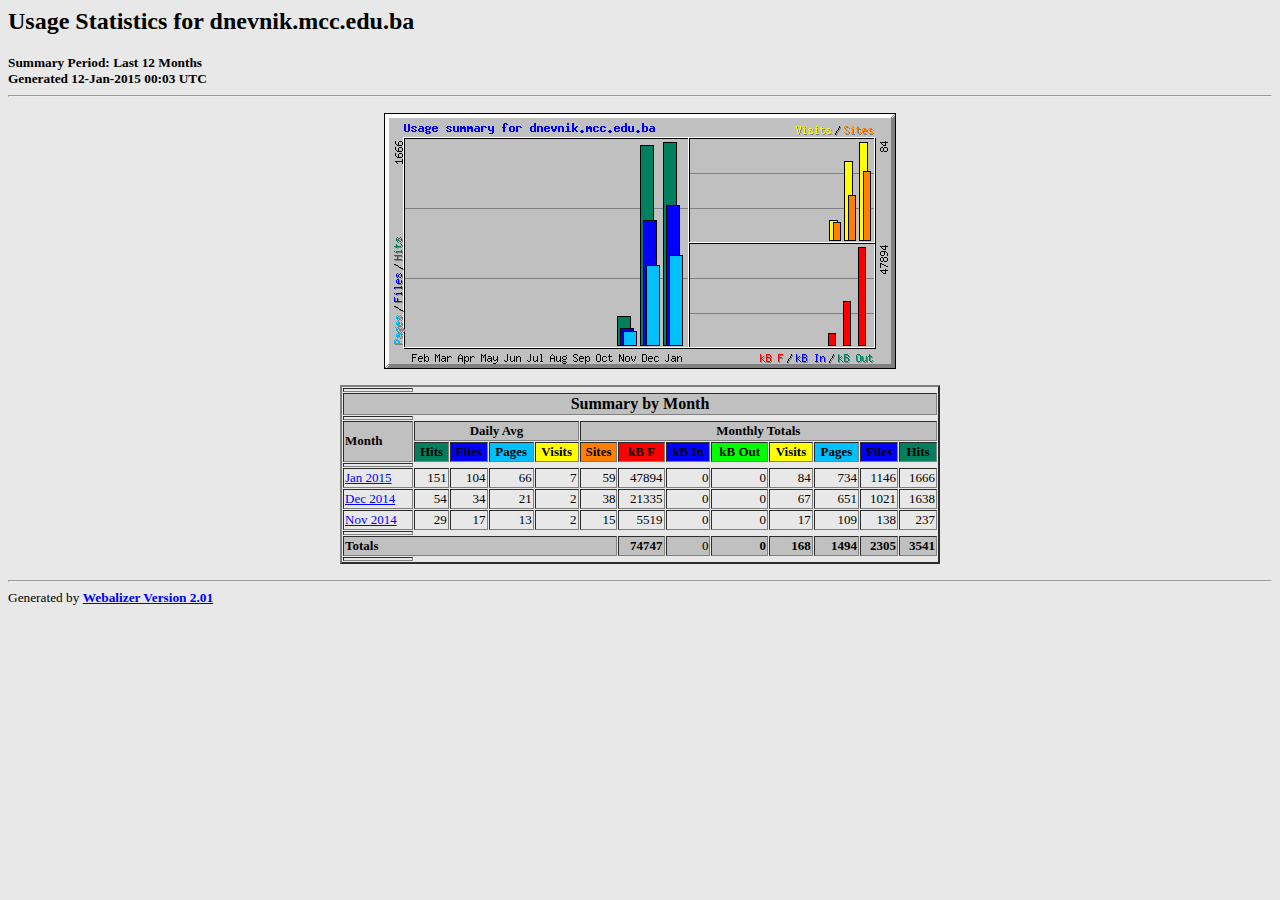
<file: webalizer/dnevnik.mcc.edu.ba/index.html>
<!DOCTYPE HTML PUBLIC "-//W3C//DTD HTML 4.0 Transitional//EN">

<!-- Generated by The Webalizer  Ver. 2.01-10 -->
<!--                                          -->
<!-- Copyright 1997-2000 Bradford L. Barrett  -->
<!-- (brad@mrunix.net  http://www.mrunix.net) -->
<!--                                          -->
<!-- Distributed under the GNU GPL  Version 2 -->
<!--        Full text may be found at:        -->
<!--     http://www.mrunix.net/webalizer/     -->
<!--                                          -->
<!--  Give the power back to the programmers  -->
<!--   Support the Free Software Foundation   -->
<!--           (http://www.fsf.org)           -->
<!--                                          -->
<!-- *** Generated: 12-Jan-2015 00:03 UTC *** -->

<HTML>
<HEAD>
 <TITLE>Usage Statistics for dnevnik.mcc.edu.ba - Last 12 Months</TITLE>
</HEAD>

<BODY BGCOLOR="#E8E8E8" TEXT="#000000" LINK="#0000FF" VLINK="#ff0000">
<H2>Usage Statistics for dnevnik.mcc.edu.ba</H2>
<SMALL><STRONG>
Summary Period: Last 12 Months<BR>
Generated 12-Jan-2015 00:03 UTC<BR>
</STRONG></SMALL>
<CENTER>
<HR>
<P>
<IMG SRC="usage.png" ALT="Usage summary for dnevnik.mcc.edu.ba" HEIGHT=256 WIDTH=512><P>
<TABLE WIDTH=600 BORDER=2 CELLSPACING=1 CELLPADDING=1>
<TR><TH HEIGHT=4></TH></TR>
<TR><TH COLSPAN=13 BGCOLOR="#C0C0C0" ALIGN=center>Summary by Month</TH></TR>
<TR><TH HEIGHT=4></TH></TR>
<TR><TH ALIGN=left ROWSPAN=2 BGCOLOR="#C0C0C0"><FONT SIZE="-1">Month</FONT></TH>
<TH ALIGN=center COLSPAN=4 BGCOLOR="#C0C0C0"><FONT SIZE="-1">Daily Avg</FONT></TH>
<TH ALIGN=center COLSPAN=8 BGCOLOR="#C0C0C0"><FONT SIZE="-1">Monthly Totals</FONT></TH></TR>
<TR><TH ALIGN=center BGCOLOR="#00805c"><FONT SIZE="-1">Hits</FONT></TH>
<TH ALIGN=center BGCOLOR="#0000ff"><FONT SIZE="-1">Files</FONT></TH>
<TH ALIGN=center BGCOLOR="#00c0ff"><FONT SIZE="-1">Pages</FONT></TH>
<TH ALIGN=center BGCOLOR="#ffff00"><FONT SIZE="-1">Visits</FONT></TH>
<TH ALIGN=center BGCOLOR="#ff8000"><FONT SIZE="-1">Sites</FONT></TH>
<TH ALIGN=center BGCOLOR="#ff0000"><FONT SIZE="-1">kB F</FONT></TH>
<TH ALIGN=center BGCOLOR="#0000ff"><FONT SIZE="-1">kB In</FONT></TH>
<TH ALIGN=center BGCOLOR="#00FF00"><FONT SIZE="-1">kB Out</FONT></TH>
<TH ALIGN=center BGCOLOR="#ffff00"><FONT SIZE="-1">Visits</FONT></TH>
<TH ALIGN=center BGCOLOR="#00c0ff"><FONT SIZE="-1">Pages</FONT></TH>
<TH ALIGN=center BGCOLOR="#0000ff"><FONT SIZE="-1">Files</FONT></TH>
<TH ALIGN=center BGCOLOR="#00805c"><FONT SIZE="-1">Hits</FONT></TH></TR>
<TR><TH HEIGHT=4></TH></TR>
<TR><TD NOWRAP><A HREF="usage_201501.html"><FONT SIZE="-1">Jan 2015</FONT></A></TD>
<TD ALIGN=right><FONT SIZE="-1">151</FONT></TD>
<TD ALIGN=right><FONT SIZE="-1">104</FONT></TD>
<TD ALIGN=right><FONT SIZE="-1">66</FONT></TD>
<TD ALIGN=right><FONT SIZE="-1">7</FONT></TD>
<TD ALIGN=right><FONT SIZE="-1">59</FONT></TD>
<TD ALIGN=right><FONT SIZE="-1">47894</FONT></TD>
<TD ALIGN=right><FONT SIZE="-1">0</FONT></TD>
<TD ALIGN=right><FONT SIZE="-1">0</FONT></TD>
<TD ALIGN=right><FONT SIZE="-1">84</FONT></TD>
<TD ALIGN=right><FONT SIZE="-1">734</FONT></TD>
<TD ALIGN=right><FONT SIZE="-1">1146</FONT></TD>
<TD ALIGN=right><FONT SIZE="-1">1666</FONT></TD></TR>
<TR><TD NOWRAP><A HREF="usage_201412.html"><FONT SIZE="-1">Dec 2014</FONT></A></TD>
<TD ALIGN=right><FONT SIZE="-1">54</FONT></TD>
<TD ALIGN=right><FONT SIZE="-1">34</FONT></TD>
<TD ALIGN=right><FONT SIZE="-1">21</FONT></TD>
<TD ALIGN=right><FONT SIZE="-1">2</FONT></TD>
<TD ALIGN=right><FONT SIZE="-1">38</FONT></TD>
<TD ALIGN=right><FONT SIZE="-1">21335</FONT></TD>
<TD ALIGN=right><FONT SIZE="-1">0</FONT></TD>
<TD ALIGN=right><FONT SIZE="-1">0</FONT></TD>
<TD ALIGN=right><FONT SIZE="-1">67</FONT></TD>
<TD ALIGN=right><FONT SIZE="-1">651</FONT></TD>
<TD ALIGN=right><FONT SIZE="-1">1021</FONT></TD>
<TD ALIGN=right><FONT SIZE="-1">1638</FONT></TD></TR>
<TR><TD NOWRAP><A HREF="usage_201411.html"><FONT SIZE="-1">Nov 2014</FONT></A></TD>
<TD ALIGN=right><FONT SIZE="-1">29</FONT></TD>
<TD ALIGN=right><FONT SIZE="-1">17</FONT></TD>
<TD ALIGN=right><FONT SIZE="-1">13</FONT></TD>
<TD ALIGN=right><FONT SIZE="-1">2</FONT></TD>
<TD ALIGN=right><FONT SIZE="-1">15</FONT></TD>
<TD ALIGN=right><FONT SIZE="-1">5519</FONT></TD>
<TD ALIGN=right><FONT SIZE="-1">0</FONT></TD>
<TD ALIGN=right><FONT SIZE="-1">0</FONT></TD>
<TD ALIGN=right><FONT SIZE="-1">17</FONT></TD>
<TD ALIGN=right><FONT SIZE="-1">109</FONT></TD>
<TD ALIGN=right><FONT SIZE="-1">138</FONT></TD>
<TD ALIGN=right><FONT SIZE="-1">237</FONT></TD></TR>
<TR><TH HEIGHT=4></TH></TR>
<TR><TD BGCOLOR="#C0C0C0" COLSPAN=6 ALIGN=left><FONT SIZE="-1"><B>Totals</B></FONT></TD>
<TD BGCOLOR="#C0C0C0" ALIGN=right><FONT SIZE="-1"><B>74747</B></FONT></TD>
<TD BGCOLOR="#C0C0C0" ALIGN=right><FONT SIZE="-1">0</FONT></TH>
<TH BGCOLOR="#C0C0C0" ALIGN=right><FONT SIZE="-1">0</FONT></TH>
<TH BGCOLOR="#C0C0C0" ALIGN=right><FONT SIZE="-1"><B>168</B></FONT></TD>
<TD BGCOLOR="#C0C0C0" ALIGN=right><FONT SIZE="-1"><B>1494</B></FONT></TD>
<TD BGCOLOR="#C0C0C0" ALIGN=right><FONT SIZE="-1"><B>2305</B></FONT></TD>
<TD BGCOLOR="#C0C0C0" ALIGN=right><FONT SIZE="-1"><B>3541</B></FONT></TD></TR>
<TR><TH HEIGHT=4></TH></TR>
</TABLE>
</CENTER>
<P>
<HR>
<TABLE WIDTH="100%" CELLPADDING=0 CELLSPACING=0 BORDER=0>
<TR>
<TD ALIGN=left VALIGN=top>
<SMALL>Generated by
<A HREF="http://www.mrunix.net/webalizer/"><STRONG>Webalizer Version 2.01</STRONG></A>
</SMALL>
</TD>
</TR>
</TABLE>

<!-- Webalizer Version 2.01-10 (Mod: 26-Aug-2002) -->

</BODY>
</HTML>
</file>
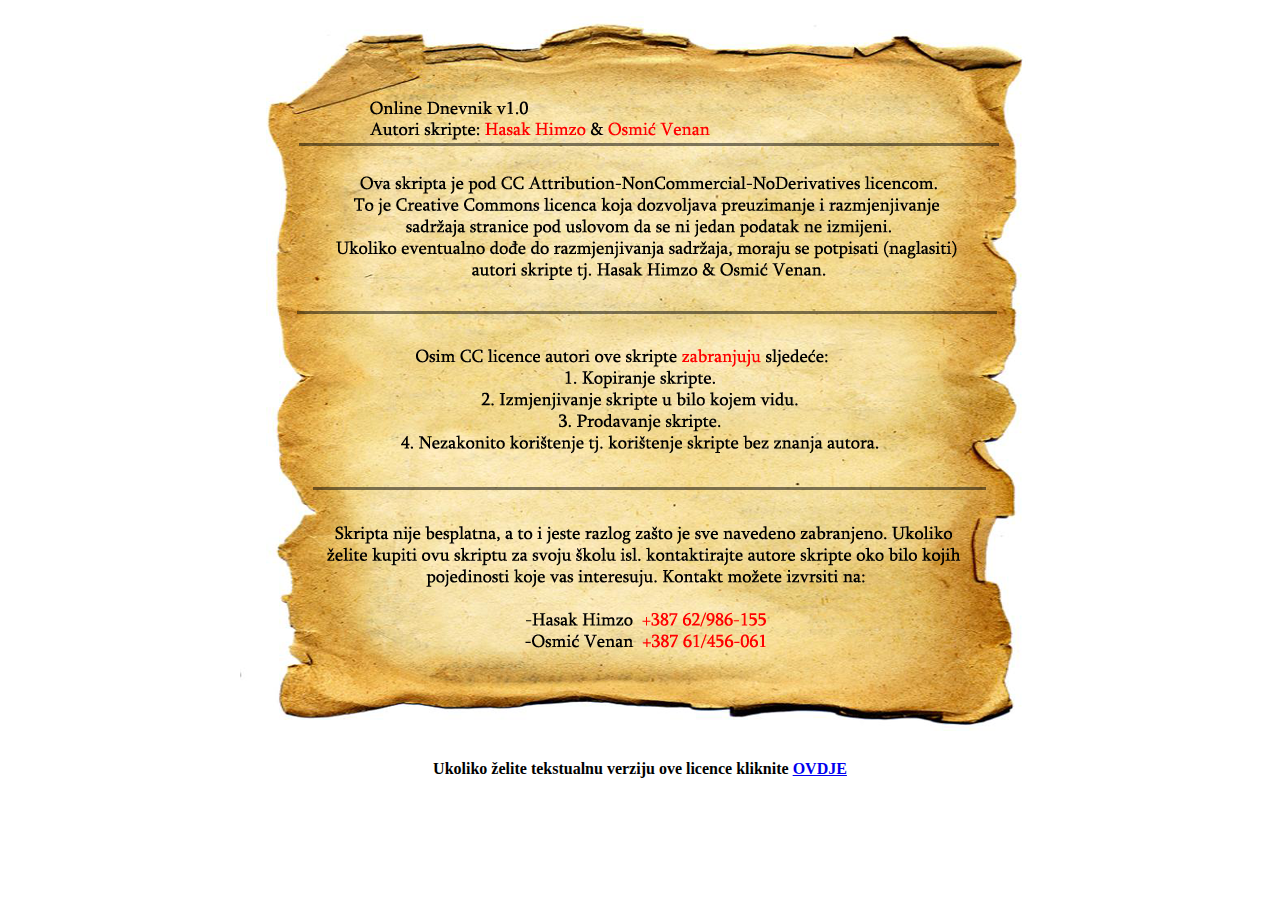
<file: licenca.html>
<!DOCTYPE HTML PUBLIC "-//W3C//DTD HTML 4.01 Transitional//EN"
        "http://www.w3.org/TR/html4/loose.dtd">

<html>

<head>
<meta http-equiv="content-type" content="text/html; charset=utf-8">
<title>Online Dnevnik - Licenca</title>
</head>

<body bgcolor="white">
<center><img src="licenca.png" alt="Licenca"></img>
<p><b> Ukoliko želite tekstualnu verziju ove licence kliknite <a href="https://drive.google.com/file/d/0B1q0fwiBqF3wNVpxaDlDSFQzUFE/">OVDJE</a></b></p></center>

</body>



</html>
</file>
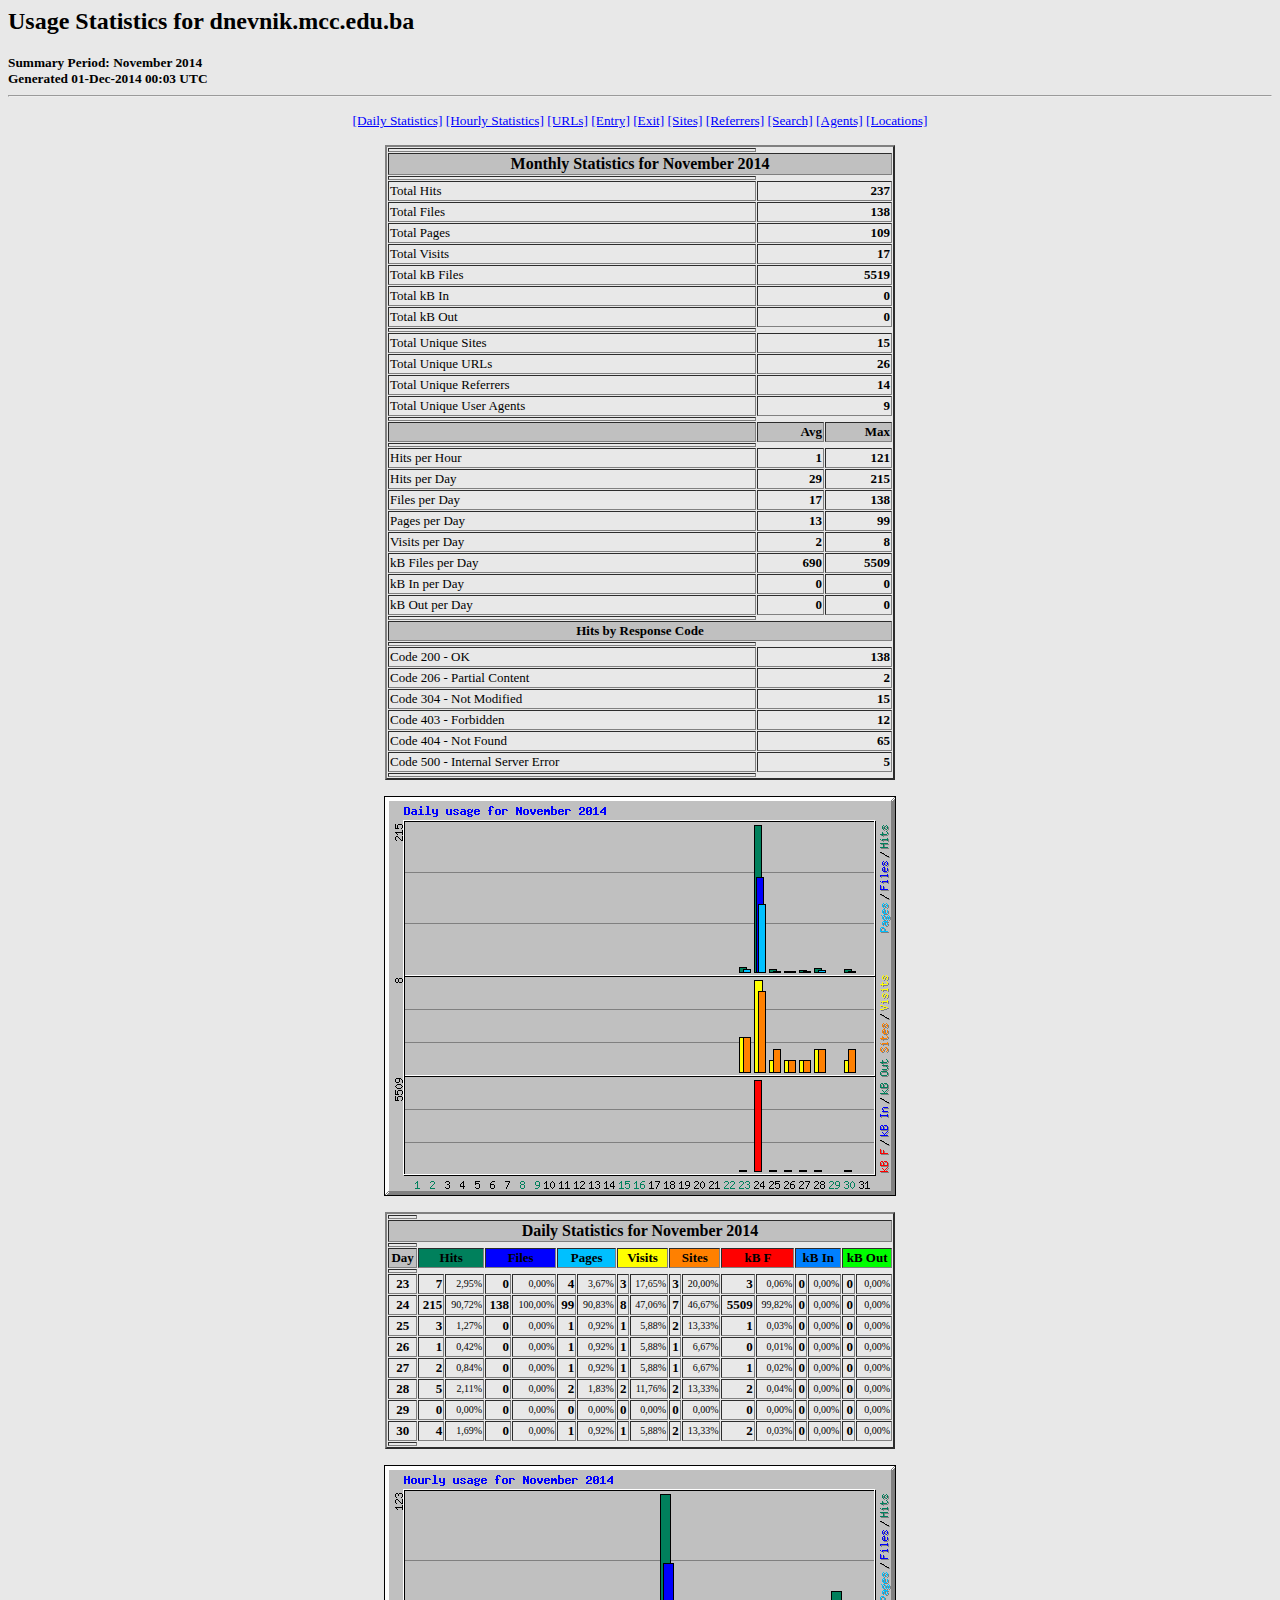
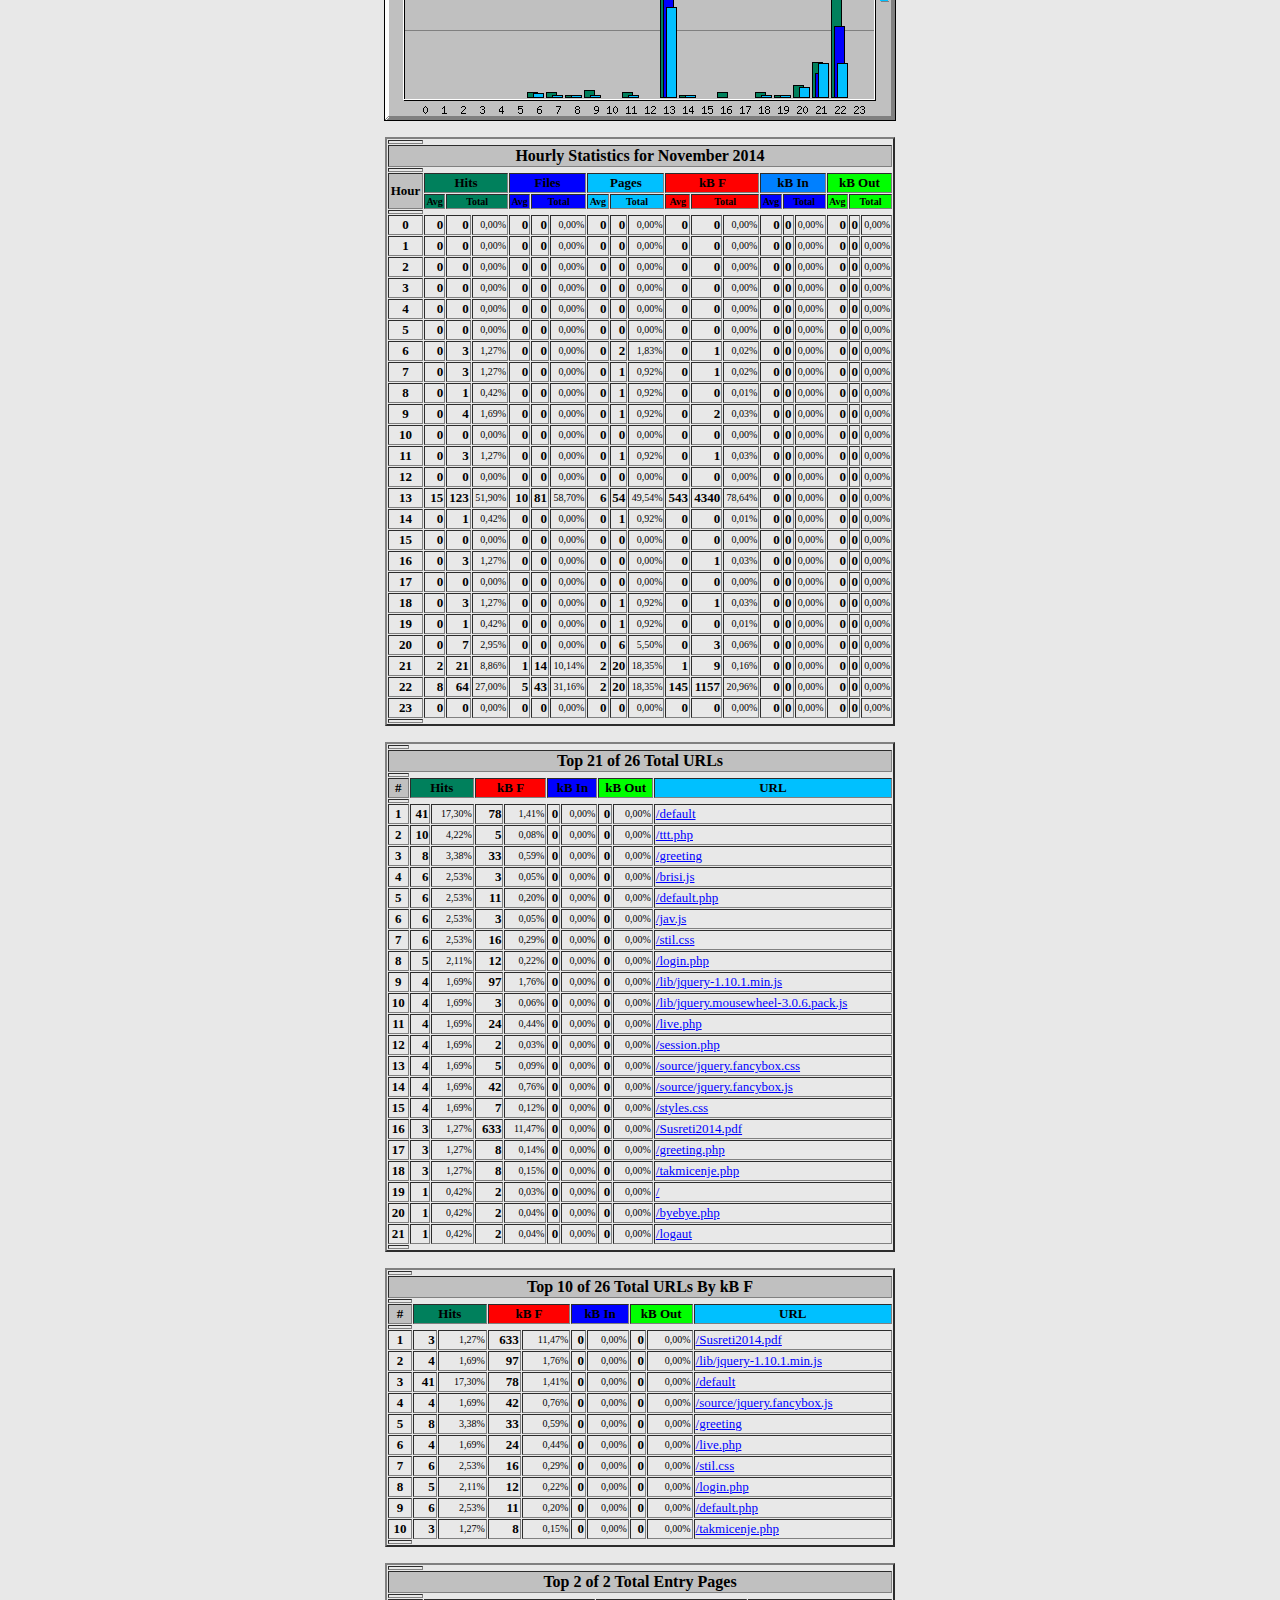
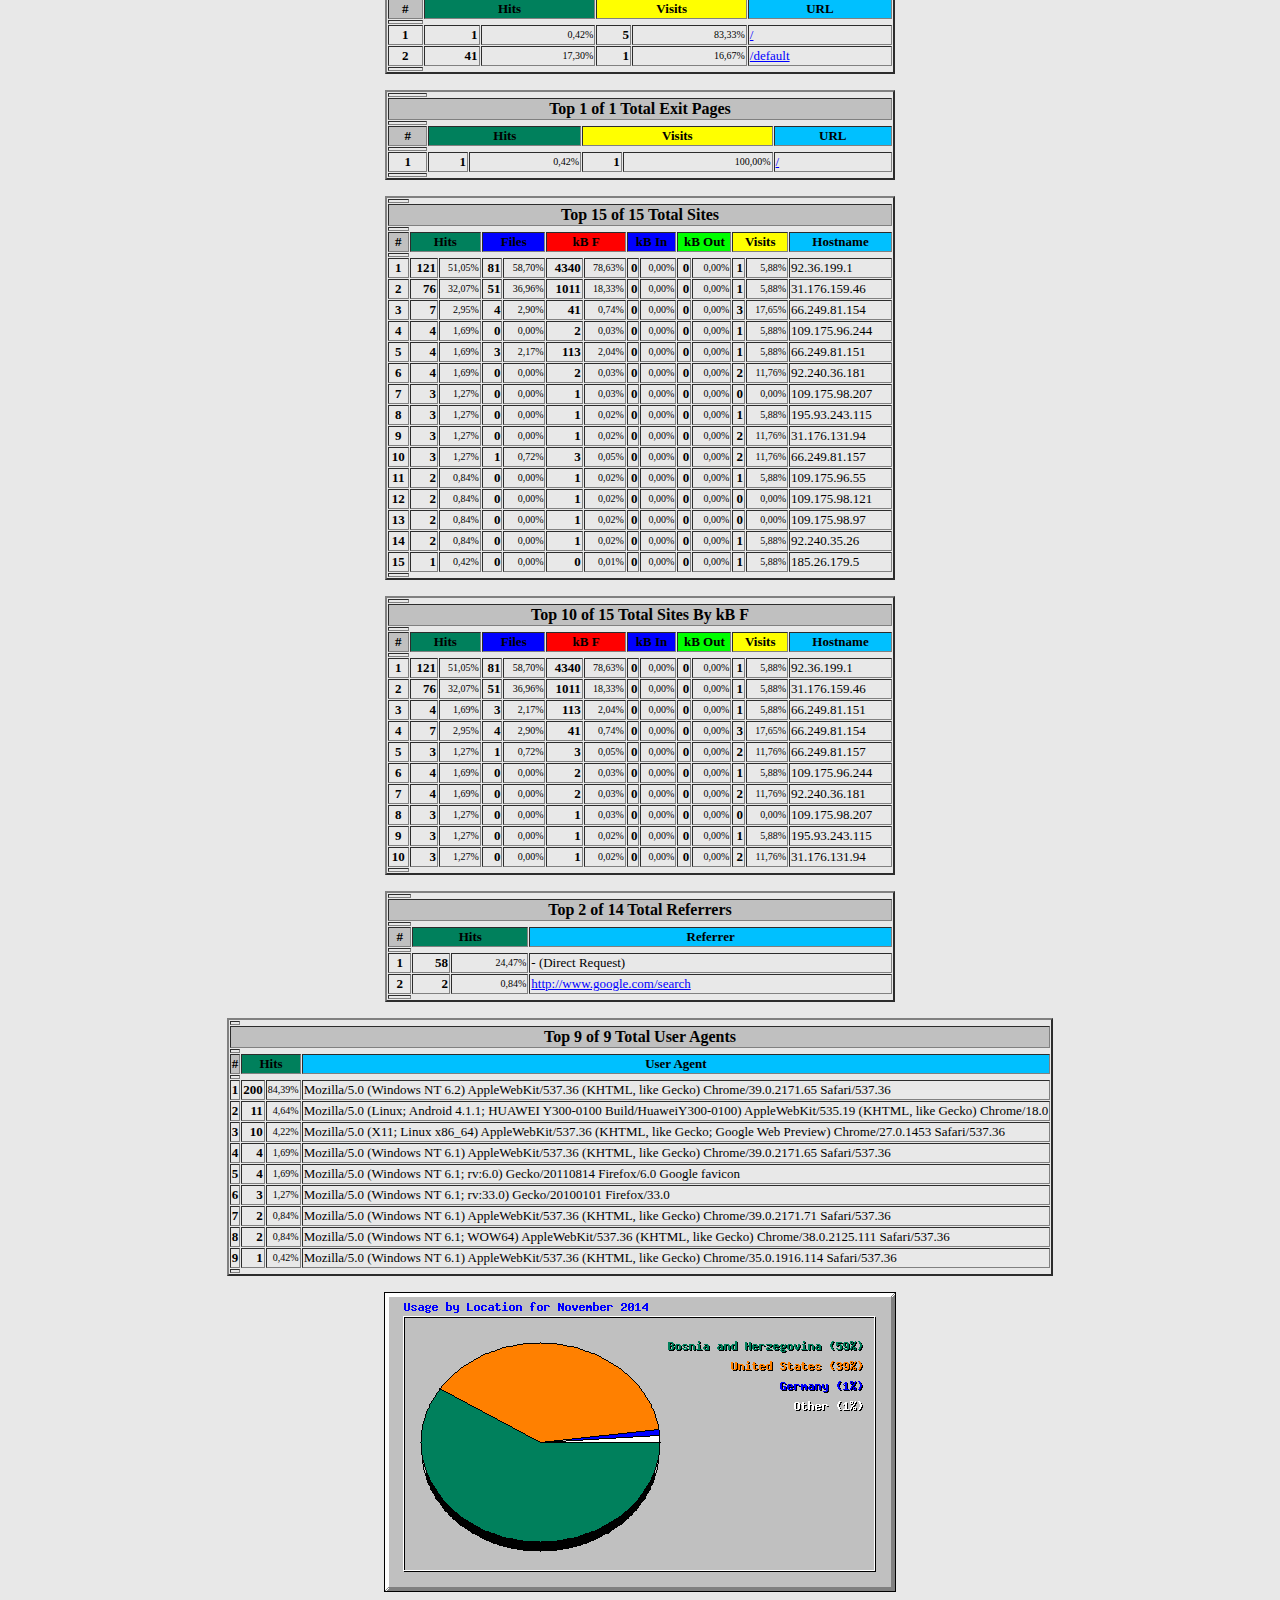
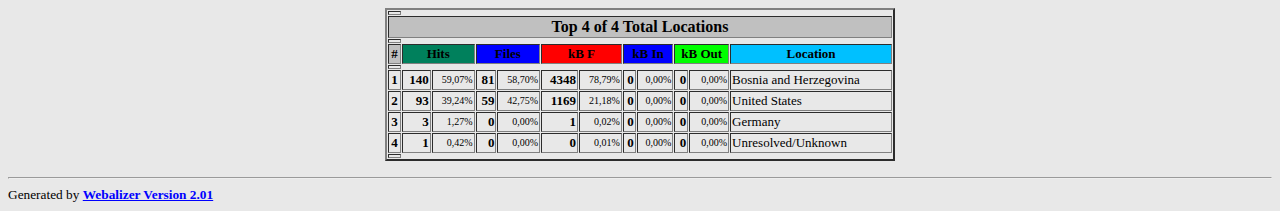
<file: webalizer/dnevnik.mcc.edu.ba/usage_201411.html>
<!DOCTYPE HTML PUBLIC "-//W3C//DTD HTML 4.0 Transitional//EN">

<!-- Generated by The Webalizer  Ver. 2.01-10 -->
<!--                                          -->
<!-- Copyright 1997-2000 Bradford L. Barrett  -->
<!-- (brad@mrunix.net  http://www.mrunix.net) -->
<!--                                          -->
<!-- Distributed under the GNU GPL  Version 2 -->
<!--        Full text may be found at:        -->
<!--     http://www.mrunix.net/webalizer/     -->
<!--                                          -->
<!--  Give the power back to the programmers  -->
<!--   Support the Free Software Foundation   -->
<!--           (http://www.fsf.org)           -->
<!--                                          -->
<!-- *** Generated: 01-Dec-2014 00:03 UTC *** -->

<HTML>
<HEAD>
 <TITLE>Usage Statistics for dnevnik.mcc.edu.ba - November 2014</TITLE>
</HEAD>

<BODY BGCOLOR="#E8E8E8" TEXT="#000000" LINK="#0000FF" VLINK="#ff0000">
<H2>Usage Statistics for dnevnik.mcc.edu.ba</H2>
<SMALL><STRONG>
Summary Period: November 2014<BR>
Generated 01-Dec-2014 00:03 UTC<BR>
</STRONG></SMALL>
<CENTER>
<HR>
<P>
<SMALL>
<A HREF="#DAYSTATS">[Daily Statistics]</A>
<A HREF="#HOURSTATS">[Hourly Statistics]</A>
<A HREF="#TOPURLS">[URLs]</A>
<A HREF="#TOPENTRY">[Entry]</A>
<A HREF="#TOPEXIT">[Exit]</A>
<A HREF="#TOPSITES">[Sites]</A>
<A HREF="#TOPREFS">[Referrers]</A>
<A HREF="#TOPSEARCH">[Search]</A>
<A HREF="#TOPAGENTS">[Agents]</A>
<A HREF="#TOPCTRYS">[Locations]</A>
</SMALL>
<P>
<TABLE WIDTH=510 BORDER=2 CELLSPACING=1 CELLPADDING=1>
<TR><TH HEIGHT=4></TH></TR>
<TR><TH COLSPAN=3 ALIGN=center BGCOLOR="#C0C0C0">Monthly Statistics for November 2014</TH></TR>
<TR><TH HEIGHT=4></TH></TR>
<TR><TD WIDTH=380><FONT SIZE="-1">Total Hits</FONT></TD>
<TD ALIGN=right COLSPAN=2><FONT SIZE="-1"><B>237</B></FONT></TD></TR>
<TR><TD WIDTH=380><FONT SIZE="-1">Total Files</FONT></TD>
<TD ALIGN=right COLSPAN=2><FONT SIZE="-1"><B>138</B></FONT></TD></TR>
<TR><TD WIDTH=380><FONT SIZE="-1">Total Pages</FONT></TD>
<TD ALIGN=right COLSPAN=2><FONT SIZE="-1"><B>109</B></FONT></TD></TR>
<TR><TD WIDTH=380><FONT SIZE="-1">Total Visits</FONT></TD>
<TD ALIGN=right COLSPAN=2><FONT SIZE="-1"><B>17</B></FONT></TD></TR>
<TR><TD WIDTH=380><FONT SIZE="-1">Total kB Files</FONT></TD>
<TD ALIGN=right COLSPAN=2><FONT SIZE="-1"><B>5519</B></FONT></TD></TR>
<TR><TD WIDTH=380><FONT SIZE="-1">Total kB In</FONT></TD>
<TD ALIGN=right COLSPAN=2><FONT SIZE="-1"><B>0</B></FONT></TD></TR>
<TR><TD WIDTH=380><FONT SIZE="-1">Total kB Out</FONT></TD>
<TD ALIGN=right COLSPAN=2><FONT SIZE="-1"><B>0</B></FONT></TD></TR>
<TR><TH HEIGHT=4></TH></TR>
<TR><TD WIDTH=380><FONT SIZE="-1">Total Unique Sites</FONT></TD>
<TD ALIGN=right COLSPAN=2><FONT SIZE="-1"><B>15</B></FONT></TD></TR>
<TR><TD WIDTH=380><FONT SIZE="-1">Total Unique URLs</FONT></TD>
<TD ALIGN=right COLSPAN=2><FONT SIZE="-1"><B>26</B></FONT></TD></TR>
<TR><TD WIDTH=380><FONT SIZE="-1">Total Unique Referrers</FONT></TD>
<TD ALIGN=right COLSPAN=2><FONT SIZE="-1"><B>14</B></FONT></TD></TR>
<TR><TD WIDTH=380><FONT SIZE="-1">Total Unique User Agents</FONT></TD>
<TD ALIGN=right COLSPAN=2><FONT SIZE="-1"><B>9</B></FONT></TD></TR>
<TR><TH HEIGHT=4></TH></TR>
<TR><TH WIDTH=380 BGCOLOR="#C0C0C0"><FONT SIZE=-1 COLOR="#C0C0C0">.</FONT></TH>
<TH WIDTH=65 BGCOLOR="#C0C0C0" ALIGN=right><FONT SIZE=-1>Avg </FONT></TH>
<TH WIDTH=65 BGCOLOR="#C0C0C0" ALIGN=right><FONT SIZE=-1>Max </FONT></TH></TR>
<TR><TH HEIGHT=4></TH></TR>
<TR><TD><FONT SIZE="-1">Hits per Hour</FONT></TD>
<TD ALIGN=right WIDTH=65><FONT SIZE="-1"><B>1</B></FONT></TD>
<TD WIDTH=65 ALIGN=right><FONT SIZE=-1><B>121</B></FONT></TD></TR>
<TR><TD><FONT SIZE="-1">Hits per Day</FONT></TD>
<TD ALIGN=right WIDTH=65><FONT SIZE="-1"><B>29</B></FONT></TD>
<TD WIDTH=65 ALIGN=right><FONT SIZE=-1><B>215</B></FONT></TD></TR>
<TR><TD><FONT SIZE="-1">Files per Day</FONT></TD>
<TD ALIGN=right WIDTH=65><FONT SIZE="-1"><B>17</B></FONT></TD>
<TD WIDTH=65 ALIGN=right><FONT SIZE=-1><B>138</B></FONT></TD></TR>
<TR><TD><FONT SIZE="-1">Pages per Day</FONT></TD>
<TD ALIGN=right WIDTH=65><FONT SIZE="-1"><B>13</B></FONT></TD>
<TD WIDTH=65 ALIGN=right><FONT SIZE=-1><B>99</B></FONT></TD></TR>
<TR><TD><FONT SIZE="-1">Visits per Day</FONT></TD>
<TD ALIGN=right WIDTH=65><FONT SIZE="-1"><B>2</B></FONT></TD>
<TD WIDTH=65 ALIGN=right><FONT SIZE=-1><B>8</B></FONT></TD></TR>
<TR><TD><FONT SIZE="-1">kB Files per Day</FONT></TD>
<TD ALIGN=right WIDTH=65><FONT SIZE="-1"><B>690</B></FONT></TD>
<TD WIDTH=65 ALIGN=right><FONT SIZE=-1><B>5509</B></FONT></TD></TR>
<TR><TD><FONT SIZE="-1">kB In per Day</FONT></TD>
<TD ALIGN=right WIDTH=65><FONT SIZE="-1"><B>0</B></FONT></TD>
<TD WIDTH=65 ALIGN=right><FONT SIZE=-1><B>0</B></FONT></TD></TR>
<TR><TD><FONT SIZE="-1">kB Out per Day</FONT></TD>
<TD ALIGN=right WIDTH=65><FONT SIZE="-1"><B>0</B></FONT></TD>
<TD WIDTH=65 ALIGN=right><FONT SIZE=-1><B>0</B></FONT></TD></TR>
<TR><TH HEIGHT=4></TH></TR>
<TR><TH COLSPAN=3 ALIGN=center BGCOLOR="#C0C0C0">
<FONT SIZE="-1">Hits by Response Code</FONT></TH></TR>
<TR><TH HEIGHT=4></TH></TR>
<TR><TD><FONT SIZE="-1">Code 200 - OK</FONT></TD>
<TD ALIGN=right COLSPAN=2><FONT SIZE="-1"><B>138</B></FONT></TD></TR>
<TR><TD><FONT SIZE="-1">Code 206 - Partial Content</FONT></TD>
<TD ALIGN=right COLSPAN=2><FONT SIZE="-1"><B>2</B></FONT></TD></TR>
<TR><TD><FONT SIZE="-1">Code 304 - Not Modified</FONT></TD>
<TD ALIGN=right COLSPAN=2><FONT SIZE="-1"><B>15</B></FONT></TD></TR>
<TR><TD><FONT SIZE="-1">Code 403 - Forbidden</FONT></TD>
<TD ALIGN=right COLSPAN=2><FONT SIZE="-1"><B>12</B></FONT></TD></TR>
<TR><TD><FONT SIZE="-1">Code 404 - Not Found</FONT></TD>
<TD ALIGN=right COLSPAN=2><FONT SIZE="-1"><B>65</B></FONT></TD></TR>
<TR><TD><FONT SIZE="-1">Code 500 - Internal Server Error</FONT></TD>
<TD ALIGN=right COLSPAN=2><FONT SIZE="-1"><B>5</B></FONT></TD></TR>
<TR><TH HEIGHT=4></TH></TR>
</TABLE>
<P>
<A NAME="DAYSTATS"></A>
<IMG SRC="daily_usage_201411.png" ALT="Daily usage for November 2014" HEIGHT=400 WIDTH=512><P>
<TABLE WIDTH=510 BORDER=2 CELLSPACING=1 CELLPADDING=1>
<TR><TH HEIGHT=4></TH></TR>
<TR><TH BGCOLOR="#C0C0C0" COLSPAN=17 ALIGN=center>Daily Statistics for November 2014</TH></TR>
<TR><TH HEIGHT=4></TH></TR>
<TR><TH ALIGN=center BGCOLOR="#C0C0C0"><FONT SIZE="-1">Day</FONT></TH>
<TH ALIGN=center BGCOLOR="#00805c" COLSPAN=2><FONT SIZE="-1">Hits</FONT></TH>
<TH ALIGN=center BGCOLOR="#0000ff" COLSPAN=2><FONT SIZE="-1">Files</FONT></TH>
<TH ALIGN=center BGCOLOR="#00c0ff" COLSPAN=2><FONT SIZE="-1">Pages</FONT></TH>
<TH ALIGN=center BGCOLOR="#ffff00" COLSPAN=2><FONT SIZE="-1">Visits</FONT></TH>
<TH ALIGN=center BGCOLOR="#ff8000" COLSPAN=2><FONT SIZE="-1">Sites</FONT></TH>
<TH ALIGN=center BGCOLOR="#ff0000" COLSPAN=2><FONT SIZE="-1">kB F</FONT></TH>
<TH ALIGN=center BGCOLOR="#0080FF" COLSPAN=2><FONT SIZE="-1">kB In</FONT></TH>
<TH ALIGN=center BGCOLOR="#00FF00" COLSPAN=2><FONT SIZE="-1">kB Out</FONT></TH></TR>
<TR><TH HEIGHT=4></TH></TR>
<TR><TD ALIGN=center><FONT SIZE="-1"><B>23</B></FONT></TD>
<TD ALIGN=right><FONT SIZE="-1"><B>7</B></FONT></TD>
<TD ALIGN=right><FONT SIZE="-2">2,95%</FONT></TD>
<TD ALIGN=right><FONT SIZE="-1"><B>0</B></FONT></TD>
<TD ALIGN=right><FONT SIZE="-2">0,00%</FONT></TD>
<TD ALIGN=right><FONT SIZE="-1"><B>4</B></FONT></TD>
<TD ALIGN=right><FONT SIZE="-2">3,67%</FONT></TD>
<TD ALIGN=right><FONT SIZE="-1"><B>3</B></FONT></TD>
<TD ALIGN=right><FONT SIZE="-2">17,65%</FONT></TD>
<TD ALIGN=right><FONT SIZE="-1"><B>3</B></FONT></TD>
<TD ALIGN=right><FONT SIZE="-2">20,00%</FONT></TD>
<TD ALIGN=right><FONT SIZE="-1"><B>3</B></FONT></TD>
<TD ALIGN=right><FONT SIZE="-2">0,06%</FONT></TD>
<TD ALIGN=right><FONT SIZE="-1"><B>0</B></FONT></TD>
<TD ALIGN=right><FONT SIZE="-2">0,00%</FONT></TD>
<TD ALIGN=right><FONT SIZE="-1"><B>0</B></FONT></TD>
<TD ALIGN=right><FONT SIZE="-2">0,00%</FONT></TD></TR>
<TR><TD ALIGN=center><FONT SIZE="-1"><B>24</B></FONT></TD>
<TD ALIGN=right><FONT SIZE="-1"><B>215</B></FONT></TD>
<TD ALIGN=right><FONT SIZE="-2">90,72%</FONT></TD>
<TD ALIGN=right><FONT SIZE="-1"><B>138</B></FONT></TD>
<TD ALIGN=right><FONT SIZE="-2">100,00%</FONT></TD>
<TD ALIGN=right><FONT SIZE="-1"><B>99</B></FONT></TD>
<TD ALIGN=right><FONT SIZE="-2">90,83%</FONT></TD>
<TD ALIGN=right><FONT SIZE="-1"><B>8</B></FONT></TD>
<TD ALIGN=right><FONT SIZE="-2">47,06%</FONT></TD>
<TD ALIGN=right><FONT SIZE="-1"><B>7</B></FONT></TD>
<TD ALIGN=right><FONT SIZE="-2">46,67%</FONT></TD>
<TD ALIGN=right><FONT SIZE="-1"><B>5509</B></FONT></TD>
<TD ALIGN=right><FONT SIZE="-2">99,82%</FONT></TD>
<TD ALIGN=right><FONT SIZE="-1"><B>0</B></FONT></TD>
<TD ALIGN=right><FONT SIZE="-2">0,00%</FONT></TD>
<TD ALIGN=right><FONT SIZE="-1"><B>0</B></FONT></TD>
<TD ALIGN=right><FONT SIZE="-2">0,00%</FONT></TD></TR>
<TR><TD ALIGN=center><FONT SIZE="-1"><B>25</B></FONT></TD>
<TD ALIGN=right><FONT SIZE="-1"><B>3</B></FONT></TD>
<TD ALIGN=right><FONT SIZE="-2">1,27%</FONT></TD>
<TD ALIGN=right><FONT SIZE="-1"><B>0</B></FONT></TD>
<TD ALIGN=right><FONT SIZE="-2">0,00%</FONT></TD>
<TD ALIGN=right><FONT SIZE="-1"><B>1</B></FONT></TD>
<TD ALIGN=right><FONT SIZE="-2">0,92%</FONT></TD>
<TD ALIGN=right><FONT SIZE="-1"><B>1</B></FONT></TD>
<TD ALIGN=right><FONT SIZE="-2">5,88%</FONT></TD>
<TD ALIGN=right><FONT SIZE="-1"><B>2</B></FONT></TD>
<TD ALIGN=right><FONT SIZE="-2">13,33%</FONT></TD>
<TD ALIGN=right><FONT SIZE="-1"><B>1</B></FONT></TD>
<TD ALIGN=right><FONT SIZE="-2">0,03%</FONT></TD>
<TD ALIGN=right><FONT SIZE="-1"><B>0</B></FONT></TD>
<TD ALIGN=right><FONT SIZE="-2">0,00%</FONT></TD>
<TD ALIGN=right><FONT SIZE="-1"><B>0</B></FONT></TD>
<TD ALIGN=right><FONT SIZE="-2">0,00%</FONT></TD></TR>
<TR><TD ALIGN=center><FONT SIZE="-1"><B>26</B></FONT></TD>
<TD ALIGN=right><FONT SIZE="-1"><B>1</B></FONT></TD>
<TD ALIGN=right><FONT SIZE="-2">0,42%</FONT></TD>
<TD ALIGN=right><FONT SIZE="-1"><B>0</B></FONT></TD>
<TD ALIGN=right><FONT SIZE="-2">0,00%</FONT></TD>
<TD ALIGN=right><FONT SIZE="-1"><B>1</B></FONT></TD>
<TD ALIGN=right><FONT SIZE="-2">0,92%</FONT></TD>
<TD ALIGN=right><FONT SIZE="-1"><B>1</B></FONT></TD>
<TD ALIGN=right><FONT SIZE="-2">5,88%</FONT></TD>
<TD ALIGN=right><FONT SIZE="-1"><B>1</B></FONT></TD>
<TD ALIGN=right><FONT SIZE="-2">6,67%</FONT></TD>
<TD ALIGN=right><FONT SIZE="-1"><B>0</B></FONT></TD>
<TD ALIGN=right><FONT SIZE="-2">0,01%</FONT></TD>
<TD ALIGN=right><FONT SIZE="-1"><B>0</B></FONT></TD>
<TD ALIGN=right><FONT SIZE="-2">0,00%</FONT></TD>
<TD ALIGN=right><FONT SIZE="-1"><B>0</B></FONT></TD>
<TD ALIGN=right><FONT SIZE="-2">0,00%</FONT></TD></TR>
<TR><TD ALIGN=center><FONT SIZE="-1"><B>27</B></FONT></TD>
<TD ALIGN=right><FONT SIZE="-1"><B>2</B></FONT></TD>
<TD ALIGN=right><FONT SIZE="-2">0,84%</FONT></TD>
<TD ALIGN=right><FONT SIZE="-1"><B>0</B></FONT></TD>
<TD ALIGN=right><FONT SIZE="-2">0,00%</FONT></TD>
<TD ALIGN=right><FONT SIZE="-1"><B>1</B></FONT></TD>
<TD ALIGN=right><FONT SIZE="-2">0,92%</FONT></TD>
<TD ALIGN=right><FONT SIZE="-1"><B>1</B></FONT></TD>
<TD ALIGN=right><FONT SIZE="-2">5,88%</FONT></TD>
<TD ALIGN=right><FONT SIZE="-1"><B>1</B></FONT></TD>
<TD ALIGN=right><FONT SIZE="-2">6,67%</FONT></TD>
<TD ALIGN=right><FONT SIZE="-1"><B>1</B></FONT></TD>
<TD ALIGN=right><FONT SIZE="-2">0,02%</FONT></TD>
<TD ALIGN=right><FONT SIZE="-1"><B>0</B></FONT></TD>
<TD ALIGN=right><FONT SIZE="-2">0,00%</FONT></TD>
<TD ALIGN=right><FONT SIZE="-1"><B>0</B></FONT></TD>
<TD ALIGN=right><FONT SIZE="-2">0,00%</FONT></TD></TR>
<TR><TD ALIGN=center><FONT SIZE="-1"><B>28</B></FONT></TD>
<TD ALIGN=right><FONT SIZE="-1"><B>5</B></FONT></TD>
<TD ALIGN=right><FONT SIZE="-2">2,11%</FONT></TD>
<TD ALIGN=right><FONT SIZE="-1"><B>0</B></FONT></TD>
<TD ALIGN=right><FONT SIZE="-2">0,00%</FONT></TD>
<TD ALIGN=right><FONT SIZE="-1"><B>2</B></FONT></TD>
<TD ALIGN=right><FONT SIZE="-2">1,83%</FONT></TD>
<TD ALIGN=right><FONT SIZE="-1"><B>2</B></FONT></TD>
<TD ALIGN=right><FONT SIZE="-2">11,76%</FONT></TD>
<TD ALIGN=right><FONT SIZE="-1"><B>2</B></FONT></TD>
<TD ALIGN=right><FONT SIZE="-2">13,33%</FONT></TD>
<TD ALIGN=right><FONT SIZE="-1"><B>2</B></FONT></TD>
<TD ALIGN=right><FONT SIZE="-2">0,04%</FONT></TD>
<TD ALIGN=right><FONT SIZE="-1"><B>0</B></FONT></TD>
<TD ALIGN=right><FONT SIZE="-2">0,00%</FONT></TD>
<TD ALIGN=right><FONT SIZE="-1"><B>0</B></FONT></TD>
<TD ALIGN=right><FONT SIZE="-2">0,00%</FONT></TD></TR>
<TR><TD ALIGN=center><FONT SIZE="-1"><B>29</B></FONT></TD>
<TD ALIGN=right><FONT SIZE="-1"><B>0</B></FONT></TD>
<TD ALIGN=right><FONT SIZE="-2">0,00%</FONT></TD>
<TD ALIGN=right><FONT SIZE="-1"><B>0</B></FONT></TD>
<TD ALIGN=right><FONT SIZE="-2">0,00%</FONT></TD>
<TD ALIGN=right><FONT SIZE="-1"><B>0</B></FONT></TD>
<TD ALIGN=right><FONT SIZE="-2">0,00%</FONT></TD>
<TD ALIGN=right><FONT SIZE="-1"><B>0</B></FONT></TD>
<TD ALIGN=right><FONT SIZE="-2">0,00%</FONT></TD>
<TD ALIGN=right><FONT SIZE="-1"><B>0</B></FONT></TD>
<TD ALIGN=right><FONT SIZE="-2">0,00%</FONT></TD>
<TD ALIGN=right><FONT SIZE="-1"><B>0</B></FONT></TD>
<TD ALIGN=right><FONT SIZE="-2">0,00%</FONT></TD>
<TD ALIGN=right><FONT SIZE="-1"><B>0</B></FONT></TD>
<TD ALIGN=right><FONT SIZE="-2">0,00%</FONT></TD>
<TD ALIGN=right><FONT SIZE="-1"><B>0</B></FONT></TD>
<TD ALIGN=right><FONT SIZE="-2">0,00%</FONT></TD></TR>
<TR><TD ALIGN=center><FONT SIZE="-1"><B>30</B></FONT></TD>
<TD ALIGN=right><FONT SIZE="-1"><B>4</B></FONT></TD>
<TD ALIGN=right><FONT SIZE="-2">1,69%</FONT></TD>
<TD ALIGN=right><FONT SIZE="-1"><B>0</B></FONT></TD>
<TD ALIGN=right><FONT SIZE="-2">0,00%</FONT></TD>
<TD ALIGN=right><FONT SIZE="-1"><B>1</B></FONT></TD>
<TD ALIGN=right><FONT SIZE="-2">0,92%</FONT></TD>
<TD ALIGN=right><FONT SIZE="-1"><B>1</B></FONT></TD>
<TD ALIGN=right><FONT SIZE="-2">5,88%</FONT></TD>
<TD ALIGN=right><FONT SIZE="-1"><B>2</B></FONT></TD>
<TD ALIGN=right><FONT SIZE="-2">13,33%</FONT></TD>
<TD ALIGN=right><FONT SIZE="-1"><B>2</B></FONT></TD>
<TD ALIGN=right><FONT SIZE="-2">0,03%</FONT></TD>
<TD ALIGN=right><FONT SIZE="-1"><B>0</B></FONT></TD>
<TD ALIGN=right><FONT SIZE="-2">0,00%</FONT></TD>
<TD ALIGN=right><FONT SIZE="-1"><B>0</B></FONT></TD>
<TD ALIGN=right><FONT SIZE="-2">0,00%</FONT></TD></TR>
<TR><TH HEIGHT=4></TH></TR>
</TABLE>
<P>
<A NAME="HOURSTATS"></A>
<IMG SRC="hourly_usage_201411.png" ALT="Hourly usage for November 2014" HEIGHT=256 WIDTH=512><P>
<TABLE WIDTH=510 BORDER=2 CELLSPACING=1 CELLPADDING=1>
<TR><TH HEIGHT=4></TH></TR>
<TR><TH BGCOLOR="#C0C0C0" COLSPAN=19 ALIGN=center>Hourly Statistics for November 2014</TH></TR>
<TR><TH HEIGHT=4></TH></TR>
<TR><TH ALIGN=center ROWSPAN=2 BGCOLOR="#C0C0C0"><FONT SIZE="-1">Hour</FONT></TH>
<TH ALIGN=center BGCOLOR="#00805c" COLSPAN=3><FONT SIZE="-1">Hits</FONT></TH>
<TH ALIGN=center BGCOLOR="#0000ff" COLSPAN=3><FONT SIZE="-1">Files</FONT></TH>
<TH ALIGN=center BGCOLOR="#00c0ff" COLSPAN=3><FONT SIZE="-1">Pages</FONT></TH>
<TH ALIGN=center BGCOLOR="#ff0000" COLSPAN=3><FONT SIZE="-1">kB F</FONT></TH>
<TH ALIGN=center BGCOLOR="#0080FF" COLSPAN=3><FONT SIZE="-1">kB In</FONT></TH>
<TH ALIGN=center BGCOLOR="#00FF00" COLSPAN=3><FONT SIZE="-1">kB Out</FONT></TH></TR>
<TR><TH ALIGN=center BGCOLOR="#00805c"><FONT SIZE="-2">Avg</FONT></TH>
<TH ALIGN=center BGCOLOR="#00805c" COLSPAN=2><FONT SIZE="-2">Total</FONT></TH>
<TH ALIGN=center BGCOLOR="#0000ff"><FONT SIZE="-2">Avg</FONT></TH>
<TH ALIGN=center BGCOLOR="#0000ff" COLSPAN=2><FONT SIZE="-2">Total</FONT></TH>
<TH ALIGN=center BGCOLOR="#00c0ff"><FONT SIZE="-2">Avg</FONT></TH>
<TH ALIGN=center BGCOLOR="#00c0ff" COLSPAN=2><FONT SIZE="-2">Total</FONT></TH>
<TH ALIGN=center BGCOLOR="#ff0000"><FONT SIZE="-2">Avg</FONT></TH>
<TH ALIGN=center BGCOLOR="#ff0000" COLSPAN=2><FONT SIZE="-2">Total</FONT></TH>
<TH ALIGN=center BGCOLOR="#0000ff"><FONT SIZE="-2">Avg</FONT></TH>
<TH ALIGN=center BGCOLOR="#0000ff" COLSPAN=2><FONT SIZE="-2">Total</FONT></TH>
<TH ALIGN=center BGCOLOR="#00FF00"><FONT SIZE="-2">Avg</FONT></TH>
<TH ALIGN=center BGCOLOR="#00FF00" COLSPAN=2><FONT SIZE="-2">Total</FONT></TH></TR>
<TR><TH HEIGHT=4></TH></TR>
<TR><TD ALIGN=center><FONT SIZE="-1"><B>0</B></FONT></TD>
<TD ALIGN=right><FONT SIZE="-1"><B>0</B></FONT></TD>
<TD ALIGN=right><FONT SIZE="-1"><B>0</B></FONT></TD>
<TD ALIGN=right><FONT SIZE="-2">0,00%</FONT></TD>
<TD ALIGN=right><FONT SIZE="-1"><B>0</B></FONT></TD>
<TD ALIGN=right><FONT SIZE="-1"><B>0</B></FONT></TD>
<TD ALIGN=right><FONT SIZE="-2">0,00%</FONT></TD>
<TD ALIGN=right><FONT SIZE="-1"><B>0</B></FONT></TD>
<TD ALIGN=right><FONT SIZE="-1"><B>0</B></FONT></TD>
<TD ALIGN=right><FONT SIZE="-2">0,00%</FONT></TD>
<TD ALIGN=right><FONT SIZE="-1"><B>0</B></FONT></TD>
<TD ALIGN=right><FONT SIZE="-1"><B>0</B></FONT></TD>
<TD ALIGN=right><FONT SIZE="-2">0,00%</FONT></TD>
<TD ALIGN=right><FONT SIZE="-1"><B>0</B></FONT></TD>
<TD ALIGN=right><FONT SIZE="-1"><B>0</B></FONT></TD>
<TD ALIGN=right><FONT SIZE="-2">0,00%</FONT></TD>
<TD ALIGN=right><FONT SIZE="-1"><B>0</B></FONT></TD>
<TD ALIGN=right><FONT SIZE="-1"><B>0</B></FONT></TD>
<TD ALIGN=right><FONT SIZE="-2">0,00%</FONT></TD></TR>
<TR><TD ALIGN=center><FONT SIZE="-1"><B>1</B></FONT></TD>
<TD ALIGN=right><FONT SIZE="-1"><B>0</B></FONT></TD>
<TD ALIGN=right><FONT SIZE="-1"><B>0</B></FONT></TD>
<TD ALIGN=right><FONT SIZE="-2">0,00%</FONT></TD>
<TD ALIGN=right><FONT SIZE="-1"><B>0</B></FONT></TD>
<TD ALIGN=right><FONT SIZE="-1"><B>0</B></FONT></TD>
<TD ALIGN=right><FONT SIZE="-2">0,00%</FONT></TD>
<TD ALIGN=right><FONT SIZE="-1"><B>0</B></FONT></TD>
<TD ALIGN=right><FONT SIZE="-1"><B>0</B></FONT></TD>
<TD ALIGN=right><FONT SIZE="-2">0,00%</FONT></TD>
<TD ALIGN=right><FONT SIZE="-1"><B>0</B></FONT></TD>
<TD ALIGN=right><FONT SIZE="-1"><B>0</B></FONT></TD>
<TD ALIGN=right><FONT SIZE="-2">0,00%</FONT></TD>
<TD ALIGN=right><FONT SIZE="-1"><B>0</B></FONT></TD>
<TD ALIGN=right><FONT SIZE="-1"><B>0</B></FONT></TD>
<TD ALIGN=right><FONT SIZE="-2">0,00%</FONT></TD>
<TD ALIGN=right><FONT SIZE="-1"><B>0</B></FONT></TD>
<TD ALIGN=right><FONT SIZE="-1"><B>0</B></FONT></TD>
<TD ALIGN=right><FONT SIZE="-2">0,00%</FONT></TD></TR>
<TR><TD ALIGN=center><FONT SIZE="-1"><B>2</B></FONT></TD>
<TD ALIGN=right><FONT SIZE="-1"><B>0</B></FONT></TD>
<TD ALIGN=right><FONT SIZE="-1"><B>0</B></FONT></TD>
<TD ALIGN=right><FONT SIZE="-2">0,00%</FONT></TD>
<TD ALIGN=right><FONT SIZE="-1"><B>0</B></FONT></TD>
<TD ALIGN=right><FONT SIZE="-1"><B>0</B></FONT></TD>
<TD ALIGN=right><FONT SIZE="-2">0,00%</FONT></TD>
<TD ALIGN=right><FONT SIZE="-1"><B>0</B></FONT></TD>
<TD ALIGN=right><FONT SIZE="-1"><B>0</B></FONT></TD>
<TD ALIGN=right><FONT SIZE="-2">0,00%</FONT></TD>
<TD ALIGN=right><FONT SIZE="-1"><B>0</B></FONT></TD>
<TD ALIGN=right><FONT SIZE="-1"><B>0</B></FONT></TD>
<TD ALIGN=right><FONT SIZE="-2">0,00%</FONT></TD>
<TD ALIGN=right><FONT SIZE="-1"><B>0</B></FONT></TD>
<TD ALIGN=right><FONT SIZE="-1"><B>0</B></FONT></TD>
<TD ALIGN=right><FONT SIZE="-2">0,00%</FONT></TD>
<TD ALIGN=right><FONT SIZE="-1"><B>0</B></FONT></TD>
<TD ALIGN=right><FONT SIZE="-1"><B>0</B></FONT></TD>
<TD ALIGN=right><FONT SIZE="-2">0,00%</FONT></TD></TR>
<TR><TD ALIGN=center><FONT SIZE="-1"><B>3</B></FONT></TD>
<TD ALIGN=right><FONT SIZE="-1"><B>0</B></FONT></TD>
<TD ALIGN=right><FONT SIZE="-1"><B>0</B></FONT></TD>
<TD ALIGN=right><FONT SIZE="-2">0,00%</FONT></TD>
<TD ALIGN=right><FONT SIZE="-1"><B>0</B></FONT></TD>
<TD ALIGN=right><FONT SIZE="-1"><B>0</B></FONT></TD>
<TD ALIGN=right><FONT SIZE="-2">0,00%</FONT></TD>
<TD ALIGN=right><FONT SIZE="-1"><B>0</B></FONT></TD>
<TD ALIGN=right><FONT SIZE="-1"><B>0</B></FONT></TD>
<TD ALIGN=right><FONT SIZE="-2">0,00%</FONT></TD>
<TD ALIGN=right><FONT SIZE="-1"><B>0</B></FONT></TD>
<TD ALIGN=right><FONT SIZE="-1"><B>0</B></FONT></TD>
<TD ALIGN=right><FONT SIZE="-2">0,00%</FONT></TD>
<TD ALIGN=right><FONT SIZE="-1"><B>0</B></FONT></TD>
<TD ALIGN=right><FONT SIZE="-1"><B>0</B></FONT></TD>
<TD ALIGN=right><FONT SIZE="-2">0,00%</FONT></TD>
<TD ALIGN=right><FONT SIZE="-1"><B>0</B></FONT></TD>
<TD ALIGN=right><FONT SIZE="-1"><B>0</B></FONT></TD>
<TD ALIGN=right><FONT SIZE="-2">0,00%</FONT></TD></TR>
<TR><TD ALIGN=center><FONT SIZE="-1"><B>4</B></FONT></TD>
<TD ALIGN=right><FONT SIZE="-1"><B>0</B></FONT></TD>
<TD ALIGN=right><FONT SIZE="-1"><B>0</B></FONT></TD>
<TD ALIGN=right><FONT SIZE="-2">0,00%</FONT></TD>
<TD ALIGN=right><FONT SIZE="-1"><B>0</B></FONT></TD>
<TD ALIGN=right><FONT SIZE="-1"><B>0</B></FONT></TD>
<TD ALIGN=right><FONT SIZE="-2">0,00%</FONT></TD>
<TD ALIGN=right><FONT SIZE="-1"><B>0</B></FONT></TD>
<TD ALIGN=right><FONT SIZE="-1"><B>0</B></FONT></TD>
<TD ALIGN=right><FONT SIZE="-2">0,00%</FONT></TD>
<TD ALIGN=right><FONT SIZE="-1"><B>0</B></FONT></TD>
<TD ALIGN=right><FONT SIZE="-1"><B>0</B></FONT></TD>
<TD ALIGN=right><FONT SIZE="-2">0,00%</FONT></TD>
<TD ALIGN=right><FONT SIZE="-1"><B>0</B></FONT></TD>
<TD ALIGN=right><FONT SIZE="-1"><B>0</B></FONT></TD>
<TD ALIGN=right><FONT SIZE="-2">0,00%</FONT></TD>
<TD ALIGN=right><FONT SIZE="-1"><B>0</B></FONT></TD>
<TD ALIGN=right><FONT SIZE="-1"><B>0</B></FONT></TD>
<TD ALIGN=right><FONT SIZE="-2">0,00%</FONT></TD></TR>
<TR><TD ALIGN=center><FONT SIZE="-1"><B>5</B></FONT></TD>
<TD ALIGN=right><FONT SIZE="-1"><B>0</B></FONT></TD>
<TD ALIGN=right><FONT SIZE="-1"><B>0</B></FONT></TD>
<TD ALIGN=right><FONT SIZE="-2">0,00%</FONT></TD>
<TD ALIGN=right><FONT SIZE="-1"><B>0</B></FONT></TD>
<TD ALIGN=right><FONT SIZE="-1"><B>0</B></FONT></TD>
<TD ALIGN=right><FONT SIZE="-2">0,00%</FONT></TD>
<TD ALIGN=right><FONT SIZE="-1"><B>0</B></FONT></TD>
<TD ALIGN=right><FONT SIZE="-1"><B>0</B></FONT></TD>
<TD ALIGN=right><FONT SIZE="-2">0,00%</FONT></TD>
<TD ALIGN=right><FONT SIZE="-1"><B>0</B></FONT></TD>
<TD ALIGN=right><FONT SIZE="-1"><B>0</B></FONT></TD>
<TD ALIGN=right><FONT SIZE="-2">0,00%</FONT></TD>
<TD ALIGN=right><FONT SIZE="-1"><B>0</B></FONT></TD>
<TD ALIGN=right><FONT SIZE="-1"><B>0</B></FONT></TD>
<TD ALIGN=right><FONT SIZE="-2">0,00%</FONT></TD>
<TD ALIGN=right><FONT SIZE="-1"><B>0</B></FONT></TD>
<TD ALIGN=right><FONT SIZE="-1"><B>0</B></FONT></TD>
<TD ALIGN=right><FONT SIZE="-2">0,00%</FONT></TD></TR>
<TR><TD ALIGN=center><FONT SIZE="-1"><B>6</B></FONT></TD>
<TD ALIGN=right><FONT SIZE="-1"><B>0</B></FONT></TD>
<TD ALIGN=right><FONT SIZE="-1"><B>3</B></FONT></TD>
<TD ALIGN=right><FONT SIZE="-2">1,27%</FONT></TD>
<TD ALIGN=right><FONT SIZE="-1"><B>0</B></FONT></TD>
<TD ALIGN=right><FONT SIZE="-1"><B>0</B></FONT></TD>
<TD ALIGN=right><FONT SIZE="-2">0,00%</FONT></TD>
<TD ALIGN=right><FONT SIZE="-1"><B>0</B></FONT></TD>
<TD ALIGN=right><FONT SIZE="-1"><B>2</B></FONT></TD>
<TD ALIGN=right><FONT SIZE="-2">1,83%</FONT></TD>
<TD ALIGN=right><FONT SIZE="-1"><B>0</B></FONT></TD>
<TD ALIGN=right><FONT SIZE="-1"><B>1</B></FONT></TD>
<TD ALIGN=right><FONT SIZE="-2">0,02%</FONT></TD>
<TD ALIGN=right><FONT SIZE="-1"><B>0</B></FONT></TD>
<TD ALIGN=right><FONT SIZE="-1"><B>0</B></FONT></TD>
<TD ALIGN=right><FONT SIZE="-2">0,00%</FONT></TD>
<TD ALIGN=right><FONT SIZE="-1"><B>0</B></FONT></TD>
<TD ALIGN=right><FONT SIZE="-1"><B>0</B></FONT></TD>
<TD ALIGN=right><FONT SIZE="-2">0,00%</FONT></TD></TR>
<TR><TD ALIGN=center><FONT SIZE="-1"><B>7</B></FONT></TD>
<TD ALIGN=right><FONT SIZE="-1"><B>0</B></FONT></TD>
<TD ALIGN=right><FONT SIZE="-1"><B>3</B></FONT></TD>
<TD ALIGN=right><FONT SIZE="-2">1,27%</FONT></TD>
<TD ALIGN=right><FONT SIZE="-1"><B>0</B></FONT></TD>
<TD ALIGN=right><FONT SIZE="-1"><B>0</B></FONT></TD>
<TD ALIGN=right><FONT SIZE="-2">0,00%</FONT></TD>
<TD ALIGN=right><FONT SIZE="-1"><B>0</B></FONT></TD>
<TD ALIGN=right><FONT SIZE="-1"><B>1</B></FONT></TD>
<TD ALIGN=right><FONT SIZE="-2">0,92%</FONT></TD>
<TD ALIGN=right><FONT SIZE="-1"><B>0</B></FONT></TD>
<TD ALIGN=right><FONT SIZE="-1"><B>1</B></FONT></TD>
<TD ALIGN=right><FONT SIZE="-2">0,02%</FONT></TD>
<TD ALIGN=right><FONT SIZE="-1"><B>0</B></FONT></TD>
<TD ALIGN=right><FONT SIZE="-1"><B>0</B></FONT></TD>
<TD ALIGN=right><FONT SIZE="-2">0,00%</FONT></TD>
<TD ALIGN=right><FONT SIZE="-1"><B>0</B></FONT></TD>
<TD ALIGN=right><FONT SIZE="-1"><B>0</B></FONT></TD>
<TD ALIGN=right><FONT SIZE="-2">0,00%</FONT></TD></TR>
<TR><TD ALIGN=center><FONT SIZE="-1"><B>8</B></FONT></TD>
<TD ALIGN=right><FONT SIZE="-1"><B>0</B></FONT></TD>
<TD ALIGN=right><FONT SIZE="-1"><B>1</B></FONT></TD>
<TD ALIGN=right><FONT SIZE="-2">0,42%</FONT></TD>
<TD ALIGN=right><FONT SIZE="-1"><B>0</B></FONT></TD>
<TD ALIGN=right><FONT SIZE="-1"><B>0</B></FONT></TD>
<TD ALIGN=right><FONT SIZE="-2">0,00%</FONT></TD>
<TD ALIGN=right><FONT SIZE="-1"><B>0</B></FONT></TD>
<TD ALIGN=right><FONT SIZE="-1"><B>1</B></FONT></TD>
<TD ALIGN=right><FONT SIZE="-2">0,92%</FONT></TD>
<TD ALIGN=right><FONT SIZE="-1"><B>0</B></FONT></TD>
<TD ALIGN=right><FONT SIZE="-1"><B>0</B></FONT></TD>
<TD ALIGN=right><FONT SIZE="-2">0,01%</FONT></TD>
<TD ALIGN=right><FONT SIZE="-1"><B>0</B></FONT></TD>
<TD ALIGN=right><FONT SIZE="-1"><B>0</B></FONT></TD>
<TD ALIGN=right><FONT SIZE="-2">0,00%</FONT></TD>
<TD ALIGN=right><FONT SIZE="-1"><B>0</B></FONT></TD>
<TD ALIGN=right><FONT SIZE="-1"><B>0</B></FONT></TD>
<TD ALIGN=right><FONT SIZE="-2">0,00%</FONT></TD></TR>
<TR><TD ALIGN=center><FONT SIZE="-1"><B>9</B></FONT></TD>
<TD ALIGN=right><FONT SIZE="-1"><B>0</B></FONT></TD>
<TD ALIGN=right><FONT SIZE="-1"><B>4</B></FONT></TD>
<TD ALIGN=right><FONT SIZE="-2">1,69%</FONT></TD>
<TD ALIGN=right><FONT SIZE="-1"><B>0</B></FONT></TD>
<TD ALIGN=right><FONT SIZE="-1"><B>0</B></FONT></TD>
<TD ALIGN=right><FONT SIZE="-2">0,00%</FONT></TD>
<TD ALIGN=right><FONT SIZE="-1"><B>0</B></FONT></TD>
<TD ALIGN=right><FONT SIZE="-1"><B>1</B></FONT></TD>
<TD ALIGN=right><FONT SIZE="-2">0,92%</FONT></TD>
<TD ALIGN=right><FONT SIZE="-1"><B>0</B></FONT></TD>
<TD ALIGN=right><FONT SIZE="-1"><B>2</B></FONT></TD>
<TD ALIGN=right><FONT SIZE="-2">0,03%</FONT></TD>
<TD ALIGN=right><FONT SIZE="-1"><B>0</B></FONT></TD>
<TD ALIGN=right><FONT SIZE="-1"><B>0</B></FONT></TD>
<TD ALIGN=right><FONT SIZE="-2">0,00%</FONT></TD>
<TD ALIGN=right><FONT SIZE="-1"><B>0</B></FONT></TD>
<TD ALIGN=right><FONT SIZE="-1"><B>0</B></FONT></TD>
<TD ALIGN=right><FONT SIZE="-2">0,00%</FONT></TD></TR>
<TR><TD ALIGN=center><FONT SIZE="-1"><B>10</B></FONT></TD>
<TD ALIGN=right><FONT SIZE="-1"><B>0</B></FONT></TD>
<TD ALIGN=right><FONT SIZE="-1"><B>0</B></FONT></TD>
<TD ALIGN=right><FONT SIZE="-2">0,00%</FONT></TD>
<TD ALIGN=right><FONT SIZE="-1"><B>0</B></FONT></TD>
<TD ALIGN=right><FONT SIZE="-1"><B>0</B></FONT></TD>
<TD ALIGN=right><FONT SIZE="-2">0,00%</FONT></TD>
<TD ALIGN=right><FONT SIZE="-1"><B>0</B></FONT></TD>
<TD ALIGN=right><FONT SIZE="-1"><B>0</B></FONT></TD>
<TD ALIGN=right><FONT SIZE="-2">0,00%</FONT></TD>
<TD ALIGN=right><FONT SIZE="-1"><B>0</B></FONT></TD>
<TD ALIGN=right><FONT SIZE="-1"><B>0</B></FONT></TD>
<TD ALIGN=right><FONT SIZE="-2">0,00%</FONT></TD>
<TD ALIGN=right><FONT SIZE="-1"><B>0</B></FONT></TD>
<TD ALIGN=right><FONT SIZE="-1"><B>0</B></FONT></TD>
<TD ALIGN=right><FONT SIZE="-2">0,00%</FONT></TD>
<TD ALIGN=right><FONT SIZE="-1"><B>0</B></FONT></TD>
<TD ALIGN=right><FONT SIZE="-1"><B>0</B></FONT></TD>
<TD ALIGN=right><FONT SIZE="-2">0,00%</FONT></TD></TR>
<TR><TD ALIGN=center><FONT SIZE="-1"><B>11</B></FONT></TD>
<TD ALIGN=right><FONT SIZE="-1"><B>0</B></FONT></TD>
<TD ALIGN=right><FONT SIZE="-1"><B>3</B></FONT></TD>
<TD ALIGN=right><FONT SIZE="-2">1,27%</FONT></TD>
<TD ALIGN=right><FONT SIZE="-1"><B>0</B></FONT></TD>
<TD ALIGN=right><FONT SIZE="-1"><B>0</B></FONT></TD>
<TD ALIGN=right><FONT SIZE="-2">0,00%</FONT></TD>
<TD ALIGN=right><FONT SIZE="-1"><B>0</B></FONT></TD>
<TD ALIGN=right><FONT SIZE="-1"><B>1</B></FONT></TD>
<TD ALIGN=right><FONT SIZE="-2">0,92%</FONT></TD>
<TD ALIGN=right><FONT SIZE="-1"><B>0</B></FONT></TD>
<TD ALIGN=right><FONT SIZE="-1"><B>1</B></FONT></TD>
<TD ALIGN=right><FONT SIZE="-2">0,03%</FONT></TD>
<TD ALIGN=right><FONT SIZE="-1"><B>0</B></FONT></TD>
<TD ALIGN=right><FONT SIZE="-1"><B>0</B></FONT></TD>
<TD ALIGN=right><FONT SIZE="-2">0,00%</FONT></TD>
<TD ALIGN=right><FONT SIZE="-1"><B>0</B></FONT></TD>
<TD ALIGN=right><FONT SIZE="-1"><B>0</B></FONT></TD>
<TD ALIGN=right><FONT SIZE="-2">0,00%</FONT></TD></TR>
<TR><TD ALIGN=center><FONT SIZE="-1"><B>12</B></FONT></TD>
<TD ALIGN=right><FONT SIZE="-1"><B>0</B></FONT></TD>
<TD ALIGN=right><FONT SIZE="-1"><B>0</B></FONT></TD>
<TD ALIGN=right><FONT SIZE="-2">0,00%</FONT></TD>
<TD ALIGN=right><FONT SIZE="-1"><B>0</B></FONT></TD>
<TD ALIGN=right><FONT SIZE="-1"><B>0</B></FONT></TD>
<TD ALIGN=right><FONT SIZE="-2">0,00%</FONT></TD>
<TD ALIGN=right><FONT SIZE="-1"><B>0</B></FONT></TD>
<TD ALIGN=right><FONT SIZE="-1"><B>0</B></FONT></TD>
<TD ALIGN=right><FONT SIZE="-2">0,00%</FONT></TD>
<TD ALIGN=right><FONT SIZE="-1"><B>0</B></FONT></TD>
<TD ALIGN=right><FONT SIZE="-1"><B>0</B></FONT></TD>
<TD ALIGN=right><FONT SIZE="-2">0,00%</FONT></TD>
<TD ALIGN=right><FONT SIZE="-1"><B>0</B></FONT></TD>
<TD ALIGN=right><FONT SIZE="-1"><B>0</B></FONT></TD>
<TD ALIGN=right><FONT SIZE="-2">0,00%</FONT></TD>
<TD ALIGN=right><FONT SIZE="-1"><B>0</B></FONT></TD>
<TD ALIGN=right><FONT SIZE="-1"><B>0</B></FONT></TD>
<TD ALIGN=right><FONT SIZE="-2">0,00%</FONT></TD></TR>
<TR><TD ALIGN=center><FONT SIZE="-1"><B>13</B></FONT></TD>
<TD ALIGN=right><FONT SIZE="-1"><B>15</B></FONT></TD>
<TD ALIGN=right><FONT SIZE="-1"><B>123</B></FONT></TD>
<TD ALIGN=right><FONT SIZE="-2">51,90%</FONT></TD>
<TD ALIGN=right><FONT SIZE="-1"><B>10</B></FONT></TD>
<TD ALIGN=right><FONT SIZE="-1"><B>81</B></FONT></TD>
<TD ALIGN=right><FONT SIZE="-2">58,70%</FONT></TD>
<TD ALIGN=right><FONT SIZE="-1"><B>6</B></FONT></TD>
<TD ALIGN=right><FONT SIZE="-1"><B>54</B></FONT></TD>
<TD ALIGN=right><FONT SIZE="-2">49,54%</FONT></TD>
<TD ALIGN=right><FONT SIZE="-1"><B>543</B></FONT></TD>
<TD ALIGN=right><FONT SIZE="-1"><B>4340</B></FONT></TD>
<TD ALIGN=right><FONT SIZE="-2">78,64%</FONT></TD>
<TD ALIGN=right><FONT SIZE="-1"><B>0</B></FONT></TD>
<TD ALIGN=right><FONT SIZE="-1"><B>0</B></FONT></TD>
<TD ALIGN=right><FONT SIZE="-2">0,00%</FONT></TD>
<TD ALIGN=right><FONT SIZE="-1"><B>0</B></FONT></TD>
<TD ALIGN=right><FONT SIZE="-1"><B>0</B></FONT></TD>
<TD ALIGN=right><FONT SIZE="-2">0,00%</FONT></TD></TR>
<TR><TD ALIGN=center><FONT SIZE="-1"><B>14</B></FONT></TD>
<TD ALIGN=right><FONT SIZE="-1"><B>0</B></FONT></TD>
<TD ALIGN=right><FONT SIZE="-1"><B>1</B></FONT></TD>
<TD ALIGN=right><FONT SIZE="-2">0,42%</FONT></TD>
<TD ALIGN=right><FONT SIZE="-1"><B>0</B></FONT></TD>
<TD ALIGN=right><FONT SIZE="-1"><B>0</B></FONT></TD>
<TD ALIGN=right><FONT SIZE="-2">0,00%</FONT></TD>
<TD ALIGN=right><FONT SIZE="-1"><B>0</B></FONT></TD>
<TD ALIGN=right><FONT SIZE="-1"><B>1</B></FONT></TD>
<TD ALIGN=right><FONT SIZE="-2">0,92%</FONT></TD>
<TD ALIGN=right><FONT SIZE="-1"><B>0</B></FONT></TD>
<TD ALIGN=right><FONT SIZE="-1"><B>0</B></FONT></TD>
<TD ALIGN=right><FONT SIZE="-2">0,01%</FONT></TD>
<TD ALIGN=right><FONT SIZE="-1"><B>0</B></FONT></TD>
<TD ALIGN=right><FONT SIZE="-1"><B>0</B></FONT></TD>
<TD ALIGN=right><FONT SIZE="-2">0,00%</FONT></TD>
<TD ALIGN=right><FONT SIZE="-1"><B>0</B></FONT></TD>
<TD ALIGN=right><FONT SIZE="-1"><B>0</B></FONT></TD>
<TD ALIGN=right><FONT SIZE="-2">0,00%</FONT></TD></TR>
<TR><TD ALIGN=center><FONT SIZE="-1"><B>15</B></FONT></TD>
<TD ALIGN=right><FONT SIZE="-1"><B>0</B></FONT></TD>
<TD ALIGN=right><FONT SIZE="-1"><B>0</B></FONT></TD>
<TD ALIGN=right><FONT SIZE="-2">0,00%</FONT></TD>
<TD ALIGN=right><FONT SIZE="-1"><B>0</B></FONT></TD>
<TD ALIGN=right><FONT SIZE="-1"><B>0</B></FONT></TD>
<TD ALIGN=right><FONT SIZE="-2">0,00%</FONT></TD>
<TD ALIGN=right><FONT SIZE="-1"><B>0</B></FONT></TD>
<TD ALIGN=right><FONT SIZE="-1"><B>0</B></FONT></TD>
<TD ALIGN=right><FONT SIZE="-2">0,00%</FONT></TD>
<TD ALIGN=right><FONT SIZE="-1"><B>0</B></FONT></TD>
<TD ALIGN=right><FONT SIZE="-1"><B>0</B></FONT></TD>
<TD ALIGN=right><FONT SIZE="-2">0,00%</FONT></TD>
<TD ALIGN=right><FONT SIZE="-1"><B>0</B></FONT></TD>
<TD ALIGN=right><FONT SIZE="-1"><B>0</B></FONT></TD>
<TD ALIGN=right><FONT SIZE="-2">0,00%</FONT></TD>
<TD ALIGN=right><FONT SIZE="-1"><B>0</B></FONT></TD>
<TD ALIGN=right><FONT SIZE="-1"><B>0</B></FONT></TD>
<TD ALIGN=right><FONT SIZE="-2">0,00%</FONT></TD></TR>
<TR><TD ALIGN=center><FONT SIZE="-1"><B>16</B></FONT></TD>
<TD ALIGN=right><FONT SIZE="-1"><B>0</B></FONT></TD>
<TD ALIGN=right><FONT SIZE="-1"><B>3</B></FONT></TD>
<TD ALIGN=right><FONT SIZE="-2">1,27%</FONT></TD>
<TD ALIGN=right><FONT SIZE="-1"><B>0</B></FONT></TD>
<TD ALIGN=right><FONT SIZE="-1"><B>0</B></FONT></TD>
<TD ALIGN=right><FONT SIZE="-2">0,00%</FONT></TD>
<TD ALIGN=right><FONT SIZE="-1"><B>0</B></FONT></TD>
<TD ALIGN=right><FONT SIZE="-1"><B>0</B></FONT></TD>
<TD ALIGN=right><FONT SIZE="-2">0,00%</FONT></TD>
<TD ALIGN=right><FONT SIZE="-1"><B>0</B></FONT></TD>
<TD ALIGN=right><FONT SIZE="-1"><B>1</B></FONT></TD>
<TD ALIGN=right><FONT SIZE="-2">0,03%</FONT></TD>
<TD ALIGN=right><FONT SIZE="-1"><B>0</B></FONT></TD>
<TD ALIGN=right><FONT SIZE="-1"><B>0</B></FONT></TD>
<TD ALIGN=right><FONT SIZE="-2">0,00%</FONT></TD>
<TD ALIGN=right><FONT SIZE="-1"><B>0</B></FONT></TD>
<TD ALIGN=right><FONT SIZE="-1"><B>0</B></FONT></TD>
<TD ALIGN=right><FONT SIZE="-2">0,00%</FONT></TD></TR>
<TR><TD ALIGN=center><FONT SIZE="-1"><B>17</B></FONT></TD>
<TD ALIGN=right><FONT SIZE="-1"><B>0</B></FONT></TD>
<TD ALIGN=right><FONT SIZE="-1"><B>0</B></FONT></TD>
<TD ALIGN=right><FONT SIZE="-2">0,00%</FONT></TD>
<TD ALIGN=right><FONT SIZE="-1"><B>0</B></FONT></TD>
<TD ALIGN=right><FONT SIZE="-1"><B>0</B></FONT></TD>
<TD ALIGN=right><FONT SIZE="-2">0,00%</FONT></TD>
<TD ALIGN=right><FONT SIZE="-1"><B>0</B></FONT></TD>
<TD ALIGN=right><FONT SIZE="-1"><B>0</B></FONT></TD>
<TD ALIGN=right><FONT SIZE="-2">0,00%</FONT></TD>
<TD ALIGN=right><FONT SIZE="-1"><B>0</B></FONT></TD>
<TD ALIGN=right><FONT SIZE="-1"><B>0</B></FONT></TD>
<TD ALIGN=right><FONT SIZE="-2">0,00%</FONT></TD>
<TD ALIGN=right><FONT SIZE="-1"><B>0</B></FONT></TD>
<TD ALIGN=right><FONT SIZE="-1"><B>0</B></FONT></TD>
<TD ALIGN=right><FONT SIZE="-2">0,00%</FONT></TD>
<TD ALIGN=right><FONT SIZE="-1"><B>0</B></FONT></TD>
<TD ALIGN=right><FONT SIZE="-1"><B>0</B></FONT></TD>
<TD ALIGN=right><FONT SIZE="-2">0,00%</FONT></TD></TR>
<TR><TD ALIGN=center><FONT SIZE="-1"><B>18</B></FONT></TD>
<TD ALIGN=right><FONT SIZE="-1"><B>0</B></FONT></TD>
<TD ALIGN=right><FONT SIZE="-1"><B>3</B></FONT></TD>
<TD ALIGN=right><FONT SIZE="-2">1,27%</FONT></TD>
<TD ALIGN=right><FONT SIZE="-1"><B>0</B></FONT></TD>
<TD ALIGN=right><FONT SIZE="-1"><B>0</B></FONT></TD>
<TD ALIGN=right><FONT SIZE="-2">0,00%</FONT></TD>
<TD ALIGN=right><FONT SIZE="-1"><B>0</B></FONT></TD>
<TD ALIGN=right><FONT SIZE="-1"><B>1</B></FONT></TD>
<TD ALIGN=right><FONT SIZE="-2">0,92%</FONT></TD>
<TD ALIGN=right><FONT SIZE="-1"><B>0</B></FONT></TD>
<TD ALIGN=right><FONT SIZE="-1"><B>1</B></FONT></TD>
<TD ALIGN=right><FONT SIZE="-2">0,03%</FONT></TD>
<TD ALIGN=right><FONT SIZE="-1"><B>0</B></FONT></TD>
<TD ALIGN=right><FONT SIZE="-1"><B>0</B></FONT></TD>
<TD ALIGN=right><FONT SIZE="-2">0,00%</FONT></TD>
<TD ALIGN=right><FONT SIZE="-1"><B>0</B></FONT></TD>
<TD ALIGN=right><FONT SIZE="-1"><B>0</B></FONT></TD>
<TD ALIGN=right><FONT SIZE="-2">0,00%</FONT></TD></TR>
<TR><TD ALIGN=center><FONT SIZE="-1"><B>19</B></FONT></TD>
<TD ALIGN=right><FONT SIZE="-1"><B>0</B></FONT></TD>
<TD ALIGN=right><FONT SIZE="-1"><B>1</B></FONT></TD>
<TD ALIGN=right><FONT SIZE="-2">0,42%</FONT></TD>
<TD ALIGN=right><FONT SIZE="-1"><B>0</B></FONT></TD>
<TD ALIGN=right><FONT SIZE="-1"><B>0</B></FONT></TD>
<TD ALIGN=right><FONT SIZE="-2">0,00%</FONT></TD>
<TD ALIGN=right><FONT SIZE="-1"><B>0</B></FONT></TD>
<TD ALIGN=right><FONT SIZE="-1"><B>1</B></FONT></TD>
<TD ALIGN=right><FONT SIZE="-2">0,92%</FONT></TD>
<TD ALIGN=right><FONT SIZE="-1"><B>0</B></FONT></TD>
<TD ALIGN=right><FONT SIZE="-1"><B>0</B></FONT></TD>
<TD ALIGN=right><FONT SIZE="-2">0,01%</FONT></TD>
<TD ALIGN=right><FONT SIZE="-1"><B>0</B></FONT></TD>
<TD ALIGN=right><FONT SIZE="-1"><B>0</B></FONT></TD>
<TD ALIGN=right><FONT SIZE="-2">0,00%</FONT></TD>
<TD ALIGN=right><FONT SIZE="-1"><B>0</B></FONT></TD>
<TD ALIGN=right><FONT SIZE="-1"><B>0</B></FONT></TD>
<TD ALIGN=right><FONT SIZE="-2">0,00%</FONT></TD></TR>
<TR><TD ALIGN=center><FONT SIZE="-1"><B>20</B></FONT></TD>
<TD ALIGN=right><FONT SIZE="-1"><B>0</B></FONT></TD>
<TD ALIGN=right><FONT SIZE="-1"><B>7</B></FONT></TD>
<TD ALIGN=right><FONT SIZE="-2">2,95%</FONT></TD>
<TD ALIGN=right><FONT SIZE="-1"><B>0</B></FONT></TD>
<TD ALIGN=right><FONT SIZE="-1"><B>0</B></FONT></TD>
<TD ALIGN=right><FONT SIZE="-2">0,00%</FONT></TD>
<TD ALIGN=right><FONT SIZE="-1"><B>0</B></FONT></TD>
<TD ALIGN=right><FONT SIZE="-1"><B>6</B></FONT></TD>
<TD ALIGN=right><FONT SIZE="-2">5,50%</FONT></TD>
<TD ALIGN=right><FONT SIZE="-1"><B>0</B></FONT></TD>
<TD ALIGN=right><FONT SIZE="-1"><B>3</B></FONT></TD>
<TD ALIGN=right><FONT SIZE="-2">0,06%</FONT></TD>
<TD ALIGN=right><FONT SIZE="-1"><B>0</B></FONT></TD>
<TD ALIGN=right><FONT SIZE="-1"><B>0</B></FONT></TD>
<TD ALIGN=right><FONT SIZE="-2">0,00%</FONT></TD>
<TD ALIGN=right><FONT SIZE="-1"><B>0</B></FONT></TD>
<TD ALIGN=right><FONT SIZE="-1"><B>0</B></FONT></TD>
<TD ALIGN=right><FONT SIZE="-2">0,00%</FONT></TD></TR>
<TR><TD ALIGN=center><FONT SIZE="-1"><B>21</B></FONT></TD>
<TD ALIGN=right><FONT SIZE="-1"><B>2</B></FONT></TD>
<TD ALIGN=right><FONT SIZE="-1"><B>21</B></FONT></TD>
<TD ALIGN=right><FONT SIZE="-2">8,86%</FONT></TD>
<TD ALIGN=right><FONT SIZE="-1"><B>1</B></FONT></TD>
<TD ALIGN=right><FONT SIZE="-1"><B>14</B></FONT></TD>
<TD ALIGN=right><FONT SIZE="-2">10,14%</FONT></TD>
<TD ALIGN=right><FONT SIZE="-1"><B>2</B></FONT></TD>
<TD ALIGN=right><FONT SIZE="-1"><B>20</B></FONT></TD>
<TD ALIGN=right><FONT SIZE="-2">18,35%</FONT></TD>
<TD ALIGN=right><FONT SIZE="-1"><B>1</B></FONT></TD>
<TD ALIGN=right><FONT SIZE="-1"><B>9</B></FONT></TD>
<TD ALIGN=right><FONT SIZE="-2">0,16%</FONT></TD>
<TD ALIGN=right><FONT SIZE="-1"><B>0</B></FONT></TD>
<TD ALIGN=right><FONT SIZE="-1"><B>0</B></FONT></TD>
<TD ALIGN=right><FONT SIZE="-2">0,00%</FONT></TD>
<TD ALIGN=right><FONT SIZE="-1"><B>0</B></FONT></TD>
<TD ALIGN=right><FONT SIZE="-1"><B>0</B></FONT></TD>
<TD ALIGN=right><FONT SIZE="-2">0,00%</FONT></TD></TR>
<TR><TD ALIGN=center><FONT SIZE="-1"><B>22</B></FONT></TD>
<TD ALIGN=right><FONT SIZE="-1"><B>8</B></FONT></TD>
<TD ALIGN=right><FONT SIZE="-1"><B>64</B></FONT></TD>
<TD ALIGN=right><FONT SIZE="-2">27,00%</FONT></TD>
<TD ALIGN=right><FONT SIZE="-1"><B>5</B></FONT></TD>
<TD ALIGN=right><FONT SIZE="-1"><B>43</B></FONT></TD>
<TD ALIGN=right><FONT SIZE="-2">31,16%</FONT></TD>
<TD ALIGN=right><FONT SIZE="-1"><B>2</B></FONT></TD>
<TD ALIGN=right><FONT SIZE="-1"><B>20</B></FONT></TD>
<TD ALIGN=right><FONT SIZE="-2">18,35%</FONT></TD>
<TD ALIGN=right><FONT SIZE="-1"><B>145</B></FONT></TD>
<TD ALIGN=right><FONT SIZE="-1"><B>1157</B></FONT></TD>
<TD ALIGN=right><FONT SIZE="-2">20,96%</FONT></TD>
<TD ALIGN=right><FONT SIZE="-1"><B>0</B></FONT></TD>
<TD ALIGN=right><FONT SIZE="-1"><B>0</B></FONT></TD>
<TD ALIGN=right><FONT SIZE="-2">0,00%</FONT></TD>
<TD ALIGN=right><FONT SIZE="-1"><B>0</B></FONT></TD>
<TD ALIGN=right><FONT SIZE="-1"><B>0</B></FONT></TD>
<TD ALIGN=right><FONT SIZE="-2">0,00%</FONT></TD></TR>
<TR><TD ALIGN=center><FONT SIZE="-1"><B>23</B></FONT></TD>
<TD ALIGN=right><FONT SIZE="-1"><B>0</B></FONT></TD>
<TD ALIGN=right><FONT SIZE="-1"><B>0</B></FONT></TD>
<TD ALIGN=right><FONT SIZE="-2">0,00%</FONT></TD>
<TD ALIGN=right><FONT SIZE="-1"><B>0</B></FONT></TD>
<TD ALIGN=right><FONT SIZE="-1"><B>0</B></FONT></TD>
<TD ALIGN=right><FONT SIZE="-2">0,00%</FONT></TD>
<TD ALIGN=right><FONT SIZE="-1"><B>0</B></FONT></TD>
<TD ALIGN=right><FONT SIZE="-1"><B>0</B></FONT></TD>
<TD ALIGN=right><FONT SIZE="-2">0,00%</FONT></TD>
<TD ALIGN=right><FONT SIZE="-1"><B>0</B></FONT></TD>
<TD ALIGN=right><FONT SIZE="-1"><B>0</B></FONT></TD>
<TD ALIGN=right><FONT SIZE="-2">0,00%</FONT></TD>
<TD ALIGN=right><FONT SIZE="-1"><B>0</B></FONT></TD>
<TD ALIGN=right><FONT SIZE="-1"><B>0</B></FONT></TD>
<TD ALIGN=right><FONT SIZE="-2">0,00%</FONT></TD>
<TD ALIGN=right><FONT SIZE="-1"><B>0</B></FONT></TD>
<TD ALIGN=right><FONT SIZE="-1"><B>0</B></FONT></TD>
<TD ALIGN=right><FONT SIZE="-2">0,00%</FONT></TD></TR>
<TR><TH HEIGHT=4></TH></TR>
</TABLE>
<P>
<A NAME="TOPURLS"></A>
<TABLE WIDTH=510 BORDER=2 CELLSPACING=1 CELLPADDING=1>
<TR><TH HEIGHT=4></TH></TR>
<TR><TH BGCOLOR="#C0C0C0" ALIGN=CENTER COLSPAN=10>Top 21 of 26 Total URLs</TH></TR>
<TR><TH HEIGHT=4></TH></TR>
<TR><TH BGCOLOR="#C0C0C0" ALIGN=center><FONT SIZE="-1">#</FONT></TH>
<TH BGCOLOR="#00805c" ALIGN=center COLSPAN=2><FONT SIZE="-1">Hits</FONT></TH>
<TH BGCOLOR="#ff0000" ALIGN=center COLSPAN=2><FONT SIZE="-1">kB F</FONT></TH>
<TH BGCOLOR="#0000ff" ALIGN=center COLSPAN=2><FONT SIZE="-1">kB In</FONT></TH>
<TH BGCOLOR="#00FF00" ALIGN=center COLSPAN=2><FONT SIZE="-1">kB Out</FONT></TH>
<TH BGCOLOR="#00c0ff" ALIGN=center><FONT SIZE="-1">URL</FONT></TH></TR>
<TR><TH HEIGHT=4></TH></TR>
<TR>
<TD ALIGN=center><FONT SIZE="-1"><B>1</B></FONT></TD>
<TD ALIGN=right><FONT SIZE="-1"><B>41</B></FONT></TD>
<TD ALIGN=right><FONT SIZE="-2">17,30%</FONT></TD>
<TD ALIGN=right><FONT SIZE="-1"><B>78</B></FONT></TD>
<TD ALIGN=right><FONT SIZE="-2">1,41%</FONT></TD>
<TD ALIGN=right><FONT SIZE="-1"><B>0</B></FONT></TD>
<TD ALIGN=right><FONT SIZE="-2">0,00%</FONT></TD>
<TD ALIGN=right><FONT SIZE="-1"><B>0</B></FONT></TD>
<TD ALIGN=right><FONT SIZE="-2">0,00%</FONT></TD>
<TD ALIGN=left NOWRAP><FONT SIZE="-1"><A HREF="http://dnevnik.mcc.edu.ba/default">/default</A></FONT></TD></TR>
<TR>
<TD ALIGN=center><FONT SIZE="-1"><B>2</B></FONT></TD>
<TD ALIGN=right><FONT SIZE="-1"><B>10</B></FONT></TD>
<TD ALIGN=right><FONT SIZE="-2">4,22%</FONT></TD>
<TD ALIGN=right><FONT SIZE="-1"><B>5</B></FONT></TD>
<TD ALIGN=right><FONT SIZE="-2">0,08%</FONT></TD>
<TD ALIGN=right><FONT SIZE="-1"><B>0</B></FONT></TD>
<TD ALIGN=right><FONT SIZE="-2">0,00%</FONT></TD>
<TD ALIGN=right><FONT SIZE="-1"><B>0</B></FONT></TD>
<TD ALIGN=right><FONT SIZE="-2">0,00%</FONT></TD>
<TD ALIGN=left NOWRAP><FONT SIZE="-1"><A HREF="http://dnevnik.mcc.edu.ba/ttt.php">/ttt.php</A></FONT></TD></TR>
<TR>
<TD ALIGN=center><FONT SIZE="-1"><B>3</B></FONT></TD>
<TD ALIGN=right><FONT SIZE="-1"><B>8</B></FONT></TD>
<TD ALIGN=right><FONT SIZE="-2">3,38%</FONT></TD>
<TD ALIGN=right><FONT SIZE="-1"><B>33</B></FONT></TD>
<TD ALIGN=right><FONT SIZE="-2">0,59%</FONT></TD>
<TD ALIGN=right><FONT SIZE="-1"><B>0</B></FONT></TD>
<TD ALIGN=right><FONT SIZE="-2">0,00%</FONT></TD>
<TD ALIGN=right><FONT SIZE="-1"><B>0</B></FONT></TD>
<TD ALIGN=right><FONT SIZE="-2">0,00%</FONT></TD>
<TD ALIGN=left NOWRAP><FONT SIZE="-1"><A HREF="http://dnevnik.mcc.edu.ba/greeting">/greeting</A></FONT></TD></TR>
<TR>
<TD ALIGN=center><FONT SIZE="-1"><B>4</B></FONT></TD>
<TD ALIGN=right><FONT SIZE="-1"><B>6</B></FONT></TD>
<TD ALIGN=right><FONT SIZE="-2">2,53%</FONT></TD>
<TD ALIGN=right><FONT SIZE="-1"><B>3</B></FONT></TD>
<TD ALIGN=right><FONT SIZE="-2">0,05%</FONT></TD>
<TD ALIGN=right><FONT SIZE="-1"><B>0</B></FONT></TD>
<TD ALIGN=right><FONT SIZE="-2">0,00%</FONT></TD>
<TD ALIGN=right><FONT SIZE="-1"><B>0</B></FONT></TD>
<TD ALIGN=right><FONT SIZE="-2">0,00%</FONT></TD>
<TD ALIGN=left NOWRAP><FONT SIZE="-1"><A HREF="http://dnevnik.mcc.edu.ba/brisi.js">/brisi.js</A></FONT></TD></TR>
<TR>
<TD ALIGN=center><FONT SIZE="-1"><B>5</B></FONT></TD>
<TD ALIGN=right><FONT SIZE="-1"><B>6</B></FONT></TD>
<TD ALIGN=right><FONT SIZE="-2">2,53%</FONT></TD>
<TD ALIGN=right><FONT SIZE="-1"><B>11</B></FONT></TD>
<TD ALIGN=right><FONT SIZE="-2">0,20%</FONT></TD>
<TD ALIGN=right><FONT SIZE="-1"><B>0</B></FONT></TD>
<TD ALIGN=right><FONT SIZE="-2">0,00%</FONT></TD>
<TD ALIGN=right><FONT SIZE="-1"><B>0</B></FONT></TD>
<TD ALIGN=right><FONT SIZE="-2">0,00%</FONT></TD>
<TD ALIGN=left NOWRAP><FONT SIZE="-1"><A HREF="http://dnevnik.mcc.edu.ba/default.php">/default.php</A></FONT></TD></TR>
<TR>
<TD ALIGN=center><FONT SIZE="-1"><B>6</B></FONT></TD>
<TD ALIGN=right><FONT SIZE="-1"><B>6</B></FONT></TD>
<TD ALIGN=right><FONT SIZE="-2">2,53%</FONT></TD>
<TD ALIGN=right><FONT SIZE="-1"><B>3</B></FONT></TD>
<TD ALIGN=right><FONT SIZE="-2">0,05%</FONT></TD>
<TD ALIGN=right><FONT SIZE="-1"><B>0</B></FONT></TD>
<TD ALIGN=right><FONT SIZE="-2">0,00%</FONT></TD>
<TD ALIGN=right><FONT SIZE="-1"><B>0</B></FONT></TD>
<TD ALIGN=right><FONT SIZE="-2">0,00%</FONT></TD>
<TD ALIGN=left NOWRAP><FONT SIZE="-1"><A HREF="http://dnevnik.mcc.edu.ba/jav.js">/jav.js</A></FONT></TD></TR>
<TR>
<TD ALIGN=center><FONT SIZE="-1"><B>7</B></FONT></TD>
<TD ALIGN=right><FONT SIZE="-1"><B>6</B></FONT></TD>
<TD ALIGN=right><FONT SIZE="-2">2,53%</FONT></TD>
<TD ALIGN=right><FONT SIZE="-1"><B>16</B></FONT></TD>
<TD ALIGN=right><FONT SIZE="-2">0,29%</FONT></TD>
<TD ALIGN=right><FONT SIZE="-1"><B>0</B></FONT></TD>
<TD ALIGN=right><FONT SIZE="-2">0,00%</FONT></TD>
<TD ALIGN=right><FONT SIZE="-1"><B>0</B></FONT></TD>
<TD ALIGN=right><FONT SIZE="-2">0,00%</FONT></TD>
<TD ALIGN=left NOWRAP><FONT SIZE="-1"><A HREF="http://dnevnik.mcc.edu.ba/stil.css">/stil.css</A></FONT></TD></TR>
<TR>
<TD ALIGN=center><FONT SIZE="-1"><B>8</B></FONT></TD>
<TD ALIGN=right><FONT SIZE="-1"><B>5</B></FONT></TD>
<TD ALIGN=right><FONT SIZE="-2">2,11%</FONT></TD>
<TD ALIGN=right><FONT SIZE="-1"><B>12</B></FONT></TD>
<TD ALIGN=right><FONT SIZE="-2">0,22%</FONT></TD>
<TD ALIGN=right><FONT SIZE="-1"><B>0</B></FONT></TD>
<TD ALIGN=right><FONT SIZE="-2">0,00%</FONT></TD>
<TD ALIGN=right><FONT SIZE="-1"><B>0</B></FONT></TD>
<TD ALIGN=right><FONT SIZE="-2">0,00%</FONT></TD>
<TD ALIGN=left NOWRAP><FONT SIZE="-1"><A HREF="http://dnevnik.mcc.edu.ba/login.php">/login.php</A></FONT></TD></TR>
<TR>
<TD ALIGN=center><FONT SIZE="-1"><B>9</B></FONT></TD>
<TD ALIGN=right><FONT SIZE="-1"><B>4</B></FONT></TD>
<TD ALIGN=right><FONT SIZE="-2">1,69%</FONT></TD>
<TD ALIGN=right><FONT SIZE="-1"><B>97</B></FONT></TD>
<TD ALIGN=right><FONT SIZE="-2">1,76%</FONT></TD>
<TD ALIGN=right><FONT SIZE="-1"><B>0</B></FONT></TD>
<TD ALIGN=right><FONT SIZE="-2">0,00%</FONT></TD>
<TD ALIGN=right><FONT SIZE="-1"><B>0</B></FONT></TD>
<TD ALIGN=right><FONT SIZE="-2">0,00%</FONT></TD>
<TD ALIGN=left NOWRAP><FONT SIZE="-1"><A HREF="http://dnevnik.mcc.edu.ba/lib/jquery-1.10.1.min.js">/lib/jquery-1.10.1.min.js</A></FONT></TD></TR>
<TR>
<TD ALIGN=center><FONT SIZE="-1"><B>10</B></FONT></TD>
<TD ALIGN=right><FONT SIZE="-1"><B>4</B></FONT></TD>
<TD ALIGN=right><FONT SIZE="-2">1,69%</FONT></TD>
<TD ALIGN=right><FONT SIZE="-1"><B>3</B></FONT></TD>
<TD ALIGN=right><FONT SIZE="-2">0,06%</FONT></TD>
<TD ALIGN=right><FONT SIZE="-1"><B>0</B></FONT></TD>
<TD ALIGN=right><FONT SIZE="-2">0,00%</FONT></TD>
<TD ALIGN=right><FONT SIZE="-1"><B>0</B></FONT></TD>
<TD ALIGN=right><FONT SIZE="-2">0,00%</FONT></TD>
<TD ALIGN=left NOWRAP><FONT SIZE="-1"><A HREF="http://dnevnik.mcc.edu.ba/lib/jquery.mousewheel-3.0.6.pack.js">/lib/jquery.mousewheel-3.0.6.pack.js</A></FONT></TD></TR>
<TR>
<TD ALIGN=center><FONT SIZE="-1"><B>11</B></FONT></TD>
<TD ALIGN=right><FONT SIZE="-1"><B>4</B></FONT></TD>
<TD ALIGN=right><FONT SIZE="-2">1,69%</FONT></TD>
<TD ALIGN=right><FONT SIZE="-1"><B>24</B></FONT></TD>
<TD ALIGN=right><FONT SIZE="-2">0,44%</FONT></TD>
<TD ALIGN=right><FONT SIZE="-1"><B>0</B></FONT></TD>
<TD ALIGN=right><FONT SIZE="-2">0,00%</FONT></TD>
<TD ALIGN=right><FONT SIZE="-1"><B>0</B></FONT></TD>
<TD ALIGN=right><FONT SIZE="-2">0,00%</FONT></TD>
<TD ALIGN=left NOWRAP><FONT SIZE="-1"><A HREF="http://dnevnik.mcc.edu.ba/live.php">/live.php</A></FONT></TD></TR>
<TR>
<TD ALIGN=center><FONT SIZE="-1"><B>12</B></FONT></TD>
<TD ALIGN=right><FONT SIZE="-1"><B>4</B></FONT></TD>
<TD ALIGN=right><FONT SIZE="-2">1,69%</FONT></TD>
<TD ALIGN=right><FONT SIZE="-1"><B>2</B></FONT></TD>
<TD ALIGN=right><FONT SIZE="-2">0,03%</FONT></TD>
<TD ALIGN=right><FONT SIZE="-1"><B>0</B></FONT></TD>
<TD ALIGN=right><FONT SIZE="-2">0,00%</FONT></TD>
<TD ALIGN=right><FONT SIZE="-1"><B>0</B></FONT></TD>
<TD ALIGN=right><FONT SIZE="-2">0,00%</FONT></TD>
<TD ALIGN=left NOWRAP><FONT SIZE="-1"><A HREF="http://dnevnik.mcc.edu.ba/session.php">/session.php</A></FONT></TD></TR>
<TR>
<TD ALIGN=center><FONT SIZE="-1"><B>13</B></FONT></TD>
<TD ALIGN=right><FONT SIZE="-1"><B>4</B></FONT></TD>
<TD ALIGN=right><FONT SIZE="-2">1,69%</FONT></TD>
<TD ALIGN=right><FONT SIZE="-1"><B>5</B></FONT></TD>
<TD ALIGN=right><FONT SIZE="-2">0,09%</FONT></TD>
<TD ALIGN=right><FONT SIZE="-1"><B>0</B></FONT></TD>
<TD ALIGN=right><FONT SIZE="-2">0,00%</FONT></TD>
<TD ALIGN=right><FONT SIZE="-1"><B>0</B></FONT></TD>
<TD ALIGN=right><FONT SIZE="-2">0,00%</FONT></TD>
<TD ALIGN=left NOWRAP><FONT SIZE="-1"><A HREF="http://dnevnik.mcc.edu.ba/source/jquery.fancybox.css">/source/jquery.fancybox.css</A></FONT></TD></TR>
<TR>
<TD ALIGN=center><FONT SIZE="-1"><B>14</B></FONT></TD>
<TD ALIGN=right><FONT SIZE="-1"><B>4</B></FONT></TD>
<TD ALIGN=right><FONT SIZE="-2">1,69%</FONT></TD>
<TD ALIGN=right><FONT SIZE="-1"><B>42</B></FONT></TD>
<TD ALIGN=right><FONT SIZE="-2">0,76%</FONT></TD>
<TD ALIGN=right><FONT SIZE="-1"><B>0</B></FONT></TD>
<TD ALIGN=right><FONT SIZE="-2">0,00%</FONT></TD>
<TD ALIGN=right><FONT SIZE="-1"><B>0</B></FONT></TD>
<TD ALIGN=right><FONT SIZE="-2">0,00%</FONT></TD>
<TD ALIGN=left NOWRAP><FONT SIZE="-1"><A HREF="http://dnevnik.mcc.edu.ba/source/jquery.fancybox.js">/source/jquery.fancybox.js</A></FONT></TD></TR>
<TR>
<TD ALIGN=center><FONT SIZE="-1"><B>15</B></FONT></TD>
<TD ALIGN=right><FONT SIZE="-1"><B>4</B></FONT></TD>
<TD ALIGN=right><FONT SIZE="-2">1,69%</FONT></TD>
<TD ALIGN=right><FONT SIZE="-1"><B>7</B></FONT></TD>
<TD ALIGN=right><FONT SIZE="-2">0,12%</FONT></TD>
<TD ALIGN=right><FONT SIZE="-1"><B>0</B></FONT></TD>
<TD ALIGN=right><FONT SIZE="-2">0,00%</FONT></TD>
<TD ALIGN=right><FONT SIZE="-1"><B>0</B></FONT></TD>
<TD ALIGN=right><FONT SIZE="-2">0,00%</FONT></TD>
<TD ALIGN=left NOWRAP><FONT SIZE="-1"><A HREF="http://dnevnik.mcc.edu.ba/styles.css">/styles.css</A></FONT></TD></TR>
<TR>
<TD ALIGN=center><FONT SIZE="-1"><B>16</B></FONT></TD>
<TD ALIGN=right><FONT SIZE="-1"><B>3</B></FONT></TD>
<TD ALIGN=right><FONT SIZE="-2">1,27%</FONT></TD>
<TD ALIGN=right><FONT SIZE="-1"><B>633</B></FONT></TD>
<TD ALIGN=right><FONT SIZE="-2">11,47%</FONT></TD>
<TD ALIGN=right><FONT SIZE="-1"><B>0</B></FONT></TD>
<TD ALIGN=right><FONT SIZE="-2">0,00%</FONT></TD>
<TD ALIGN=right><FONT SIZE="-1"><B>0</B></FONT></TD>
<TD ALIGN=right><FONT SIZE="-2">0,00%</FONT></TD>
<TD ALIGN=left NOWRAP><FONT SIZE="-1"><A HREF="http://dnevnik.mcc.edu.ba/Susreti2014.pdf">/Susreti2014.pdf</A></FONT></TD></TR>
<TR>
<TD ALIGN=center><FONT SIZE="-1"><B>17</B></FONT></TD>
<TD ALIGN=right><FONT SIZE="-1"><B>3</B></FONT></TD>
<TD ALIGN=right><FONT SIZE="-2">1,27%</FONT></TD>
<TD ALIGN=right><FONT SIZE="-1"><B>8</B></FONT></TD>
<TD ALIGN=right><FONT SIZE="-2">0,14%</FONT></TD>
<TD ALIGN=right><FONT SIZE="-1"><B>0</B></FONT></TD>
<TD ALIGN=right><FONT SIZE="-2">0,00%</FONT></TD>
<TD ALIGN=right><FONT SIZE="-1"><B>0</B></FONT></TD>
<TD ALIGN=right><FONT SIZE="-2">0,00%</FONT></TD>
<TD ALIGN=left NOWRAP><FONT SIZE="-1"><A HREF="http://dnevnik.mcc.edu.ba/greeting.php">/greeting.php</A></FONT></TD></TR>
<TR>
<TD ALIGN=center><FONT SIZE="-1"><B>18</B></FONT></TD>
<TD ALIGN=right><FONT SIZE="-1"><B>3</B></FONT></TD>
<TD ALIGN=right><FONT SIZE="-2">1,27%</FONT></TD>
<TD ALIGN=right><FONT SIZE="-1"><B>8</B></FONT></TD>
<TD ALIGN=right><FONT SIZE="-2">0,15%</FONT></TD>
<TD ALIGN=right><FONT SIZE="-1"><B>0</B></FONT></TD>
<TD ALIGN=right><FONT SIZE="-2">0,00%</FONT></TD>
<TD ALIGN=right><FONT SIZE="-1"><B>0</B></FONT></TD>
<TD ALIGN=right><FONT SIZE="-2">0,00%</FONT></TD>
<TD ALIGN=left NOWRAP><FONT SIZE="-1"><A HREF="http://dnevnik.mcc.edu.ba/takmicenje.php">/takmicenje.php</A></FONT></TD></TR>
<TR>
<TD ALIGN=center><FONT SIZE="-1"><B>19</B></FONT></TD>
<TD ALIGN=right><FONT SIZE="-1"><B>1</B></FONT></TD>
<TD ALIGN=right><FONT SIZE="-2">0,42%</FONT></TD>
<TD ALIGN=right><FONT SIZE="-1"><B>2</B></FONT></TD>
<TD ALIGN=right><FONT SIZE="-2">0,03%</FONT></TD>
<TD ALIGN=right><FONT SIZE="-1"><B>0</B></FONT></TD>
<TD ALIGN=right><FONT SIZE="-2">0,00%</FONT></TD>
<TD ALIGN=right><FONT SIZE="-1"><B>0</B></FONT></TD>
<TD ALIGN=right><FONT SIZE="-2">0,00%</FONT></TD>
<TD ALIGN=left NOWRAP><FONT SIZE="-1"><A HREF="http://dnevnik.mcc.edu.ba/">/</A></FONT></TD></TR>
<TR>
<TD ALIGN=center><FONT SIZE="-1"><B>20</B></FONT></TD>
<TD ALIGN=right><FONT SIZE="-1"><B>1</B></FONT></TD>
<TD ALIGN=right><FONT SIZE="-2">0,42%</FONT></TD>
<TD ALIGN=right><FONT SIZE="-1"><B>2</B></FONT></TD>
<TD ALIGN=right><FONT SIZE="-2">0,04%</FONT></TD>
<TD ALIGN=right><FONT SIZE="-1"><B>0</B></FONT></TD>
<TD ALIGN=right><FONT SIZE="-2">0,00%</FONT></TD>
<TD ALIGN=right><FONT SIZE="-1"><B>0</B></FONT></TD>
<TD ALIGN=right><FONT SIZE="-2">0,00%</FONT></TD>
<TD ALIGN=left NOWRAP><FONT SIZE="-1"><A HREF="http://dnevnik.mcc.edu.ba/byebye.php">/byebye.php</A></FONT></TD></TR>
<TR>
<TD ALIGN=center><FONT SIZE="-1"><B>21</B></FONT></TD>
<TD ALIGN=right><FONT SIZE="-1"><B>1</B></FONT></TD>
<TD ALIGN=right><FONT SIZE="-2">0,42%</FONT></TD>
<TD ALIGN=right><FONT SIZE="-1"><B>2</B></FONT></TD>
<TD ALIGN=right><FONT SIZE="-2">0,04%</FONT></TD>
<TD ALIGN=right><FONT SIZE="-1"><B>0</B></FONT></TD>
<TD ALIGN=right><FONT SIZE="-2">0,00%</FONT></TD>
<TD ALIGN=right><FONT SIZE="-1"><B>0</B></FONT></TD>
<TD ALIGN=right><FONT SIZE="-2">0,00%</FONT></TD>
<TD ALIGN=left NOWRAP><FONT SIZE="-1"><A HREF="http://dnevnik.mcc.edu.ba/logaut">/logaut</A></FONT></TD></TR>
<TR><TH HEIGHT=4></TH></TR>
</TABLE>
<P>
<TABLE WIDTH=510 BORDER=2 CELLSPACING=1 CELLPADDING=1>
<TR><TH HEIGHT=4></TH></TR>
<TR><TH BGCOLOR="#C0C0C0" ALIGN=CENTER COLSPAN=10>Top 10 of 26 Total URLs By kB F</TH></TR>
<TR><TH HEIGHT=4></TH></TR>
<TR><TH BGCOLOR="#C0C0C0" ALIGN=center><FONT SIZE="-1">#</FONT></TH>
<TH BGCOLOR="#00805c" ALIGN=center COLSPAN=2><FONT SIZE="-1">Hits</FONT></TH>
<TH BGCOLOR="#ff0000" ALIGN=center COLSPAN=2><FONT SIZE="-1">kB F</FONT></TH>
<TH BGCOLOR="#0000ff" ALIGN=center COLSPAN=2><FONT SIZE="-1">kB In</FONT></TH>
<TH BGCOLOR="#00FF00" ALIGN=center COLSPAN=2><FONT SIZE="-1">kB Out</FONT></TH>
<TH BGCOLOR="#00c0ff" ALIGN=center><FONT SIZE="-1">URL</FONT></TH></TR>
<TR><TH HEIGHT=4></TH></TR>
<TR>
<TD ALIGN=center><FONT SIZE="-1"><B>1</B></FONT></TD>
<TD ALIGN=right><FONT SIZE="-1"><B>3</B></FONT></TD>
<TD ALIGN=right><FONT SIZE="-2">1,27%</FONT></TD>
<TD ALIGN=right><FONT SIZE="-1"><B>633</B></FONT></TD>
<TD ALIGN=right><FONT SIZE="-2">11,47%</FONT></TD>
<TD ALIGN=right><FONT SIZE="-1"><B>0</B></FONT></TD>
<TD ALIGN=right><FONT SIZE="-2">0,00%</FONT></TD>
<TD ALIGN=right><FONT SIZE="-1"><B>0</B></FONT></TD>
<TD ALIGN=right><FONT SIZE="-2">0,00%</FONT></TD>
<TD ALIGN=left NOWRAP><FONT SIZE="-1"><A HREF="http://dnevnik.mcc.edu.ba/Susreti2014.pdf">/Susreti2014.pdf</A></FONT></TD></TR>
<TR>
<TD ALIGN=center><FONT SIZE="-1"><B>2</B></FONT></TD>
<TD ALIGN=right><FONT SIZE="-1"><B>4</B></FONT></TD>
<TD ALIGN=right><FONT SIZE="-2">1,69%</FONT></TD>
<TD ALIGN=right><FONT SIZE="-1"><B>97</B></FONT></TD>
<TD ALIGN=right><FONT SIZE="-2">1,76%</FONT></TD>
<TD ALIGN=right><FONT SIZE="-1"><B>0</B></FONT></TD>
<TD ALIGN=right><FONT SIZE="-2">0,00%</FONT></TD>
<TD ALIGN=right><FONT SIZE="-1"><B>0</B></FONT></TD>
<TD ALIGN=right><FONT SIZE="-2">0,00%</FONT></TD>
<TD ALIGN=left NOWRAP><FONT SIZE="-1"><A HREF="http://dnevnik.mcc.edu.ba/lib/jquery-1.10.1.min.js">/lib/jquery-1.10.1.min.js</A></FONT></TD></TR>
<TR>
<TD ALIGN=center><FONT SIZE="-1"><B>3</B></FONT></TD>
<TD ALIGN=right><FONT SIZE="-1"><B>41</B></FONT></TD>
<TD ALIGN=right><FONT SIZE="-2">17,30%</FONT></TD>
<TD ALIGN=right><FONT SIZE="-1"><B>78</B></FONT></TD>
<TD ALIGN=right><FONT SIZE="-2">1,41%</FONT></TD>
<TD ALIGN=right><FONT SIZE="-1"><B>0</B></FONT></TD>
<TD ALIGN=right><FONT SIZE="-2">0,00%</FONT></TD>
<TD ALIGN=right><FONT SIZE="-1"><B>0</B></FONT></TD>
<TD ALIGN=right><FONT SIZE="-2">0,00%</FONT></TD>
<TD ALIGN=left NOWRAP><FONT SIZE="-1"><A HREF="http://dnevnik.mcc.edu.ba/default">/default</A></FONT></TD></TR>
<TR>
<TD ALIGN=center><FONT SIZE="-1"><B>4</B></FONT></TD>
<TD ALIGN=right><FONT SIZE="-1"><B>4</B></FONT></TD>
<TD ALIGN=right><FONT SIZE="-2">1,69%</FONT></TD>
<TD ALIGN=right><FONT SIZE="-1"><B>42</B></FONT></TD>
<TD ALIGN=right><FONT SIZE="-2">0,76%</FONT></TD>
<TD ALIGN=right><FONT SIZE="-1"><B>0</B></FONT></TD>
<TD ALIGN=right><FONT SIZE="-2">0,00%</FONT></TD>
<TD ALIGN=right><FONT SIZE="-1"><B>0</B></FONT></TD>
<TD ALIGN=right><FONT SIZE="-2">0,00%</FONT></TD>
<TD ALIGN=left NOWRAP><FONT SIZE="-1"><A HREF="http://dnevnik.mcc.edu.ba/source/jquery.fancybox.js">/source/jquery.fancybox.js</A></FONT></TD></TR>
<TR>
<TD ALIGN=center><FONT SIZE="-1"><B>5</B></FONT></TD>
<TD ALIGN=right><FONT SIZE="-1"><B>8</B></FONT></TD>
<TD ALIGN=right><FONT SIZE="-2">3,38%</FONT></TD>
<TD ALIGN=right><FONT SIZE="-1"><B>33</B></FONT></TD>
<TD ALIGN=right><FONT SIZE="-2">0,59%</FONT></TD>
<TD ALIGN=right><FONT SIZE="-1"><B>0</B></FONT></TD>
<TD ALIGN=right><FONT SIZE="-2">0,00%</FONT></TD>
<TD ALIGN=right><FONT SIZE="-1"><B>0</B></FONT></TD>
<TD ALIGN=right><FONT SIZE="-2">0,00%</FONT></TD>
<TD ALIGN=left NOWRAP><FONT SIZE="-1"><A HREF="http://dnevnik.mcc.edu.ba/greeting">/greeting</A></FONT></TD></TR>
<TR>
<TD ALIGN=center><FONT SIZE="-1"><B>6</B></FONT></TD>
<TD ALIGN=right><FONT SIZE="-1"><B>4</B></FONT></TD>
<TD ALIGN=right><FONT SIZE="-2">1,69%</FONT></TD>
<TD ALIGN=right><FONT SIZE="-1"><B>24</B></FONT></TD>
<TD ALIGN=right><FONT SIZE="-2">0,44%</FONT></TD>
<TD ALIGN=right><FONT SIZE="-1"><B>0</B></FONT></TD>
<TD ALIGN=right><FONT SIZE="-2">0,00%</FONT></TD>
<TD ALIGN=right><FONT SIZE="-1"><B>0</B></FONT></TD>
<TD ALIGN=right><FONT SIZE="-2">0,00%</FONT></TD>
<TD ALIGN=left NOWRAP><FONT SIZE="-1"><A HREF="http://dnevnik.mcc.edu.ba/live.php">/live.php</A></FONT></TD></TR>
<TR>
<TD ALIGN=center><FONT SIZE="-1"><B>7</B></FONT></TD>
<TD ALIGN=right><FONT SIZE="-1"><B>6</B></FONT></TD>
<TD ALIGN=right><FONT SIZE="-2">2,53%</FONT></TD>
<TD ALIGN=right><FONT SIZE="-1"><B>16</B></FONT></TD>
<TD ALIGN=right><FONT SIZE="-2">0,29%</FONT></TD>
<TD ALIGN=right><FONT SIZE="-1"><B>0</B></FONT></TD>
<TD ALIGN=right><FONT SIZE="-2">0,00%</FONT></TD>
<TD ALIGN=right><FONT SIZE="-1"><B>0</B></FONT></TD>
<TD ALIGN=right><FONT SIZE="-2">0,00%</FONT></TD>
<TD ALIGN=left NOWRAP><FONT SIZE="-1"><A HREF="http://dnevnik.mcc.edu.ba/stil.css">/stil.css</A></FONT></TD></TR>
<TR>
<TD ALIGN=center><FONT SIZE="-1"><B>8</B></FONT></TD>
<TD ALIGN=right><FONT SIZE="-1"><B>5</B></FONT></TD>
<TD ALIGN=right><FONT SIZE="-2">2,11%</FONT></TD>
<TD ALIGN=right><FONT SIZE="-1"><B>12</B></FONT></TD>
<TD ALIGN=right><FONT SIZE="-2">0,22%</FONT></TD>
<TD ALIGN=right><FONT SIZE="-1"><B>0</B></FONT></TD>
<TD ALIGN=right><FONT SIZE="-2">0,00%</FONT></TD>
<TD ALIGN=right><FONT SIZE="-1"><B>0</B></FONT></TD>
<TD ALIGN=right><FONT SIZE="-2">0,00%</FONT></TD>
<TD ALIGN=left NOWRAP><FONT SIZE="-1"><A HREF="http://dnevnik.mcc.edu.ba/login.php">/login.php</A></FONT></TD></TR>
<TR>
<TD ALIGN=center><FONT SIZE="-1"><B>9</B></FONT></TD>
<TD ALIGN=right><FONT SIZE="-1"><B>6</B></FONT></TD>
<TD ALIGN=right><FONT SIZE="-2">2,53%</FONT></TD>
<TD ALIGN=right><FONT SIZE="-1"><B>11</B></FONT></TD>
<TD ALIGN=right><FONT SIZE="-2">0,20%</FONT></TD>
<TD ALIGN=right><FONT SIZE="-1"><B>0</B></FONT></TD>
<TD ALIGN=right><FONT SIZE="-2">0,00%</FONT></TD>
<TD ALIGN=right><FONT SIZE="-1"><B>0</B></FONT></TD>
<TD ALIGN=right><FONT SIZE="-2">0,00%</FONT></TD>
<TD ALIGN=left NOWRAP><FONT SIZE="-1"><A HREF="http://dnevnik.mcc.edu.ba/default.php">/default.php</A></FONT></TD></TR>
<TR>
<TD ALIGN=center><FONT SIZE="-1"><B>10</B></FONT></TD>
<TD ALIGN=right><FONT SIZE="-1"><B>3</B></FONT></TD>
<TD ALIGN=right><FONT SIZE="-2">1,27%</FONT></TD>
<TD ALIGN=right><FONT SIZE="-1"><B>8</B></FONT></TD>
<TD ALIGN=right><FONT SIZE="-2">0,15%</FONT></TD>
<TD ALIGN=right><FONT SIZE="-1"><B>0</B></FONT></TD>
<TD ALIGN=right><FONT SIZE="-2">0,00%</FONT></TD>
<TD ALIGN=right><FONT SIZE="-1"><B>0</B></FONT></TD>
<TD ALIGN=right><FONT SIZE="-2">0,00%</FONT></TD>
<TD ALIGN=left NOWRAP><FONT SIZE="-1"><A HREF="http://dnevnik.mcc.edu.ba/takmicenje.php">/takmicenje.php</A></FONT></TD></TR>
<TR><TH HEIGHT=4></TH></TR>
</TABLE>
<P>
<A NAME="TOPENTRY"></A>
<TABLE WIDTH=510 BORDER=2 CELLSPACING=1 CELLPADDING=1>
<TR><TH HEIGHT=4></TH></TR>
<TR><TH BGCOLOR="#C0C0C0" ALIGN=CENTER COLSPAN=6>Top 2 of 2 Total Entry Pages</TH></TR>
<TR><TH HEIGHT=4></TH></TR>
<TR><TH BGCOLOR="#C0C0C0" ALIGN=center><FONT SIZE="-1">#</FONT></TH>
<TH BGCOLOR="#00805c" ALIGN=center COLSPAN=2><FONT SIZE="-1">Hits</FONT></TH>
<TH BGCOLOR="#ffff00" ALIGN=center COLSPAN=2><FONT SIZE="-1">Visits</FONT></TH>
<TH BGCOLOR="#00c0ff" ALIGN=center><FONT SIZE="-1">URL</FONT></TH></TR>
<TR><TH HEIGHT=4></TH></TR>
<TR>
<TD ALIGN=center><FONT SIZE="-1"><B>1</B></FONT></TD>
<TD ALIGN=right><FONT SIZE="-1"><B>1</B></FONT></TD>
<TD ALIGN=right><FONT SIZE="-2">0,42%</FONT></TD>
<TD ALIGN=right><FONT SIZE="-1"><B>5</B></FONT></TD>
<TD ALIGN=right><FONT SIZE="-2">83,33%</FONT></TD>
<TD ALIGN=left NOWRAP><FONT SIZE="-1"><A HREF="http://dnevnik.mcc.edu.ba/">/</A></FONT></TD></TR>
<TR>
<TD ALIGN=center><FONT SIZE="-1"><B>2</B></FONT></TD>
<TD ALIGN=right><FONT SIZE="-1"><B>41</B></FONT></TD>
<TD ALIGN=right><FONT SIZE="-2">17,30%</FONT></TD>
<TD ALIGN=right><FONT SIZE="-1"><B>1</B></FONT></TD>
<TD ALIGN=right><FONT SIZE="-2">16,67%</FONT></TD>
<TD ALIGN=left NOWRAP><FONT SIZE="-1"><A HREF="http://dnevnik.mcc.edu.ba/default">/default</A></FONT></TD></TR>
<TR><TH HEIGHT=4></TH></TR>
</TABLE>
<P>
<A NAME="TOPEXIT"></A>
<TABLE WIDTH=510 BORDER=2 CELLSPACING=1 CELLPADDING=1>
<TR><TH HEIGHT=4></TH></TR>
<TR><TH BGCOLOR="#C0C0C0" ALIGN=CENTER COLSPAN=6>Top 1 of 1 Total Exit Pages</TH></TR>
<TR><TH HEIGHT=4></TH></TR>
<TR><TH BGCOLOR="#C0C0C0" ALIGN=center><FONT SIZE="-1">#</FONT></TH>
<TH BGCOLOR="#00805c" ALIGN=center COLSPAN=2><FONT SIZE="-1">Hits</FONT></TH>
<TH BGCOLOR="#ffff00" ALIGN=center COLSPAN=2><FONT SIZE="-1">Visits</FONT></TH>
<TH BGCOLOR="#00c0ff" ALIGN=center><FONT SIZE="-1">URL</FONT></TH></TR>
<TR><TH HEIGHT=4></TH></TR>
<TR>
<TD ALIGN=center><FONT SIZE="-1"><B>1</B></FONT></TD>
<TD ALIGN=right><FONT SIZE="-1"><B>1</B></FONT></TD>
<TD ALIGN=right><FONT SIZE="-2">0,42%</FONT></TD>
<TD ALIGN=right><FONT SIZE="-1"><B>1</B></FONT></TD>
<TD ALIGN=right><FONT SIZE="-2">100,00%</FONT></TD>
<TD ALIGN=left NOWRAP><FONT SIZE="-1"><A HREF="http://dnevnik.mcc.edu.ba/">/</A></FONT></TD></TR>
<TR><TH HEIGHT=4></TH></TR>
</TABLE>
<P>
<A NAME="TOPSITES"></A>
<TABLE WIDTH=510 BORDER=2 CELLSPACING=1 CELLPADDING=1>
<TR><TH HEIGHT=4></TH></TR>
<TR><TH BGCOLOR="#C0C0C0" ALIGN=CENTER COLSPAN=14>Top 15 of 15 Total Sites</TH></TR>
<TR><TH HEIGHT=4></TH></TR>
<TR><TH BGCOLOR="#C0C0C0" ALIGN=center><FONT SIZE="-1">#</FONT></TH>
<TH BGCOLOR="#00805c" ALIGN=center COLSPAN=2><FONT SIZE="-1">Hits</FONT></TH>
<TH BGCOLOR="#0000ff" ALIGN=center COLSPAN=2><FONT SIZE="-1">Files</FONT></TH>
<TH BGCOLOR="#ff0000" ALIGN=center COLSPAN=2><FONT SIZE="-1">kB F</FONT></TH>
<TH BGCOLOR="#0000ff" ALIGN=center COLSPAN=2><FONT SIZE="-1">kB In</FONT></TH>
<TH BGCOLOR="#00FF00" ALIGN=center COLSPAN=2><FONT SIZE="-1">kB Out</FONT></TH>
<TH BGCOLOR="#ffff00" ALIGN=center COLSPAN=2><FONT SIZE="-1">Visits</FONT></TH>
<TH BGCOLOR="#00c0ff" ALIGN=center><FONT SIZE="-1">Hostname</FONT></TH></TR>
<TR><TH HEIGHT=4></TH></TR>
<TR>
<TD ALIGN=center><FONT SIZE="-1"><B>1</B></FONT></TD>
<TD ALIGN=right><FONT SIZE="-1"><B>121</B></FONT></TD>
<TD ALIGN=right><FONT SIZE="-2">51,05%</FONT></TD>
<TD ALIGN=right><FONT SIZE="-1"><B>81</B></FONT></TD>
<TD ALIGN=right><FONT SIZE="-2">58,70%</FONT></TD>
<TD ALIGN=right><FONT SIZE="-1"><B>4340</B></FONT></TD>
<TD ALIGN=right><FONT SIZE="-2">78,63%</FONT></TD>
<TD ALIGN=right><FONT SIZE="-1"><B>0</B></FONT></TD>
<TD ALIGN=right><FONT SIZE="-2">0,00%</FONT></TD>
<TD ALIGN=right><FONT SIZE="-1"><B>0</B></FONT></TD>
<TD ALIGN=right><FONT SIZE="-2">0,00%</FONT></TD>
<TD ALIGN=right><FONT SIZE="-1"><B>1</B></FONT></TD>
<TD ALIGN=right><FONT SIZE="-2">5,88%</FONT></TD>
<TD ALIGN=left NOWRAP><FONT SIZE="-1">92.36.199.1</FONT></TD></TR>
<TR>
<TD ALIGN=center><FONT SIZE="-1"><B>2</B></FONT></TD>
<TD ALIGN=right><FONT SIZE="-1"><B>76</B></FONT></TD>
<TD ALIGN=right><FONT SIZE="-2">32,07%</FONT></TD>
<TD ALIGN=right><FONT SIZE="-1"><B>51</B></FONT></TD>
<TD ALIGN=right><FONT SIZE="-2">36,96%</FONT></TD>
<TD ALIGN=right><FONT SIZE="-1"><B>1011</B></FONT></TD>
<TD ALIGN=right><FONT SIZE="-2">18,33%</FONT></TD>
<TD ALIGN=right><FONT SIZE="-1"><B>0</B></FONT></TD>
<TD ALIGN=right><FONT SIZE="-2">0,00%</FONT></TD>
<TD ALIGN=right><FONT SIZE="-1"><B>0</B></FONT></TD>
<TD ALIGN=right><FONT SIZE="-2">0,00%</FONT></TD>
<TD ALIGN=right><FONT SIZE="-1"><B>1</B></FONT></TD>
<TD ALIGN=right><FONT SIZE="-2">5,88%</FONT></TD>
<TD ALIGN=left NOWRAP><FONT SIZE="-1">31.176.159.46</FONT></TD></TR>
<TR>
<TD ALIGN=center><FONT SIZE="-1"><B>3</B></FONT></TD>
<TD ALIGN=right><FONT SIZE="-1"><B>7</B></FONT></TD>
<TD ALIGN=right><FONT SIZE="-2">2,95%</FONT></TD>
<TD ALIGN=right><FONT SIZE="-1"><B>4</B></FONT></TD>
<TD ALIGN=right><FONT SIZE="-2">2,90%</FONT></TD>
<TD ALIGN=right><FONT SIZE="-1"><B>41</B></FONT></TD>
<TD ALIGN=right><FONT SIZE="-2">0,74%</FONT></TD>
<TD ALIGN=right><FONT SIZE="-1"><B>0</B></FONT></TD>
<TD ALIGN=right><FONT SIZE="-2">0,00%</FONT></TD>
<TD ALIGN=right><FONT SIZE="-1"><B>0</B></FONT></TD>
<TD ALIGN=right><FONT SIZE="-2">0,00%</FONT></TD>
<TD ALIGN=right><FONT SIZE="-1"><B>3</B></FONT></TD>
<TD ALIGN=right><FONT SIZE="-2">17,65%</FONT></TD>
<TD ALIGN=left NOWRAP><FONT SIZE="-1">66.249.81.154</FONT></TD></TR>
<TR>
<TD ALIGN=center><FONT SIZE="-1"><B>4</B></FONT></TD>
<TD ALIGN=right><FONT SIZE="-1"><B>4</B></FONT></TD>
<TD ALIGN=right><FONT SIZE="-2">1,69%</FONT></TD>
<TD ALIGN=right><FONT SIZE="-1"><B>0</B></FONT></TD>
<TD ALIGN=right><FONT SIZE="-2">0,00%</FONT></TD>
<TD ALIGN=right><FONT SIZE="-1"><B>2</B></FONT></TD>
<TD ALIGN=right><FONT SIZE="-2">0,03%</FONT></TD>
<TD ALIGN=right><FONT SIZE="-1"><B>0</B></FONT></TD>
<TD ALIGN=right><FONT SIZE="-2">0,00%</FONT></TD>
<TD ALIGN=right><FONT SIZE="-1"><B>0</B></FONT></TD>
<TD ALIGN=right><FONT SIZE="-2">0,00%</FONT></TD>
<TD ALIGN=right><FONT SIZE="-1"><B>1</B></FONT></TD>
<TD ALIGN=right><FONT SIZE="-2">5,88%</FONT></TD>
<TD ALIGN=left NOWRAP><FONT SIZE="-1">109.175.96.244</FONT></TD></TR>
<TR>
<TD ALIGN=center><FONT SIZE="-1"><B>5</B></FONT></TD>
<TD ALIGN=right><FONT SIZE="-1"><B>4</B></FONT></TD>
<TD ALIGN=right><FONT SIZE="-2">1,69%</FONT></TD>
<TD ALIGN=right><FONT SIZE="-1"><B>3</B></FONT></TD>
<TD ALIGN=right><FONT SIZE="-2">2,17%</FONT></TD>
<TD ALIGN=right><FONT SIZE="-1"><B>113</B></FONT></TD>
<TD ALIGN=right><FONT SIZE="-2">2,04%</FONT></TD>
<TD ALIGN=right><FONT SIZE="-1"><B>0</B></FONT></TD>
<TD ALIGN=right><FONT SIZE="-2">0,00%</FONT></TD>
<TD ALIGN=right><FONT SIZE="-1"><B>0</B></FONT></TD>
<TD ALIGN=right><FONT SIZE="-2">0,00%</FONT></TD>
<TD ALIGN=right><FONT SIZE="-1"><B>1</B></FONT></TD>
<TD ALIGN=right><FONT SIZE="-2">5,88%</FONT></TD>
<TD ALIGN=left NOWRAP><FONT SIZE="-1">66.249.81.151</FONT></TD></TR>
<TR>
<TD ALIGN=center><FONT SIZE="-1"><B>6</B></FONT></TD>
<TD ALIGN=right><FONT SIZE="-1"><B>4</B></FONT></TD>
<TD ALIGN=right><FONT SIZE="-2">1,69%</FONT></TD>
<TD ALIGN=right><FONT SIZE="-1"><B>0</B></FONT></TD>
<TD ALIGN=right><FONT SIZE="-2">0,00%</FONT></TD>
<TD ALIGN=right><FONT SIZE="-1"><B>2</B></FONT></TD>
<TD ALIGN=right><FONT SIZE="-2">0,03%</FONT></TD>
<TD ALIGN=right><FONT SIZE="-1"><B>0</B></FONT></TD>
<TD ALIGN=right><FONT SIZE="-2">0,00%</FONT></TD>
<TD ALIGN=right><FONT SIZE="-1"><B>0</B></FONT></TD>
<TD ALIGN=right><FONT SIZE="-2">0,00%</FONT></TD>
<TD ALIGN=right><FONT SIZE="-1"><B>2</B></FONT></TD>
<TD ALIGN=right><FONT SIZE="-2">11,76%</FONT></TD>
<TD ALIGN=left NOWRAP><FONT SIZE="-1">92.240.36.181</FONT></TD></TR>
<TR>
<TD ALIGN=center><FONT SIZE="-1"><B>7</B></FONT></TD>
<TD ALIGN=right><FONT SIZE="-1"><B>3</B></FONT></TD>
<TD ALIGN=right><FONT SIZE="-2">1,27%</FONT></TD>
<TD ALIGN=right><FONT SIZE="-1"><B>0</B></FONT></TD>
<TD ALIGN=right><FONT SIZE="-2">0,00%</FONT></TD>
<TD ALIGN=right><FONT SIZE="-1"><B>1</B></FONT></TD>
<TD ALIGN=right><FONT SIZE="-2">0,03%</FONT></TD>
<TD ALIGN=right><FONT SIZE="-1"><B>0</B></FONT></TD>
<TD ALIGN=right><FONT SIZE="-2">0,00%</FONT></TD>
<TD ALIGN=right><FONT SIZE="-1"><B>0</B></FONT></TD>
<TD ALIGN=right><FONT SIZE="-2">0,00%</FONT></TD>
<TD ALIGN=right><FONT SIZE="-1"><B>0</B></FONT></TD>
<TD ALIGN=right><FONT SIZE="-2">0,00%</FONT></TD>
<TD ALIGN=left NOWRAP><FONT SIZE="-1">109.175.98.207</FONT></TD></TR>
<TR>
<TD ALIGN=center><FONT SIZE="-1"><B>8</B></FONT></TD>
<TD ALIGN=right><FONT SIZE="-1"><B>3</B></FONT></TD>
<TD ALIGN=right><FONT SIZE="-2">1,27%</FONT></TD>
<TD ALIGN=right><FONT SIZE="-1"><B>0</B></FONT></TD>
<TD ALIGN=right><FONT SIZE="-2">0,00%</FONT></TD>
<TD ALIGN=right><FONT SIZE="-1"><B>1</B></FONT></TD>
<TD ALIGN=right><FONT SIZE="-2">0,02%</FONT></TD>
<TD ALIGN=right><FONT SIZE="-1"><B>0</B></FONT></TD>
<TD ALIGN=right><FONT SIZE="-2">0,00%</FONT></TD>
<TD ALIGN=right><FONT SIZE="-1"><B>0</B></FONT></TD>
<TD ALIGN=right><FONT SIZE="-2">0,00%</FONT></TD>
<TD ALIGN=right><FONT SIZE="-1"><B>1</B></FONT></TD>
<TD ALIGN=right><FONT SIZE="-2">5,88%</FONT></TD>
<TD ALIGN=left NOWRAP><FONT SIZE="-1">195.93.243.115</FONT></TD></TR>
<TR>
<TD ALIGN=center><FONT SIZE="-1"><B>9</B></FONT></TD>
<TD ALIGN=right><FONT SIZE="-1"><B>3</B></FONT></TD>
<TD ALIGN=right><FONT SIZE="-2">1,27%</FONT></TD>
<TD ALIGN=right><FONT SIZE="-1"><B>0</B></FONT></TD>
<TD ALIGN=right><FONT SIZE="-2">0,00%</FONT></TD>
<TD ALIGN=right><FONT SIZE="-1"><B>1</B></FONT></TD>
<TD ALIGN=right><FONT SIZE="-2">0,02%</FONT></TD>
<TD ALIGN=right><FONT SIZE="-1"><B>0</B></FONT></TD>
<TD ALIGN=right><FONT SIZE="-2">0,00%</FONT></TD>
<TD ALIGN=right><FONT SIZE="-1"><B>0</B></FONT></TD>
<TD ALIGN=right><FONT SIZE="-2">0,00%</FONT></TD>
<TD ALIGN=right><FONT SIZE="-1"><B>2</B></FONT></TD>
<TD ALIGN=right><FONT SIZE="-2">11,76%</FONT></TD>
<TD ALIGN=left NOWRAP><FONT SIZE="-1">31.176.131.94</FONT></TD></TR>
<TR>
<TD ALIGN=center><FONT SIZE="-1"><B>10</B></FONT></TD>
<TD ALIGN=right><FONT SIZE="-1"><B>3</B></FONT></TD>
<TD ALIGN=right><FONT SIZE="-2">1,27%</FONT></TD>
<TD ALIGN=right><FONT SIZE="-1"><B>1</B></FONT></TD>
<TD ALIGN=right><FONT SIZE="-2">0,72%</FONT></TD>
<TD ALIGN=right><FONT SIZE="-1"><B>3</B></FONT></TD>
<TD ALIGN=right><FONT SIZE="-2">0,05%</FONT></TD>
<TD ALIGN=right><FONT SIZE="-1"><B>0</B></FONT></TD>
<TD ALIGN=right><FONT SIZE="-2">0,00%</FONT></TD>
<TD ALIGN=right><FONT SIZE="-1"><B>0</B></FONT></TD>
<TD ALIGN=right><FONT SIZE="-2">0,00%</FONT></TD>
<TD ALIGN=right><FONT SIZE="-1"><B>2</B></FONT></TD>
<TD ALIGN=right><FONT SIZE="-2">11,76%</FONT></TD>
<TD ALIGN=left NOWRAP><FONT SIZE="-1">66.249.81.157</FONT></TD></TR>
<TR>
<TD ALIGN=center><FONT SIZE="-1"><B>11</B></FONT></TD>
<TD ALIGN=right><FONT SIZE="-1"><B>2</B></FONT></TD>
<TD ALIGN=right><FONT SIZE="-2">0,84%</FONT></TD>
<TD ALIGN=right><FONT SIZE="-1"><B>0</B></FONT></TD>
<TD ALIGN=right><FONT SIZE="-2">0,00%</FONT></TD>
<TD ALIGN=right><FONT SIZE="-1"><B>1</B></FONT></TD>
<TD ALIGN=right><FONT SIZE="-2">0,02%</FONT></TD>
<TD ALIGN=right><FONT SIZE="-1"><B>0</B></FONT></TD>
<TD ALIGN=right><FONT SIZE="-2">0,00%</FONT></TD>
<TD ALIGN=right><FONT SIZE="-1"><B>0</B></FONT></TD>
<TD ALIGN=right><FONT SIZE="-2">0,00%</FONT></TD>
<TD ALIGN=right><FONT SIZE="-1"><B>1</B></FONT></TD>
<TD ALIGN=right><FONT SIZE="-2">5,88%</FONT></TD>
<TD ALIGN=left NOWRAP><FONT SIZE="-1">109.175.96.55</FONT></TD></TR>
<TR>
<TD ALIGN=center><FONT SIZE="-1"><B>12</B></FONT></TD>
<TD ALIGN=right><FONT SIZE="-1"><B>2</B></FONT></TD>
<TD ALIGN=right><FONT SIZE="-2">0,84%</FONT></TD>
<TD ALIGN=right><FONT SIZE="-1"><B>0</B></FONT></TD>
<TD ALIGN=right><FONT SIZE="-2">0,00%</FONT></TD>
<TD ALIGN=right><FONT SIZE="-1"><B>1</B></FONT></TD>
<TD ALIGN=right><FONT SIZE="-2">0,02%</FONT></TD>
<TD ALIGN=right><FONT SIZE="-1"><B>0</B></FONT></TD>
<TD ALIGN=right><FONT SIZE="-2">0,00%</FONT></TD>
<TD ALIGN=right><FONT SIZE="-1"><B>0</B></FONT></TD>
<TD ALIGN=right><FONT SIZE="-2">0,00%</FONT></TD>
<TD ALIGN=right><FONT SIZE="-1"><B>0</B></FONT></TD>
<TD ALIGN=right><FONT SIZE="-2">0,00%</FONT></TD>
<TD ALIGN=left NOWRAP><FONT SIZE="-1">109.175.98.121</FONT></TD></TR>
<TR>
<TD ALIGN=center><FONT SIZE="-1"><B>13</B></FONT></TD>
<TD ALIGN=right><FONT SIZE="-1"><B>2</B></FONT></TD>
<TD ALIGN=right><FONT SIZE="-2">0,84%</FONT></TD>
<TD ALIGN=right><FONT SIZE="-1"><B>0</B></FONT></TD>
<TD ALIGN=right><FONT SIZE="-2">0,00%</FONT></TD>
<TD ALIGN=right><FONT SIZE="-1"><B>1</B></FONT></TD>
<TD ALIGN=right><FONT SIZE="-2">0,02%</FONT></TD>
<TD ALIGN=right><FONT SIZE="-1"><B>0</B></FONT></TD>
<TD ALIGN=right><FONT SIZE="-2">0,00%</FONT></TD>
<TD ALIGN=right><FONT SIZE="-1"><B>0</B></FONT></TD>
<TD ALIGN=right><FONT SIZE="-2">0,00%</FONT></TD>
<TD ALIGN=right><FONT SIZE="-1"><B>0</B></FONT></TD>
<TD ALIGN=right><FONT SIZE="-2">0,00%</FONT></TD>
<TD ALIGN=left NOWRAP><FONT SIZE="-1">109.175.98.97</FONT></TD></TR>
<TR>
<TD ALIGN=center><FONT SIZE="-1"><B>14</B></FONT></TD>
<TD ALIGN=right><FONT SIZE="-1"><B>2</B></FONT></TD>
<TD ALIGN=right><FONT SIZE="-2">0,84%</FONT></TD>
<TD ALIGN=right><FONT SIZE="-1"><B>0</B></FONT></TD>
<TD ALIGN=right><FONT SIZE="-2">0,00%</FONT></TD>
<TD ALIGN=right><FONT SIZE="-1"><B>1</B></FONT></TD>
<TD ALIGN=right><FONT SIZE="-2">0,02%</FONT></TD>
<TD ALIGN=right><FONT SIZE="-1"><B>0</B></FONT></TD>
<TD ALIGN=right><FONT SIZE="-2">0,00%</FONT></TD>
<TD ALIGN=right><FONT SIZE="-1"><B>0</B></FONT></TD>
<TD ALIGN=right><FONT SIZE="-2">0,00%</FONT></TD>
<TD ALIGN=right><FONT SIZE="-1"><B>1</B></FONT></TD>
<TD ALIGN=right><FONT SIZE="-2">5,88%</FONT></TD>
<TD ALIGN=left NOWRAP><FONT SIZE="-1">92.240.35.26</FONT></TD></TR>
<TR>
<TD ALIGN=center><FONT SIZE="-1"><B>15</B></FONT></TD>
<TD ALIGN=right><FONT SIZE="-1"><B>1</B></FONT></TD>
<TD ALIGN=right><FONT SIZE="-2">0,42%</FONT></TD>
<TD ALIGN=right><FONT SIZE="-1"><B>0</B></FONT></TD>
<TD ALIGN=right><FONT SIZE="-2">0,00%</FONT></TD>
<TD ALIGN=right><FONT SIZE="-1"><B>0</B></FONT></TD>
<TD ALIGN=right><FONT SIZE="-2">0,01%</FONT></TD>
<TD ALIGN=right><FONT SIZE="-1"><B>0</B></FONT></TD>
<TD ALIGN=right><FONT SIZE="-2">0,00%</FONT></TD>
<TD ALIGN=right><FONT SIZE="-1"><B>0</B></FONT></TD>
<TD ALIGN=right><FONT SIZE="-2">0,00%</FONT></TD>
<TD ALIGN=right><FONT SIZE="-1"><B>1</B></FONT></TD>
<TD ALIGN=right><FONT SIZE="-2">5,88%</FONT></TD>
<TD ALIGN=left NOWRAP><FONT SIZE="-1">185.26.179.5</FONT></TD></TR>
<TR><TH HEIGHT=4></TH></TR>
</TABLE>
<P>
<TABLE WIDTH=510 BORDER=2 CELLSPACING=1 CELLPADDING=1>
<TR><TH HEIGHT=4></TH></TR>
<TR><TH BGCOLOR="#C0C0C0" ALIGN=CENTER COLSPAN=14>Top 10 of 15 Total Sites By kB F</TH></TR>
<TR><TH HEIGHT=4></TH></TR>
<TR><TH BGCOLOR="#C0C0C0" ALIGN=center><FONT SIZE="-1">#</FONT></TH>
<TH BGCOLOR="#00805c" ALIGN=center COLSPAN=2><FONT SIZE="-1">Hits</FONT></TH>
<TH BGCOLOR="#0000ff" ALIGN=center COLSPAN=2><FONT SIZE="-1">Files</FONT></TH>
<TH BGCOLOR="#ff0000" ALIGN=center COLSPAN=2><FONT SIZE="-1">kB F</FONT></TH>
<TH BGCOLOR="#0000ff" ALIGN=center COLSPAN=2><FONT SIZE="-1">kB In</FONT></TH>
<TH BGCOLOR="#00FF00" ALIGN=center COLSPAN=2><FONT SIZE="-1">kB Out</FONT></TH>
<TH BGCOLOR="#ffff00" ALIGN=center COLSPAN=2><FONT SIZE="-1">Visits</FONT></TH>
<TH BGCOLOR="#00c0ff" ALIGN=center><FONT SIZE="-1">Hostname</FONT></TH></TR>
<TR><TH HEIGHT=4></TH></TR>
<TR>
<TD ALIGN=center><FONT SIZE="-1"><B>1</B></FONT></TD>
<TD ALIGN=right><FONT SIZE="-1"><B>121</B></FONT></TD>
<TD ALIGN=right><FONT SIZE="-2">51,05%</FONT></TD>
<TD ALIGN=right><FONT SIZE="-1"><B>81</B></FONT></TD>
<TD ALIGN=right><FONT SIZE="-2">58,70%</FONT></TD>
<TD ALIGN=right><FONT SIZE="-1"><B>4340</B></FONT></TD>
<TD ALIGN=right><FONT SIZE="-2">78,63%</FONT></TD>
<TD ALIGN=right><FONT SIZE="-1"><B>0</B></FONT></TD>
<TD ALIGN=right><FONT SIZE="-2">0,00%</FONT></TD>
<TD ALIGN=right><FONT SIZE="-1"><B>0</B></FONT></TD>
<TD ALIGN=right><FONT SIZE="-2">0,00%</FONT></TD>
<TD ALIGN=right><FONT SIZE="-1"><B>1</B></FONT></TD>
<TD ALIGN=right><FONT SIZE="-2">5,88%</FONT></TD>
<TD ALIGN=left NOWRAP><FONT SIZE="-1">92.36.199.1</FONT></TD></TR>
<TR>
<TD ALIGN=center><FONT SIZE="-1"><B>2</B></FONT></TD>
<TD ALIGN=right><FONT SIZE="-1"><B>76</B></FONT></TD>
<TD ALIGN=right><FONT SIZE="-2">32,07%</FONT></TD>
<TD ALIGN=right><FONT SIZE="-1"><B>51</B></FONT></TD>
<TD ALIGN=right><FONT SIZE="-2">36,96%</FONT></TD>
<TD ALIGN=right><FONT SIZE="-1"><B>1011</B></FONT></TD>
<TD ALIGN=right><FONT SIZE="-2">18,33%</FONT></TD>
<TD ALIGN=right><FONT SIZE="-1"><B>0</B></FONT></TD>
<TD ALIGN=right><FONT SIZE="-2">0,00%</FONT></TD>
<TD ALIGN=right><FONT SIZE="-1"><B>0</B></FONT></TD>
<TD ALIGN=right><FONT SIZE="-2">0,00%</FONT></TD>
<TD ALIGN=right><FONT SIZE="-1"><B>1</B></FONT></TD>
<TD ALIGN=right><FONT SIZE="-2">5,88%</FONT></TD>
<TD ALIGN=left NOWRAP><FONT SIZE="-1">31.176.159.46</FONT></TD></TR>
<TR>
<TD ALIGN=center><FONT SIZE="-1"><B>3</B></FONT></TD>
<TD ALIGN=right><FONT SIZE="-1"><B>4</B></FONT></TD>
<TD ALIGN=right><FONT SIZE="-2">1,69%</FONT></TD>
<TD ALIGN=right><FONT SIZE="-1"><B>3</B></FONT></TD>
<TD ALIGN=right><FONT SIZE="-2">2,17%</FONT></TD>
<TD ALIGN=right><FONT SIZE="-1"><B>113</B></FONT></TD>
<TD ALIGN=right><FONT SIZE="-2">2,04%</FONT></TD>
<TD ALIGN=right><FONT SIZE="-1"><B>0</B></FONT></TD>
<TD ALIGN=right><FONT SIZE="-2">0,00%</FONT></TD>
<TD ALIGN=right><FONT SIZE="-1"><B>0</B></FONT></TD>
<TD ALIGN=right><FONT SIZE="-2">0,00%</FONT></TD>
<TD ALIGN=right><FONT SIZE="-1"><B>1</B></FONT></TD>
<TD ALIGN=right><FONT SIZE="-2">5,88%</FONT></TD>
<TD ALIGN=left NOWRAP><FONT SIZE="-1">66.249.81.151</FONT></TD></TR>
<TR>
<TD ALIGN=center><FONT SIZE="-1"><B>4</B></FONT></TD>
<TD ALIGN=right><FONT SIZE="-1"><B>7</B></FONT></TD>
<TD ALIGN=right><FONT SIZE="-2">2,95%</FONT></TD>
<TD ALIGN=right><FONT SIZE="-1"><B>4</B></FONT></TD>
<TD ALIGN=right><FONT SIZE="-2">2,90%</FONT></TD>
<TD ALIGN=right><FONT SIZE="-1"><B>41</B></FONT></TD>
<TD ALIGN=right><FONT SIZE="-2">0,74%</FONT></TD>
<TD ALIGN=right><FONT SIZE="-1"><B>0</B></FONT></TD>
<TD ALIGN=right><FONT SIZE="-2">0,00%</FONT></TD>
<TD ALIGN=right><FONT SIZE="-1"><B>0</B></FONT></TD>
<TD ALIGN=right><FONT SIZE="-2">0,00%</FONT></TD>
<TD ALIGN=right><FONT SIZE="-1"><B>3</B></FONT></TD>
<TD ALIGN=right><FONT SIZE="-2">17,65%</FONT></TD>
<TD ALIGN=left NOWRAP><FONT SIZE="-1">66.249.81.154</FONT></TD></TR>
<TR>
<TD ALIGN=center><FONT SIZE="-1"><B>5</B></FONT></TD>
<TD ALIGN=right><FONT SIZE="-1"><B>3</B></FONT></TD>
<TD ALIGN=right><FONT SIZE="-2">1,27%</FONT></TD>
<TD ALIGN=right><FONT SIZE="-1"><B>1</B></FONT></TD>
<TD ALIGN=right><FONT SIZE="-2">0,72%</FONT></TD>
<TD ALIGN=right><FONT SIZE="-1"><B>3</B></FONT></TD>
<TD ALIGN=right><FONT SIZE="-2">0,05%</FONT></TD>
<TD ALIGN=right><FONT SIZE="-1"><B>0</B></FONT></TD>
<TD ALIGN=right><FONT SIZE="-2">0,00%</FONT></TD>
<TD ALIGN=right><FONT SIZE="-1"><B>0</B></FONT></TD>
<TD ALIGN=right><FONT SIZE="-2">0,00%</FONT></TD>
<TD ALIGN=right><FONT SIZE="-1"><B>2</B></FONT></TD>
<TD ALIGN=right><FONT SIZE="-2">11,76%</FONT></TD>
<TD ALIGN=left NOWRAP><FONT SIZE="-1">66.249.81.157</FONT></TD></TR>
<TR>
<TD ALIGN=center><FONT SIZE="-1"><B>6</B></FONT></TD>
<TD ALIGN=right><FONT SIZE="-1"><B>4</B></FONT></TD>
<TD ALIGN=right><FONT SIZE="-2">1,69%</FONT></TD>
<TD ALIGN=right><FONT SIZE="-1"><B>0</B></FONT></TD>
<TD ALIGN=right><FONT SIZE="-2">0,00%</FONT></TD>
<TD ALIGN=right><FONT SIZE="-1"><B>2</B></FONT></TD>
<TD ALIGN=right><FONT SIZE="-2">0,03%</FONT></TD>
<TD ALIGN=right><FONT SIZE="-1"><B>0</B></FONT></TD>
<TD ALIGN=right><FONT SIZE="-2">0,00%</FONT></TD>
<TD ALIGN=right><FONT SIZE="-1"><B>0</B></FONT></TD>
<TD ALIGN=right><FONT SIZE="-2">0,00%</FONT></TD>
<TD ALIGN=right><FONT SIZE="-1"><B>1</B></FONT></TD>
<TD ALIGN=right><FONT SIZE="-2">5,88%</FONT></TD>
<TD ALIGN=left NOWRAP><FONT SIZE="-1">109.175.96.244</FONT></TD></TR>
<TR>
<TD ALIGN=center><FONT SIZE="-1"><B>7</B></FONT></TD>
<TD ALIGN=right><FONT SIZE="-1"><B>4</B></FONT></TD>
<TD ALIGN=right><FONT SIZE="-2">1,69%</FONT></TD>
<TD ALIGN=right><FONT SIZE="-1"><B>0</B></FONT></TD>
<TD ALIGN=right><FONT SIZE="-2">0,00%</FONT></TD>
<TD ALIGN=right><FONT SIZE="-1"><B>2</B></FONT></TD>
<TD ALIGN=right><FONT SIZE="-2">0,03%</FONT></TD>
<TD ALIGN=right><FONT SIZE="-1"><B>0</B></FONT></TD>
<TD ALIGN=right><FONT SIZE="-2">0,00%</FONT></TD>
<TD ALIGN=right><FONT SIZE="-1"><B>0</B></FONT></TD>
<TD ALIGN=right><FONT SIZE="-2">0,00%</FONT></TD>
<TD ALIGN=right><FONT SIZE="-1"><B>2</B></FONT></TD>
<TD ALIGN=right><FONT SIZE="-2">11,76%</FONT></TD>
<TD ALIGN=left NOWRAP><FONT SIZE="-1">92.240.36.181</FONT></TD></TR>
<TR>
<TD ALIGN=center><FONT SIZE="-1"><B>8</B></FONT></TD>
<TD ALIGN=right><FONT SIZE="-1"><B>3</B></FONT></TD>
<TD ALIGN=right><FONT SIZE="-2">1,27%</FONT></TD>
<TD ALIGN=right><FONT SIZE="-1"><B>0</B></FONT></TD>
<TD ALIGN=right><FONT SIZE="-2">0,00%</FONT></TD>
<TD ALIGN=right><FONT SIZE="-1"><B>1</B></FONT></TD>
<TD ALIGN=right><FONT SIZE="-2">0,03%</FONT></TD>
<TD ALIGN=right><FONT SIZE="-1"><B>0</B></FONT></TD>
<TD ALIGN=right><FONT SIZE="-2">0,00%</FONT></TD>
<TD ALIGN=right><FONT SIZE="-1"><B>0</B></FONT></TD>
<TD ALIGN=right><FONT SIZE="-2">0,00%</FONT></TD>
<TD ALIGN=right><FONT SIZE="-1"><B>0</B></FONT></TD>
<TD ALIGN=right><FONT SIZE="-2">0,00%</FONT></TD>
<TD ALIGN=left NOWRAP><FONT SIZE="-1">109.175.98.207</FONT></TD></TR>
<TR>
<TD ALIGN=center><FONT SIZE="-1"><B>9</B></FONT></TD>
<TD ALIGN=right><FONT SIZE="-1"><B>3</B></FONT></TD>
<TD ALIGN=right><FONT SIZE="-2">1,27%</FONT></TD>
<TD ALIGN=right><FONT SIZE="-1"><B>0</B></FONT></TD>
<TD ALIGN=right><FONT SIZE="-2">0,00%</FONT></TD>
<TD ALIGN=right><FONT SIZE="-1"><B>1</B></FONT></TD>
<TD ALIGN=right><FONT SIZE="-2">0,02%</FONT></TD>
<TD ALIGN=right><FONT SIZE="-1"><B>0</B></FONT></TD>
<TD ALIGN=right><FONT SIZE="-2">0,00%</FONT></TD>
<TD ALIGN=right><FONT SIZE="-1"><B>0</B></FONT></TD>
<TD ALIGN=right><FONT SIZE="-2">0,00%</FONT></TD>
<TD ALIGN=right><FONT SIZE="-1"><B>1</B></FONT></TD>
<TD ALIGN=right><FONT SIZE="-2">5,88%</FONT></TD>
<TD ALIGN=left NOWRAP><FONT SIZE="-1">195.93.243.115</FONT></TD></TR>
<TR>
<TD ALIGN=center><FONT SIZE="-1"><B>10</B></FONT></TD>
<TD ALIGN=right><FONT SIZE="-1"><B>3</B></FONT></TD>
<TD ALIGN=right><FONT SIZE="-2">1,27%</FONT></TD>
<TD ALIGN=right><FONT SIZE="-1"><B>0</B></FONT></TD>
<TD ALIGN=right><FONT SIZE="-2">0,00%</FONT></TD>
<TD ALIGN=right><FONT SIZE="-1"><B>1</B></FONT></TD>
<TD ALIGN=right><FONT SIZE="-2">0,02%</FONT></TD>
<TD ALIGN=right><FONT SIZE="-1"><B>0</B></FONT></TD>
<TD ALIGN=right><FONT SIZE="-2">0,00%</FONT></TD>
<TD ALIGN=right><FONT SIZE="-1"><B>0</B></FONT></TD>
<TD ALIGN=right><FONT SIZE="-2">0,00%</FONT></TD>
<TD ALIGN=right><FONT SIZE="-1"><B>2</B></FONT></TD>
<TD ALIGN=right><FONT SIZE="-2">11,76%</FONT></TD>
<TD ALIGN=left NOWRAP><FONT SIZE="-1">31.176.131.94</FONT></TD></TR>
<TR><TH HEIGHT=4></TH></TR>
</TABLE>
<P>
<A NAME="TOPREFS"></A>
<TABLE WIDTH=510 BORDER=2 CELLSPACING=1 CELLPADDING=1>
<TR><TH HEIGHT=4></TH></TR>
<TR><TH BGCOLOR="#C0C0C0" ALIGN=CENTER COLSPAN=4>Top 2 of 14 Total Referrers</TH></TR>
<TR><TH HEIGHT=4></TH></TR>
<TR><TH BGCOLOR="#C0C0C0" ALIGN=center><FONT SIZE="-1">#</FONT></TH>
<TH BGCOLOR="#00805c" ALIGN=center COLSPAN=2><FONT SIZE="-1">Hits</FONT></TH>
<TH BGCOLOR="#00c0ff" ALIGN=center><FONT SIZE="-1">Referrer</FONT></TH></TR>
<TR><TH HEIGHT=4></TH></TR>
<TR>
<TD ALIGN=center><FONT SIZE="-1"><B>1</B></FONT></TD>
<TD ALIGN=right><FONT SIZE="-1"><B>58</B></FONT></TD>
<TD ALIGN=right><FONT SIZE="-2">24,47%</FONT></TD>
<TD ALIGN=left NOWRAP><FONT SIZE="-1">- (Direct Request)</FONT></TD></TR>
<TR>
<TD ALIGN=center><FONT SIZE="-1"><B>2</B></FONT></TD>
<TD ALIGN=right><FONT SIZE="-1"><B>2</B></FONT></TD>
<TD ALIGN=right><FONT SIZE="-2">0,84%</FONT></TD>
<TD ALIGN=left NOWRAP><FONT SIZE="-1"><A HREF="http://www.google.com/search" rel="nofollow">http://www.google.com/search</A></FONT></TD></TR>
<TR><TH HEIGHT=4></TH></TR>
</TABLE>
<P>
<A NAME="TOPAGENTS"></A>
<TABLE WIDTH=510 BORDER=2 CELLSPACING=1 CELLPADDING=1>
<TR><TH HEIGHT=4></TH></TR>
<TR><TH BGCOLOR="#C0C0C0" ALIGN=CENTER COLSPAN=4>Top 9 of 9 Total User Agents</TH></TR>
<TR><TH HEIGHT=4></TH></TR>
<TR><TH BGCOLOR="#C0C0C0" ALIGN=center><FONT SIZE="-1">#</FONT></TH>
<TH BGCOLOR="#00805c" ALIGN=center COLSPAN=2><FONT SIZE="-1">Hits</FONT></TH>
<TH BGCOLOR="#00c0ff" ALIGN=center><FONT SIZE="-1">User Agent</FONT></TH></TR>
<TR><TH HEIGHT=4></TH></TR>
<TR>
<TD ALIGN=center><FONT SIZE="-1"><B>1</B></FONT></TD>
<TD ALIGN=right><FONT SIZE="-1"><B>200</B></FONT></TD>
<TD ALIGN=right><FONT SIZE="-2">84,39%</FONT></TD>
<TD ALIGN=left NOWRAP><FONT SIZE="-1">Mozilla/5.0 (Windows NT 6.2) AppleWebKit/537.36 (KHTML, like Gecko) Chrome/39.0.2171.65 Safari/537.36</FONT></TD></TR>
<TR>
<TD ALIGN=center><FONT SIZE="-1"><B>2</B></FONT></TD>
<TD ALIGN=right><FONT SIZE="-1"><B>11</B></FONT></TD>
<TD ALIGN=right><FONT SIZE="-2">4,64%</FONT></TD>
<TD ALIGN=left NOWRAP><FONT SIZE="-1">Mozilla/5.0 (Linux; Android 4.1.1; HUAWEI Y300-0100 Build/HuaweiY300-0100) AppleWebKit/535.19 (KHTML, like Gecko) Chrome/18.0</FONT></TD></TR>
<TR>
<TD ALIGN=center><FONT SIZE="-1"><B>3</B></FONT></TD>
<TD ALIGN=right><FONT SIZE="-1"><B>10</B></FONT></TD>
<TD ALIGN=right><FONT SIZE="-2">4,22%</FONT></TD>
<TD ALIGN=left NOWRAP><FONT SIZE="-1">Mozilla/5.0 (X11; Linux x86_64) AppleWebKit/537.36 (KHTML, like Gecko; Google Web Preview) Chrome/27.0.1453 Safari/537.36</FONT></TD></TR>
<TR>
<TD ALIGN=center><FONT SIZE="-1"><B>4</B></FONT></TD>
<TD ALIGN=right><FONT SIZE="-1"><B>4</B></FONT></TD>
<TD ALIGN=right><FONT SIZE="-2">1,69%</FONT></TD>
<TD ALIGN=left NOWRAP><FONT SIZE="-1">Mozilla/5.0 (Windows NT 6.1) AppleWebKit/537.36 (KHTML, like Gecko) Chrome/39.0.2171.65 Safari/537.36</FONT></TD></TR>
<TR>
<TD ALIGN=center><FONT SIZE="-1"><B>5</B></FONT></TD>
<TD ALIGN=right><FONT SIZE="-1"><B>4</B></FONT></TD>
<TD ALIGN=right><FONT SIZE="-2">1,69%</FONT></TD>
<TD ALIGN=left NOWRAP><FONT SIZE="-1">Mozilla/5.0 (Windows NT 6.1; rv:6.0) Gecko/20110814 Firefox/6.0 Google favicon</FONT></TD></TR>
<TR>
<TD ALIGN=center><FONT SIZE="-1"><B>6</B></FONT></TD>
<TD ALIGN=right><FONT SIZE="-1"><B>3</B></FONT></TD>
<TD ALIGN=right><FONT SIZE="-2">1,27%</FONT></TD>
<TD ALIGN=left NOWRAP><FONT SIZE="-1">Mozilla/5.0 (Windows NT 6.1; rv:33.0) Gecko/20100101 Firefox/33.0</FONT></TD></TR>
<TR>
<TD ALIGN=center><FONT SIZE="-1"><B>7</B></FONT></TD>
<TD ALIGN=right><FONT SIZE="-1"><B>2</B></FONT></TD>
<TD ALIGN=right><FONT SIZE="-2">0,84%</FONT></TD>
<TD ALIGN=left NOWRAP><FONT SIZE="-1">Mozilla/5.0 (Windows NT 6.1) AppleWebKit/537.36 (KHTML, like Gecko) Chrome/39.0.2171.71 Safari/537.36</FONT></TD></TR>
<TR>
<TD ALIGN=center><FONT SIZE="-1"><B>8</B></FONT></TD>
<TD ALIGN=right><FONT SIZE="-1"><B>2</B></FONT></TD>
<TD ALIGN=right><FONT SIZE="-2">0,84%</FONT></TD>
<TD ALIGN=left NOWRAP><FONT SIZE="-1">Mozilla/5.0 (Windows NT 6.1; WOW64) AppleWebKit/537.36 (KHTML, like Gecko) Chrome/38.0.2125.111 Safari/537.36</FONT></TD></TR>
<TR>
<TD ALIGN=center><FONT SIZE="-1"><B>9</B></FONT></TD>
<TD ALIGN=right><FONT SIZE="-1"><B>1</B></FONT></TD>
<TD ALIGN=right><FONT SIZE="-2">0,42%</FONT></TD>
<TD ALIGN=left NOWRAP><FONT SIZE="-1">Mozilla/5.0 (Windows NT 6.1) AppleWebKit/537.36 (KHTML, like Gecko) Chrome/35.0.1916.114 Safari/537.36</FONT></TD></TR>
<TR><TH HEIGHT=4></TH></TR>
</TABLE>
<P>
<A NAME="TOPCTRYS"></A>
<IMG SRC="ctry_usage_201411.png" ALT="Usage by Location for November 2014" HEIGHT=300 WIDTH=512><P>
<TABLE WIDTH=510 BORDER=2 CELLSPACING=1 CELLPADDING=1>
<TR><TH HEIGHT=4></TH></TR>
<TR><TH BGCOLOR="#C0C0C0" ALIGN=CENTER COLSPAN=12>Top 4 of 4 Total Locations</TH></TR>
<TR><TH HEIGHT=4></TH></TR>
<TR><TH BGCOLOR="#C0C0C0" ALIGN=center><FONT SIZE="-1">#</FONT></TH>
<TH BGCOLOR="#00805c" ALIGN=center COLSPAN=2><FONT SIZE="-1">Hits</FONT></TH>
<TH BGCOLOR="#0000ff" ALIGN=center COLSPAN=2><FONT SIZE="-1">Files</FONT></TH>
<TH BGCOLOR="#ff0000" ALIGN=center COLSPAN=2><FONT SIZE="-1">kB F</FONT></TH>
<TH BGCOLOR="#0000ff" ALIGN=center COLSPAN=2><FONT SIZE="-1">kB In</FONT></TH>
<TH BGCOLOR="#00FF00" ALIGN=center COLSPAN=2><FONT SIZE="-1">kB Out</FONT></TH>
<TH BGCOLOR="#00c0ff" ALIGN=center><FONT SIZE="-1">Location</FONT></TH></TR>
<TR><TH HEIGHT=4></TH></TR>
<TR><TD ALIGN=center><FONT SIZE="-1"><B>1</B></FONT></TD>
<TD ALIGN=right><FONT SIZE="-1"><B>140</B></FONT></TD>
<TD ALIGN=right><FONT SIZE="-2">59,07%</FONT></TD>
<TD ALIGN=right><FONT SIZE="-1"><B>81</B></FONT></TD>
<TD ALIGN=right><FONT SIZE="-2">58,70%</FONT></TD>
<TD ALIGN=right><FONT SIZE="-1"><B>4348</B></FONT></TD>
<TD ALIGN=right><FONT SIZE="-2">78,79%</FONT></TD>
<TD ALIGN=right><FONT SIZE="-1"><B>0</B></FONT></TD>
<TD ALIGN=right><FONT SIZE="-2">0,00%</FONT></TD>
<TD ALIGN=right><FONT SIZE="-1"><B>0</B></FONT></TD>
<TD ALIGN=right><FONT SIZE="-2">0,00%</FONT></TD>
<TD ALIGN=left NOWRAP><FONT SIZE="-1">Bosnia and Herzegovina</FONT></TD></TR>
<TR><TD ALIGN=center><FONT SIZE="-1"><B>2</B></FONT></TD>
<TD ALIGN=right><FONT SIZE="-1"><B>93</B></FONT></TD>
<TD ALIGN=right><FONT SIZE="-2">39,24%</FONT></TD>
<TD ALIGN=right><FONT SIZE="-1"><B>59</B></FONT></TD>
<TD ALIGN=right><FONT SIZE="-2">42,75%</FONT></TD>
<TD ALIGN=right><FONT SIZE="-1"><B>1169</B></FONT></TD>
<TD ALIGN=right><FONT SIZE="-2">21,18%</FONT></TD>
<TD ALIGN=right><FONT SIZE="-1"><B>0</B></FONT></TD>
<TD ALIGN=right><FONT SIZE="-2">0,00%</FONT></TD>
<TD ALIGN=right><FONT SIZE="-1"><B>0</B></FONT></TD>
<TD ALIGN=right><FONT SIZE="-2">0,00%</FONT></TD>
<TD ALIGN=left NOWRAP><FONT SIZE="-1">United States</FONT></TD></TR>
<TR><TD ALIGN=center><FONT SIZE="-1"><B>3</B></FONT></TD>
<TD ALIGN=right><FONT SIZE="-1"><B>3</B></FONT></TD>
<TD ALIGN=right><FONT SIZE="-2">1,27%</FONT></TD>
<TD ALIGN=right><FONT SIZE="-1"><B>0</B></FONT></TD>
<TD ALIGN=right><FONT SIZE="-2">0,00%</FONT></TD>
<TD ALIGN=right><FONT SIZE="-1"><B>1</B></FONT></TD>
<TD ALIGN=right><FONT SIZE="-2">0,02%</FONT></TD>
<TD ALIGN=right><FONT SIZE="-1"><B>0</B></FONT></TD>
<TD ALIGN=right><FONT SIZE="-2">0,00%</FONT></TD>
<TD ALIGN=right><FONT SIZE="-1"><B>0</B></FONT></TD>
<TD ALIGN=right><FONT SIZE="-2">0,00%</FONT></TD>
<TD ALIGN=left NOWRAP><FONT SIZE="-1">Germany</FONT></TD></TR>
<TR><TD ALIGN=center><FONT SIZE="-1"><B>4</B></FONT></TD>
<TD ALIGN=right><FONT SIZE="-1"><B>1</B></FONT></TD>
<TD ALIGN=right><FONT SIZE="-2">0,42%</FONT></TD>
<TD ALIGN=right><FONT SIZE="-1"><B>0</B></FONT></TD>
<TD ALIGN=right><FONT SIZE="-2">0,00%</FONT></TD>
<TD ALIGN=right><FONT SIZE="-1"><B>0</B></FONT></TD>
<TD ALIGN=right><FONT SIZE="-2">0,01%</FONT></TD>
<TD ALIGN=right><FONT SIZE="-1"><B>0</B></FONT></TD>
<TD ALIGN=right><FONT SIZE="-2">0,00%</FONT></TD>
<TD ALIGN=right><FONT SIZE="-1"><B>0</B></FONT></TD>
<TD ALIGN=right><FONT SIZE="-2">0,00%</FONT></TD>
<TD ALIGN=left NOWRAP><FONT SIZE="-1">Unresolved/Unknown</FONT></TD></TR>
<TR><TH HEIGHT=4></TH></TR>
</TABLE>
<P>
</CENTER>
<P>
<HR>
<TABLE WIDTH="100%" CELLPADDING=0 CELLSPACING=0 BORDER=0>
<TR>
<TD ALIGN=left VALIGN=top>
<SMALL>Generated by
<A HREF="http://www.mrunix.net/webalizer/"><STRONG>Webalizer Version 2.01</STRONG></A>
</SMALL>
</TD>
</TR>
</TABLE>

<!-- Webalizer Version 2.01-10 (Mod: 26-Aug-2002) -->

</BODY>
</HTML>
</file>
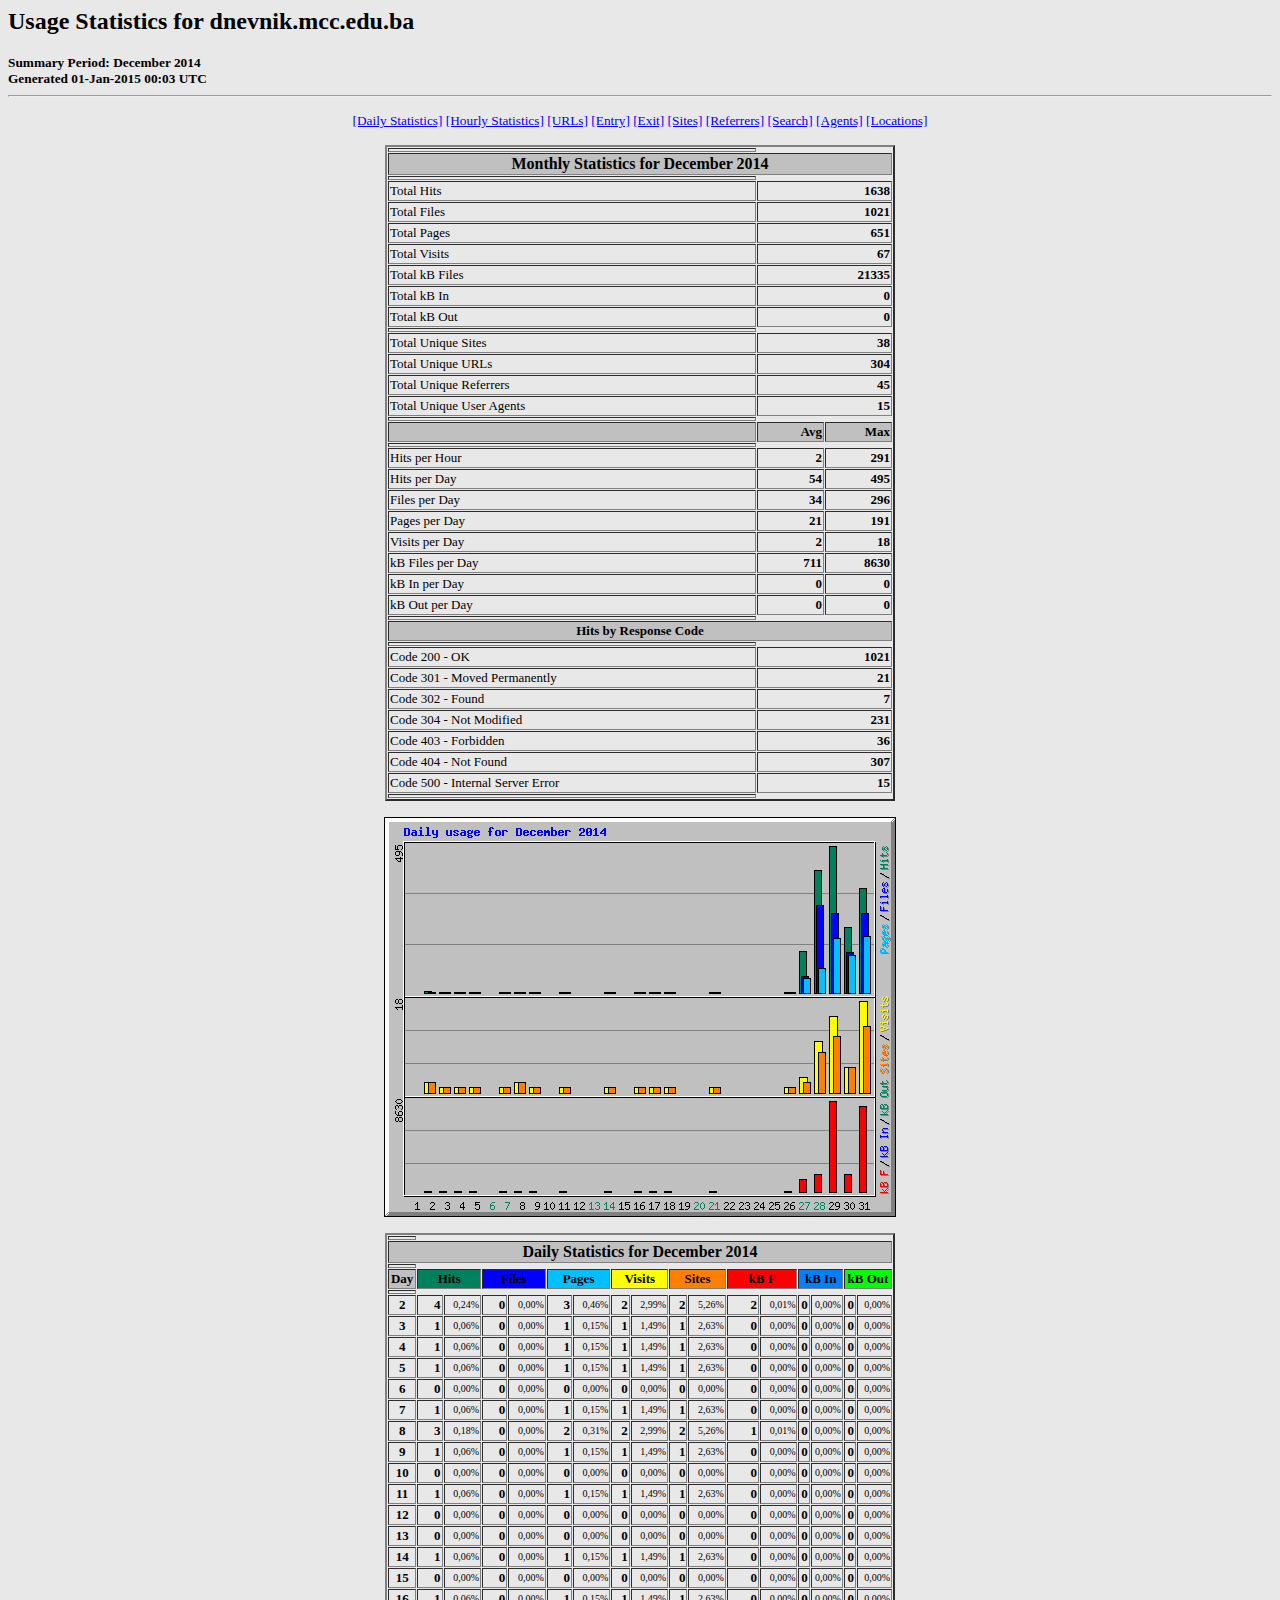
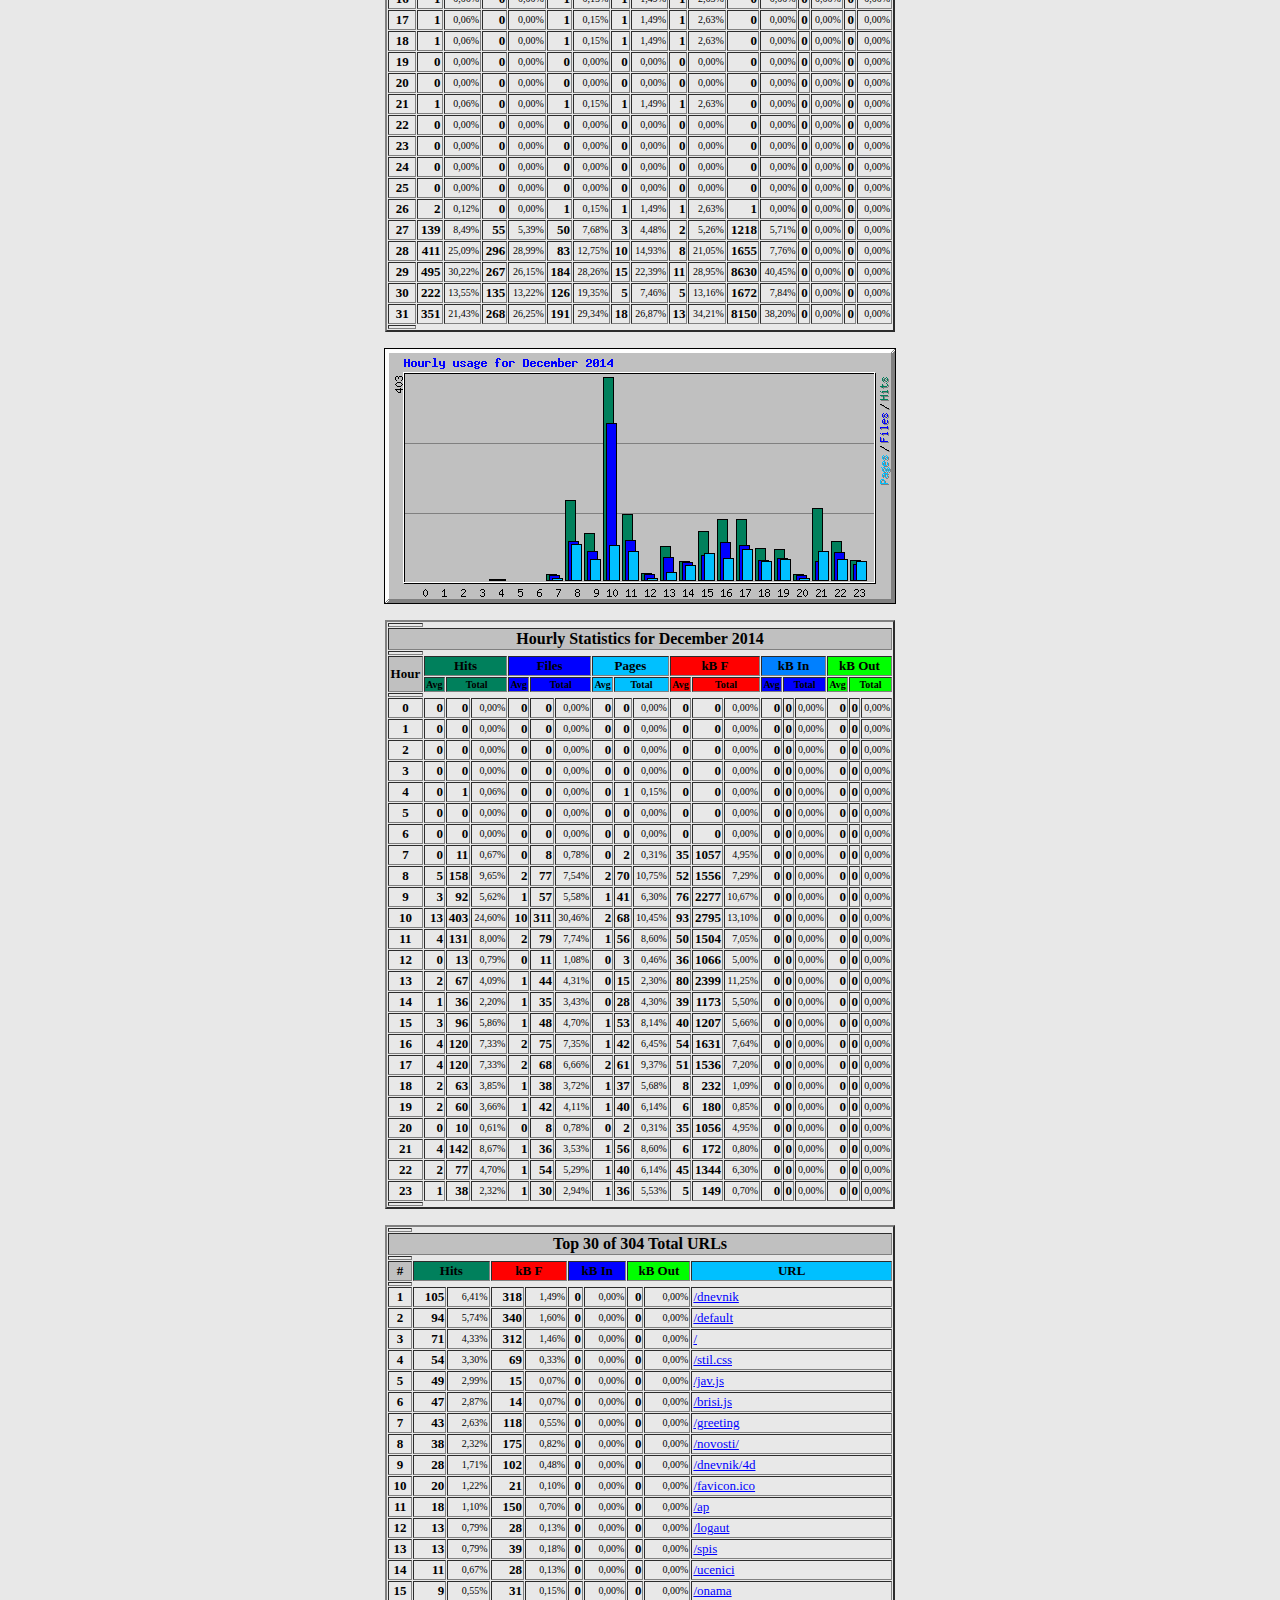
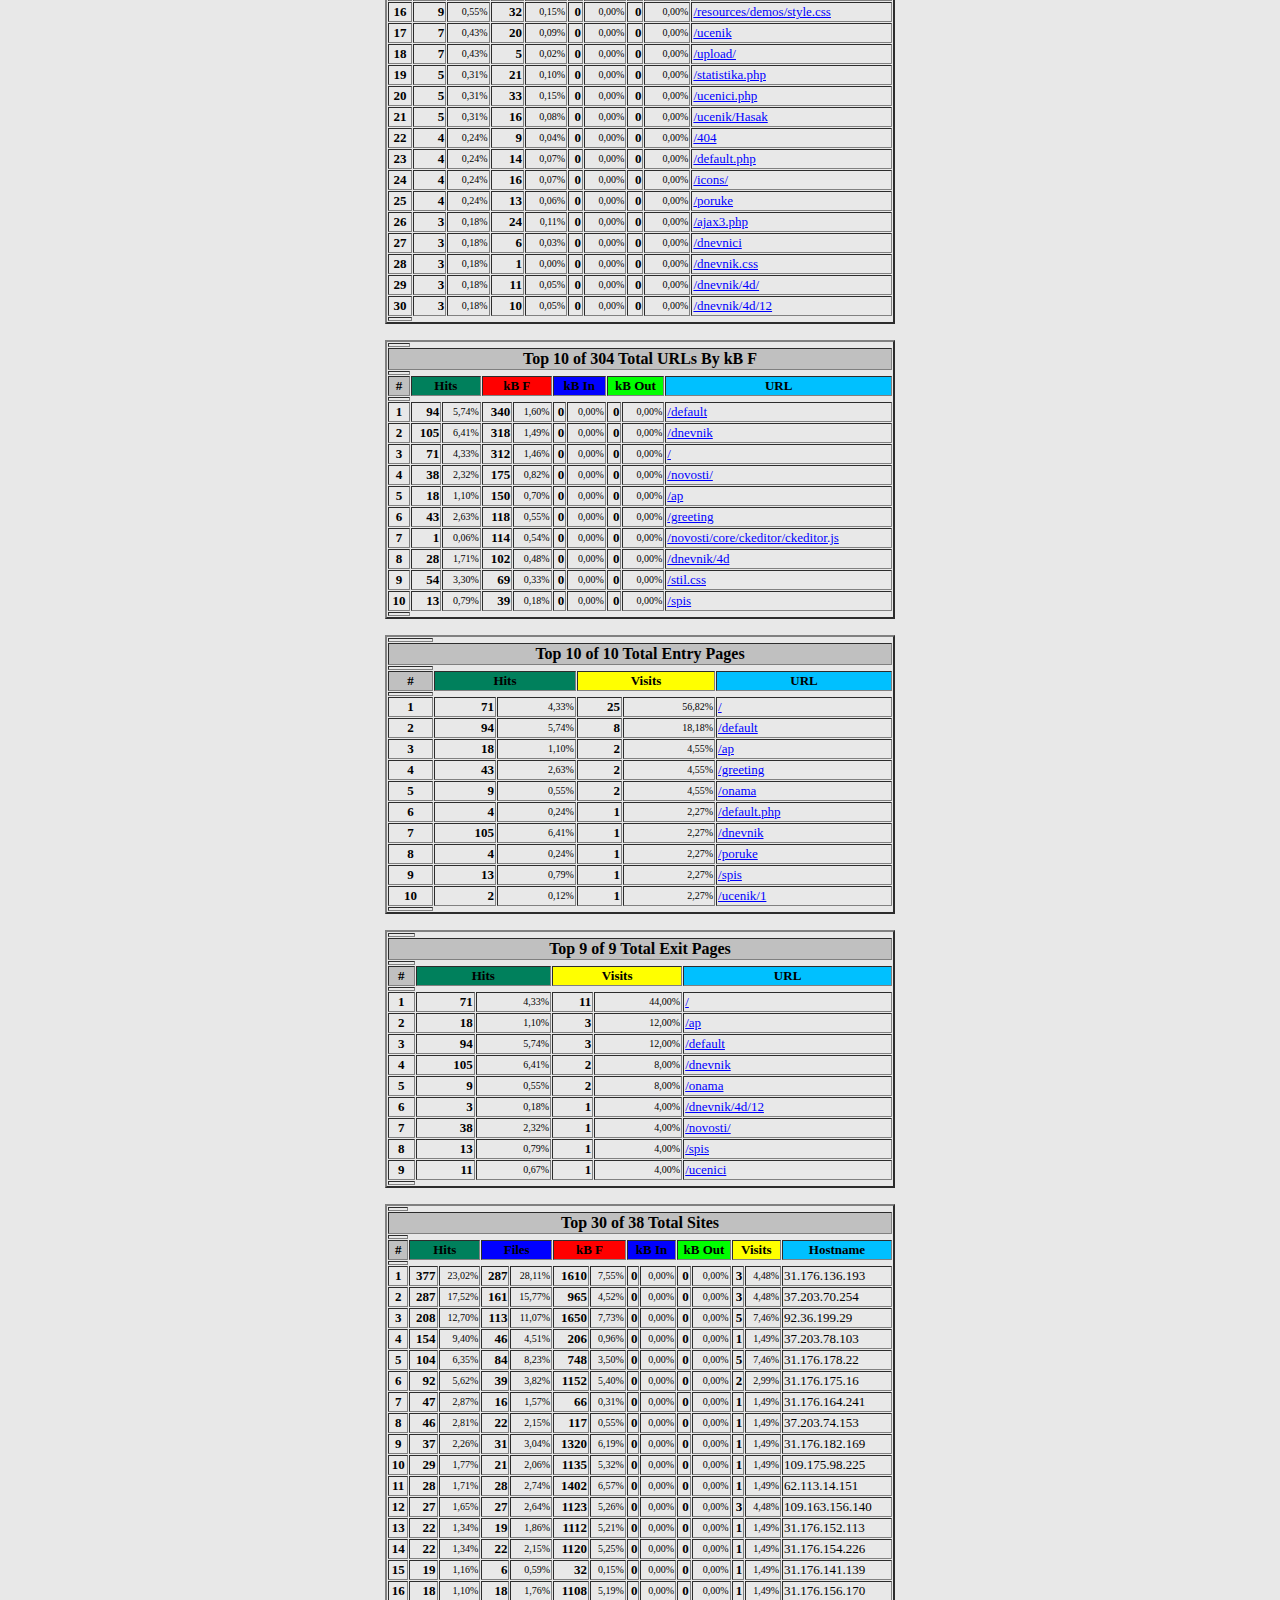
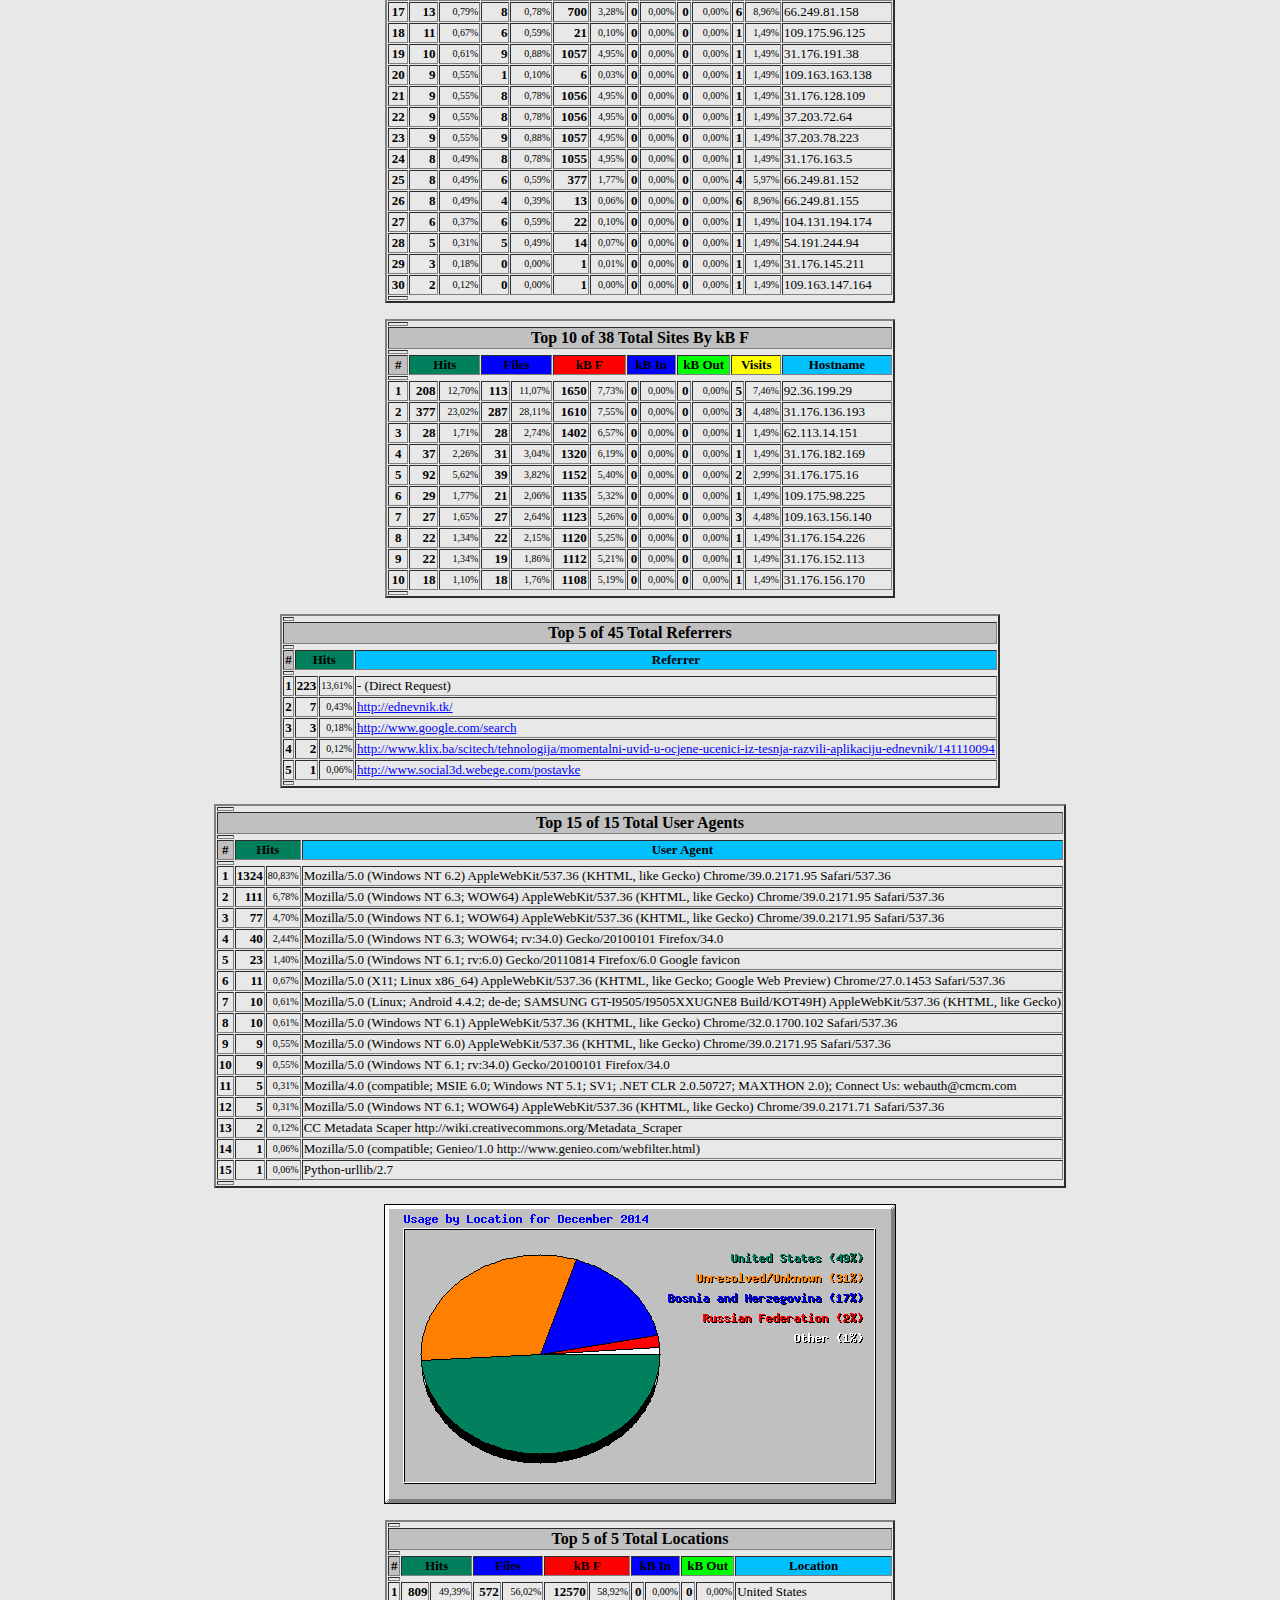
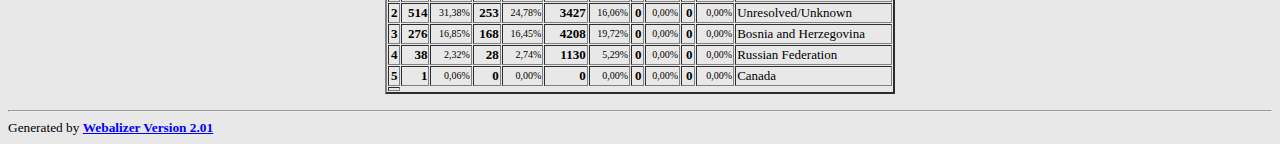
<file: webalizer/dnevnik.mcc.edu.ba/usage_201412.html>
<!DOCTYPE HTML PUBLIC "-//W3C//DTD HTML 4.0 Transitional//EN">

<!-- Generated by The Webalizer  Ver. 2.01-10 -->
<!--                                          -->
<!-- Copyright 1997-2000 Bradford L. Barrett  -->
<!-- (brad@mrunix.net  http://www.mrunix.net) -->
<!--                                          -->
<!-- Distributed under the GNU GPL  Version 2 -->
<!--        Full text may be found at:        -->
<!--     http://www.mrunix.net/webalizer/     -->
<!--                                          -->
<!--  Give the power back to the programmers  -->
<!--   Support the Free Software Foundation   -->
<!--           (http://www.fsf.org)           -->
<!--                                          -->
<!-- *** Generated: 01-Jan-2015 00:03 UTC *** -->

<HTML>
<HEAD>
 <TITLE>Usage Statistics for dnevnik.mcc.edu.ba - December 2014</TITLE>
</HEAD>

<BODY BGCOLOR="#E8E8E8" TEXT="#000000" LINK="#0000FF" VLINK="#ff0000">
<H2>Usage Statistics for dnevnik.mcc.edu.ba</H2>
<SMALL><STRONG>
Summary Period: December 2014<BR>
Generated 01-Jan-2015 00:03 UTC<BR>
</STRONG></SMALL>
<CENTER>
<HR>
<P>
<SMALL>
<A HREF="#DAYSTATS">[Daily Statistics]</A>
<A HREF="#HOURSTATS">[Hourly Statistics]</A>
<A HREF="#TOPURLS">[URLs]</A>
<A HREF="#TOPENTRY">[Entry]</A>
<A HREF="#TOPEXIT">[Exit]</A>
<A HREF="#TOPSITES">[Sites]</A>
<A HREF="#TOPREFS">[Referrers]</A>
<A HREF="#TOPSEARCH">[Search]</A>
<A HREF="#TOPAGENTS">[Agents]</A>
<A HREF="#TOPCTRYS">[Locations]</A>
</SMALL>
<P>
<TABLE WIDTH=510 BORDER=2 CELLSPACING=1 CELLPADDING=1>
<TR><TH HEIGHT=4></TH></TR>
<TR><TH COLSPAN=3 ALIGN=center BGCOLOR="#C0C0C0">Monthly Statistics for December 2014</TH></TR>
<TR><TH HEIGHT=4></TH></TR>
<TR><TD WIDTH=380><FONT SIZE="-1">Total Hits</FONT></TD>
<TD ALIGN=right COLSPAN=2><FONT SIZE="-1"><B>1638</B></FONT></TD></TR>
<TR><TD WIDTH=380><FONT SIZE="-1">Total Files</FONT></TD>
<TD ALIGN=right COLSPAN=2><FONT SIZE="-1"><B>1021</B></FONT></TD></TR>
<TR><TD WIDTH=380><FONT SIZE="-1">Total Pages</FONT></TD>
<TD ALIGN=right COLSPAN=2><FONT SIZE="-1"><B>651</B></FONT></TD></TR>
<TR><TD WIDTH=380><FONT SIZE="-1">Total Visits</FONT></TD>
<TD ALIGN=right COLSPAN=2><FONT SIZE="-1"><B>67</B></FONT></TD></TR>
<TR><TD WIDTH=380><FONT SIZE="-1">Total kB Files</FONT></TD>
<TD ALIGN=right COLSPAN=2><FONT SIZE="-1"><B>21335</B></FONT></TD></TR>
<TR><TD WIDTH=380><FONT SIZE="-1">Total kB In</FONT></TD>
<TD ALIGN=right COLSPAN=2><FONT SIZE="-1"><B>0</B></FONT></TD></TR>
<TR><TD WIDTH=380><FONT SIZE="-1">Total kB Out</FONT></TD>
<TD ALIGN=right COLSPAN=2><FONT SIZE="-1"><B>0</B></FONT></TD></TR>
<TR><TH HEIGHT=4></TH></TR>
<TR><TD WIDTH=380><FONT SIZE="-1">Total Unique Sites</FONT></TD>
<TD ALIGN=right COLSPAN=2><FONT SIZE="-1"><B>38</B></FONT></TD></TR>
<TR><TD WIDTH=380><FONT SIZE="-1">Total Unique URLs</FONT></TD>
<TD ALIGN=right COLSPAN=2><FONT SIZE="-1"><B>304</B></FONT></TD></TR>
<TR><TD WIDTH=380><FONT SIZE="-1">Total Unique Referrers</FONT></TD>
<TD ALIGN=right COLSPAN=2><FONT SIZE="-1"><B>45</B></FONT></TD></TR>
<TR><TD WIDTH=380><FONT SIZE="-1">Total Unique User Agents</FONT></TD>
<TD ALIGN=right COLSPAN=2><FONT SIZE="-1"><B>15</B></FONT></TD></TR>
<TR><TH HEIGHT=4></TH></TR>
<TR><TH WIDTH=380 BGCOLOR="#C0C0C0"><FONT SIZE=-1 COLOR="#C0C0C0">.</FONT></TH>
<TH WIDTH=65 BGCOLOR="#C0C0C0" ALIGN=right><FONT SIZE=-1>Avg </FONT></TH>
<TH WIDTH=65 BGCOLOR="#C0C0C0" ALIGN=right><FONT SIZE=-1>Max </FONT></TH></TR>
<TR><TH HEIGHT=4></TH></TR>
<TR><TD><FONT SIZE="-1">Hits per Hour</FONT></TD>
<TD ALIGN=right WIDTH=65><FONT SIZE="-1"><B>2</B></FONT></TD>
<TD WIDTH=65 ALIGN=right><FONT SIZE=-1><B>291</B></FONT></TD></TR>
<TR><TD><FONT SIZE="-1">Hits per Day</FONT></TD>
<TD ALIGN=right WIDTH=65><FONT SIZE="-1"><B>54</B></FONT></TD>
<TD WIDTH=65 ALIGN=right><FONT SIZE=-1><B>495</B></FONT></TD></TR>
<TR><TD><FONT SIZE="-1">Files per Day</FONT></TD>
<TD ALIGN=right WIDTH=65><FONT SIZE="-1"><B>34</B></FONT></TD>
<TD WIDTH=65 ALIGN=right><FONT SIZE=-1><B>296</B></FONT></TD></TR>
<TR><TD><FONT SIZE="-1">Pages per Day</FONT></TD>
<TD ALIGN=right WIDTH=65><FONT SIZE="-1"><B>21</B></FONT></TD>
<TD WIDTH=65 ALIGN=right><FONT SIZE=-1><B>191</B></FONT></TD></TR>
<TR><TD><FONT SIZE="-1">Visits per Day</FONT></TD>
<TD ALIGN=right WIDTH=65><FONT SIZE="-1"><B>2</B></FONT></TD>
<TD WIDTH=65 ALIGN=right><FONT SIZE=-1><B>18</B></FONT></TD></TR>
<TR><TD><FONT SIZE="-1">kB Files per Day</FONT></TD>
<TD ALIGN=right WIDTH=65><FONT SIZE="-1"><B>711</B></FONT></TD>
<TD WIDTH=65 ALIGN=right><FONT SIZE=-1><B>8630</B></FONT></TD></TR>
<TR><TD><FONT SIZE="-1">kB In per Day</FONT></TD>
<TD ALIGN=right WIDTH=65><FONT SIZE="-1"><B>0</B></FONT></TD>
<TD WIDTH=65 ALIGN=right><FONT SIZE=-1><B>0</B></FONT></TD></TR>
<TR><TD><FONT SIZE="-1">kB Out per Day</FONT></TD>
<TD ALIGN=right WIDTH=65><FONT SIZE="-1"><B>0</B></FONT></TD>
<TD WIDTH=65 ALIGN=right><FONT SIZE=-1><B>0</B></FONT></TD></TR>
<TR><TH HEIGHT=4></TH></TR>
<TR><TH COLSPAN=3 ALIGN=center BGCOLOR="#C0C0C0">
<FONT SIZE="-1">Hits by Response Code</FONT></TH></TR>
<TR><TH HEIGHT=4></TH></TR>
<TR><TD><FONT SIZE="-1">Code 200 - OK</FONT></TD>
<TD ALIGN=right COLSPAN=2><FONT SIZE="-1"><B>1021</B></FONT></TD></TR>
<TR><TD><FONT SIZE="-1">Code 301 - Moved Permanently</FONT></TD>
<TD ALIGN=right COLSPAN=2><FONT SIZE="-1"><B>21</B></FONT></TD></TR>
<TR><TD><FONT SIZE="-1">Code 302 - Found</FONT></TD>
<TD ALIGN=right COLSPAN=2><FONT SIZE="-1"><B>7</B></FONT></TD></TR>
<TR><TD><FONT SIZE="-1">Code 304 - Not Modified</FONT></TD>
<TD ALIGN=right COLSPAN=2><FONT SIZE="-1"><B>231</B></FONT></TD></TR>
<TR><TD><FONT SIZE="-1">Code 403 - Forbidden</FONT></TD>
<TD ALIGN=right COLSPAN=2><FONT SIZE="-1"><B>36</B></FONT></TD></TR>
<TR><TD><FONT SIZE="-1">Code 404 - Not Found</FONT></TD>
<TD ALIGN=right COLSPAN=2><FONT SIZE="-1"><B>307</B></FONT></TD></TR>
<TR><TD><FONT SIZE="-1">Code 500 - Internal Server Error</FONT></TD>
<TD ALIGN=right COLSPAN=2><FONT SIZE="-1"><B>15</B></FONT></TD></TR>
<TR><TH HEIGHT=4></TH></TR>
</TABLE>
<P>
<A NAME="DAYSTATS"></A>
<IMG SRC="daily_usage_201412.png" ALT="Daily usage for December 2014" HEIGHT=400 WIDTH=512><P>
<TABLE WIDTH=510 BORDER=2 CELLSPACING=1 CELLPADDING=1>
<TR><TH HEIGHT=4></TH></TR>
<TR><TH BGCOLOR="#C0C0C0" COLSPAN=17 ALIGN=center>Daily Statistics for December 2014</TH></TR>
<TR><TH HEIGHT=4></TH></TR>
<TR><TH ALIGN=center BGCOLOR="#C0C0C0"><FONT SIZE="-1">Day</FONT></TH>
<TH ALIGN=center BGCOLOR="#00805c" COLSPAN=2><FONT SIZE="-1">Hits</FONT></TH>
<TH ALIGN=center BGCOLOR="#0000ff" COLSPAN=2><FONT SIZE="-1">Files</FONT></TH>
<TH ALIGN=center BGCOLOR="#00c0ff" COLSPAN=2><FONT SIZE="-1">Pages</FONT></TH>
<TH ALIGN=center BGCOLOR="#ffff00" COLSPAN=2><FONT SIZE="-1">Visits</FONT></TH>
<TH ALIGN=center BGCOLOR="#ff8000" COLSPAN=2><FONT SIZE="-1">Sites</FONT></TH>
<TH ALIGN=center BGCOLOR="#ff0000" COLSPAN=2><FONT SIZE="-1">kB F</FONT></TH>
<TH ALIGN=center BGCOLOR="#0080FF" COLSPAN=2><FONT SIZE="-1">kB In</FONT></TH>
<TH ALIGN=center BGCOLOR="#00FF00" COLSPAN=2><FONT SIZE="-1">kB Out</FONT></TH></TR>
<TR><TH HEIGHT=4></TH></TR>
<TR><TD ALIGN=center><FONT SIZE="-1"><B>2</B></FONT></TD>
<TD ALIGN=right><FONT SIZE="-1"><B>4</B></FONT></TD>
<TD ALIGN=right><FONT SIZE="-2">0,24%</FONT></TD>
<TD ALIGN=right><FONT SIZE="-1"><B>0</B></FONT></TD>
<TD ALIGN=right><FONT SIZE="-2">0,00%</FONT></TD>
<TD ALIGN=right><FONT SIZE="-1"><B>3</B></FONT></TD>
<TD ALIGN=right><FONT SIZE="-2">0,46%</FONT></TD>
<TD ALIGN=right><FONT SIZE="-1"><B>2</B></FONT></TD>
<TD ALIGN=right><FONT SIZE="-2">2,99%</FONT></TD>
<TD ALIGN=right><FONT SIZE="-1"><B>2</B></FONT></TD>
<TD ALIGN=right><FONT SIZE="-2">5,26%</FONT></TD>
<TD ALIGN=right><FONT SIZE="-1"><B>2</B></FONT></TD>
<TD ALIGN=right><FONT SIZE="-2">0,01%</FONT></TD>
<TD ALIGN=right><FONT SIZE="-1"><B>0</B></FONT></TD>
<TD ALIGN=right><FONT SIZE="-2">0,00%</FONT></TD>
<TD ALIGN=right><FONT SIZE="-1"><B>0</B></FONT></TD>
<TD ALIGN=right><FONT SIZE="-2">0,00%</FONT></TD></TR>
<TR><TD ALIGN=center><FONT SIZE="-1"><B>3</B></FONT></TD>
<TD ALIGN=right><FONT SIZE="-1"><B>1</B></FONT></TD>
<TD ALIGN=right><FONT SIZE="-2">0,06%</FONT></TD>
<TD ALIGN=right><FONT SIZE="-1"><B>0</B></FONT></TD>
<TD ALIGN=right><FONT SIZE="-2">0,00%</FONT></TD>
<TD ALIGN=right><FONT SIZE="-1"><B>1</B></FONT></TD>
<TD ALIGN=right><FONT SIZE="-2">0,15%</FONT></TD>
<TD ALIGN=right><FONT SIZE="-1"><B>1</B></FONT></TD>
<TD ALIGN=right><FONT SIZE="-2">1,49%</FONT></TD>
<TD ALIGN=right><FONT SIZE="-1"><B>1</B></FONT></TD>
<TD ALIGN=right><FONT SIZE="-2">2,63%</FONT></TD>
<TD ALIGN=right><FONT SIZE="-1"><B>0</B></FONT></TD>
<TD ALIGN=right><FONT SIZE="-2">0,00%</FONT></TD>
<TD ALIGN=right><FONT SIZE="-1"><B>0</B></FONT></TD>
<TD ALIGN=right><FONT SIZE="-2">0,00%</FONT></TD>
<TD ALIGN=right><FONT SIZE="-1"><B>0</B></FONT></TD>
<TD ALIGN=right><FONT SIZE="-2">0,00%</FONT></TD></TR>
<TR><TD ALIGN=center><FONT SIZE="-1"><B>4</B></FONT></TD>
<TD ALIGN=right><FONT SIZE="-1"><B>1</B></FONT></TD>
<TD ALIGN=right><FONT SIZE="-2">0,06%</FONT></TD>
<TD ALIGN=right><FONT SIZE="-1"><B>0</B></FONT></TD>
<TD ALIGN=right><FONT SIZE="-2">0,00%</FONT></TD>
<TD ALIGN=right><FONT SIZE="-1"><B>1</B></FONT></TD>
<TD ALIGN=right><FONT SIZE="-2">0,15%</FONT></TD>
<TD ALIGN=right><FONT SIZE="-1"><B>1</B></FONT></TD>
<TD ALIGN=right><FONT SIZE="-2">1,49%</FONT></TD>
<TD ALIGN=right><FONT SIZE="-1"><B>1</B></FONT></TD>
<TD ALIGN=right><FONT SIZE="-2">2,63%</FONT></TD>
<TD ALIGN=right><FONT SIZE="-1"><B>0</B></FONT></TD>
<TD ALIGN=right><FONT SIZE="-2">0,00%</FONT></TD>
<TD ALIGN=right><FONT SIZE="-1"><B>0</B></FONT></TD>
<TD ALIGN=right><FONT SIZE="-2">0,00%</FONT></TD>
<TD ALIGN=right><FONT SIZE="-1"><B>0</B></FONT></TD>
<TD ALIGN=right><FONT SIZE="-2">0,00%</FONT></TD></TR>
<TR><TD ALIGN=center><FONT SIZE="-1"><B>5</B></FONT></TD>
<TD ALIGN=right><FONT SIZE="-1"><B>1</B></FONT></TD>
<TD ALIGN=right><FONT SIZE="-2">0,06%</FONT></TD>
<TD ALIGN=right><FONT SIZE="-1"><B>0</B></FONT></TD>
<TD ALIGN=right><FONT SIZE="-2">0,00%</FONT></TD>
<TD ALIGN=right><FONT SIZE="-1"><B>1</B></FONT></TD>
<TD ALIGN=right><FONT SIZE="-2">0,15%</FONT></TD>
<TD ALIGN=right><FONT SIZE="-1"><B>1</B></FONT></TD>
<TD ALIGN=right><FONT SIZE="-2">1,49%</FONT></TD>
<TD ALIGN=right><FONT SIZE="-1"><B>1</B></FONT></TD>
<TD ALIGN=right><FONT SIZE="-2">2,63%</FONT></TD>
<TD ALIGN=right><FONT SIZE="-1"><B>0</B></FONT></TD>
<TD ALIGN=right><FONT SIZE="-2">0,00%</FONT></TD>
<TD ALIGN=right><FONT SIZE="-1"><B>0</B></FONT></TD>
<TD ALIGN=right><FONT SIZE="-2">0,00%</FONT></TD>
<TD ALIGN=right><FONT SIZE="-1"><B>0</B></FONT></TD>
<TD ALIGN=right><FONT SIZE="-2">0,00%</FONT></TD></TR>
<TR><TD ALIGN=center><FONT SIZE="-1"><B>6</B></FONT></TD>
<TD ALIGN=right><FONT SIZE="-1"><B>0</B></FONT></TD>
<TD ALIGN=right><FONT SIZE="-2">0,00%</FONT></TD>
<TD ALIGN=right><FONT SIZE="-1"><B>0</B></FONT></TD>
<TD ALIGN=right><FONT SIZE="-2">0,00%</FONT></TD>
<TD ALIGN=right><FONT SIZE="-1"><B>0</B></FONT></TD>
<TD ALIGN=right><FONT SIZE="-2">0,00%</FONT></TD>
<TD ALIGN=right><FONT SIZE="-1"><B>0</B></FONT></TD>
<TD ALIGN=right><FONT SIZE="-2">0,00%</FONT></TD>
<TD ALIGN=right><FONT SIZE="-1"><B>0</B></FONT></TD>
<TD ALIGN=right><FONT SIZE="-2">0,00%</FONT></TD>
<TD ALIGN=right><FONT SIZE="-1"><B>0</B></FONT></TD>
<TD ALIGN=right><FONT SIZE="-2">0,00%</FONT></TD>
<TD ALIGN=right><FONT SIZE="-1"><B>0</B></FONT></TD>
<TD ALIGN=right><FONT SIZE="-2">0,00%</FONT></TD>
<TD ALIGN=right><FONT SIZE="-1"><B>0</B></FONT></TD>
<TD ALIGN=right><FONT SIZE="-2">0,00%</FONT></TD></TR>
<TR><TD ALIGN=center><FONT SIZE="-1"><B>7</B></FONT></TD>
<TD ALIGN=right><FONT SIZE="-1"><B>1</B></FONT></TD>
<TD ALIGN=right><FONT SIZE="-2">0,06%</FONT></TD>
<TD ALIGN=right><FONT SIZE="-1"><B>0</B></FONT></TD>
<TD ALIGN=right><FONT SIZE="-2">0,00%</FONT></TD>
<TD ALIGN=right><FONT SIZE="-1"><B>1</B></FONT></TD>
<TD ALIGN=right><FONT SIZE="-2">0,15%</FONT></TD>
<TD ALIGN=right><FONT SIZE="-1"><B>1</B></FONT></TD>
<TD ALIGN=right><FONT SIZE="-2">1,49%</FONT></TD>
<TD ALIGN=right><FONT SIZE="-1"><B>1</B></FONT></TD>
<TD ALIGN=right><FONT SIZE="-2">2,63%</FONT></TD>
<TD ALIGN=right><FONT SIZE="-1"><B>0</B></FONT></TD>
<TD ALIGN=right><FONT SIZE="-2">0,00%</FONT></TD>
<TD ALIGN=right><FONT SIZE="-1"><B>0</B></FONT></TD>
<TD ALIGN=right><FONT SIZE="-2">0,00%</FONT></TD>
<TD ALIGN=right><FONT SIZE="-1"><B>0</B></FONT></TD>
<TD ALIGN=right><FONT SIZE="-2">0,00%</FONT></TD></TR>
<TR><TD ALIGN=center><FONT SIZE="-1"><B>8</B></FONT></TD>
<TD ALIGN=right><FONT SIZE="-1"><B>3</B></FONT></TD>
<TD ALIGN=right><FONT SIZE="-2">0,18%</FONT></TD>
<TD ALIGN=right><FONT SIZE="-1"><B>0</B></FONT></TD>
<TD ALIGN=right><FONT SIZE="-2">0,00%</FONT></TD>
<TD ALIGN=right><FONT SIZE="-1"><B>2</B></FONT></TD>
<TD ALIGN=right><FONT SIZE="-2">0,31%</FONT></TD>
<TD ALIGN=right><FONT SIZE="-1"><B>2</B></FONT></TD>
<TD ALIGN=right><FONT SIZE="-2">2,99%</FONT></TD>
<TD ALIGN=right><FONT SIZE="-1"><B>2</B></FONT></TD>
<TD ALIGN=right><FONT SIZE="-2">5,26%</FONT></TD>
<TD ALIGN=right><FONT SIZE="-1"><B>1</B></FONT></TD>
<TD ALIGN=right><FONT SIZE="-2">0,01%</FONT></TD>
<TD ALIGN=right><FONT SIZE="-1"><B>0</B></FONT></TD>
<TD ALIGN=right><FONT SIZE="-2">0,00%</FONT></TD>
<TD ALIGN=right><FONT SIZE="-1"><B>0</B></FONT></TD>
<TD ALIGN=right><FONT SIZE="-2">0,00%</FONT></TD></TR>
<TR><TD ALIGN=center><FONT SIZE="-1"><B>9</B></FONT></TD>
<TD ALIGN=right><FONT SIZE="-1"><B>1</B></FONT></TD>
<TD ALIGN=right><FONT SIZE="-2">0,06%</FONT></TD>
<TD ALIGN=right><FONT SIZE="-1"><B>0</B></FONT></TD>
<TD ALIGN=right><FONT SIZE="-2">0,00%</FONT></TD>
<TD ALIGN=right><FONT SIZE="-1"><B>1</B></FONT></TD>
<TD ALIGN=right><FONT SIZE="-2">0,15%</FONT></TD>
<TD ALIGN=right><FONT SIZE="-1"><B>1</B></FONT></TD>
<TD ALIGN=right><FONT SIZE="-2">1,49%</FONT></TD>
<TD ALIGN=right><FONT SIZE="-1"><B>1</B></FONT></TD>
<TD ALIGN=right><FONT SIZE="-2">2,63%</FONT></TD>
<TD ALIGN=right><FONT SIZE="-1"><B>0</B></FONT></TD>
<TD ALIGN=right><FONT SIZE="-2">0,00%</FONT></TD>
<TD ALIGN=right><FONT SIZE="-1"><B>0</B></FONT></TD>
<TD ALIGN=right><FONT SIZE="-2">0,00%</FONT></TD>
<TD ALIGN=right><FONT SIZE="-1"><B>0</B></FONT></TD>
<TD ALIGN=right><FONT SIZE="-2">0,00%</FONT></TD></TR>
<TR><TD ALIGN=center><FONT SIZE="-1"><B>10</B></FONT></TD>
<TD ALIGN=right><FONT SIZE="-1"><B>0</B></FONT></TD>
<TD ALIGN=right><FONT SIZE="-2">0,00%</FONT></TD>
<TD ALIGN=right><FONT SIZE="-1"><B>0</B></FONT></TD>
<TD ALIGN=right><FONT SIZE="-2">0,00%</FONT></TD>
<TD ALIGN=right><FONT SIZE="-1"><B>0</B></FONT></TD>
<TD ALIGN=right><FONT SIZE="-2">0,00%</FONT></TD>
<TD ALIGN=right><FONT SIZE="-1"><B>0</B></FONT></TD>
<TD ALIGN=right><FONT SIZE="-2">0,00%</FONT></TD>
<TD ALIGN=right><FONT SIZE="-1"><B>0</B></FONT></TD>
<TD ALIGN=right><FONT SIZE="-2">0,00%</FONT></TD>
<TD ALIGN=right><FONT SIZE="-1"><B>0</B></FONT></TD>
<TD ALIGN=right><FONT SIZE="-2">0,00%</FONT></TD>
<TD ALIGN=right><FONT SIZE="-1"><B>0</B></FONT></TD>
<TD ALIGN=right><FONT SIZE="-2">0,00%</FONT></TD>
<TD ALIGN=right><FONT SIZE="-1"><B>0</B></FONT></TD>
<TD ALIGN=right><FONT SIZE="-2">0,00%</FONT></TD></TR>
<TR><TD ALIGN=center><FONT SIZE="-1"><B>11</B></FONT></TD>
<TD ALIGN=right><FONT SIZE="-1"><B>1</B></FONT></TD>
<TD ALIGN=right><FONT SIZE="-2">0,06%</FONT></TD>
<TD ALIGN=right><FONT SIZE="-1"><B>0</B></FONT></TD>
<TD ALIGN=right><FONT SIZE="-2">0,00%</FONT></TD>
<TD ALIGN=right><FONT SIZE="-1"><B>1</B></FONT></TD>
<TD ALIGN=right><FONT SIZE="-2">0,15%</FONT></TD>
<TD ALIGN=right><FONT SIZE="-1"><B>1</B></FONT></TD>
<TD ALIGN=right><FONT SIZE="-2">1,49%</FONT></TD>
<TD ALIGN=right><FONT SIZE="-1"><B>1</B></FONT></TD>
<TD ALIGN=right><FONT SIZE="-2">2,63%</FONT></TD>
<TD ALIGN=right><FONT SIZE="-1"><B>0</B></FONT></TD>
<TD ALIGN=right><FONT SIZE="-2">0,00%</FONT></TD>
<TD ALIGN=right><FONT SIZE="-1"><B>0</B></FONT></TD>
<TD ALIGN=right><FONT SIZE="-2">0,00%</FONT></TD>
<TD ALIGN=right><FONT SIZE="-1"><B>0</B></FONT></TD>
<TD ALIGN=right><FONT SIZE="-2">0,00%</FONT></TD></TR>
<TR><TD ALIGN=center><FONT SIZE="-1"><B>12</B></FONT></TD>
<TD ALIGN=right><FONT SIZE="-1"><B>0</B></FONT></TD>
<TD ALIGN=right><FONT SIZE="-2">0,00%</FONT></TD>
<TD ALIGN=right><FONT SIZE="-1"><B>0</B></FONT></TD>
<TD ALIGN=right><FONT SIZE="-2">0,00%</FONT></TD>
<TD ALIGN=right><FONT SIZE="-1"><B>0</B></FONT></TD>
<TD ALIGN=right><FONT SIZE="-2">0,00%</FONT></TD>
<TD ALIGN=right><FONT SIZE="-1"><B>0</B></FONT></TD>
<TD ALIGN=right><FONT SIZE="-2">0,00%</FONT></TD>
<TD ALIGN=right><FONT SIZE="-1"><B>0</B></FONT></TD>
<TD ALIGN=right><FONT SIZE="-2">0,00%</FONT></TD>
<TD ALIGN=right><FONT SIZE="-1"><B>0</B></FONT></TD>
<TD ALIGN=right><FONT SIZE="-2">0,00%</FONT></TD>
<TD ALIGN=right><FONT SIZE="-1"><B>0</B></FONT></TD>
<TD ALIGN=right><FONT SIZE="-2">0,00%</FONT></TD>
<TD ALIGN=right><FONT SIZE="-1"><B>0</B></FONT></TD>
<TD ALIGN=right><FONT SIZE="-2">0,00%</FONT></TD></TR>
<TR><TD ALIGN=center><FONT SIZE="-1"><B>13</B></FONT></TD>
<TD ALIGN=right><FONT SIZE="-1"><B>0</B></FONT></TD>
<TD ALIGN=right><FONT SIZE="-2">0,00%</FONT></TD>
<TD ALIGN=right><FONT SIZE="-1"><B>0</B></FONT></TD>
<TD ALIGN=right><FONT SIZE="-2">0,00%</FONT></TD>
<TD ALIGN=right><FONT SIZE="-1"><B>0</B></FONT></TD>
<TD ALIGN=right><FONT SIZE="-2">0,00%</FONT></TD>
<TD ALIGN=right><FONT SIZE="-1"><B>0</B></FONT></TD>
<TD ALIGN=right><FONT SIZE="-2">0,00%</FONT></TD>
<TD ALIGN=right><FONT SIZE="-1"><B>0</B></FONT></TD>
<TD ALIGN=right><FONT SIZE="-2">0,00%</FONT></TD>
<TD ALIGN=right><FONT SIZE="-1"><B>0</B></FONT></TD>
<TD ALIGN=right><FONT SIZE="-2">0,00%</FONT></TD>
<TD ALIGN=right><FONT SIZE="-1"><B>0</B></FONT></TD>
<TD ALIGN=right><FONT SIZE="-2">0,00%</FONT></TD>
<TD ALIGN=right><FONT SIZE="-1"><B>0</B></FONT></TD>
<TD ALIGN=right><FONT SIZE="-2">0,00%</FONT></TD></TR>
<TR><TD ALIGN=center><FONT SIZE="-1"><B>14</B></FONT></TD>
<TD ALIGN=right><FONT SIZE="-1"><B>1</B></FONT></TD>
<TD ALIGN=right><FONT SIZE="-2">0,06%</FONT></TD>
<TD ALIGN=right><FONT SIZE="-1"><B>0</B></FONT></TD>
<TD ALIGN=right><FONT SIZE="-2">0,00%</FONT></TD>
<TD ALIGN=right><FONT SIZE="-1"><B>1</B></FONT></TD>
<TD ALIGN=right><FONT SIZE="-2">0,15%</FONT></TD>
<TD ALIGN=right><FONT SIZE="-1"><B>1</B></FONT></TD>
<TD ALIGN=right><FONT SIZE="-2">1,49%</FONT></TD>
<TD ALIGN=right><FONT SIZE="-1"><B>1</B></FONT></TD>
<TD ALIGN=right><FONT SIZE="-2">2,63%</FONT></TD>
<TD ALIGN=right><FONT SIZE="-1"><B>0</B></FONT></TD>
<TD ALIGN=right><FONT SIZE="-2">0,00%</FONT></TD>
<TD ALIGN=right><FONT SIZE="-1"><B>0</B></FONT></TD>
<TD ALIGN=right><FONT SIZE="-2">0,00%</FONT></TD>
<TD ALIGN=right><FONT SIZE="-1"><B>0</B></FONT></TD>
<TD ALIGN=right><FONT SIZE="-2">0,00%</FONT></TD></TR>
<TR><TD ALIGN=center><FONT SIZE="-1"><B>15</B></FONT></TD>
<TD ALIGN=right><FONT SIZE="-1"><B>0</B></FONT></TD>
<TD ALIGN=right><FONT SIZE="-2">0,00%</FONT></TD>
<TD ALIGN=right><FONT SIZE="-1"><B>0</B></FONT></TD>
<TD ALIGN=right><FONT SIZE="-2">0,00%</FONT></TD>
<TD ALIGN=right><FONT SIZE="-1"><B>0</B></FONT></TD>
<TD ALIGN=right><FONT SIZE="-2">0,00%</FONT></TD>
<TD ALIGN=right><FONT SIZE="-1"><B>0</B></FONT></TD>
<TD ALIGN=right><FONT SIZE="-2">0,00%</FONT></TD>
<TD ALIGN=right><FONT SIZE="-1"><B>0</B></FONT></TD>
<TD ALIGN=right><FONT SIZE="-2">0,00%</FONT></TD>
<TD ALIGN=right><FONT SIZE="-1"><B>0</B></FONT></TD>
<TD ALIGN=right><FONT SIZE="-2">0,00%</FONT></TD>
<TD ALIGN=right><FONT SIZE="-1"><B>0</B></FONT></TD>
<TD ALIGN=right><FONT SIZE="-2">0,00%</FONT></TD>
<TD ALIGN=right><FONT SIZE="-1"><B>0</B></FONT></TD>
<TD ALIGN=right><FONT SIZE="-2">0,00%</FONT></TD></TR>
<TR><TD ALIGN=center><FONT SIZE="-1"><B>16</B></FONT></TD>
<TD ALIGN=right><FONT SIZE="-1"><B>1</B></FONT></TD>
<TD ALIGN=right><FONT SIZE="-2">0,06%</FONT></TD>
<TD ALIGN=right><FONT SIZE="-1"><B>0</B></FONT></TD>
<TD ALIGN=right><FONT SIZE="-2">0,00%</FONT></TD>
<TD ALIGN=right><FONT SIZE="-1"><B>1</B></FONT></TD>
<TD ALIGN=right><FONT SIZE="-2">0,15%</FONT></TD>
<TD ALIGN=right><FONT SIZE="-1"><B>1</B></FONT></TD>
<TD ALIGN=right><FONT SIZE="-2">1,49%</FONT></TD>
<TD ALIGN=right><FONT SIZE="-1"><B>1</B></FONT></TD>
<TD ALIGN=right><FONT SIZE="-2">2,63%</FONT></TD>
<TD ALIGN=right><FONT SIZE="-1"><B>0</B></FONT></TD>
<TD ALIGN=right><FONT SIZE="-2">0,00%</FONT></TD>
<TD ALIGN=right><FONT SIZE="-1"><B>0</B></FONT></TD>
<TD ALIGN=right><FONT SIZE="-2">0,00%</FONT></TD>
<TD ALIGN=right><FONT SIZE="-1"><B>0</B></FONT></TD>
<TD ALIGN=right><FONT SIZE="-2">0,00%</FONT></TD></TR>
<TR><TD ALIGN=center><FONT SIZE="-1"><B>17</B></FONT></TD>
<TD ALIGN=right><FONT SIZE="-1"><B>1</B></FONT></TD>
<TD ALIGN=right><FONT SIZE="-2">0,06%</FONT></TD>
<TD ALIGN=right><FONT SIZE="-1"><B>0</B></FONT></TD>
<TD ALIGN=right><FONT SIZE="-2">0,00%</FONT></TD>
<TD ALIGN=right><FONT SIZE="-1"><B>1</B></FONT></TD>
<TD ALIGN=right><FONT SIZE="-2">0,15%</FONT></TD>
<TD ALIGN=right><FONT SIZE="-1"><B>1</B></FONT></TD>
<TD ALIGN=right><FONT SIZE="-2">1,49%</FONT></TD>
<TD ALIGN=right><FONT SIZE="-1"><B>1</B></FONT></TD>
<TD ALIGN=right><FONT SIZE="-2">2,63%</FONT></TD>
<TD ALIGN=right><FONT SIZE="-1"><B>0</B></FONT></TD>
<TD ALIGN=right><FONT SIZE="-2">0,00%</FONT></TD>
<TD ALIGN=right><FONT SIZE="-1"><B>0</B></FONT></TD>
<TD ALIGN=right><FONT SIZE="-2">0,00%</FONT></TD>
<TD ALIGN=right><FONT SIZE="-1"><B>0</B></FONT></TD>
<TD ALIGN=right><FONT SIZE="-2">0,00%</FONT></TD></TR>
<TR><TD ALIGN=center><FONT SIZE="-1"><B>18</B></FONT></TD>
<TD ALIGN=right><FONT SIZE="-1"><B>1</B></FONT></TD>
<TD ALIGN=right><FONT SIZE="-2">0,06%</FONT></TD>
<TD ALIGN=right><FONT SIZE="-1"><B>0</B></FONT></TD>
<TD ALIGN=right><FONT SIZE="-2">0,00%</FONT></TD>
<TD ALIGN=right><FONT SIZE="-1"><B>1</B></FONT></TD>
<TD ALIGN=right><FONT SIZE="-2">0,15%</FONT></TD>
<TD ALIGN=right><FONT SIZE="-1"><B>1</B></FONT></TD>
<TD ALIGN=right><FONT SIZE="-2">1,49%</FONT></TD>
<TD ALIGN=right><FONT SIZE="-1"><B>1</B></FONT></TD>
<TD ALIGN=right><FONT SIZE="-2">2,63%</FONT></TD>
<TD ALIGN=right><FONT SIZE="-1"><B>0</B></FONT></TD>
<TD ALIGN=right><FONT SIZE="-2">0,00%</FONT></TD>
<TD ALIGN=right><FONT SIZE="-1"><B>0</B></FONT></TD>
<TD ALIGN=right><FONT SIZE="-2">0,00%</FONT></TD>
<TD ALIGN=right><FONT SIZE="-1"><B>0</B></FONT></TD>
<TD ALIGN=right><FONT SIZE="-2">0,00%</FONT></TD></TR>
<TR><TD ALIGN=center><FONT SIZE="-1"><B>19</B></FONT></TD>
<TD ALIGN=right><FONT SIZE="-1"><B>0</B></FONT></TD>
<TD ALIGN=right><FONT SIZE="-2">0,00%</FONT></TD>
<TD ALIGN=right><FONT SIZE="-1"><B>0</B></FONT></TD>
<TD ALIGN=right><FONT SIZE="-2">0,00%</FONT></TD>
<TD ALIGN=right><FONT SIZE="-1"><B>0</B></FONT></TD>
<TD ALIGN=right><FONT SIZE="-2">0,00%</FONT></TD>
<TD ALIGN=right><FONT SIZE="-1"><B>0</B></FONT></TD>
<TD ALIGN=right><FONT SIZE="-2">0,00%</FONT></TD>
<TD ALIGN=right><FONT SIZE="-1"><B>0</B></FONT></TD>
<TD ALIGN=right><FONT SIZE="-2">0,00%</FONT></TD>
<TD ALIGN=right><FONT SIZE="-1"><B>0</B></FONT></TD>
<TD ALIGN=right><FONT SIZE="-2">0,00%</FONT></TD>
<TD ALIGN=right><FONT SIZE="-1"><B>0</B></FONT></TD>
<TD ALIGN=right><FONT SIZE="-2">0,00%</FONT></TD>
<TD ALIGN=right><FONT SIZE="-1"><B>0</B></FONT></TD>
<TD ALIGN=right><FONT SIZE="-2">0,00%</FONT></TD></TR>
<TR><TD ALIGN=center><FONT SIZE="-1"><B>20</B></FONT></TD>
<TD ALIGN=right><FONT SIZE="-1"><B>0</B></FONT></TD>
<TD ALIGN=right><FONT SIZE="-2">0,00%</FONT></TD>
<TD ALIGN=right><FONT SIZE="-1"><B>0</B></FONT></TD>
<TD ALIGN=right><FONT SIZE="-2">0,00%</FONT></TD>
<TD ALIGN=right><FONT SIZE="-1"><B>0</B></FONT></TD>
<TD ALIGN=right><FONT SIZE="-2">0,00%</FONT></TD>
<TD ALIGN=right><FONT SIZE="-1"><B>0</B></FONT></TD>
<TD ALIGN=right><FONT SIZE="-2">0,00%</FONT></TD>
<TD ALIGN=right><FONT SIZE="-1"><B>0</B></FONT></TD>
<TD ALIGN=right><FONT SIZE="-2">0,00%</FONT></TD>
<TD ALIGN=right><FONT SIZE="-1"><B>0</B></FONT></TD>
<TD ALIGN=right><FONT SIZE="-2">0,00%</FONT></TD>
<TD ALIGN=right><FONT SIZE="-1"><B>0</B></FONT></TD>
<TD ALIGN=right><FONT SIZE="-2">0,00%</FONT></TD>
<TD ALIGN=right><FONT SIZE="-1"><B>0</B></FONT></TD>
<TD ALIGN=right><FONT SIZE="-2">0,00%</FONT></TD></TR>
<TR><TD ALIGN=center><FONT SIZE="-1"><B>21</B></FONT></TD>
<TD ALIGN=right><FONT SIZE="-1"><B>1</B></FONT></TD>
<TD ALIGN=right><FONT SIZE="-2">0,06%</FONT></TD>
<TD ALIGN=right><FONT SIZE="-1"><B>0</B></FONT></TD>
<TD ALIGN=right><FONT SIZE="-2">0,00%</FONT></TD>
<TD ALIGN=right><FONT SIZE="-1"><B>1</B></FONT></TD>
<TD ALIGN=right><FONT SIZE="-2">0,15%</FONT></TD>
<TD ALIGN=right><FONT SIZE="-1"><B>1</B></FONT></TD>
<TD ALIGN=right><FONT SIZE="-2">1,49%</FONT></TD>
<TD ALIGN=right><FONT SIZE="-1"><B>1</B></FONT></TD>
<TD ALIGN=right><FONT SIZE="-2">2,63%</FONT></TD>
<TD ALIGN=right><FONT SIZE="-1"><B>0</B></FONT></TD>
<TD ALIGN=right><FONT SIZE="-2">0,00%</FONT></TD>
<TD ALIGN=right><FONT SIZE="-1"><B>0</B></FONT></TD>
<TD ALIGN=right><FONT SIZE="-2">0,00%</FONT></TD>
<TD ALIGN=right><FONT SIZE="-1"><B>0</B></FONT></TD>
<TD ALIGN=right><FONT SIZE="-2">0,00%</FONT></TD></TR>
<TR><TD ALIGN=center><FONT SIZE="-1"><B>22</B></FONT></TD>
<TD ALIGN=right><FONT SIZE="-1"><B>0</B></FONT></TD>
<TD ALIGN=right><FONT SIZE="-2">0,00%</FONT></TD>
<TD ALIGN=right><FONT SIZE="-1"><B>0</B></FONT></TD>
<TD ALIGN=right><FONT SIZE="-2">0,00%</FONT></TD>
<TD ALIGN=right><FONT SIZE="-1"><B>0</B></FONT></TD>
<TD ALIGN=right><FONT SIZE="-2">0,00%</FONT></TD>
<TD ALIGN=right><FONT SIZE="-1"><B>0</B></FONT></TD>
<TD ALIGN=right><FONT SIZE="-2">0,00%</FONT></TD>
<TD ALIGN=right><FONT SIZE="-1"><B>0</B></FONT></TD>
<TD ALIGN=right><FONT SIZE="-2">0,00%</FONT></TD>
<TD ALIGN=right><FONT SIZE="-1"><B>0</B></FONT></TD>
<TD ALIGN=right><FONT SIZE="-2">0,00%</FONT></TD>
<TD ALIGN=right><FONT SIZE="-1"><B>0</B></FONT></TD>
<TD ALIGN=right><FONT SIZE="-2">0,00%</FONT></TD>
<TD ALIGN=right><FONT SIZE="-1"><B>0</B></FONT></TD>
<TD ALIGN=right><FONT SIZE="-2">0,00%</FONT></TD></TR>
<TR><TD ALIGN=center><FONT SIZE="-1"><B>23</B></FONT></TD>
<TD ALIGN=right><FONT SIZE="-1"><B>0</B></FONT></TD>
<TD ALIGN=right><FONT SIZE="-2">0,00%</FONT></TD>
<TD ALIGN=right><FONT SIZE="-1"><B>0</B></FONT></TD>
<TD ALIGN=right><FONT SIZE="-2">0,00%</FONT></TD>
<TD ALIGN=right><FONT SIZE="-1"><B>0</B></FONT></TD>
<TD ALIGN=right><FONT SIZE="-2">0,00%</FONT></TD>
<TD ALIGN=right><FONT SIZE="-1"><B>0</B></FONT></TD>
<TD ALIGN=right><FONT SIZE="-2">0,00%</FONT></TD>
<TD ALIGN=right><FONT SIZE="-1"><B>0</B></FONT></TD>
<TD ALIGN=right><FONT SIZE="-2">0,00%</FONT></TD>
<TD ALIGN=right><FONT SIZE="-1"><B>0</B></FONT></TD>
<TD ALIGN=right><FONT SIZE="-2">0,00%</FONT></TD>
<TD ALIGN=right><FONT SIZE="-1"><B>0</B></FONT></TD>
<TD ALIGN=right><FONT SIZE="-2">0,00%</FONT></TD>
<TD ALIGN=right><FONT SIZE="-1"><B>0</B></FONT></TD>
<TD ALIGN=right><FONT SIZE="-2">0,00%</FONT></TD></TR>
<TR><TD ALIGN=center><FONT SIZE="-1"><B>24</B></FONT></TD>
<TD ALIGN=right><FONT SIZE="-1"><B>0</B></FONT></TD>
<TD ALIGN=right><FONT SIZE="-2">0,00%</FONT></TD>
<TD ALIGN=right><FONT SIZE="-1"><B>0</B></FONT></TD>
<TD ALIGN=right><FONT SIZE="-2">0,00%</FONT></TD>
<TD ALIGN=right><FONT SIZE="-1"><B>0</B></FONT></TD>
<TD ALIGN=right><FONT SIZE="-2">0,00%</FONT></TD>
<TD ALIGN=right><FONT SIZE="-1"><B>0</B></FONT></TD>
<TD ALIGN=right><FONT SIZE="-2">0,00%</FONT></TD>
<TD ALIGN=right><FONT SIZE="-1"><B>0</B></FONT></TD>
<TD ALIGN=right><FONT SIZE="-2">0,00%</FONT></TD>
<TD ALIGN=right><FONT SIZE="-1"><B>0</B></FONT></TD>
<TD ALIGN=right><FONT SIZE="-2">0,00%</FONT></TD>
<TD ALIGN=right><FONT SIZE="-1"><B>0</B></FONT></TD>
<TD ALIGN=right><FONT SIZE="-2">0,00%</FONT></TD>
<TD ALIGN=right><FONT SIZE="-1"><B>0</B></FONT></TD>
<TD ALIGN=right><FONT SIZE="-2">0,00%</FONT></TD></TR>
<TR><TD ALIGN=center><FONT SIZE="-1"><B>25</B></FONT></TD>
<TD ALIGN=right><FONT SIZE="-1"><B>0</B></FONT></TD>
<TD ALIGN=right><FONT SIZE="-2">0,00%</FONT></TD>
<TD ALIGN=right><FONT SIZE="-1"><B>0</B></FONT></TD>
<TD ALIGN=right><FONT SIZE="-2">0,00%</FONT></TD>
<TD ALIGN=right><FONT SIZE="-1"><B>0</B></FONT></TD>
<TD ALIGN=right><FONT SIZE="-2">0,00%</FONT></TD>
<TD ALIGN=right><FONT SIZE="-1"><B>0</B></FONT></TD>
<TD ALIGN=right><FONT SIZE="-2">0,00%</FONT></TD>
<TD ALIGN=right><FONT SIZE="-1"><B>0</B></FONT></TD>
<TD ALIGN=right><FONT SIZE="-2">0,00%</FONT></TD>
<TD ALIGN=right><FONT SIZE="-1"><B>0</B></FONT></TD>
<TD ALIGN=right><FONT SIZE="-2">0,00%</FONT></TD>
<TD ALIGN=right><FONT SIZE="-1"><B>0</B></FONT></TD>
<TD ALIGN=right><FONT SIZE="-2">0,00%</FONT></TD>
<TD ALIGN=right><FONT SIZE="-1"><B>0</B></FONT></TD>
<TD ALIGN=right><FONT SIZE="-2">0,00%</FONT></TD></TR>
<TR><TD ALIGN=center><FONT SIZE="-1"><B>26</B></FONT></TD>
<TD ALIGN=right><FONT SIZE="-1"><B>2</B></FONT></TD>
<TD ALIGN=right><FONT SIZE="-2">0,12%</FONT></TD>
<TD ALIGN=right><FONT SIZE="-1"><B>0</B></FONT></TD>
<TD ALIGN=right><FONT SIZE="-2">0,00%</FONT></TD>
<TD ALIGN=right><FONT SIZE="-1"><B>1</B></FONT></TD>
<TD ALIGN=right><FONT SIZE="-2">0,15%</FONT></TD>
<TD ALIGN=right><FONT SIZE="-1"><B>1</B></FONT></TD>
<TD ALIGN=right><FONT SIZE="-2">1,49%</FONT></TD>
<TD ALIGN=right><FONT SIZE="-1"><B>1</B></FONT></TD>
<TD ALIGN=right><FONT SIZE="-2">2,63%</FONT></TD>
<TD ALIGN=right><FONT SIZE="-1"><B>1</B></FONT></TD>
<TD ALIGN=right><FONT SIZE="-2">0,00%</FONT></TD>
<TD ALIGN=right><FONT SIZE="-1"><B>0</B></FONT></TD>
<TD ALIGN=right><FONT SIZE="-2">0,00%</FONT></TD>
<TD ALIGN=right><FONT SIZE="-1"><B>0</B></FONT></TD>
<TD ALIGN=right><FONT SIZE="-2">0,00%</FONT></TD></TR>
<TR><TD ALIGN=center><FONT SIZE="-1"><B>27</B></FONT></TD>
<TD ALIGN=right><FONT SIZE="-1"><B>139</B></FONT></TD>
<TD ALIGN=right><FONT SIZE="-2">8,49%</FONT></TD>
<TD ALIGN=right><FONT SIZE="-1"><B>55</B></FONT></TD>
<TD ALIGN=right><FONT SIZE="-2">5,39%</FONT></TD>
<TD ALIGN=right><FONT SIZE="-1"><B>50</B></FONT></TD>
<TD ALIGN=right><FONT SIZE="-2">7,68%</FONT></TD>
<TD ALIGN=right><FONT SIZE="-1"><B>3</B></FONT></TD>
<TD ALIGN=right><FONT SIZE="-2">4,48%</FONT></TD>
<TD ALIGN=right><FONT SIZE="-1"><B>2</B></FONT></TD>
<TD ALIGN=right><FONT SIZE="-2">5,26%</FONT></TD>
<TD ALIGN=right><FONT SIZE="-1"><B>1218</B></FONT></TD>
<TD ALIGN=right><FONT SIZE="-2">5,71%</FONT></TD>
<TD ALIGN=right><FONT SIZE="-1"><B>0</B></FONT></TD>
<TD ALIGN=right><FONT SIZE="-2">0,00%</FONT></TD>
<TD ALIGN=right><FONT SIZE="-1"><B>0</B></FONT></TD>
<TD ALIGN=right><FONT SIZE="-2">0,00%</FONT></TD></TR>
<TR><TD ALIGN=center><FONT SIZE="-1"><B>28</B></FONT></TD>
<TD ALIGN=right><FONT SIZE="-1"><B>411</B></FONT></TD>
<TD ALIGN=right><FONT SIZE="-2">25,09%</FONT></TD>
<TD ALIGN=right><FONT SIZE="-1"><B>296</B></FONT></TD>
<TD ALIGN=right><FONT SIZE="-2">28,99%</FONT></TD>
<TD ALIGN=right><FONT SIZE="-1"><B>83</B></FONT></TD>
<TD ALIGN=right><FONT SIZE="-2">12,75%</FONT></TD>
<TD ALIGN=right><FONT SIZE="-1"><B>10</B></FONT></TD>
<TD ALIGN=right><FONT SIZE="-2">14,93%</FONT></TD>
<TD ALIGN=right><FONT SIZE="-1"><B>8</B></FONT></TD>
<TD ALIGN=right><FONT SIZE="-2">21,05%</FONT></TD>
<TD ALIGN=right><FONT SIZE="-1"><B>1655</B></FONT></TD>
<TD ALIGN=right><FONT SIZE="-2">7,76%</FONT></TD>
<TD ALIGN=right><FONT SIZE="-1"><B>0</B></FONT></TD>
<TD ALIGN=right><FONT SIZE="-2">0,00%</FONT></TD>
<TD ALIGN=right><FONT SIZE="-1"><B>0</B></FONT></TD>
<TD ALIGN=right><FONT SIZE="-2">0,00%</FONT></TD></TR>
<TR><TD ALIGN=center><FONT SIZE="-1"><B>29</B></FONT></TD>
<TD ALIGN=right><FONT SIZE="-1"><B>495</B></FONT></TD>
<TD ALIGN=right><FONT SIZE="-2">30,22%</FONT></TD>
<TD ALIGN=right><FONT SIZE="-1"><B>267</B></FONT></TD>
<TD ALIGN=right><FONT SIZE="-2">26,15%</FONT></TD>
<TD ALIGN=right><FONT SIZE="-1"><B>184</B></FONT></TD>
<TD ALIGN=right><FONT SIZE="-2">28,26%</FONT></TD>
<TD ALIGN=right><FONT SIZE="-1"><B>15</B></FONT></TD>
<TD ALIGN=right><FONT SIZE="-2">22,39%</FONT></TD>
<TD ALIGN=right><FONT SIZE="-1"><B>11</B></FONT></TD>
<TD ALIGN=right><FONT SIZE="-2">28,95%</FONT></TD>
<TD ALIGN=right><FONT SIZE="-1"><B>8630</B></FONT></TD>
<TD ALIGN=right><FONT SIZE="-2">40,45%</FONT></TD>
<TD ALIGN=right><FONT SIZE="-1"><B>0</B></FONT></TD>
<TD ALIGN=right><FONT SIZE="-2">0,00%</FONT></TD>
<TD ALIGN=right><FONT SIZE="-1"><B>0</B></FONT></TD>
<TD ALIGN=right><FONT SIZE="-2">0,00%</FONT></TD></TR>
<TR><TD ALIGN=center><FONT SIZE="-1"><B>30</B></FONT></TD>
<TD ALIGN=right><FONT SIZE="-1"><B>222</B></FONT></TD>
<TD ALIGN=right><FONT SIZE="-2">13,55%</FONT></TD>
<TD ALIGN=right><FONT SIZE="-1"><B>135</B></FONT></TD>
<TD ALIGN=right><FONT SIZE="-2">13,22%</FONT></TD>
<TD ALIGN=right><FONT SIZE="-1"><B>126</B></FONT></TD>
<TD ALIGN=right><FONT SIZE="-2">19,35%</FONT></TD>
<TD ALIGN=right><FONT SIZE="-1"><B>5</B></FONT></TD>
<TD ALIGN=right><FONT SIZE="-2">7,46%</FONT></TD>
<TD ALIGN=right><FONT SIZE="-1"><B>5</B></FONT></TD>
<TD ALIGN=right><FONT SIZE="-2">13,16%</FONT></TD>
<TD ALIGN=right><FONT SIZE="-1"><B>1672</B></FONT></TD>
<TD ALIGN=right><FONT SIZE="-2">7,84%</FONT></TD>
<TD ALIGN=right><FONT SIZE="-1"><B>0</B></FONT></TD>
<TD ALIGN=right><FONT SIZE="-2">0,00%</FONT></TD>
<TD ALIGN=right><FONT SIZE="-1"><B>0</B></FONT></TD>
<TD ALIGN=right><FONT SIZE="-2">0,00%</FONT></TD></TR>
<TR><TD ALIGN=center><FONT SIZE="-1"><B>31</B></FONT></TD>
<TD ALIGN=right><FONT SIZE="-1"><B>351</B></FONT></TD>
<TD ALIGN=right><FONT SIZE="-2">21,43%</FONT></TD>
<TD ALIGN=right><FONT SIZE="-1"><B>268</B></FONT></TD>
<TD ALIGN=right><FONT SIZE="-2">26,25%</FONT></TD>
<TD ALIGN=right><FONT SIZE="-1"><B>191</B></FONT></TD>
<TD ALIGN=right><FONT SIZE="-2">29,34%</FONT></TD>
<TD ALIGN=right><FONT SIZE="-1"><B>18</B></FONT></TD>
<TD ALIGN=right><FONT SIZE="-2">26,87%</FONT></TD>
<TD ALIGN=right><FONT SIZE="-1"><B>13</B></FONT></TD>
<TD ALIGN=right><FONT SIZE="-2">34,21%</FONT></TD>
<TD ALIGN=right><FONT SIZE="-1"><B>8150</B></FONT></TD>
<TD ALIGN=right><FONT SIZE="-2">38,20%</FONT></TD>
<TD ALIGN=right><FONT SIZE="-1"><B>0</B></FONT></TD>
<TD ALIGN=right><FONT SIZE="-2">0,00%</FONT></TD>
<TD ALIGN=right><FONT SIZE="-1"><B>0</B></FONT></TD>
<TD ALIGN=right><FONT SIZE="-2">0,00%</FONT></TD></TR>
<TR><TH HEIGHT=4></TH></TR>
</TABLE>
<P>
<A NAME="HOURSTATS"></A>
<IMG SRC="hourly_usage_201412.png" ALT="Hourly usage for December 2014" HEIGHT=256 WIDTH=512><P>
<TABLE WIDTH=510 BORDER=2 CELLSPACING=1 CELLPADDING=1>
<TR><TH HEIGHT=4></TH></TR>
<TR><TH BGCOLOR="#C0C0C0" COLSPAN=19 ALIGN=center>Hourly Statistics for December 2014</TH></TR>
<TR><TH HEIGHT=4></TH></TR>
<TR><TH ALIGN=center ROWSPAN=2 BGCOLOR="#C0C0C0"><FONT SIZE="-1">Hour</FONT></TH>
<TH ALIGN=center BGCOLOR="#00805c" COLSPAN=3><FONT SIZE="-1">Hits</FONT></TH>
<TH ALIGN=center BGCOLOR="#0000ff" COLSPAN=3><FONT SIZE="-1">Files</FONT></TH>
<TH ALIGN=center BGCOLOR="#00c0ff" COLSPAN=3><FONT SIZE="-1">Pages</FONT></TH>
<TH ALIGN=center BGCOLOR="#ff0000" COLSPAN=3><FONT SIZE="-1">kB F</FONT></TH>
<TH ALIGN=center BGCOLOR="#0080FF" COLSPAN=3><FONT SIZE="-1">kB In</FONT></TH>
<TH ALIGN=center BGCOLOR="#00FF00" COLSPAN=3><FONT SIZE="-1">kB Out</FONT></TH></TR>
<TR><TH ALIGN=center BGCOLOR="#00805c"><FONT SIZE="-2">Avg</FONT></TH>
<TH ALIGN=center BGCOLOR="#00805c" COLSPAN=2><FONT SIZE="-2">Total</FONT></TH>
<TH ALIGN=center BGCOLOR="#0000ff"><FONT SIZE="-2">Avg</FONT></TH>
<TH ALIGN=center BGCOLOR="#0000ff" COLSPAN=2><FONT SIZE="-2">Total</FONT></TH>
<TH ALIGN=center BGCOLOR="#00c0ff"><FONT SIZE="-2">Avg</FONT></TH>
<TH ALIGN=center BGCOLOR="#00c0ff" COLSPAN=2><FONT SIZE="-2">Total</FONT></TH>
<TH ALIGN=center BGCOLOR="#ff0000"><FONT SIZE="-2">Avg</FONT></TH>
<TH ALIGN=center BGCOLOR="#ff0000" COLSPAN=2><FONT SIZE="-2">Total</FONT></TH>
<TH ALIGN=center BGCOLOR="#0000ff"><FONT SIZE="-2">Avg</FONT></TH>
<TH ALIGN=center BGCOLOR="#0000ff" COLSPAN=2><FONT SIZE="-2">Total</FONT></TH>
<TH ALIGN=center BGCOLOR="#00FF00"><FONT SIZE="-2">Avg</FONT></TH>
<TH ALIGN=center BGCOLOR="#00FF00" COLSPAN=2><FONT SIZE="-2">Total</FONT></TH></TR>
<TR><TH HEIGHT=4></TH></TR>
<TR><TD ALIGN=center><FONT SIZE="-1"><B>0</B></FONT></TD>
<TD ALIGN=right><FONT SIZE="-1"><B>0</B></FONT></TD>
<TD ALIGN=right><FONT SIZE="-1"><B>0</B></FONT></TD>
<TD ALIGN=right><FONT SIZE="-2">0,00%</FONT></TD>
<TD ALIGN=right><FONT SIZE="-1"><B>0</B></FONT></TD>
<TD ALIGN=right><FONT SIZE="-1"><B>0</B></FONT></TD>
<TD ALIGN=right><FONT SIZE="-2">0,00%</FONT></TD>
<TD ALIGN=right><FONT SIZE="-1"><B>0</B></FONT></TD>
<TD ALIGN=right><FONT SIZE="-1"><B>0</B></FONT></TD>
<TD ALIGN=right><FONT SIZE="-2">0,00%</FONT></TD>
<TD ALIGN=right><FONT SIZE="-1"><B>0</B></FONT></TD>
<TD ALIGN=right><FONT SIZE="-1"><B>0</B></FONT></TD>
<TD ALIGN=right><FONT SIZE="-2">0,00%</FONT></TD>
<TD ALIGN=right><FONT SIZE="-1"><B>0</B></FONT></TD>
<TD ALIGN=right><FONT SIZE="-1"><B>0</B></FONT></TD>
<TD ALIGN=right><FONT SIZE="-2">0,00%</FONT></TD>
<TD ALIGN=right><FONT SIZE="-1"><B>0</B></FONT></TD>
<TD ALIGN=right><FONT SIZE="-1"><B>0</B></FONT></TD>
<TD ALIGN=right><FONT SIZE="-2">0,00%</FONT></TD></TR>
<TR><TD ALIGN=center><FONT SIZE="-1"><B>1</B></FONT></TD>
<TD ALIGN=right><FONT SIZE="-1"><B>0</B></FONT></TD>
<TD ALIGN=right><FONT SIZE="-1"><B>0</B></FONT></TD>
<TD ALIGN=right><FONT SIZE="-2">0,00%</FONT></TD>
<TD ALIGN=right><FONT SIZE="-1"><B>0</B></FONT></TD>
<TD ALIGN=right><FONT SIZE="-1"><B>0</B></FONT></TD>
<TD ALIGN=right><FONT SIZE="-2">0,00%</FONT></TD>
<TD ALIGN=right><FONT SIZE="-1"><B>0</B></FONT></TD>
<TD ALIGN=right><FONT SIZE="-1"><B>0</B></FONT></TD>
<TD ALIGN=right><FONT SIZE="-2">0,00%</FONT></TD>
<TD ALIGN=right><FONT SIZE="-1"><B>0</B></FONT></TD>
<TD ALIGN=right><FONT SIZE="-1"><B>0</B></FONT></TD>
<TD ALIGN=right><FONT SIZE="-2">0,00%</FONT></TD>
<TD ALIGN=right><FONT SIZE="-1"><B>0</B></FONT></TD>
<TD ALIGN=right><FONT SIZE="-1"><B>0</B></FONT></TD>
<TD ALIGN=right><FONT SIZE="-2">0,00%</FONT></TD>
<TD ALIGN=right><FONT SIZE="-1"><B>0</B></FONT></TD>
<TD ALIGN=right><FONT SIZE="-1"><B>0</B></FONT></TD>
<TD ALIGN=right><FONT SIZE="-2">0,00%</FONT></TD></TR>
<TR><TD ALIGN=center><FONT SIZE="-1"><B>2</B></FONT></TD>
<TD ALIGN=right><FONT SIZE="-1"><B>0</B></FONT></TD>
<TD ALIGN=right><FONT SIZE="-1"><B>0</B></FONT></TD>
<TD ALIGN=right><FONT SIZE="-2">0,00%</FONT></TD>
<TD ALIGN=right><FONT SIZE="-1"><B>0</B></FONT></TD>
<TD ALIGN=right><FONT SIZE="-1"><B>0</B></FONT></TD>
<TD ALIGN=right><FONT SIZE="-2">0,00%</FONT></TD>
<TD ALIGN=right><FONT SIZE="-1"><B>0</B></FONT></TD>
<TD ALIGN=right><FONT SIZE="-1"><B>0</B></FONT></TD>
<TD ALIGN=right><FONT SIZE="-2">0,00%</FONT></TD>
<TD ALIGN=right><FONT SIZE="-1"><B>0</B></FONT></TD>
<TD ALIGN=right><FONT SIZE="-1"><B>0</B></FONT></TD>
<TD ALIGN=right><FONT SIZE="-2">0,00%</FONT></TD>
<TD ALIGN=right><FONT SIZE="-1"><B>0</B></FONT></TD>
<TD ALIGN=right><FONT SIZE="-1"><B>0</B></FONT></TD>
<TD ALIGN=right><FONT SIZE="-2">0,00%</FONT></TD>
<TD ALIGN=right><FONT SIZE="-1"><B>0</B></FONT></TD>
<TD ALIGN=right><FONT SIZE="-1"><B>0</B></FONT></TD>
<TD ALIGN=right><FONT SIZE="-2">0,00%</FONT></TD></TR>
<TR><TD ALIGN=center><FONT SIZE="-1"><B>3</B></FONT></TD>
<TD ALIGN=right><FONT SIZE="-1"><B>0</B></FONT></TD>
<TD ALIGN=right><FONT SIZE="-1"><B>0</B></FONT></TD>
<TD ALIGN=right><FONT SIZE="-2">0,00%</FONT></TD>
<TD ALIGN=right><FONT SIZE="-1"><B>0</B></FONT></TD>
<TD ALIGN=right><FONT SIZE="-1"><B>0</B></FONT></TD>
<TD ALIGN=right><FONT SIZE="-2">0,00%</FONT></TD>
<TD ALIGN=right><FONT SIZE="-1"><B>0</B></FONT></TD>
<TD ALIGN=right><FONT SIZE="-1"><B>0</B></FONT></TD>
<TD ALIGN=right><FONT SIZE="-2">0,00%</FONT></TD>
<TD ALIGN=right><FONT SIZE="-1"><B>0</B></FONT></TD>
<TD ALIGN=right><FONT SIZE="-1"><B>0</B></FONT></TD>
<TD ALIGN=right><FONT SIZE="-2">0,00%</FONT></TD>
<TD ALIGN=right><FONT SIZE="-1"><B>0</B></FONT></TD>
<TD ALIGN=right><FONT SIZE="-1"><B>0</B></FONT></TD>
<TD ALIGN=right><FONT SIZE="-2">0,00%</FONT></TD>
<TD ALIGN=right><FONT SIZE="-1"><B>0</B></FONT></TD>
<TD ALIGN=right><FONT SIZE="-1"><B>0</B></FONT></TD>
<TD ALIGN=right><FONT SIZE="-2">0,00%</FONT></TD></TR>
<TR><TD ALIGN=center><FONT SIZE="-1"><B>4</B></FONT></TD>
<TD ALIGN=right><FONT SIZE="-1"><B>0</B></FONT></TD>
<TD ALIGN=right><FONT SIZE="-1"><B>1</B></FONT></TD>
<TD ALIGN=right><FONT SIZE="-2">0,06%</FONT></TD>
<TD ALIGN=right><FONT SIZE="-1"><B>0</B></FONT></TD>
<TD ALIGN=right><FONT SIZE="-1"><B>0</B></FONT></TD>
<TD ALIGN=right><FONT SIZE="-2">0,00%</FONT></TD>
<TD ALIGN=right><FONT SIZE="-1"><B>0</B></FONT></TD>
<TD ALIGN=right><FONT SIZE="-1"><B>1</B></FONT></TD>
<TD ALIGN=right><FONT SIZE="-2">0,15%</FONT></TD>
<TD ALIGN=right><FONT SIZE="-1"><B>0</B></FONT></TD>
<TD ALIGN=right><FONT SIZE="-1"><B>0</B></FONT></TD>
<TD ALIGN=right><FONT SIZE="-2">0,00%</FONT></TD>
<TD ALIGN=right><FONT SIZE="-1"><B>0</B></FONT></TD>
<TD ALIGN=right><FONT SIZE="-1"><B>0</B></FONT></TD>
<TD ALIGN=right><FONT SIZE="-2">0,00%</FONT></TD>
<TD ALIGN=right><FONT SIZE="-1"><B>0</B></FONT></TD>
<TD ALIGN=right><FONT SIZE="-1"><B>0</B></FONT></TD>
<TD ALIGN=right><FONT SIZE="-2">0,00%</FONT></TD></TR>
<TR><TD ALIGN=center><FONT SIZE="-1"><B>5</B></FONT></TD>
<TD ALIGN=right><FONT SIZE="-1"><B>0</B></FONT></TD>
<TD ALIGN=right><FONT SIZE="-1"><B>0</B></FONT></TD>
<TD ALIGN=right><FONT SIZE="-2">0,00%</FONT></TD>
<TD ALIGN=right><FONT SIZE="-1"><B>0</B></FONT></TD>
<TD ALIGN=right><FONT SIZE="-1"><B>0</B></FONT></TD>
<TD ALIGN=right><FONT SIZE="-2">0,00%</FONT></TD>
<TD ALIGN=right><FONT SIZE="-1"><B>0</B></FONT></TD>
<TD ALIGN=right><FONT SIZE="-1"><B>0</B></FONT></TD>
<TD ALIGN=right><FONT SIZE="-2">0,00%</FONT></TD>
<TD ALIGN=right><FONT SIZE="-1"><B>0</B></FONT></TD>
<TD ALIGN=right><FONT SIZE="-1"><B>0</B></FONT></TD>
<TD ALIGN=right><FONT SIZE="-2">0,00%</FONT></TD>
<TD ALIGN=right><FONT SIZE="-1"><B>0</B></FONT></TD>
<TD ALIGN=right><FONT SIZE="-1"><B>0</B></FONT></TD>
<TD ALIGN=right><FONT SIZE="-2">0,00%</FONT></TD>
<TD ALIGN=right><FONT SIZE="-1"><B>0</B></FONT></TD>
<TD ALIGN=right><FONT SIZE="-1"><B>0</B></FONT></TD>
<TD ALIGN=right><FONT SIZE="-2">0,00%</FONT></TD></TR>
<TR><TD ALIGN=center><FONT SIZE="-1"><B>6</B></FONT></TD>
<TD ALIGN=right><FONT SIZE="-1"><B>0</B></FONT></TD>
<TD ALIGN=right><FONT SIZE="-1"><B>0</B></FONT></TD>
<TD ALIGN=right><FONT SIZE="-2">0,00%</FONT></TD>
<TD ALIGN=right><FONT SIZE="-1"><B>0</B></FONT></TD>
<TD ALIGN=right><FONT SIZE="-1"><B>0</B></FONT></TD>
<TD ALIGN=right><FONT SIZE="-2">0,00%</FONT></TD>
<TD ALIGN=right><FONT SIZE="-1"><B>0</B></FONT></TD>
<TD ALIGN=right><FONT SIZE="-1"><B>0</B></FONT></TD>
<TD ALIGN=right><FONT SIZE="-2">0,00%</FONT></TD>
<TD ALIGN=right><FONT SIZE="-1"><B>0</B></FONT></TD>
<TD ALIGN=right><FONT SIZE="-1"><B>0</B></FONT></TD>
<TD ALIGN=right><FONT SIZE="-2">0,00%</FONT></TD>
<TD ALIGN=right><FONT SIZE="-1"><B>0</B></FONT></TD>
<TD ALIGN=right><FONT SIZE="-1"><B>0</B></FONT></TD>
<TD ALIGN=right><FONT SIZE="-2">0,00%</FONT></TD>
<TD ALIGN=right><FONT SIZE="-1"><B>0</B></FONT></TD>
<TD ALIGN=right><FONT SIZE="-1"><B>0</B></FONT></TD>
<TD ALIGN=right><FONT SIZE="-2">0,00%</FONT></TD></TR>
<TR><TD ALIGN=center><FONT SIZE="-1"><B>7</B></FONT></TD>
<TD ALIGN=right><FONT SIZE="-1"><B>0</B></FONT></TD>
<TD ALIGN=right><FONT SIZE="-1"><B>11</B></FONT></TD>
<TD ALIGN=right><FONT SIZE="-2">0,67%</FONT></TD>
<TD ALIGN=right><FONT SIZE="-1"><B>0</B></FONT></TD>
<TD ALIGN=right><FONT SIZE="-1"><B>8</B></FONT></TD>
<TD ALIGN=right><FONT SIZE="-2">0,78%</FONT></TD>
<TD ALIGN=right><FONT SIZE="-1"><B>0</B></FONT></TD>
<TD ALIGN=right><FONT SIZE="-1"><B>2</B></FONT></TD>
<TD ALIGN=right><FONT SIZE="-2">0,31%</FONT></TD>
<TD ALIGN=right><FONT SIZE="-1"><B>35</B></FONT></TD>
<TD ALIGN=right><FONT SIZE="-1"><B>1057</B></FONT></TD>
<TD ALIGN=right><FONT SIZE="-2">4,95%</FONT></TD>
<TD ALIGN=right><FONT SIZE="-1"><B>0</B></FONT></TD>
<TD ALIGN=right><FONT SIZE="-1"><B>0</B></FONT></TD>
<TD ALIGN=right><FONT SIZE="-2">0,00%</FONT></TD>
<TD ALIGN=right><FONT SIZE="-1"><B>0</B></FONT></TD>
<TD ALIGN=right><FONT SIZE="-1"><B>0</B></FONT></TD>
<TD ALIGN=right><FONT SIZE="-2">0,00%</FONT></TD></TR>
<TR><TD ALIGN=center><FONT SIZE="-1"><B>8</B></FONT></TD>
<TD ALIGN=right><FONT SIZE="-1"><B>5</B></FONT></TD>
<TD ALIGN=right><FONT SIZE="-1"><B>158</B></FONT></TD>
<TD ALIGN=right><FONT SIZE="-2">9,65%</FONT></TD>
<TD ALIGN=right><FONT SIZE="-1"><B>2</B></FONT></TD>
<TD ALIGN=right><FONT SIZE="-1"><B>77</B></FONT></TD>
<TD ALIGN=right><FONT SIZE="-2">7,54%</FONT></TD>
<TD ALIGN=right><FONT SIZE="-1"><B>2</B></FONT></TD>
<TD ALIGN=right><FONT SIZE="-1"><B>70</B></FONT></TD>
<TD ALIGN=right><FONT SIZE="-2">10,75%</FONT></TD>
<TD ALIGN=right><FONT SIZE="-1"><B>52</B></FONT></TD>
<TD ALIGN=right><FONT SIZE="-1"><B>1556</B></FONT></TD>
<TD ALIGN=right><FONT SIZE="-2">7,29%</FONT></TD>
<TD ALIGN=right><FONT SIZE="-1"><B>0</B></FONT></TD>
<TD ALIGN=right><FONT SIZE="-1"><B>0</B></FONT></TD>
<TD ALIGN=right><FONT SIZE="-2">0,00%</FONT></TD>
<TD ALIGN=right><FONT SIZE="-1"><B>0</B></FONT></TD>
<TD ALIGN=right><FONT SIZE="-1"><B>0</B></FONT></TD>
<TD ALIGN=right><FONT SIZE="-2">0,00%</FONT></TD></TR>
<TR><TD ALIGN=center><FONT SIZE="-1"><B>9</B></FONT></TD>
<TD ALIGN=right><FONT SIZE="-1"><B>3</B></FONT></TD>
<TD ALIGN=right><FONT SIZE="-1"><B>92</B></FONT></TD>
<TD ALIGN=right><FONT SIZE="-2">5,62%</FONT></TD>
<TD ALIGN=right><FONT SIZE="-1"><B>1</B></FONT></TD>
<TD ALIGN=right><FONT SIZE="-1"><B>57</B></FONT></TD>
<TD ALIGN=right><FONT SIZE="-2">5,58%</FONT></TD>
<TD ALIGN=right><FONT SIZE="-1"><B>1</B></FONT></TD>
<TD ALIGN=right><FONT SIZE="-1"><B>41</B></FONT></TD>
<TD ALIGN=right><FONT SIZE="-2">6,30%</FONT></TD>
<TD ALIGN=right><FONT SIZE="-1"><B>76</B></FONT></TD>
<TD ALIGN=right><FONT SIZE="-1"><B>2277</B></FONT></TD>
<TD ALIGN=right><FONT SIZE="-2">10,67%</FONT></TD>
<TD ALIGN=right><FONT SIZE="-1"><B>0</B></FONT></TD>
<TD ALIGN=right><FONT SIZE="-1"><B>0</B></FONT></TD>
<TD ALIGN=right><FONT SIZE="-2">0,00%</FONT></TD>
<TD ALIGN=right><FONT SIZE="-1"><B>0</B></FONT></TD>
<TD ALIGN=right><FONT SIZE="-1"><B>0</B></FONT></TD>
<TD ALIGN=right><FONT SIZE="-2">0,00%</FONT></TD></TR>
<TR><TD ALIGN=center><FONT SIZE="-1"><B>10</B></FONT></TD>
<TD ALIGN=right><FONT SIZE="-1"><B>13</B></FONT></TD>
<TD ALIGN=right><FONT SIZE="-1"><B>403</B></FONT></TD>
<TD ALIGN=right><FONT SIZE="-2">24,60%</FONT></TD>
<TD ALIGN=right><FONT SIZE="-1"><B>10</B></FONT></TD>
<TD ALIGN=right><FONT SIZE="-1"><B>311</B></FONT></TD>
<TD ALIGN=right><FONT SIZE="-2">30,46%</FONT></TD>
<TD ALIGN=right><FONT SIZE="-1"><B>2</B></FONT></TD>
<TD ALIGN=right><FONT SIZE="-1"><B>68</B></FONT></TD>
<TD ALIGN=right><FONT SIZE="-2">10,45%</FONT></TD>
<TD ALIGN=right><FONT SIZE="-1"><B>93</B></FONT></TD>
<TD ALIGN=right><FONT SIZE="-1"><B>2795</B></FONT></TD>
<TD ALIGN=right><FONT SIZE="-2">13,10%</FONT></TD>
<TD ALIGN=right><FONT SIZE="-1"><B>0</B></FONT></TD>
<TD ALIGN=right><FONT SIZE="-1"><B>0</B></FONT></TD>
<TD ALIGN=right><FONT SIZE="-2">0,00%</FONT></TD>
<TD ALIGN=right><FONT SIZE="-1"><B>0</B></FONT></TD>
<TD ALIGN=right><FONT SIZE="-1"><B>0</B></FONT></TD>
<TD ALIGN=right><FONT SIZE="-2">0,00%</FONT></TD></TR>
<TR><TD ALIGN=center><FONT SIZE="-1"><B>11</B></FONT></TD>
<TD ALIGN=right><FONT SIZE="-1"><B>4</B></FONT></TD>
<TD ALIGN=right><FONT SIZE="-1"><B>131</B></FONT></TD>
<TD ALIGN=right><FONT SIZE="-2">8,00%</FONT></TD>
<TD ALIGN=right><FONT SIZE="-1"><B>2</B></FONT></TD>
<TD ALIGN=right><FONT SIZE="-1"><B>79</B></FONT></TD>
<TD ALIGN=right><FONT SIZE="-2">7,74%</FONT></TD>
<TD ALIGN=right><FONT SIZE="-1"><B>1</B></FONT></TD>
<TD ALIGN=right><FONT SIZE="-1"><B>56</B></FONT></TD>
<TD ALIGN=right><FONT SIZE="-2">8,60%</FONT></TD>
<TD ALIGN=right><FONT SIZE="-1"><B>50</B></FONT></TD>
<TD ALIGN=right><FONT SIZE="-1"><B>1504</B></FONT></TD>
<TD ALIGN=right><FONT SIZE="-2">7,05%</FONT></TD>
<TD ALIGN=right><FONT SIZE="-1"><B>0</B></FONT></TD>
<TD ALIGN=right><FONT SIZE="-1"><B>0</B></FONT></TD>
<TD ALIGN=right><FONT SIZE="-2">0,00%</FONT></TD>
<TD ALIGN=right><FONT SIZE="-1"><B>0</B></FONT></TD>
<TD ALIGN=right><FONT SIZE="-1"><B>0</B></FONT></TD>
<TD ALIGN=right><FONT SIZE="-2">0,00%</FONT></TD></TR>
<TR><TD ALIGN=center><FONT SIZE="-1"><B>12</B></FONT></TD>
<TD ALIGN=right><FONT SIZE="-1"><B>0</B></FONT></TD>
<TD ALIGN=right><FONT SIZE="-1"><B>13</B></FONT></TD>
<TD ALIGN=right><FONT SIZE="-2">0,79%</FONT></TD>
<TD ALIGN=right><FONT SIZE="-1"><B>0</B></FONT></TD>
<TD ALIGN=right><FONT SIZE="-1"><B>11</B></FONT></TD>
<TD ALIGN=right><FONT SIZE="-2">1,08%</FONT></TD>
<TD ALIGN=right><FONT SIZE="-1"><B>0</B></FONT></TD>
<TD ALIGN=right><FONT SIZE="-1"><B>3</B></FONT></TD>
<TD ALIGN=right><FONT SIZE="-2">0,46%</FONT></TD>
<TD ALIGN=right><FONT SIZE="-1"><B>36</B></FONT></TD>
<TD ALIGN=right><FONT SIZE="-1"><B>1066</B></FONT></TD>
<TD ALIGN=right><FONT SIZE="-2">5,00%</FONT></TD>
<TD ALIGN=right><FONT SIZE="-1"><B>0</B></FONT></TD>
<TD ALIGN=right><FONT SIZE="-1"><B>0</B></FONT></TD>
<TD ALIGN=right><FONT SIZE="-2">0,00%</FONT></TD>
<TD ALIGN=right><FONT SIZE="-1"><B>0</B></FONT></TD>
<TD ALIGN=right><FONT SIZE="-1"><B>0</B></FONT></TD>
<TD ALIGN=right><FONT SIZE="-2">0,00%</FONT></TD></TR>
<TR><TD ALIGN=center><FONT SIZE="-1"><B>13</B></FONT></TD>
<TD ALIGN=right><FONT SIZE="-1"><B>2</B></FONT></TD>
<TD ALIGN=right><FONT SIZE="-1"><B>67</B></FONT></TD>
<TD ALIGN=right><FONT SIZE="-2">4,09%</FONT></TD>
<TD ALIGN=right><FONT SIZE="-1"><B>1</B></FONT></TD>
<TD ALIGN=right><FONT SIZE="-1"><B>44</B></FONT></TD>
<TD ALIGN=right><FONT SIZE="-2">4,31%</FONT></TD>
<TD ALIGN=right><FONT SIZE="-1"><B>0</B></FONT></TD>
<TD ALIGN=right><FONT SIZE="-1"><B>15</B></FONT></TD>
<TD ALIGN=right><FONT SIZE="-2">2,30%</FONT></TD>
<TD ALIGN=right><FONT SIZE="-1"><B>80</B></FONT></TD>
<TD ALIGN=right><FONT SIZE="-1"><B>2399</B></FONT></TD>
<TD ALIGN=right><FONT SIZE="-2">11,25%</FONT></TD>
<TD ALIGN=right><FONT SIZE="-1"><B>0</B></FONT></TD>
<TD ALIGN=right><FONT SIZE="-1"><B>0</B></FONT></TD>
<TD ALIGN=right><FONT SIZE="-2">0,00%</FONT></TD>
<TD ALIGN=right><FONT SIZE="-1"><B>0</B></FONT></TD>
<TD ALIGN=right><FONT SIZE="-1"><B>0</B></FONT></TD>
<TD ALIGN=right><FONT SIZE="-2">0,00%</FONT></TD></TR>
<TR><TD ALIGN=center><FONT SIZE="-1"><B>14</B></FONT></TD>
<TD ALIGN=right><FONT SIZE="-1"><B>1</B></FONT></TD>
<TD ALIGN=right><FONT SIZE="-1"><B>36</B></FONT></TD>
<TD ALIGN=right><FONT SIZE="-2">2,20%</FONT></TD>
<TD ALIGN=right><FONT SIZE="-1"><B>1</B></FONT></TD>
<TD ALIGN=right><FONT SIZE="-1"><B>35</B></FONT></TD>
<TD ALIGN=right><FONT SIZE="-2">3,43%</FONT></TD>
<TD ALIGN=right><FONT SIZE="-1"><B>0</B></FONT></TD>
<TD ALIGN=right><FONT SIZE="-1"><B>28</B></FONT></TD>
<TD ALIGN=right><FONT SIZE="-2">4,30%</FONT></TD>
<TD ALIGN=right><FONT SIZE="-1"><B>39</B></FONT></TD>
<TD ALIGN=right><FONT SIZE="-1"><B>1173</B></FONT></TD>
<TD ALIGN=right><FONT SIZE="-2">5,50%</FONT></TD>
<TD ALIGN=right><FONT SIZE="-1"><B>0</B></FONT></TD>
<TD ALIGN=right><FONT SIZE="-1"><B>0</B></FONT></TD>
<TD ALIGN=right><FONT SIZE="-2">0,00%</FONT></TD>
<TD ALIGN=right><FONT SIZE="-1"><B>0</B></FONT></TD>
<TD ALIGN=right><FONT SIZE="-1"><B>0</B></FONT></TD>
<TD ALIGN=right><FONT SIZE="-2">0,00%</FONT></TD></TR>
<TR><TD ALIGN=center><FONT SIZE="-1"><B>15</B></FONT></TD>
<TD ALIGN=right><FONT SIZE="-1"><B>3</B></FONT></TD>
<TD ALIGN=right><FONT SIZE="-1"><B>96</B></FONT></TD>
<TD ALIGN=right><FONT SIZE="-2">5,86%</FONT></TD>
<TD ALIGN=right><FONT SIZE="-1"><B>1</B></FONT></TD>
<TD ALIGN=right><FONT SIZE="-1"><B>48</B></FONT></TD>
<TD ALIGN=right><FONT SIZE="-2">4,70%</FONT></TD>
<TD ALIGN=right><FONT SIZE="-1"><B>1</B></FONT></TD>
<TD ALIGN=right><FONT SIZE="-1"><B>53</B></FONT></TD>
<TD ALIGN=right><FONT SIZE="-2">8,14%</FONT></TD>
<TD ALIGN=right><FONT SIZE="-1"><B>40</B></FONT></TD>
<TD ALIGN=right><FONT SIZE="-1"><B>1207</B></FONT></TD>
<TD ALIGN=right><FONT SIZE="-2">5,66%</FONT></TD>
<TD ALIGN=right><FONT SIZE="-1"><B>0</B></FONT></TD>
<TD ALIGN=right><FONT SIZE="-1"><B>0</B></FONT></TD>
<TD ALIGN=right><FONT SIZE="-2">0,00%</FONT></TD>
<TD ALIGN=right><FONT SIZE="-1"><B>0</B></FONT></TD>
<TD ALIGN=right><FONT SIZE="-1"><B>0</B></FONT></TD>
<TD ALIGN=right><FONT SIZE="-2">0,00%</FONT></TD></TR>
<TR><TD ALIGN=center><FONT SIZE="-1"><B>16</B></FONT></TD>
<TD ALIGN=right><FONT SIZE="-1"><B>4</B></FONT></TD>
<TD ALIGN=right><FONT SIZE="-1"><B>120</B></FONT></TD>
<TD ALIGN=right><FONT SIZE="-2">7,33%</FONT></TD>
<TD ALIGN=right><FONT SIZE="-1"><B>2</B></FONT></TD>
<TD ALIGN=right><FONT SIZE="-1"><B>75</B></FONT></TD>
<TD ALIGN=right><FONT SIZE="-2">7,35%</FONT></TD>
<TD ALIGN=right><FONT SIZE="-1"><B>1</B></FONT></TD>
<TD ALIGN=right><FONT SIZE="-1"><B>42</B></FONT></TD>
<TD ALIGN=right><FONT SIZE="-2">6,45%</FONT></TD>
<TD ALIGN=right><FONT SIZE="-1"><B>54</B></FONT></TD>
<TD ALIGN=right><FONT SIZE="-1"><B>1631</B></FONT></TD>
<TD ALIGN=right><FONT SIZE="-2">7,64%</FONT></TD>
<TD ALIGN=right><FONT SIZE="-1"><B>0</B></FONT></TD>
<TD ALIGN=right><FONT SIZE="-1"><B>0</B></FONT></TD>
<TD ALIGN=right><FONT SIZE="-2">0,00%</FONT></TD>
<TD ALIGN=right><FONT SIZE="-1"><B>0</B></FONT></TD>
<TD ALIGN=right><FONT SIZE="-1"><B>0</B></FONT></TD>
<TD ALIGN=right><FONT SIZE="-2">0,00%</FONT></TD></TR>
<TR><TD ALIGN=center><FONT SIZE="-1"><B>17</B></FONT></TD>
<TD ALIGN=right><FONT SIZE="-1"><B>4</B></FONT></TD>
<TD ALIGN=right><FONT SIZE="-1"><B>120</B></FONT></TD>
<TD ALIGN=right><FONT SIZE="-2">7,33%</FONT></TD>
<TD ALIGN=right><FONT SIZE="-1"><B>2</B></FONT></TD>
<TD ALIGN=right><FONT SIZE="-1"><B>68</B></FONT></TD>
<TD ALIGN=right><FONT SIZE="-2">6,66%</FONT></TD>
<TD ALIGN=right><FONT SIZE="-1"><B>2</B></FONT></TD>
<TD ALIGN=right><FONT SIZE="-1"><B>61</B></FONT></TD>
<TD ALIGN=right><FONT SIZE="-2">9,37%</FONT></TD>
<TD ALIGN=right><FONT SIZE="-1"><B>51</B></FONT></TD>
<TD ALIGN=right><FONT SIZE="-1"><B>1536</B></FONT></TD>
<TD ALIGN=right><FONT SIZE="-2">7,20%</FONT></TD>
<TD ALIGN=right><FONT SIZE="-1"><B>0</B></FONT></TD>
<TD ALIGN=right><FONT SIZE="-1"><B>0</B></FONT></TD>
<TD ALIGN=right><FONT SIZE="-2">0,00%</FONT></TD>
<TD ALIGN=right><FONT SIZE="-1"><B>0</B></FONT></TD>
<TD ALIGN=right><FONT SIZE="-1"><B>0</B></FONT></TD>
<TD ALIGN=right><FONT SIZE="-2">0,00%</FONT></TD></TR>
<TR><TD ALIGN=center><FONT SIZE="-1"><B>18</B></FONT></TD>
<TD ALIGN=right><FONT SIZE="-1"><B>2</B></FONT></TD>
<TD ALIGN=right><FONT SIZE="-1"><B>63</B></FONT></TD>
<TD ALIGN=right><FONT SIZE="-2">3,85%</FONT></TD>
<TD ALIGN=right><FONT SIZE="-1"><B>1</B></FONT></TD>
<TD ALIGN=right><FONT SIZE="-1"><B>38</B></FONT></TD>
<TD ALIGN=right><FONT SIZE="-2">3,72%</FONT></TD>
<TD ALIGN=right><FONT SIZE="-1"><B>1</B></FONT></TD>
<TD ALIGN=right><FONT SIZE="-1"><B>37</B></FONT></TD>
<TD ALIGN=right><FONT SIZE="-2">5,68%</FONT></TD>
<TD ALIGN=right><FONT SIZE="-1"><B>8</B></FONT></TD>
<TD ALIGN=right><FONT SIZE="-1"><B>232</B></FONT></TD>
<TD ALIGN=right><FONT SIZE="-2">1,09%</FONT></TD>
<TD ALIGN=right><FONT SIZE="-1"><B>0</B></FONT></TD>
<TD ALIGN=right><FONT SIZE="-1"><B>0</B></FONT></TD>
<TD ALIGN=right><FONT SIZE="-2">0,00%</FONT></TD>
<TD ALIGN=right><FONT SIZE="-1"><B>0</B></FONT></TD>
<TD ALIGN=right><FONT SIZE="-1"><B>0</B></FONT></TD>
<TD ALIGN=right><FONT SIZE="-2">0,00%</FONT></TD></TR>
<TR><TD ALIGN=center><FONT SIZE="-1"><B>19</B></FONT></TD>
<TD ALIGN=right><FONT SIZE="-1"><B>2</B></FONT></TD>
<TD ALIGN=right><FONT SIZE="-1"><B>60</B></FONT></TD>
<TD ALIGN=right><FONT SIZE="-2">3,66%</FONT></TD>
<TD ALIGN=right><FONT SIZE="-1"><B>1</B></FONT></TD>
<TD ALIGN=right><FONT SIZE="-1"><B>42</B></FONT></TD>
<TD ALIGN=right><FONT SIZE="-2">4,11%</FONT></TD>
<TD ALIGN=right><FONT SIZE="-1"><B>1</B></FONT></TD>
<TD ALIGN=right><FONT SIZE="-1"><B>40</B></FONT></TD>
<TD ALIGN=right><FONT SIZE="-2">6,14%</FONT></TD>
<TD ALIGN=right><FONT SIZE="-1"><B>6</B></FONT></TD>
<TD ALIGN=right><FONT SIZE="-1"><B>180</B></FONT></TD>
<TD ALIGN=right><FONT SIZE="-2">0,85%</FONT></TD>
<TD ALIGN=right><FONT SIZE="-1"><B>0</B></FONT></TD>
<TD ALIGN=right><FONT SIZE="-1"><B>0</B></FONT></TD>
<TD ALIGN=right><FONT SIZE="-2">0,00%</FONT></TD>
<TD ALIGN=right><FONT SIZE="-1"><B>0</B></FONT></TD>
<TD ALIGN=right><FONT SIZE="-1"><B>0</B></FONT></TD>
<TD ALIGN=right><FONT SIZE="-2">0,00%</FONT></TD></TR>
<TR><TD ALIGN=center><FONT SIZE="-1"><B>20</B></FONT></TD>
<TD ALIGN=right><FONT SIZE="-1"><B>0</B></FONT></TD>
<TD ALIGN=right><FONT SIZE="-1"><B>10</B></FONT></TD>
<TD ALIGN=right><FONT SIZE="-2">0,61%</FONT></TD>
<TD ALIGN=right><FONT SIZE="-1"><B>0</B></FONT></TD>
<TD ALIGN=right><FONT SIZE="-1"><B>8</B></FONT></TD>
<TD ALIGN=right><FONT SIZE="-2">0,78%</FONT></TD>
<TD ALIGN=right><FONT SIZE="-1"><B>0</B></FONT></TD>
<TD ALIGN=right><FONT SIZE="-1"><B>2</B></FONT></TD>
<TD ALIGN=right><FONT SIZE="-2">0,31%</FONT></TD>
<TD ALIGN=right><FONT SIZE="-1"><B>35</B></FONT></TD>
<TD ALIGN=right><FONT SIZE="-1"><B>1056</B></FONT></TD>
<TD ALIGN=right><FONT SIZE="-2">4,95%</FONT></TD>
<TD ALIGN=right><FONT SIZE="-1"><B>0</B></FONT></TD>
<TD ALIGN=right><FONT SIZE="-1"><B>0</B></FONT></TD>
<TD ALIGN=right><FONT SIZE="-2">0,00%</FONT></TD>
<TD ALIGN=right><FONT SIZE="-1"><B>0</B></FONT></TD>
<TD ALIGN=right><FONT SIZE="-1"><B>0</B></FONT></TD>
<TD ALIGN=right><FONT SIZE="-2">0,00%</FONT></TD></TR>
<TR><TD ALIGN=center><FONT SIZE="-1"><B>21</B></FONT></TD>
<TD ALIGN=right><FONT SIZE="-1"><B>4</B></FONT></TD>
<TD ALIGN=right><FONT SIZE="-1"><B>142</B></FONT></TD>
<TD ALIGN=right><FONT SIZE="-2">8,67%</FONT></TD>
<TD ALIGN=right><FONT SIZE="-1"><B>1</B></FONT></TD>
<TD ALIGN=right><FONT SIZE="-1"><B>36</B></FONT></TD>
<TD ALIGN=right><FONT SIZE="-2">3,53%</FONT></TD>
<TD ALIGN=right><FONT SIZE="-1"><B>1</B></FONT></TD>
<TD ALIGN=right><FONT SIZE="-1"><B>56</B></FONT></TD>
<TD ALIGN=right><FONT SIZE="-2">8,60%</FONT></TD>
<TD ALIGN=right><FONT SIZE="-1"><B>6</B></FONT></TD>
<TD ALIGN=right><FONT SIZE="-1"><B>172</B></FONT></TD>
<TD ALIGN=right><FONT SIZE="-2">0,80%</FONT></TD>
<TD ALIGN=right><FONT SIZE="-1"><B>0</B></FONT></TD>
<TD ALIGN=right><FONT SIZE="-1"><B>0</B></FONT></TD>
<TD ALIGN=right><FONT SIZE="-2">0,00%</FONT></TD>
<TD ALIGN=right><FONT SIZE="-1"><B>0</B></FONT></TD>
<TD ALIGN=right><FONT SIZE="-1"><B>0</B></FONT></TD>
<TD ALIGN=right><FONT SIZE="-2">0,00%</FONT></TD></TR>
<TR><TD ALIGN=center><FONT SIZE="-1"><B>22</B></FONT></TD>
<TD ALIGN=right><FONT SIZE="-1"><B>2</B></FONT></TD>
<TD ALIGN=right><FONT SIZE="-1"><B>77</B></FONT></TD>
<TD ALIGN=right><FONT SIZE="-2">4,70%</FONT></TD>
<TD ALIGN=right><FONT SIZE="-1"><B>1</B></FONT></TD>
<TD ALIGN=right><FONT SIZE="-1"><B>54</B></FONT></TD>
<TD ALIGN=right><FONT SIZE="-2">5,29%</FONT></TD>
<TD ALIGN=right><FONT SIZE="-1"><B>1</B></FONT></TD>
<TD ALIGN=right><FONT SIZE="-1"><B>40</B></FONT></TD>
<TD ALIGN=right><FONT SIZE="-2">6,14%</FONT></TD>
<TD ALIGN=right><FONT SIZE="-1"><B>45</B></FONT></TD>
<TD ALIGN=right><FONT SIZE="-1"><B>1344</B></FONT></TD>
<TD ALIGN=right><FONT SIZE="-2">6,30%</FONT></TD>
<TD ALIGN=right><FONT SIZE="-1"><B>0</B></FONT></TD>
<TD ALIGN=right><FONT SIZE="-1"><B>0</B></FONT></TD>
<TD ALIGN=right><FONT SIZE="-2">0,00%</FONT></TD>
<TD ALIGN=right><FONT SIZE="-1"><B>0</B></FONT></TD>
<TD ALIGN=right><FONT SIZE="-1"><B>0</B></FONT></TD>
<TD ALIGN=right><FONT SIZE="-2">0,00%</FONT></TD></TR>
<TR><TD ALIGN=center><FONT SIZE="-1"><B>23</B></FONT></TD>
<TD ALIGN=right><FONT SIZE="-1"><B>1</B></FONT></TD>
<TD ALIGN=right><FONT SIZE="-1"><B>38</B></FONT></TD>
<TD ALIGN=right><FONT SIZE="-2">2,32%</FONT></TD>
<TD ALIGN=right><FONT SIZE="-1"><B>1</B></FONT></TD>
<TD ALIGN=right><FONT SIZE="-1"><B>30</B></FONT></TD>
<TD ALIGN=right><FONT SIZE="-2">2,94%</FONT></TD>
<TD ALIGN=right><FONT SIZE="-1"><B>1</B></FONT></TD>
<TD ALIGN=right><FONT SIZE="-1"><B>36</B></FONT></TD>
<TD ALIGN=right><FONT SIZE="-2">5,53%</FONT></TD>
<TD ALIGN=right><FONT SIZE="-1"><B>5</B></FONT></TD>
<TD ALIGN=right><FONT SIZE="-1"><B>149</B></FONT></TD>
<TD ALIGN=right><FONT SIZE="-2">0,70%</FONT></TD>
<TD ALIGN=right><FONT SIZE="-1"><B>0</B></FONT></TD>
<TD ALIGN=right><FONT SIZE="-1"><B>0</B></FONT></TD>
<TD ALIGN=right><FONT SIZE="-2">0,00%</FONT></TD>
<TD ALIGN=right><FONT SIZE="-1"><B>0</B></FONT></TD>
<TD ALIGN=right><FONT SIZE="-1"><B>0</B></FONT></TD>
<TD ALIGN=right><FONT SIZE="-2">0,00%</FONT></TD></TR>
<TR><TH HEIGHT=4></TH></TR>
</TABLE>
<P>
<A NAME="TOPURLS"></A>
<TABLE WIDTH=510 BORDER=2 CELLSPACING=1 CELLPADDING=1>
<TR><TH HEIGHT=4></TH></TR>
<TR><TH BGCOLOR="#C0C0C0" ALIGN=CENTER COLSPAN=10>Top 30 of 304 Total URLs</TH></TR>
<TR><TH HEIGHT=4></TH></TR>
<TR><TH BGCOLOR="#C0C0C0" ALIGN=center><FONT SIZE="-1">#</FONT></TH>
<TH BGCOLOR="#00805c" ALIGN=center COLSPAN=2><FONT SIZE="-1">Hits</FONT></TH>
<TH BGCOLOR="#ff0000" ALIGN=center COLSPAN=2><FONT SIZE="-1">kB F</FONT></TH>
<TH BGCOLOR="#0000ff" ALIGN=center COLSPAN=2><FONT SIZE="-1">kB In</FONT></TH>
<TH BGCOLOR="#00FF00" ALIGN=center COLSPAN=2><FONT SIZE="-1">kB Out</FONT></TH>
<TH BGCOLOR="#00c0ff" ALIGN=center><FONT SIZE="-1">URL</FONT></TH></TR>
<TR><TH HEIGHT=4></TH></TR>
<TR>
<TD ALIGN=center><FONT SIZE="-1"><B>1</B></FONT></TD>
<TD ALIGN=right><FONT SIZE="-1"><B>105</B></FONT></TD>
<TD ALIGN=right><FONT SIZE="-2">6,41%</FONT></TD>
<TD ALIGN=right><FONT SIZE="-1"><B>318</B></FONT></TD>
<TD ALIGN=right><FONT SIZE="-2">1,49%</FONT></TD>
<TD ALIGN=right><FONT SIZE="-1"><B>0</B></FONT></TD>
<TD ALIGN=right><FONT SIZE="-2">0,00%</FONT></TD>
<TD ALIGN=right><FONT SIZE="-1"><B>0</B></FONT></TD>
<TD ALIGN=right><FONT SIZE="-2">0,00%</FONT></TD>
<TD ALIGN=left NOWRAP><FONT SIZE="-1"><A HREF="http://dnevnik.mcc.edu.ba/dnevnik">/dnevnik</A></FONT></TD></TR>
<TR>
<TD ALIGN=center><FONT SIZE="-1"><B>2</B></FONT></TD>
<TD ALIGN=right><FONT SIZE="-1"><B>94</B></FONT></TD>
<TD ALIGN=right><FONT SIZE="-2">5,74%</FONT></TD>
<TD ALIGN=right><FONT SIZE="-1"><B>340</B></FONT></TD>
<TD ALIGN=right><FONT SIZE="-2">1,60%</FONT></TD>
<TD ALIGN=right><FONT SIZE="-1"><B>0</B></FONT></TD>
<TD ALIGN=right><FONT SIZE="-2">0,00%</FONT></TD>
<TD ALIGN=right><FONT SIZE="-1"><B>0</B></FONT></TD>
<TD ALIGN=right><FONT SIZE="-2">0,00%</FONT></TD>
<TD ALIGN=left NOWRAP><FONT SIZE="-1"><A HREF="http://dnevnik.mcc.edu.ba/default">/default</A></FONT></TD></TR>
<TR>
<TD ALIGN=center><FONT SIZE="-1"><B>3</B></FONT></TD>
<TD ALIGN=right><FONT SIZE="-1"><B>71</B></FONT></TD>
<TD ALIGN=right><FONT SIZE="-2">4,33%</FONT></TD>
<TD ALIGN=right><FONT SIZE="-1"><B>312</B></FONT></TD>
<TD ALIGN=right><FONT SIZE="-2">1,46%</FONT></TD>
<TD ALIGN=right><FONT SIZE="-1"><B>0</B></FONT></TD>
<TD ALIGN=right><FONT SIZE="-2">0,00%</FONT></TD>
<TD ALIGN=right><FONT SIZE="-1"><B>0</B></FONT></TD>
<TD ALIGN=right><FONT SIZE="-2">0,00%</FONT></TD>
<TD ALIGN=left NOWRAP><FONT SIZE="-1"><A HREF="http://dnevnik.mcc.edu.ba/">/</A></FONT></TD></TR>
<TR>
<TD ALIGN=center><FONT SIZE="-1"><B>4</B></FONT></TD>
<TD ALIGN=right><FONT SIZE="-1"><B>54</B></FONT></TD>
<TD ALIGN=right><FONT SIZE="-2">3,30%</FONT></TD>
<TD ALIGN=right><FONT SIZE="-1"><B>69</B></FONT></TD>
<TD ALIGN=right><FONT SIZE="-2">0,33%</FONT></TD>
<TD ALIGN=right><FONT SIZE="-1"><B>0</B></FONT></TD>
<TD ALIGN=right><FONT SIZE="-2">0,00%</FONT></TD>
<TD ALIGN=right><FONT SIZE="-1"><B>0</B></FONT></TD>
<TD ALIGN=right><FONT SIZE="-2">0,00%</FONT></TD>
<TD ALIGN=left NOWRAP><FONT SIZE="-1"><A HREF="http://dnevnik.mcc.edu.ba/stil.css">/stil.css</A></FONT></TD></TR>
<TR>
<TD ALIGN=center><FONT SIZE="-1"><B>5</B></FONT></TD>
<TD ALIGN=right><FONT SIZE="-1"><B>49</B></FONT></TD>
<TD ALIGN=right><FONT SIZE="-2">2,99%</FONT></TD>
<TD ALIGN=right><FONT SIZE="-1"><B>15</B></FONT></TD>
<TD ALIGN=right><FONT SIZE="-2">0,07%</FONT></TD>
<TD ALIGN=right><FONT SIZE="-1"><B>0</B></FONT></TD>
<TD ALIGN=right><FONT SIZE="-2">0,00%</FONT></TD>
<TD ALIGN=right><FONT SIZE="-1"><B>0</B></FONT></TD>
<TD ALIGN=right><FONT SIZE="-2">0,00%</FONT></TD>
<TD ALIGN=left NOWRAP><FONT SIZE="-1"><A HREF="http://dnevnik.mcc.edu.ba/jav.js">/jav.js</A></FONT></TD></TR>
<TR>
<TD ALIGN=center><FONT SIZE="-1"><B>6</B></FONT></TD>
<TD ALIGN=right><FONT SIZE="-1"><B>47</B></FONT></TD>
<TD ALIGN=right><FONT SIZE="-2">2,87%</FONT></TD>
<TD ALIGN=right><FONT SIZE="-1"><B>14</B></FONT></TD>
<TD ALIGN=right><FONT SIZE="-2">0,07%</FONT></TD>
<TD ALIGN=right><FONT SIZE="-1"><B>0</B></FONT></TD>
<TD ALIGN=right><FONT SIZE="-2">0,00%</FONT></TD>
<TD ALIGN=right><FONT SIZE="-1"><B>0</B></FONT></TD>
<TD ALIGN=right><FONT SIZE="-2">0,00%</FONT></TD>
<TD ALIGN=left NOWRAP><FONT SIZE="-1"><A HREF="http://dnevnik.mcc.edu.ba/brisi.js">/brisi.js</A></FONT></TD></TR>
<TR>
<TD ALIGN=center><FONT SIZE="-1"><B>7</B></FONT></TD>
<TD ALIGN=right><FONT SIZE="-1"><B>43</B></FONT></TD>
<TD ALIGN=right><FONT SIZE="-2">2,63%</FONT></TD>
<TD ALIGN=right><FONT SIZE="-1"><B>118</B></FONT></TD>
<TD ALIGN=right><FONT SIZE="-2">0,55%</FONT></TD>
<TD ALIGN=right><FONT SIZE="-1"><B>0</B></FONT></TD>
<TD ALIGN=right><FONT SIZE="-2">0,00%</FONT></TD>
<TD ALIGN=right><FONT SIZE="-1"><B>0</B></FONT></TD>
<TD ALIGN=right><FONT SIZE="-2">0,00%</FONT></TD>
<TD ALIGN=left NOWRAP><FONT SIZE="-1"><A HREF="http://dnevnik.mcc.edu.ba/greeting">/greeting</A></FONT></TD></TR>
<TR>
<TD ALIGN=center><FONT SIZE="-1"><B>8</B></FONT></TD>
<TD ALIGN=right><FONT SIZE="-1"><B>38</B></FONT></TD>
<TD ALIGN=right><FONT SIZE="-2">2,32%</FONT></TD>
<TD ALIGN=right><FONT SIZE="-1"><B>175</B></FONT></TD>
<TD ALIGN=right><FONT SIZE="-2">0,82%</FONT></TD>
<TD ALIGN=right><FONT SIZE="-1"><B>0</B></FONT></TD>
<TD ALIGN=right><FONT SIZE="-2">0,00%</FONT></TD>
<TD ALIGN=right><FONT SIZE="-1"><B>0</B></FONT></TD>
<TD ALIGN=right><FONT SIZE="-2">0,00%</FONT></TD>
<TD ALIGN=left NOWRAP><FONT SIZE="-1"><A HREF="http://dnevnik.mcc.edu.ba/novosti/">/novosti/</A></FONT></TD></TR>
<TR>
<TD ALIGN=center><FONT SIZE="-1"><B>9</B></FONT></TD>
<TD ALIGN=right><FONT SIZE="-1"><B>28</B></FONT></TD>
<TD ALIGN=right><FONT SIZE="-2">1,71%</FONT></TD>
<TD ALIGN=right><FONT SIZE="-1"><B>102</B></FONT></TD>
<TD ALIGN=right><FONT SIZE="-2">0,48%</FONT></TD>
<TD ALIGN=right><FONT SIZE="-1"><B>0</B></FONT></TD>
<TD ALIGN=right><FONT SIZE="-2">0,00%</FONT></TD>
<TD ALIGN=right><FONT SIZE="-1"><B>0</B></FONT></TD>
<TD ALIGN=right><FONT SIZE="-2">0,00%</FONT></TD>
<TD ALIGN=left NOWRAP><FONT SIZE="-1"><A HREF="http://dnevnik.mcc.edu.ba/dnevnik/4d">/dnevnik/4d</A></FONT></TD></TR>
<TR>
<TD ALIGN=center><FONT SIZE="-1"><B>10</B></FONT></TD>
<TD ALIGN=right><FONT SIZE="-1"><B>20</B></FONT></TD>
<TD ALIGN=right><FONT SIZE="-2">1,22%</FONT></TD>
<TD ALIGN=right><FONT SIZE="-1"><B>21</B></FONT></TD>
<TD ALIGN=right><FONT SIZE="-2">0,10%</FONT></TD>
<TD ALIGN=right><FONT SIZE="-1"><B>0</B></FONT></TD>
<TD ALIGN=right><FONT SIZE="-2">0,00%</FONT></TD>
<TD ALIGN=right><FONT SIZE="-1"><B>0</B></FONT></TD>
<TD ALIGN=right><FONT SIZE="-2">0,00%</FONT></TD>
<TD ALIGN=left NOWRAP><FONT SIZE="-1"><A HREF="http://dnevnik.mcc.edu.ba/favicon.ico">/favicon.ico</A></FONT></TD></TR>
<TR>
<TD ALIGN=center><FONT SIZE="-1"><B>11</B></FONT></TD>
<TD ALIGN=right><FONT SIZE="-1"><B>18</B></FONT></TD>
<TD ALIGN=right><FONT SIZE="-2">1,10%</FONT></TD>
<TD ALIGN=right><FONT SIZE="-1"><B>150</B></FONT></TD>
<TD ALIGN=right><FONT SIZE="-2">0,70%</FONT></TD>
<TD ALIGN=right><FONT SIZE="-1"><B>0</B></FONT></TD>
<TD ALIGN=right><FONT SIZE="-2">0,00%</FONT></TD>
<TD ALIGN=right><FONT SIZE="-1"><B>0</B></FONT></TD>
<TD ALIGN=right><FONT SIZE="-2">0,00%</FONT></TD>
<TD ALIGN=left NOWRAP><FONT SIZE="-1"><A HREF="http://dnevnik.mcc.edu.ba/ap">/ap</A></FONT></TD></TR>
<TR>
<TD ALIGN=center><FONT SIZE="-1"><B>12</B></FONT></TD>
<TD ALIGN=right><FONT SIZE="-1"><B>13</B></FONT></TD>
<TD ALIGN=right><FONT SIZE="-2">0,79%</FONT></TD>
<TD ALIGN=right><FONT SIZE="-1"><B>28</B></FONT></TD>
<TD ALIGN=right><FONT SIZE="-2">0,13%</FONT></TD>
<TD ALIGN=right><FONT SIZE="-1"><B>0</B></FONT></TD>
<TD ALIGN=right><FONT SIZE="-2">0,00%</FONT></TD>
<TD ALIGN=right><FONT SIZE="-1"><B>0</B></FONT></TD>
<TD ALIGN=right><FONT SIZE="-2">0,00%</FONT></TD>
<TD ALIGN=left NOWRAP><FONT SIZE="-1"><A HREF="http://dnevnik.mcc.edu.ba/logaut">/logaut</A></FONT></TD></TR>
<TR>
<TD ALIGN=center><FONT SIZE="-1"><B>13</B></FONT></TD>
<TD ALIGN=right><FONT SIZE="-1"><B>13</B></FONT></TD>
<TD ALIGN=right><FONT SIZE="-2">0,79%</FONT></TD>
<TD ALIGN=right><FONT SIZE="-1"><B>39</B></FONT></TD>
<TD ALIGN=right><FONT SIZE="-2">0,18%</FONT></TD>
<TD ALIGN=right><FONT SIZE="-1"><B>0</B></FONT></TD>
<TD ALIGN=right><FONT SIZE="-2">0,00%</FONT></TD>
<TD ALIGN=right><FONT SIZE="-1"><B>0</B></FONT></TD>
<TD ALIGN=right><FONT SIZE="-2">0,00%</FONT></TD>
<TD ALIGN=left NOWRAP><FONT SIZE="-1"><A HREF="http://dnevnik.mcc.edu.ba/spis">/spis</A></FONT></TD></TR>
<TR>
<TD ALIGN=center><FONT SIZE="-1"><B>14</B></FONT></TD>
<TD ALIGN=right><FONT SIZE="-1"><B>11</B></FONT></TD>
<TD ALIGN=right><FONT SIZE="-2">0,67%</FONT></TD>
<TD ALIGN=right><FONT SIZE="-1"><B>28</B></FONT></TD>
<TD ALIGN=right><FONT SIZE="-2">0,13%</FONT></TD>
<TD ALIGN=right><FONT SIZE="-1"><B>0</B></FONT></TD>
<TD ALIGN=right><FONT SIZE="-2">0,00%</FONT></TD>
<TD ALIGN=right><FONT SIZE="-1"><B>0</B></FONT></TD>
<TD ALIGN=right><FONT SIZE="-2">0,00%</FONT></TD>
<TD ALIGN=left NOWRAP><FONT SIZE="-1"><A HREF="http://dnevnik.mcc.edu.ba/ucenici">/ucenici</A></FONT></TD></TR>
<TR>
<TD ALIGN=center><FONT SIZE="-1"><B>15</B></FONT></TD>
<TD ALIGN=right><FONT SIZE="-1"><B>9</B></FONT></TD>
<TD ALIGN=right><FONT SIZE="-2">0,55%</FONT></TD>
<TD ALIGN=right><FONT SIZE="-1"><B>31</B></FONT></TD>
<TD ALIGN=right><FONT SIZE="-2">0,15%</FONT></TD>
<TD ALIGN=right><FONT SIZE="-1"><B>0</B></FONT></TD>
<TD ALIGN=right><FONT SIZE="-2">0,00%</FONT></TD>
<TD ALIGN=right><FONT SIZE="-1"><B>0</B></FONT></TD>
<TD ALIGN=right><FONT SIZE="-2">0,00%</FONT></TD>
<TD ALIGN=left NOWRAP><FONT SIZE="-1"><A HREF="http://dnevnik.mcc.edu.ba/onama">/onama</A></FONT></TD></TR>
<TR>
<TD ALIGN=center><FONT SIZE="-1"><B>16</B></FONT></TD>
<TD ALIGN=right><FONT SIZE="-1"><B>9</B></FONT></TD>
<TD ALIGN=right><FONT SIZE="-2">0,55%</FONT></TD>
<TD ALIGN=right><FONT SIZE="-1"><B>32</B></FONT></TD>
<TD ALIGN=right><FONT SIZE="-2">0,15%</FONT></TD>
<TD ALIGN=right><FONT SIZE="-1"><B>0</B></FONT></TD>
<TD ALIGN=right><FONT SIZE="-2">0,00%</FONT></TD>
<TD ALIGN=right><FONT SIZE="-1"><B>0</B></FONT></TD>
<TD ALIGN=right><FONT SIZE="-2">0,00%</FONT></TD>
<TD ALIGN=left NOWRAP><FONT SIZE="-1"><A HREF="http://dnevnik.mcc.edu.ba/resources/demos/style.css">/resources/demos/style.css</A></FONT></TD></TR>
<TR>
<TD ALIGN=center><FONT SIZE="-1"><B>17</B></FONT></TD>
<TD ALIGN=right><FONT SIZE="-1"><B>7</B></FONT></TD>
<TD ALIGN=right><FONT SIZE="-2">0,43%</FONT></TD>
<TD ALIGN=right><FONT SIZE="-1"><B>20</B></FONT></TD>
<TD ALIGN=right><FONT SIZE="-2">0,09%</FONT></TD>
<TD ALIGN=right><FONT SIZE="-1"><B>0</B></FONT></TD>
<TD ALIGN=right><FONT SIZE="-2">0,00%</FONT></TD>
<TD ALIGN=right><FONT SIZE="-1"><B>0</B></FONT></TD>
<TD ALIGN=right><FONT SIZE="-2">0,00%</FONT></TD>
<TD ALIGN=left NOWRAP><FONT SIZE="-1"><A HREF="http://dnevnik.mcc.edu.ba/ucenik">/ucenik</A></FONT></TD></TR>
<TR>
<TD ALIGN=center><FONT SIZE="-1"><B>18</B></FONT></TD>
<TD ALIGN=right><FONT SIZE="-1"><B>7</B></FONT></TD>
<TD ALIGN=right><FONT SIZE="-2">0,43%</FONT></TD>
<TD ALIGN=right><FONT SIZE="-1"><B>5</B></FONT></TD>
<TD ALIGN=right><FONT SIZE="-2">0,02%</FONT></TD>
<TD ALIGN=right><FONT SIZE="-1"><B>0</B></FONT></TD>
<TD ALIGN=right><FONT SIZE="-2">0,00%</FONT></TD>
<TD ALIGN=right><FONT SIZE="-1"><B>0</B></FONT></TD>
<TD ALIGN=right><FONT SIZE="-2">0,00%</FONT></TD>
<TD ALIGN=left NOWRAP><FONT SIZE="-1"><A HREF="http://dnevnik.mcc.edu.ba/upload/">/upload/</A></FONT></TD></TR>
<TR>
<TD ALIGN=center><FONT SIZE="-1"><B>19</B></FONT></TD>
<TD ALIGN=right><FONT SIZE="-1"><B>5</B></FONT></TD>
<TD ALIGN=right><FONT SIZE="-2">0,31%</FONT></TD>
<TD ALIGN=right><FONT SIZE="-1"><B>21</B></FONT></TD>
<TD ALIGN=right><FONT SIZE="-2">0,10%</FONT></TD>
<TD ALIGN=right><FONT SIZE="-1"><B>0</B></FONT></TD>
<TD ALIGN=right><FONT SIZE="-2">0,00%</FONT></TD>
<TD ALIGN=right><FONT SIZE="-1"><B>0</B></FONT></TD>
<TD ALIGN=right><FONT SIZE="-2">0,00%</FONT></TD>
<TD ALIGN=left NOWRAP><FONT SIZE="-1"><A HREF="http://dnevnik.mcc.edu.ba/statistika.php">/statistika.php</A></FONT></TD></TR>
<TR>
<TD ALIGN=center><FONT SIZE="-1"><B>20</B></FONT></TD>
<TD ALIGN=right><FONT SIZE="-1"><B>5</B></FONT></TD>
<TD ALIGN=right><FONT SIZE="-2">0,31%</FONT></TD>
<TD ALIGN=right><FONT SIZE="-1"><B>33</B></FONT></TD>
<TD ALIGN=right><FONT SIZE="-2">0,15%</FONT></TD>
<TD ALIGN=right><FONT SIZE="-1"><B>0</B></FONT></TD>
<TD ALIGN=right><FONT SIZE="-2">0,00%</FONT></TD>
<TD ALIGN=right><FONT SIZE="-1"><B>0</B></FONT></TD>
<TD ALIGN=right><FONT SIZE="-2">0,00%</FONT></TD>
<TD ALIGN=left NOWRAP><FONT SIZE="-1"><A HREF="http://dnevnik.mcc.edu.ba/ucenici.php">/ucenici.php</A></FONT></TD></TR>
<TR>
<TD ALIGN=center><FONT SIZE="-1"><B>21</B></FONT></TD>
<TD ALIGN=right><FONT SIZE="-1"><B>5</B></FONT></TD>
<TD ALIGN=right><FONT SIZE="-2">0,31%</FONT></TD>
<TD ALIGN=right><FONT SIZE="-1"><B>16</B></FONT></TD>
<TD ALIGN=right><FONT SIZE="-2">0,08%</FONT></TD>
<TD ALIGN=right><FONT SIZE="-1"><B>0</B></FONT></TD>
<TD ALIGN=right><FONT SIZE="-2">0,00%</FONT></TD>
<TD ALIGN=right><FONT SIZE="-1"><B>0</B></FONT></TD>
<TD ALIGN=right><FONT SIZE="-2">0,00%</FONT></TD>
<TD ALIGN=left NOWRAP><FONT SIZE="-1"><A HREF="http://dnevnik.mcc.edu.ba/ucenik/Hasak">/ucenik/Hasak</A></FONT></TD></TR>
<TR>
<TD ALIGN=center><FONT SIZE="-1"><B>22</B></FONT></TD>
<TD ALIGN=right><FONT SIZE="-1"><B>4</B></FONT></TD>
<TD ALIGN=right><FONT SIZE="-2">0,24%</FONT></TD>
<TD ALIGN=right><FONT SIZE="-1"><B>9</B></FONT></TD>
<TD ALIGN=right><FONT SIZE="-2">0,04%</FONT></TD>
<TD ALIGN=right><FONT SIZE="-1"><B>0</B></FONT></TD>
<TD ALIGN=right><FONT SIZE="-2">0,00%</FONT></TD>
<TD ALIGN=right><FONT SIZE="-1"><B>0</B></FONT></TD>
<TD ALIGN=right><FONT SIZE="-2">0,00%</FONT></TD>
<TD ALIGN=left NOWRAP><FONT SIZE="-1"><A HREF="http://dnevnik.mcc.edu.ba/404">/404</A></FONT></TD></TR>
<TR>
<TD ALIGN=center><FONT SIZE="-1"><B>23</B></FONT></TD>
<TD ALIGN=right><FONT SIZE="-1"><B>4</B></FONT></TD>
<TD ALIGN=right><FONT SIZE="-2">0,24%</FONT></TD>
<TD ALIGN=right><FONT SIZE="-1"><B>14</B></FONT></TD>
<TD ALIGN=right><FONT SIZE="-2">0,07%</FONT></TD>
<TD ALIGN=right><FONT SIZE="-1"><B>0</B></FONT></TD>
<TD ALIGN=right><FONT SIZE="-2">0,00%</FONT></TD>
<TD ALIGN=right><FONT SIZE="-1"><B>0</B></FONT></TD>
<TD ALIGN=right><FONT SIZE="-2">0,00%</FONT></TD>
<TD ALIGN=left NOWRAP><FONT SIZE="-1"><A HREF="http://dnevnik.mcc.edu.ba/default.php">/default.php</A></FONT></TD></TR>
<TR>
<TD ALIGN=center><FONT SIZE="-1"><B>24</B></FONT></TD>
<TD ALIGN=right><FONT SIZE="-1"><B>4</B></FONT></TD>
<TD ALIGN=right><FONT SIZE="-2">0,24%</FONT></TD>
<TD ALIGN=right><FONT SIZE="-1"><B>16</B></FONT></TD>
<TD ALIGN=right><FONT SIZE="-2">0,07%</FONT></TD>
<TD ALIGN=right><FONT SIZE="-1"><B>0</B></FONT></TD>
<TD ALIGN=right><FONT SIZE="-2">0,00%</FONT></TD>
<TD ALIGN=right><FONT SIZE="-1"><B>0</B></FONT></TD>
<TD ALIGN=right><FONT SIZE="-2">0,00%</FONT></TD>
<TD ALIGN=left NOWRAP><FONT SIZE="-1"><A HREF="http://dnevnik.mcc.edu.ba/icons/">/icons/</A></FONT></TD></TR>
<TR>
<TD ALIGN=center><FONT SIZE="-1"><B>25</B></FONT></TD>
<TD ALIGN=right><FONT SIZE="-1"><B>4</B></FONT></TD>
<TD ALIGN=right><FONT SIZE="-2">0,24%</FONT></TD>
<TD ALIGN=right><FONT SIZE="-1"><B>13</B></FONT></TD>
<TD ALIGN=right><FONT SIZE="-2">0,06%</FONT></TD>
<TD ALIGN=right><FONT SIZE="-1"><B>0</B></FONT></TD>
<TD ALIGN=right><FONT SIZE="-2">0,00%</FONT></TD>
<TD ALIGN=right><FONT SIZE="-1"><B>0</B></FONT></TD>
<TD ALIGN=right><FONT SIZE="-2">0,00%</FONT></TD>
<TD ALIGN=left NOWRAP><FONT SIZE="-1"><A HREF="http://dnevnik.mcc.edu.ba/poruke">/poruke</A></FONT></TD></TR>
<TR>
<TD ALIGN=center><FONT SIZE="-1"><B>26</B></FONT></TD>
<TD ALIGN=right><FONT SIZE="-1"><B>3</B></FONT></TD>
<TD ALIGN=right><FONT SIZE="-2">0,18%</FONT></TD>
<TD ALIGN=right><FONT SIZE="-1"><B>24</B></FONT></TD>
<TD ALIGN=right><FONT SIZE="-2">0,11%</FONT></TD>
<TD ALIGN=right><FONT SIZE="-1"><B>0</B></FONT></TD>
<TD ALIGN=right><FONT SIZE="-2">0,00%</FONT></TD>
<TD ALIGN=right><FONT SIZE="-1"><B>0</B></FONT></TD>
<TD ALIGN=right><FONT SIZE="-2">0,00%</FONT></TD>
<TD ALIGN=left NOWRAP><FONT SIZE="-1"><A HREF="http://dnevnik.mcc.edu.ba/ajax3.php">/ajax3.php</A></FONT></TD></TR>
<TR>
<TD ALIGN=center><FONT SIZE="-1"><B>27</B></FONT></TD>
<TD ALIGN=right><FONT SIZE="-1"><B>3</B></FONT></TD>
<TD ALIGN=right><FONT SIZE="-2">0,18%</FONT></TD>
<TD ALIGN=right><FONT SIZE="-1"><B>6</B></FONT></TD>
<TD ALIGN=right><FONT SIZE="-2">0,03%</FONT></TD>
<TD ALIGN=right><FONT SIZE="-1"><B>0</B></FONT></TD>
<TD ALIGN=right><FONT SIZE="-2">0,00%</FONT></TD>
<TD ALIGN=right><FONT SIZE="-1"><B>0</B></FONT></TD>
<TD ALIGN=right><FONT SIZE="-2">0,00%</FONT></TD>
<TD ALIGN=left NOWRAP><FONT SIZE="-1"><A HREF="http://dnevnik.mcc.edu.ba/dnevnici">/dnevnici</A></FONT></TD></TR>
<TR>
<TD ALIGN=center><FONT SIZE="-1"><B>28</B></FONT></TD>
<TD ALIGN=right><FONT SIZE="-1"><B>3</B></FONT></TD>
<TD ALIGN=right><FONT SIZE="-2">0,18%</FONT></TD>
<TD ALIGN=right><FONT SIZE="-1"><B>1</B></FONT></TD>
<TD ALIGN=right><FONT SIZE="-2">0,00%</FONT></TD>
<TD ALIGN=right><FONT SIZE="-1"><B>0</B></FONT></TD>
<TD ALIGN=right><FONT SIZE="-2">0,00%</FONT></TD>
<TD ALIGN=right><FONT SIZE="-1"><B>0</B></FONT></TD>
<TD ALIGN=right><FONT SIZE="-2">0,00%</FONT></TD>
<TD ALIGN=left NOWRAP><FONT SIZE="-1"><A HREF="http://dnevnik.mcc.edu.ba/dnevnik.css">/dnevnik.css</A></FONT></TD></TR>
<TR>
<TD ALIGN=center><FONT SIZE="-1"><B>29</B></FONT></TD>
<TD ALIGN=right><FONT SIZE="-1"><B>3</B></FONT></TD>
<TD ALIGN=right><FONT SIZE="-2">0,18%</FONT></TD>
<TD ALIGN=right><FONT SIZE="-1"><B>11</B></FONT></TD>
<TD ALIGN=right><FONT SIZE="-2">0,05%</FONT></TD>
<TD ALIGN=right><FONT SIZE="-1"><B>0</B></FONT></TD>
<TD ALIGN=right><FONT SIZE="-2">0,00%</FONT></TD>
<TD ALIGN=right><FONT SIZE="-1"><B>0</B></FONT></TD>
<TD ALIGN=right><FONT SIZE="-2">0,00%</FONT></TD>
<TD ALIGN=left NOWRAP><FONT SIZE="-1"><A HREF="http://dnevnik.mcc.edu.ba/dnevnik/4d/">/dnevnik/4d/</A></FONT></TD></TR>
<TR>
<TD ALIGN=center><FONT SIZE="-1"><B>30</B></FONT></TD>
<TD ALIGN=right><FONT SIZE="-1"><B>3</B></FONT></TD>
<TD ALIGN=right><FONT SIZE="-2">0,18%</FONT></TD>
<TD ALIGN=right><FONT SIZE="-1"><B>10</B></FONT></TD>
<TD ALIGN=right><FONT SIZE="-2">0,05%</FONT></TD>
<TD ALIGN=right><FONT SIZE="-1"><B>0</B></FONT></TD>
<TD ALIGN=right><FONT SIZE="-2">0,00%</FONT></TD>
<TD ALIGN=right><FONT SIZE="-1"><B>0</B></FONT></TD>
<TD ALIGN=right><FONT SIZE="-2">0,00%</FONT></TD>
<TD ALIGN=left NOWRAP><FONT SIZE="-1"><A HREF="http://dnevnik.mcc.edu.ba/dnevnik/4d/12">/dnevnik/4d/12</A></FONT></TD></TR>
<TR><TH HEIGHT=4></TH></TR>
</TABLE>
<P>
<TABLE WIDTH=510 BORDER=2 CELLSPACING=1 CELLPADDING=1>
<TR><TH HEIGHT=4></TH></TR>
<TR><TH BGCOLOR="#C0C0C0" ALIGN=CENTER COLSPAN=10>Top 10 of 304 Total URLs By kB F</TH></TR>
<TR><TH HEIGHT=4></TH></TR>
<TR><TH BGCOLOR="#C0C0C0" ALIGN=center><FONT SIZE="-1">#</FONT></TH>
<TH BGCOLOR="#00805c" ALIGN=center COLSPAN=2><FONT SIZE="-1">Hits</FONT></TH>
<TH BGCOLOR="#ff0000" ALIGN=center COLSPAN=2><FONT SIZE="-1">kB F</FONT></TH>
<TH BGCOLOR="#0000ff" ALIGN=center COLSPAN=2><FONT SIZE="-1">kB In</FONT></TH>
<TH BGCOLOR="#00FF00" ALIGN=center COLSPAN=2><FONT SIZE="-1">kB Out</FONT></TH>
<TH BGCOLOR="#00c0ff" ALIGN=center><FONT SIZE="-1">URL</FONT></TH></TR>
<TR><TH HEIGHT=4></TH></TR>
<TR>
<TD ALIGN=center><FONT SIZE="-1"><B>1</B></FONT></TD>
<TD ALIGN=right><FONT SIZE="-1"><B>94</B></FONT></TD>
<TD ALIGN=right><FONT SIZE="-2">5,74%</FONT></TD>
<TD ALIGN=right><FONT SIZE="-1"><B>340</B></FONT></TD>
<TD ALIGN=right><FONT SIZE="-2">1,60%</FONT></TD>
<TD ALIGN=right><FONT SIZE="-1"><B>0</B></FONT></TD>
<TD ALIGN=right><FONT SIZE="-2">0,00%</FONT></TD>
<TD ALIGN=right><FONT SIZE="-1"><B>0</B></FONT></TD>
<TD ALIGN=right><FONT SIZE="-2">0,00%</FONT></TD>
<TD ALIGN=left NOWRAP><FONT SIZE="-1"><A HREF="http://dnevnik.mcc.edu.ba/default">/default</A></FONT></TD></TR>
<TR>
<TD ALIGN=center><FONT SIZE="-1"><B>2</B></FONT></TD>
<TD ALIGN=right><FONT SIZE="-1"><B>105</B></FONT></TD>
<TD ALIGN=right><FONT SIZE="-2">6,41%</FONT></TD>
<TD ALIGN=right><FONT SIZE="-1"><B>318</B></FONT></TD>
<TD ALIGN=right><FONT SIZE="-2">1,49%</FONT></TD>
<TD ALIGN=right><FONT SIZE="-1"><B>0</B></FONT></TD>
<TD ALIGN=right><FONT SIZE="-2">0,00%</FONT></TD>
<TD ALIGN=right><FONT SIZE="-1"><B>0</B></FONT></TD>
<TD ALIGN=right><FONT SIZE="-2">0,00%</FONT></TD>
<TD ALIGN=left NOWRAP><FONT SIZE="-1"><A HREF="http://dnevnik.mcc.edu.ba/dnevnik">/dnevnik</A></FONT></TD></TR>
<TR>
<TD ALIGN=center><FONT SIZE="-1"><B>3</B></FONT></TD>
<TD ALIGN=right><FONT SIZE="-1"><B>71</B></FONT></TD>
<TD ALIGN=right><FONT SIZE="-2">4,33%</FONT></TD>
<TD ALIGN=right><FONT SIZE="-1"><B>312</B></FONT></TD>
<TD ALIGN=right><FONT SIZE="-2">1,46%</FONT></TD>
<TD ALIGN=right><FONT SIZE="-1"><B>0</B></FONT></TD>
<TD ALIGN=right><FONT SIZE="-2">0,00%</FONT></TD>
<TD ALIGN=right><FONT SIZE="-1"><B>0</B></FONT></TD>
<TD ALIGN=right><FONT SIZE="-2">0,00%</FONT></TD>
<TD ALIGN=left NOWRAP><FONT SIZE="-1"><A HREF="http://dnevnik.mcc.edu.ba/">/</A></FONT></TD></TR>
<TR>
<TD ALIGN=center><FONT SIZE="-1"><B>4</B></FONT></TD>
<TD ALIGN=right><FONT SIZE="-1"><B>38</B></FONT></TD>
<TD ALIGN=right><FONT SIZE="-2">2,32%</FONT></TD>
<TD ALIGN=right><FONT SIZE="-1"><B>175</B></FONT></TD>
<TD ALIGN=right><FONT SIZE="-2">0,82%</FONT></TD>
<TD ALIGN=right><FONT SIZE="-1"><B>0</B></FONT></TD>
<TD ALIGN=right><FONT SIZE="-2">0,00%</FONT></TD>
<TD ALIGN=right><FONT SIZE="-1"><B>0</B></FONT></TD>
<TD ALIGN=right><FONT SIZE="-2">0,00%</FONT></TD>
<TD ALIGN=left NOWRAP><FONT SIZE="-1"><A HREF="http://dnevnik.mcc.edu.ba/novosti/">/novosti/</A></FONT></TD></TR>
<TR>
<TD ALIGN=center><FONT SIZE="-1"><B>5</B></FONT></TD>
<TD ALIGN=right><FONT SIZE="-1"><B>18</B></FONT></TD>
<TD ALIGN=right><FONT SIZE="-2">1,10%</FONT></TD>
<TD ALIGN=right><FONT SIZE="-1"><B>150</B></FONT></TD>
<TD ALIGN=right><FONT SIZE="-2">0,70%</FONT></TD>
<TD ALIGN=right><FONT SIZE="-1"><B>0</B></FONT></TD>
<TD ALIGN=right><FONT SIZE="-2">0,00%</FONT></TD>
<TD ALIGN=right><FONT SIZE="-1"><B>0</B></FONT></TD>
<TD ALIGN=right><FONT SIZE="-2">0,00%</FONT></TD>
<TD ALIGN=left NOWRAP><FONT SIZE="-1"><A HREF="http://dnevnik.mcc.edu.ba/ap">/ap</A></FONT></TD></TR>
<TR>
<TD ALIGN=center><FONT SIZE="-1"><B>6</B></FONT></TD>
<TD ALIGN=right><FONT SIZE="-1"><B>43</B></FONT></TD>
<TD ALIGN=right><FONT SIZE="-2">2,63%</FONT></TD>
<TD ALIGN=right><FONT SIZE="-1"><B>118</B></FONT></TD>
<TD ALIGN=right><FONT SIZE="-2">0,55%</FONT></TD>
<TD ALIGN=right><FONT SIZE="-1"><B>0</B></FONT></TD>
<TD ALIGN=right><FONT SIZE="-2">0,00%</FONT></TD>
<TD ALIGN=right><FONT SIZE="-1"><B>0</B></FONT></TD>
<TD ALIGN=right><FONT SIZE="-2">0,00%</FONT></TD>
<TD ALIGN=left NOWRAP><FONT SIZE="-1"><A HREF="http://dnevnik.mcc.edu.ba/greeting">/greeting</A></FONT></TD></TR>
<TR>
<TD ALIGN=center><FONT SIZE="-1"><B>7</B></FONT></TD>
<TD ALIGN=right><FONT SIZE="-1"><B>1</B></FONT></TD>
<TD ALIGN=right><FONT SIZE="-2">0,06%</FONT></TD>
<TD ALIGN=right><FONT SIZE="-1"><B>114</B></FONT></TD>
<TD ALIGN=right><FONT SIZE="-2">0,54%</FONT></TD>
<TD ALIGN=right><FONT SIZE="-1"><B>0</B></FONT></TD>
<TD ALIGN=right><FONT SIZE="-2">0,00%</FONT></TD>
<TD ALIGN=right><FONT SIZE="-1"><B>0</B></FONT></TD>
<TD ALIGN=right><FONT SIZE="-2">0,00%</FONT></TD>
<TD ALIGN=left NOWRAP><FONT SIZE="-1"><A HREF="http://dnevnik.mcc.edu.ba/novosti/core/ckeditor/ckeditor.js">/novosti/core/ckeditor/ckeditor.js</A></FONT></TD></TR>
<TR>
<TD ALIGN=center><FONT SIZE="-1"><B>8</B></FONT></TD>
<TD ALIGN=right><FONT SIZE="-1"><B>28</B></FONT></TD>
<TD ALIGN=right><FONT SIZE="-2">1,71%</FONT></TD>
<TD ALIGN=right><FONT SIZE="-1"><B>102</B></FONT></TD>
<TD ALIGN=right><FONT SIZE="-2">0,48%</FONT></TD>
<TD ALIGN=right><FONT SIZE="-1"><B>0</B></FONT></TD>
<TD ALIGN=right><FONT SIZE="-2">0,00%</FONT></TD>
<TD ALIGN=right><FONT SIZE="-1"><B>0</B></FONT></TD>
<TD ALIGN=right><FONT SIZE="-2">0,00%</FONT></TD>
<TD ALIGN=left NOWRAP><FONT SIZE="-1"><A HREF="http://dnevnik.mcc.edu.ba/dnevnik/4d">/dnevnik/4d</A></FONT></TD></TR>
<TR>
<TD ALIGN=center><FONT SIZE="-1"><B>9</B></FONT></TD>
<TD ALIGN=right><FONT SIZE="-1"><B>54</B></FONT></TD>
<TD ALIGN=right><FONT SIZE="-2">3,30%</FONT></TD>
<TD ALIGN=right><FONT SIZE="-1"><B>69</B></FONT></TD>
<TD ALIGN=right><FONT SIZE="-2">0,33%</FONT></TD>
<TD ALIGN=right><FONT SIZE="-1"><B>0</B></FONT></TD>
<TD ALIGN=right><FONT SIZE="-2">0,00%</FONT></TD>
<TD ALIGN=right><FONT SIZE="-1"><B>0</B></FONT></TD>
<TD ALIGN=right><FONT SIZE="-2">0,00%</FONT></TD>
<TD ALIGN=left NOWRAP><FONT SIZE="-1"><A HREF="http://dnevnik.mcc.edu.ba/stil.css">/stil.css</A></FONT></TD></TR>
<TR>
<TD ALIGN=center><FONT SIZE="-1"><B>10</B></FONT></TD>
<TD ALIGN=right><FONT SIZE="-1"><B>13</B></FONT></TD>
<TD ALIGN=right><FONT SIZE="-2">0,79%</FONT></TD>
<TD ALIGN=right><FONT SIZE="-1"><B>39</B></FONT></TD>
<TD ALIGN=right><FONT SIZE="-2">0,18%</FONT></TD>
<TD ALIGN=right><FONT SIZE="-1"><B>0</B></FONT></TD>
<TD ALIGN=right><FONT SIZE="-2">0,00%</FONT></TD>
<TD ALIGN=right><FONT SIZE="-1"><B>0</B></FONT></TD>
<TD ALIGN=right><FONT SIZE="-2">0,00%</FONT></TD>
<TD ALIGN=left NOWRAP><FONT SIZE="-1"><A HREF="http://dnevnik.mcc.edu.ba/spis">/spis</A></FONT></TD></TR>
<TR><TH HEIGHT=4></TH></TR>
</TABLE>
<P>
<A NAME="TOPENTRY"></A>
<TABLE WIDTH=510 BORDER=2 CELLSPACING=1 CELLPADDING=1>
<TR><TH HEIGHT=4></TH></TR>
<TR><TH BGCOLOR="#C0C0C0" ALIGN=CENTER COLSPAN=6>Top 10 of 10 Total Entry Pages</TH></TR>
<TR><TH HEIGHT=4></TH></TR>
<TR><TH BGCOLOR="#C0C0C0" ALIGN=center><FONT SIZE="-1">#</FONT></TH>
<TH BGCOLOR="#00805c" ALIGN=center COLSPAN=2><FONT SIZE="-1">Hits</FONT></TH>
<TH BGCOLOR="#ffff00" ALIGN=center COLSPAN=2><FONT SIZE="-1">Visits</FONT></TH>
<TH BGCOLOR="#00c0ff" ALIGN=center><FONT SIZE="-1">URL</FONT></TH></TR>
<TR><TH HEIGHT=4></TH></TR>
<TR>
<TD ALIGN=center><FONT SIZE="-1"><B>1</B></FONT></TD>
<TD ALIGN=right><FONT SIZE="-1"><B>71</B></FONT></TD>
<TD ALIGN=right><FONT SIZE="-2">4,33%</FONT></TD>
<TD ALIGN=right><FONT SIZE="-1"><B>25</B></FONT></TD>
<TD ALIGN=right><FONT SIZE="-2">56,82%</FONT></TD>
<TD ALIGN=left NOWRAP><FONT SIZE="-1"><A HREF="http://dnevnik.mcc.edu.ba/">/</A></FONT></TD></TR>
<TR>
<TD ALIGN=center><FONT SIZE="-1"><B>2</B></FONT></TD>
<TD ALIGN=right><FONT SIZE="-1"><B>94</B></FONT></TD>
<TD ALIGN=right><FONT SIZE="-2">5,74%</FONT></TD>
<TD ALIGN=right><FONT SIZE="-1"><B>8</B></FONT></TD>
<TD ALIGN=right><FONT SIZE="-2">18,18%</FONT></TD>
<TD ALIGN=left NOWRAP><FONT SIZE="-1"><A HREF="http://dnevnik.mcc.edu.ba/default">/default</A></FONT></TD></TR>
<TR>
<TD ALIGN=center><FONT SIZE="-1"><B>3</B></FONT></TD>
<TD ALIGN=right><FONT SIZE="-1"><B>18</B></FONT></TD>
<TD ALIGN=right><FONT SIZE="-2">1,10%</FONT></TD>
<TD ALIGN=right><FONT SIZE="-1"><B>2</B></FONT></TD>
<TD ALIGN=right><FONT SIZE="-2">4,55%</FONT></TD>
<TD ALIGN=left NOWRAP><FONT SIZE="-1"><A HREF="http://dnevnik.mcc.edu.ba/ap">/ap</A></FONT></TD></TR>
<TR>
<TD ALIGN=center><FONT SIZE="-1"><B>4</B></FONT></TD>
<TD ALIGN=right><FONT SIZE="-1"><B>43</B></FONT></TD>
<TD ALIGN=right><FONT SIZE="-2">2,63%</FONT></TD>
<TD ALIGN=right><FONT SIZE="-1"><B>2</B></FONT></TD>
<TD ALIGN=right><FONT SIZE="-2">4,55%</FONT></TD>
<TD ALIGN=left NOWRAP><FONT SIZE="-1"><A HREF="http://dnevnik.mcc.edu.ba/greeting">/greeting</A></FONT></TD></TR>
<TR>
<TD ALIGN=center><FONT SIZE="-1"><B>5</B></FONT></TD>
<TD ALIGN=right><FONT SIZE="-1"><B>9</B></FONT></TD>
<TD ALIGN=right><FONT SIZE="-2">0,55%</FONT></TD>
<TD ALIGN=right><FONT SIZE="-1"><B>2</B></FONT></TD>
<TD ALIGN=right><FONT SIZE="-2">4,55%</FONT></TD>
<TD ALIGN=left NOWRAP><FONT SIZE="-1"><A HREF="http://dnevnik.mcc.edu.ba/onama">/onama</A></FONT></TD></TR>
<TR>
<TD ALIGN=center><FONT SIZE="-1"><B>6</B></FONT></TD>
<TD ALIGN=right><FONT SIZE="-1"><B>4</B></FONT></TD>
<TD ALIGN=right><FONT SIZE="-2">0,24%</FONT></TD>
<TD ALIGN=right><FONT SIZE="-1"><B>1</B></FONT></TD>
<TD ALIGN=right><FONT SIZE="-2">2,27%</FONT></TD>
<TD ALIGN=left NOWRAP><FONT SIZE="-1"><A HREF="http://dnevnik.mcc.edu.ba/default.php">/default.php</A></FONT></TD></TR>
<TR>
<TD ALIGN=center><FONT SIZE="-1"><B>7</B></FONT></TD>
<TD ALIGN=right><FONT SIZE="-1"><B>105</B></FONT></TD>
<TD ALIGN=right><FONT SIZE="-2">6,41%</FONT></TD>
<TD ALIGN=right><FONT SIZE="-1"><B>1</B></FONT></TD>
<TD ALIGN=right><FONT SIZE="-2">2,27%</FONT></TD>
<TD ALIGN=left NOWRAP><FONT SIZE="-1"><A HREF="http://dnevnik.mcc.edu.ba/dnevnik">/dnevnik</A></FONT></TD></TR>
<TR>
<TD ALIGN=center><FONT SIZE="-1"><B>8</B></FONT></TD>
<TD ALIGN=right><FONT SIZE="-1"><B>4</B></FONT></TD>
<TD ALIGN=right><FONT SIZE="-2">0,24%</FONT></TD>
<TD ALIGN=right><FONT SIZE="-1"><B>1</B></FONT></TD>
<TD ALIGN=right><FONT SIZE="-2">2,27%</FONT></TD>
<TD ALIGN=left NOWRAP><FONT SIZE="-1"><A HREF="http://dnevnik.mcc.edu.ba/poruke">/poruke</A></FONT></TD></TR>
<TR>
<TD ALIGN=center><FONT SIZE="-1"><B>9</B></FONT></TD>
<TD ALIGN=right><FONT SIZE="-1"><B>13</B></FONT></TD>
<TD ALIGN=right><FONT SIZE="-2">0,79%</FONT></TD>
<TD ALIGN=right><FONT SIZE="-1"><B>1</B></FONT></TD>
<TD ALIGN=right><FONT SIZE="-2">2,27%</FONT></TD>
<TD ALIGN=left NOWRAP><FONT SIZE="-1"><A HREF="http://dnevnik.mcc.edu.ba/spis">/spis</A></FONT></TD></TR>
<TR>
<TD ALIGN=center><FONT SIZE="-1"><B>10</B></FONT></TD>
<TD ALIGN=right><FONT SIZE="-1"><B>2</B></FONT></TD>
<TD ALIGN=right><FONT SIZE="-2">0,12%</FONT></TD>
<TD ALIGN=right><FONT SIZE="-1"><B>1</B></FONT></TD>
<TD ALIGN=right><FONT SIZE="-2">2,27%</FONT></TD>
<TD ALIGN=left NOWRAP><FONT SIZE="-1"><A HREF="http://dnevnik.mcc.edu.ba/ucenik/1">/ucenik/1</A></FONT></TD></TR>
<TR><TH HEIGHT=4></TH></TR>
</TABLE>
<P>
<A NAME="TOPEXIT"></A>
<TABLE WIDTH=510 BORDER=2 CELLSPACING=1 CELLPADDING=1>
<TR><TH HEIGHT=4></TH></TR>
<TR><TH BGCOLOR="#C0C0C0" ALIGN=CENTER COLSPAN=6>Top 9 of 9 Total Exit Pages</TH></TR>
<TR><TH HEIGHT=4></TH></TR>
<TR><TH BGCOLOR="#C0C0C0" ALIGN=center><FONT SIZE="-1">#</FONT></TH>
<TH BGCOLOR="#00805c" ALIGN=center COLSPAN=2><FONT SIZE="-1">Hits</FONT></TH>
<TH BGCOLOR="#ffff00" ALIGN=center COLSPAN=2><FONT SIZE="-1">Visits</FONT></TH>
<TH BGCOLOR="#00c0ff" ALIGN=center><FONT SIZE="-1">URL</FONT></TH></TR>
<TR><TH HEIGHT=4></TH></TR>
<TR>
<TD ALIGN=center><FONT SIZE="-1"><B>1</B></FONT></TD>
<TD ALIGN=right><FONT SIZE="-1"><B>71</B></FONT></TD>
<TD ALIGN=right><FONT SIZE="-2">4,33%</FONT></TD>
<TD ALIGN=right><FONT SIZE="-1"><B>11</B></FONT></TD>
<TD ALIGN=right><FONT SIZE="-2">44,00%</FONT></TD>
<TD ALIGN=left NOWRAP><FONT SIZE="-1"><A HREF="http://dnevnik.mcc.edu.ba/">/</A></FONT></TD></TR>
<TR>
<TD ALIGN=center><FONT SIZE="-1"><B>2</B></FONT></TD>
<TD ALIGN=right><FONT SIZE="-1"><B>18</B></FONT></TD>
<TD ALIGN=right><FONT SIZE="-2">1,10%</FONT></TD>
<TD ALIGN=right><FONT SIZE="-1"><B>3</B></FONT></TD>
<TD ALIGN=right><FONT SIZE="-2">12,00%</FONT></TD>
<TD ALIGN=left NOWRAP><FONT SIZE="-1"><A HREF="http://dnevnik.mcc.edu.ba/ap">/ap</A></FONT></TD></TR>
<TR>
<TD ALIGN=center><FONT SIZE="-1"><B>3</B></FONT></TD>
<TD ALIGN=right><FONT SIZE="-1"><B>94</B></FONT></TD>
<TD ALIGN=right><FONT SIZE="-2">5,74%</FONT></TD>
<TD ALIGN=right><FONT SIZE="-1"><B>3</B></FONT></TD>
<TD ALIGN=right><FONT SIZE="-2">12,00%</FONT></TD>
<TD ALIGN=left NOWRAP><FONT SIZE="-1"><A HREF="http://dnevnik.mcc.edu.ba/default">/default</A></FONT></TD></TR>
<TR>
<TD ALIGN=center><FONT SIZE="-1"><B>4</B></FONT></TD>
<TD ALIGN=right><FONT SIZE="-1"><B>105</B></FONT></TD>
<TD ALIGN=right><FONT SIZE="-2">6,41%</FONT></TD>
<TD ALIGN=right><FONT SIZE="-1"><B>2</B></FONT></TD>
<TD ALIGN=right><FONT SIZE="-2">8,00%</FONT></TD>
<TD ALIGN=left NOWRAP><FONT SIZE="-1"><A HREF="http://dnevnik.mcc.edu.ba/dnevnik">/dnevnik</A></FONT></TD></TR>
<TR>
<TD ALIGN=center><FONT SIZE="-1"><B>5</B></FONT></TD>
<TD ALIGN=right><FONT SIZE="-1"><B>9</B></FONT></TD>
<TD ALIGN=right><FONT SIZE="-2">0,55%</FONT></TD>
<TD ALIGN=right><FONT SIZE="-1"><B>2</B></FONT></TD>
<TD ALIGN=right><FONT SIZE="-2">8,00%</FONT></TD>
<TD ALIGN=left NOWRAP><FONT SIZE="-1"><A HREF="http://dnevnik.mcc.edu.ba/onama">/onama</A></FONT></TD></TR>
<TR>
<TD ALIGN=center><FONT SIZE="-1"><B>6</B></FONT></TD>
<TD ALIGN=right><FONT SIZE="-1"><B>3</B></FONT></TD>
<TD ALIGN=right><FONT SIZE="-2">0,18%</FONT></TD>
<TD ALIGN=right><FONT SIZE="-1"><B>1</B></FONT></TD>
<TD ALIGN=right><FONT SIZE="-2">4,00%</FONT></TD>
<TD ALIGN=left NOWRAP><FONT SIZE="-1"><A HREF="http://dnevnik.mcc.edu.ba/dnevnik/4d/12">/dnevnik/4d/12</A></FONT></TD></TR>
<TR>
<TD ALIGN=center><FONT SIZE="-1"><B>7</B></FONT></TD>
<TD ALIGN=right><FONT SIZE="-1"><B>38</B></FONT></TD>
<TD ALIGN=right><FONT SIZE="-2">2,32%</FONT></TD>
<TD ALIGN=right><FONT SIZE="-1"><B>1</B></FONT></TD>
<TD ALIGN=right><FONT SIZE="-2">4,00%</FONT></TD>
<TD ALIGN=left NOWRAP><FONT SIZE="-1"><A HREF="http://dnevnik.mcc.edu.ba/novosti/">/novosti/</A></FONT></TD></TR>
<TR>
<TD ALIGN=center><FONT SIZE="-1"><B>8</B></FONT></TD>
<TD ALIGN=right><FONT SIZE="-1"><B>13</B></FONT></TD>
<TD ALIGN=right><FONT SIZE="-2">0,79%</FONT></TD>
<TD ALIGN=right><FONT SIZE="-1"><B>1</B></FONT></TD>
<TD ALIGN=right><FONT SIZE="-2">4,00%</FONT></TD>
<TD ALIGN=left NOWRAP><FONT SIZE="-1"><A HREF="http://dnevnik.mcc.edu.ba/spis">/spis</A></FONT></TD></TR>
<TR>
<TD ALIGN=center><FONT SIZE="-1"><B>9</B></FONT></TD>
<TD ALIGN=right><FONT SIZE="-1"><B>11</B></FONT></TD>
<TD ALIGN=right><FONT SIZE="-2">0,67%</FONT></TD>
<TD ALIGN=right><FONT SIZE="-1"><B>1</B></FONT></TD>
<TD ALIGN=right><FONT SIZE="-2">4,00%</FONT></TD>
<TD ALIGN=left NOWRAP><FONT SIZE="-1"><A HREF="http://dnevnik.mcc.edu.ba/ucenici">/ucenici</A></FONT></TD></TR>
<TR><TH HEIGHT=4></TH></TR>
</TABLE>
<P>
<A NAME="TOPSITES"></A>
<TABLE WIDTH=510 BORDER=2 CELLSPACING=1 CELLPADDING=1>
<TR><TH HEIGHT=4></TH></TR>
<TR><TH BGCOLOR="#C0C0C0" ALIGN=CENTER COLSPAN=14>Top 30 of 38 Total Sites</TH></TR>
<TR><TH HEIGHT=4></TH></TR>
<TR><TH BGCOLOR="#C0C0C0" ALIGN=center><FONT SIZE="-1">#</FONT></TH>
<TH BGCOLOR="#00805c" ALIGN=center COLSPAN=2><FONT SIZE="-1">Hits</FONT></TH>
<TH BGCOLOR="#0000ff" ALIGN=center COLSPAN=2><FONT SIZE="-1">Files</FONT></TH>
<TH BGCOLOR="#ff0000" ALIGN=center COLSPAN=2><FONT SIZE="-1">kB F</FONT></TH>
<TH BGCOLOR="#0000ff" ALIGN=center COLSPAN=2><FONT SIZE="-1">kB In</FONT></TH>
<TH BGCOLOR="#00FF00" ALIGN=center COLSPAN=2><FONT SIZE="-1">kB Out</FONT></TH>
<TH BGCOLOR="#ffff00" ALIGN=center COLSPAN=2><FONT SIZE="-1">Visits</FONT></TH>
<TH BGCOLOR="#00c0ff" ALIGN=center><FONT SIZE="-1">Hostname</FONT></TH></TR>
<TR><TH HEIGHT=4></TH></TR>
<TR>
<TD ALIGN=center><FONT SIZE="-1"><B>1</B></FONT></TD>
<TD ALIGN=right><FONT SIZE="-1"><B>377</B></FONT></TD>
<TD ALIGN=right><FONT SIZE="-2">23,02%</FONT></TD>
<TD ALIGN=right><FONT SIZE="-1"><B>287</B></FONT></TD>
<TD ALIGN=right><FONT SIZE="-2">28,11%</FONT></TD>
<TD ALIGN=right><FONT SIZE="-1"><B>1610</B></FONT></TD>
<TD ALIGN=right><FONT SIZE="-2">7,55%</FONT></TD>
<TD ALIGN=right><FONT SIZE="-1"><B>0</B></FONT></TD>
<TD ALIGN=right><FONT SIZE="-2">0,00%</FONT></TD>
<TD ALIGN=right><FONT SIZE="-1"><B>0</B></FONT></TD>
<TD ALIGN=right><FONT SIZE="-2">0,00%</FONT></TD>
<TD ALIGN=right><FONT SIZE="-1"><B>3</B></FONT></TD>
<TD ALIGN=right><FONT SIZE="-2">4,48%</FONT></TD>
<TD ALIGN=left NOWRAP><FONT SIZE="-1">31.176.136.193</FONT></TD></TR>
<TR>
<TD ALIGN=center><FONT SIZE="-1"><B>2</B></FONT></TD>
<TD ALIGN=right><FONT SIZE="-1"><B>287</B></FONT></TD>
<TD ALIGN=right><FONT SIZE="-2">17,52%</FONT></TD>
<TD ALIGN=right><FONT SIZE="-1"><B>161</B></FONT></TD>
<TD ALIGN=right><FONT SIZE="-2">15,77%</FONT></TD>
<TD ALIGN=right><FONT SIZE="-1"><B>965</B></FONT></TD>
<TD ALIGN=right><FONT SIZE="-2">4,52%</FONT></TD>
<TD ALIGN=right><FONT SIZE="-1"><B>0</B></FONT></TD>
<TD ALIGN=right><FONT SIZE="-2">0,00%</FONT></TD>
<TD ALIGN=right><FONT SIZE="-1"><B>0</B></FONT></TD>
<TD ALIGN=right><FONT SIZE="-2">0,00%</FONT></TD>
<TD ALIGN=right><FONT SIZE="-1"><B>3</B></FONT></TD>
<TD ALIGN=right><FONT SIZE="-2">4,48%</FONT></TD>
<TD ALIGN=left NOWRAP><FONT SIZE="-1">37.203.70.254</FONT></TD></TR>
<TR>
<TD ALIGN=center><FONT SIZE="-1"><B>3</B></FONT></TD>
<TD ALIGN=right><FONT SIZE="-1"><B>208</B></FONT></TD>
<TD ALIGN=right><FONT SIZE="-2">12,70%</FONT></TD>
<TD ALIGN=right><FONT SIZE="-1"><B>113</B></FONT></TD>
<TD ALIGN=right><FONT SIZE="-2">11,07%</FONT></TD>
<TD ALIGN=right><FONT SIZE="-1"><B>1650</B></FONT></TD>
<TD ALIGN=right><FONT SIZE="-2">7,73%</FONT></TD>
<TD ALIGN=right><FONT SIZE="-1"><B>0</B></FONT></TD>
<TD ALIGN=right><FONT SIZE="-2">0,00%</FONT></TD>
<TD ALIGN=right><FONT SIZE="-1"><B>0</B></FONT></TD>
<TD ALIGN=right><FONT SIZE="-2">0,00%</FONT></TD>
<TD ALIGN=right><FONT SIZE="-1"><B>5</B></FONT></TD>
<TD ALIGN=right><FONT SIZE="-2">7,46%</FONT></TD>
<TD ALIGN=left NOWRAP><FONT SIZE="-1">92.36.199.29</FONT></TD></TR>
<TR>
<TD ALIGN=center><FONT SIZE="-1"><B>4</B></FONT></TD>
<TD ALIGN=right><FONT SIZE="-1"><B>154</B></FONT></TD>
<TD ALIGN=right><FONT SIZE="-2">9,40%</FONT></TD>
<TD ALIGN=right><FONT SIZE="-1"><B>46</B></FONT></TD>
<TD ALIGN=right><FONT SIZE="-2">4,51%</FONT></TD>
<TD ALIGN=right><FONT SIZE="-1"><B>206</B></FONT></TD>
<TD ALIGN=right><FONT SIZE="-2">0,96%</FONT></TD>
<TD ALIGN=right><FONT SIZE="-1"><B>0</B></FONT></TD>
<TD ALIGN=right><FONT SIZE="-2">0,00%</FONT></TD>
<TD ALIGN=right><FONT SIZE="-1"><B>0</B></FONT></TD>
<TD ALIGN=right><FONT SIZE="-2">0,00%</FONT></TD>
<TD ALIGN=right><FONT SIZE="-1"><B>1</B></FONT></TD>
<TD ALIGN=right><FONT SIZE="-2">1,49%</FONT></TD>
<TD ALIGN=left NOWRAP><FONT SIZE="-1">37.203.78.103</FONT></TD></TR>
<TR>
<TD ALIGN=center><FONT SIZE="-1"><B>5</B></FONT></TD>
<TD ALIGN=right><FONT SIZE="-1"><B>104</B></FONT></TD>
<TD ALIGN=right><FONT SIZE="-2">6,35%</FONT></TD>
<TD ALIGN=right><FONT SIZE="-1"><B>84</B></FONT></TD>
<TD ALIGN=right><FONT SIZE="-2">8,23%</FONT></TD>
<TD ALIGN=right><FONT SIZE="-1"><B>748</B></FONT></TD>
<TD ALIGN=right><FONT SIZE="-2">3,50%</FONT></TD>
<TD ALIGN=right><FONT SIZE="-1"><B>0</B></FONT></TD>
<TD ALIGN=right><FONT SIZE="-2">0,00%</FONT></TD>
<TD ALIGN=right><FONT SIZE="-1"><B>0</B></FONT></TD>
<TD ALIGN=right><FONT SIZE="-2">0,00%</FONT></TD>
<TD ALIGN=right><FONT SIZE="-1"><B>5</B></FONT></TD>
<TD ALIGN=right><FONT SIZE="-2">7,46%</FONT></TD>
<TD ALIGN=left NOWRAP><FONT SIZE="-1">31.176.178.22</FONT></TD></TR>
<TR>
<TD ALIGN=center><FONT SIZE="-1"><B>6</B></FONT></TD>
<TD ALIGN=right><FONT SIZE="-1"><B>92</B></FONT></TD>
<TD ALIGN=right><FONT SIZE="-2">5,62%</FONT></TD>
<TD ALIGN=right><FONT SIZE="-1"><B>39</B></FONT></TD>
<TD ALIGN=right><FONT SIZE="-2">3,82%</FONT></TD>
<TD ALIGN=right><FONT SIZE="-1"><B>1152</B></FONT></TD>
<TD ALIGN=right><FONT SIZE="-2">5,40%</FONT></TD>
<TD ALIGN=right><FONT SIZE="-1"><B>0</B></FONT></TD>
<TD ALIGN=right><FONT SIZE="-2">0,00%</FONT></TD>
<TD ALIGN=right><FONT SIZE="-1"><B>0</B></FONT></TD>
<TD ALIGN=right><FONT SIZE="-2">0,00%</FONT></TD>
<TD ALIGN=right><FONT SIZE="-1"><B>2</B></FONT></TD>
<TD ALIGN=right><FONT SIZE="-2">2,99%</FONT></TD>
<TD ALIGN=left NOWRAP><FONT SIZE="-1">31.176.175.16</FONT></TD></TR>
<TR>
<TD ALIGN=center><FONT SIZE="-1"><B>7</B></FONT></TD>
<TD ALIGN=right><FONT SIZE="-1"><B>47</B></FONT></TD>
<TD ALIGN=right><FONT SIZE="-2">2,87%</FONT></TD>
<TD ALIGN=right><FONT SIZE="-1"><B>16</B></FONT></TD>
<TD ALIGN=right><FONT SIZE="-2">1,57%</FONT></TD>
<TD ALIGN=right><FONT SIZE="-1"><B>66</B></FONT></TD>
<TD ALIGN=right><FONT SIZE="-2">0,31%</FONT></TD>
<TD ALIGN=right><FONT SIZE="-1"><B>0</B></FONT></TD>
<TD ALIGN=right><FONT SIZE="-2">0,00%</FONT></TD>
<TD ALIGN=right><FONT SIZE="-1"><B>0</B></FONT></TD>
<TD ALIGN=right><FONT SIZE="-2">0,00%</FONT></TD>
<TD ALIGN=right><FONT SIZE="-1"><B>1</B></FONT></TD>
<TD ALIGN=right><FONT SIZE="-2">1,49%</FONT></TD>
<TD ALIGN=left NOWRAP><FONT SIZE="-1">31.176.164.241</FONT></TD></TR>
<TR>
<TD ALIGN=center><FONT SIZE="-1"><B>8</B></FONT></TD>
<TD ALIGN=right><FONT SIZE="-1"><B>46</B></FONT></TD>
<TD ALIGN=right><FONT SIZE="-2">2,81%</FONT></TD>
<TD ALIGN=right><FONT SIZE="-1"><B>22</B></FONT></TD>
<TD ALIGN=right><FONT SIZE="-2">2,15%</FONT></TD>
<TD ALIGN=right><FONT SIZE="-1"><B>117</B></FONT></TD>
<TD ALIGN=right><FONT SIZE="-2">0,55%</FONT></TD>
<TD ALIGN=right><FONT SIZE="-1"><B>0</B></FONT></TD>
<TD ALIGN=right><FONT SIZE="-2">0,00%</FONT></TD>
<TD ALIGN=right><FONT SIZE="-1"><B>0</B></FONT></TD>
<TD ALIGN=right><FONT SIZE="-2">0,00%</FONT></TD>
<TD ALIGN=right><FONT SIZE="-1"><B>1</B></FONT></TD>
<TD ALIGN=right><FONT SIZE="-2">1,49%</FONT></TD>
<TD ALIGN=left NOWRAP><FONT SIZE="-1">37.203.74.153</FONT></TD></TR>
<TR>
<TD ALIGN=center><FONT SIZE="-1"><B>9</B></FONT></TD>
<TD ALIGN=right><FONT SIZE="-1"><B>37</B></FONT></TD>
<TD ALIGN=right><FONT SIZE="-2">2,26%</FONT></TD>
<TD ALIGN=right><FONT SIZE="-1"><B>31</B></FONT></TD>
<TD ALIGN=right><FONT SIZE="-2">3,04%</FONT></TD>
<TD ALIGN=right><FONT SIZE="-1"><B>1320</B></FONT></TD>
<TD ALIGN=right><FONT SIZE="-2">6,19%</FONT></TD>
<TD ALIGN=right><FONT SIZE="-1"><B>0</B></FONT></TD>
<TD ALIGN=right><FONT SIZE="-2">0,00%</FONT></TD>
<TD ALIGN=right><FONT SIZE="-1"><B>0</B></FONT></TD>
<TD ALIGN=right><FONT SIZE="-2">0,00%</FONT></TD>
<TD ALIGN=right><FONT SIZE="-1"><B>1</B></FONT></TD>
<TD ALIGN=right><FONT SIZE="-2">1,49%</FONT></TD>
<TD ALIGN=left NOWRAP><FONT SIZE="-1">31.176.182.169</FONT></TD></TR>
<TR>
<TD ALIGN=center><FONT SIZE="-1"><B>10</B></FONT></TD>
<TD ALIGN=right><FONT SIZE="-1"><B>29</B></FONT></TD>
<TD ALIGN=right><FONT SIZE="-2">1,77%</FONT></TD>
<TD ALIGN=right><FONT SIZE="-1"><B>21</B></FONT></TD>
<TD ALIGN=right><FONT SIZE="-2">2,06%</FONT></TD>
<TD ALIGN=right><FONT SIZE="-1"><B>1135</B></FONT></TD>
<TD ALIGN=right><FONT SIZE="-2">5,32%</FONT></TD>
<TD ALIGN=right><FONT SIZE="-1"><B>0</B></FONT></TD>
<TD ALIGN=right><FONT SIZE="-2">0,00%</FONT></TD>
<TD ALIGN=right><FONT SIZE="-1"><B>0</B></FONT></TD>
<TD ALIGN=right><FONT SIZE="-2">0,00%</FONT></TD>
<TD ALIGN=right><FONT SIZE="-1"><B>1</B></FONT></TD>
<TD ALIGN=right><FONT SIZE="-2">1,49%</FONT></TD>
<TD ALIGN=left NOWRAP><FONT SIZE="-1">109.175.98.225</FONT></TD></TR>
<TR>
<TD ALIGN=center><FONT SIZE="-1"><B>11</B></FONT></TD>
<TD ALIGN=right><FONT SIZE="-1"><B>28</B></FONT></TD>
<TD ALIGN=right><FONT SIZE="-2">1,71%</FONT></TD>
<TD ALIGN=right><FONT SIZE="-1"><B>28</B></FONT></TD>
<TD ALIGN=right><FONT SIZE="-2">2,74%</FONT></TD>
<TD ALIGN=right><FONT SIZE="-1"><B>1402</B></FONT></TD>
<TD ALIGN=right><FONT SIZE="-2">6,57%</FONT></TD>
<TD ALIGN=right><FONT SIZE="-1"><B>0</B></FONT></TD>
<TD ALIGN=right><FONT SIZE="-2">0,00%</FONT></TD>
<TD ALIGN=right><FONT SIZE="-1"><B>0</B></FONT></TD>
<TD ALIGN=right><FONT SIZE="-2">0,00%</FONT></TD>
<TD ALIGN=right><FONT SIZE="-1"><B>1</B></FONT></TD>
<TD ALIGN=right><FONT SIZE="-2">1,49%</FONT></TD>
<TD ALIGN=left NOWRAP><FONT SIZE="-1">62.113.14.151</FONT></TD></TR>
<TR>
<TD ALIGN=center><FONT SIZE="-1"><B>12</B></FONT></TD>
<TD ALIGN=right><FONT SIZE="-1"><B>27</B></FONT></TD>
<TD ALIGN=right><FONT SIZE="-2">1,65%</FONT></TD>
<TD ALIGN=right><FONT SIZE="-1"><B>27</B></FONT></TD>
<TD ALIGN=right><FONT SIZE="-2">2,64%</FONT></TD>
<TD ALIGN=right><FONT SIZE="-1"><B>1123</B></FONT></TD>
<TD ALIGN=right><FONT SIZE="-2">5,26%</FONT></TD>
<TD ALIGN=right><FONT SIZE="-1"><B>0</B></FONT></TD>
<TD ALIGN=right><FONT SIZE="-2">0,00%</FONT></TD>
<TD ALIGN=right><FONT SIZE="-1"><B>0</B></FONT></TD>
<TD ALIGN=right><FONT SIZE="-2">0,00%</FONT></TD>
<TD ALIGN=right><FONT SIZE="-1"><B>3</B></FONT></TD>
<TD ALIGN=right><FONT SIZE="-2">4,48%</FONT></TD>
<TD ALIGN=left NOWRAP><FONT SIZE="-1">109.163.156.140</FONT></TD></TR>
<TR>
<TD ALIGN=center><FONT SIZE="-1"><B>13</B></FONT></TD>
<TD ALIGN=right><FONT SIZE="-1"><B>22</B></FONT></TD>
<TD ALIGN=right><FONT SIZE="-2">1,34%</FONT></TD>
<TD ALIGN=right><FONT SIZE="-1"><B>19</B></FONT></TD>
<TD ALIGN=right><FONT SIZE="-2">1,86%</FONT></TD>
<TD ALIGN=right><FONT SIZE="-1"><B>1112</B></FONT></TD>
<TD ALIGN=right><FONT SIZE="-2">5,21%</FONT></TD>
<TD ALIGN=right><FONT SIZE="-1"><B>0</B></FONT></TD>
<TD ALIGN=right><FONT SIZE="-2">0,00%</FONT></TD>
<TD ALIGN=right><FONT SIZE="-1"><B>0</B></FONT></TD>
<TD ALIGN=right><FONT SIZE="-2">0,00%</FONT></TD>
<TD ALIGN=right><FONT SIZE="-1"><B>1</B></FONT></TD>
<TD ALIGN=right><FONT SIZE="-2">1,49%</FONT></TD>
<TD ALIGN=left NOWRAP><FONT SIZE="-1">31.176.152.113</FONT></TD></TR>
<TR>
<TD ALIGN=center><FONT SIZE="-1"><B>14</B></FONT></TD>
<TD ALIGN=right><FONT SIZE="-1"><B>22</B></FONT></TD>
<TD ALIGN=right><FONT SIZE="-2">1,34%</FONT></TD>
<TD ALIGN=right><FONT SIZE="-1"><B>22</B></FONT></TD>
<TD ALIGN=right><FONT SIZE="-2">2,15%</FONT></TD>
<TD ALIGN=right><FONT SIZE="-1"><B>1120</B></FONT></TD>
<TD ALIGN=right><FONT SIZE="-2">5,25%</FONT></TD>
<TD ALIGN=right><FONT SIZE="-1"><B>0</B></FONT></TD>
<TD ALIGN=right><FONT SIZE="-2">0,00%</FONT></TD>
<TD ALIGN=right><FONT SIZE="-1"><B>0</B></FONT></TD>
<TD ALIGN=right><FONT SIZE="-2">0,00%</FONT></TD>
<TD ALIGN=right><FONT SIZE="-1"><B>1</B></FONT></TD>
<TD ALIGN=right><FONT SIZE="-2">1,49%</FONT></TD>
<TD ALIGN=left NOWRAP><FONT SIZE="-1">31.176.154.226</FONT></TD></TR>
<TR>
<TD ALIGN=center><FONT SIZE="-1"><B>15</B></FONT></TD>
<TD ALIGN=right><FONT SIZE="-1"><B>19</B></FONT></TD>
<TD ALIGN=right><FONT SIZE="-2">1,16%</FONT></TD>
<TD ALIGN=right><FONT SIZE="-1"><B>6</B></FONT></TD>
<TD ALIGN=right><FONT SIZE="-2">0,59%</FONT></TD>
<TD ALIGN=right><FONT SIZE="-1"><B>32</B></FONT></TD>
<TD ALIGN=right><FONT SIZE="-2">0,15%</FONT></TD>
<TD ALIGN=right><FONT SIZE="-1"><B>0</B></FONT></TD>
<TD ALIGN=right><FONT SIZE="-2">0,00%</FONT></TD>
<TD ALIGN=right><FONT SIZE="-1"><B>0</B></FONT></TD>
<TD ALIGN=right><FONT SIZE="-2">0,00%</FONT></TD>
<TD ALIGN=right><FONT SIZE="-1"><B>1</B></FONT></TD>
<TD ALIGN=right><FONT SIZE="-2">1,49%</FONT></TD>
<TD ALIGN=left NOWRAP><FONT SIZE="-1">31.176.141.139</FONT></TD></TR>
<TR>
<TD ALIGN=center><FONT SIZE="-1"><B>16</B></FONT></TD>
<TD ALIGN=right><FONT SIZE="-1"><B>18</B></FONT></TD>
<TD ALIGN=right><FONT SIZE="-2">1,10%</FONT></TD>
<TD ALIGN=right><FONT SIZE="-1"><B>18</B></FONT></TD>
<TD ALIGN=right><FONT SIZE="-2">1,76%</FONT></TD>
<TD ALIGN=right><FONT SIZE="-1"><B>1108</B></FONT></TD>
<TD ALIGN=right><FONT SIZE="-2">5,19%</FONT></TD>
<TD ALIGN=right><FONT SIZE="-1"><B>0</B></FONT></TD>
<TD ALIGN=right><FONT SIZE="-2">0,00%</FONT></TD>
<TD ALIGN=right><FONT SIZE="-1"><B>0</B></FONT></TD>
<TD ALIGN=right><FONT SIZE="-2">0,00%</FONT></TD>
<TD ALIGN=right><FONT SIZE="-1"><B>1</B></FONT></TD>
<TD ALIGN=right><FONT SIZE="-2">1,49%</FONT></TD>
<TD ALIGN=left NOWRAP><FONT SIZE="-1">31.176.156.170</FONT></TD></TR>
<TR>
<TD ALIGN=center><FONT SIZE="-1"><B>17</B></FONT></TD>
<TD ALIGN=right><FONT SIZE="-1"><B>13</B></FONT></TD>
<TD ALIGN=right><FONT SIZE="-2">0,79%</FONT></TD>
<TD ALIGN=right><FONT SIZE="-1"><B>8</B></FONT></TD>
<TD ALIGN=right><FONT SIZE="-2">0,78%</FONT></TD>
<TD ALIGN=right><FONT SIZE="-1"><B>700</B></FONT></TD>
<TD ALIGN=right><FONT SIZE="-2">3,28%</FONT></TD>
<TD ALIGN=right><FONT SIZE="-1"><B>0</B></FONT></TD>
<TD ALIGN=right><FONT SIZE="-2">0,00%</FONT></TD>
<TD ALIGN=right><FONT SIZE="-1"><B>0</B></FONT></TD>
<TD ALIGN=right><FONT SIZE="-2">0,00%</FONT></TD>
<TD ALIGN=right><FONT SIZE="-1"><B>6</B></FONT></TD>
<TD ALIGN=right><FONT SIZE="-2">8,96%</FONT></TD>
<TD ALIGN=left NOWRAP><FONT SIZE="-1">66.249.81.158</FONT></TD></TR>
<TR>
<TD ALIGN=center><FONT SIZE="-1"><B>18</B></FONT></TD>
<TD ALIGN=right><FONT SIZE="-1"><B>11</B></FONT></TD>
<TD ALIGN=right><FONT SIZE="-2">0,67%</FONT></TD>
<TD ALIGN=right><FONT SIZE="-1"><B>6</B></FONT></TD>
<TD ALIGN=right><FONT SIZE="-2">0,59%</FONT></TD>
<TD ALIGN=right><FONT SIZE="-1"><B>21</B></FONT></TD>
<TD ALIGN=right><FONT SIZE="-2">0,10%</FONT></TD>
<TD ALIGN=right><FONT SIZE="-1"><B>0</B></FONT></TD>
<TD ALIGN=right><FONT SIZE="-2">0,00%</FONT></TD>
<TD ALIGN=right><FONT SIZE="-1"><B>0</B></FONT></TD>
<TD ALIGN=right><FONT SIZE="-2">0,00%</FONT></TD>
<TD ALIGN=right><FONT SIZE="-1"><B>1</B></FONT></TD>
<TD ALIGN=right><FONT SIZE="-2">1,49%</FONT></TD>
<TD ALIGN=left NOWRAP><FONT SIZE="-1">109.175.96.125</FONT></TD></TR>
<TR>
<TD ALIGN=center><FONT SIZE="-1"><B>19</B></FONT></TD>
<TD ALIGN=right><FONT SIZE="-1"><B>10</B></FONT></TD>
<TD ALIGN=right><FONT SIZE="-2">0,61%</FONT></TD>
<TD ALIGN=right><FONT SIZE="-1"><B>9</B></FONT></TD>
<TD ALIGN=right><FONT SIZE="-2">0,88%</FONT></TD>
<TD ALIGN=right><FONT SIZE="-1"><B>1057</B></FONT></TD>
<TD ALIGN=right><FONT SIZE="-2">4,95%</FONT></TD>
<TD ALIGN=right><FONT SIZE="-1"><B>0</B></FONT></TD>
<TD ALIGN=right><FONT SIZE="-2">0,00%</FONT></TD>
<TD ALIGN=right><FONT SIZE="-1"><B>0</B></FONT></TD>
<TD ALIGN=right><FONT SIZE="-2">0,00%</FONT></TD>
<TD ALIGN=right><FONT SIZE="-1"><B>1</B></FONT></TD>
<TD ALIGN=right><FONT SIZE="-2">1,49%</FONT></TD>
<TD ALIGN=left NOWRAP><FONT SIZE="-1">31.176.191.38</FONT></TD></TR>
<TR>
<TD ALIGN=center><FONT SIZE="-1"><B>20</B></FONT></TD>
<TD ALIGN=right><FONT SIZE="-1"><B>9</B></FONT></TD>
<TD ALIGN=right><FONT SIZE="-2">0,55%</FONT></TD>
<TD ALIGN=right><FONT SIZE="-1"><B>1</B></FONT></TD>
<TD ALIGN=right><FONT SIZE="-2">0,10%</FONT></TD>
<TD ALIGN=right><FONT SIZE="-1"><B>6</B></FONT></TD>
<TD ALIGN=right><FONT SIZE="-2">0,03%</FONT></TD>
<TD ALIGN=right><FONT SIZE="-1"><B>0</B></FONT></TD>
<TD ALIGN=right><FONT SIZE="-2">0,00%</FONT></TD>
<TD ALIGN=right><FONT SIZE="-1"><B>0</B></FONT></TD>
<TD ALIGN=right><FONT SIZE="-2">0,00%</FONT></TD>
<TD ALIGN=right><FONT SIZE="-1"><B>1</B></FONT></TD>
<TD ALIGN=right><FONT SIZE="-2">1,49%</FONT></TD>
<TD ALIGN=left NOWRAP><FONT SIZE="-1">109.163.163.138</FONT></TD></TR>
<TR>
<TD ALIGN=center><FONT SIZE="-1"><B>21</B></FONT></TD>
<TD ALIGN=right><FONT SIZE="-1"><B>9</B></FONT></TD>
<TD ALIGN=right><FONT SIZE="-2">0,55%</FONT></TD>
<TD ALIGN=right><FONT SIZE="-1"><B>8</B></FONT></TD>
<TD ALIGN=right><FONT SIZE="-2">0,78%</FONT></TD>
<TD ALIGN=right><FONT SIZE="-1"><B>1056</B></FONT></TD>
<TD ALIGN=right><FONT SIZE="-2">4,95%</FONT></TD>
<TD ALIGN=right><FONT SIZE="-1"><B>0</B></FONT></TD>
<TD ALIGN=right><FONT SIZE="-2">0,00%</FONT></TD>
<TD ALIGN=right><FONT SIZE="-1"><B>0</B></FONT></TD>
<TD ALIGN=right><FONT SIZE="-2">0,00%</FONT></TD>
<TD ALIGN=right><FONT SIZE="-1"><B>1</B></FONT></TD>
<TD ALIGN=right><FONT SIZE="-2">1,49%</FONT></TD>
<TD ALIGN=left NOWRAP><FONT SIZE="-1">31.176.128.109</FONT></TD></TR>
<TR>
<TD ALIGN=center><FONT SIZE="-1"><B>22</B></FONT></TD>
<TD ALIGN=right><FONT SIZE="-1"><B>9</B></FONT></TD>
<TD ALIGN=right><FONT SIZE="-2">0,55%</FONT></TD>
<TD ALIGN=right><FONT SIZE="-1"><B>8</B></FONT></TD>
<TD ALIGN=right><FONT SIZE="-2">0,78%</FONT></TD>
<TD ALIGN=right><FONT SIZE="-1"><B>1056</B></FONT></TD>
<TD ALIGN=right><FONT SIZE="-2">4,95%</FONT></TD>
<TD ALIGN=right><FONT SIZE="-1"><B>0</B></FONT></TD>
<TD ALIGN=right><FONT SIZE="-2">0,00%</FONT></TD>
<TD ALIGN=right><FONT SIZE="-1"><B>0</B></FONT></TD>
<TD ALIGN=right><FONT SIZE="-2">0,00%</FONT></TD>
<TD ALIGN=right><FONT SIZE="-1"><B>1</B></FONT></TD>
<TD ALIGN=right><FONT SIZE="-2">1,49%</FONT></TD>
<TD ALIGN=left NOWRAP><FONT SIZE="-1">37.203.72.64</FONT></TD></TR>
<TR>
<TD ALIGN=center><FONT SIZE="-1"><B>23</B></FONT></TD>
<TD ALIGN=right><FONT SIZE="-1"><B>9</B></FONT></TD>
<TD ALIGN=right><FONT SIZE="-2">0,55%</FONT></TD>
<TD ALIGN=right><FONT SIZE="-1"><B>9</B></FONT></TD>
<TD ALIGN=right><FONT SIZE="-2">0,88%</FONT></TD>
<TD ALIGN=right><FONT SIZE="-1"><B>1057</B></FONT></TD>
<TD ALIGN=right><FONT SIZE="-2">4,95%</FONT></TD>
<TD ALIGN=right><FONT SIZE="-1"><B>0</B></FONT></TD>
<TD ALIGN=right><FONT SIZE="-2">0,00%</FONT></TD>
<TD ALIGN=right><FONT SIZE="-1"><B>0</B></FONT></TD>
<TD ALIGN=right><FONT SIZE="-2">0,00%</FONT></TD>
<TD ALIGN=right><FONT SIZE="-1"><B>1</B></FONT></TD>
<TD ALIGN=right><FONT SIZE="-2">1,49%</FONT></TD>
<TD ALIGN=left NOWRAP><FONT SIZE="-1">37.203.78.223</FONT></TD></TR>
<TR>
<TD ALIGN=center><FONT SIZE="-1"><B>24</B></FONT></TD>
<TD ALIGN=right><FONT SIZE="-1"><B>8</B></FONT></TD>
<TD ALIGN=right><FONT SIZE="-2">0,49%</FONT></TD>
<TD ALIGN=right><FONT SIZE="-1"><B>8</B></FONT></TD>
<TD ALIGN=right><FONT SIZE="-2">0,78%</FONT></TD>
<TD ALIGN=right><FONT SIZE="-1"><B>1055</B></FONT></TD>
<TD ALIGN=right><FONT SIZE="-2">4,95%</FONT></TD>
<TD ALIGN=right><FONT SIZE="-1"><B>0</B></FONT></TD>
<TD ALIGN=right><FONT SIZE="-2">0,00%</FONT></TD>
<TD ALIGN=right><FONT SIZE="-1"><B>0</B></FONT></TD>
<TD ALIGN=right><FONT SIZE="-2">0,00%</FONT></TD>
<TD ALIGN=right><FONT SIZE="-1"><B>1</B></FONT></TD>
<TD ALIGN=right><FONT SIZE="-2">1,49%</FONT></TD>
<TD ALIGN=left NOWRAP><FONT SIZE="-1">31.176.163.5</FONT></TD></TR>
<TR>
<TD ALIGN=center><FONT SIZE="-1"><B>25</B></FONT></TD>
<TD ALIGN=right><FONT SIZE="-1"><B>8</B></FONT></TD>
<TD ALIGN=right><FONT SIZE="-2">0,49%</FONT></TD>
<TD ALIGN=right><FONT SIZE="-1"><B>6</B></FONT></TD>
<TD ALIGN=right><FONT SIZE="-2">0,59%</FONT></TD>
<TD ALIGN=right><FONT SIZE="-1"><B>377</B></FONT></TD>
<TD ALIGN=right><FONT SIZE="-2">1,77%</FONT></TD>
<TD ALIGN=right><FONT SIZE="-1"><B>0</B></FONT></TD>
<TD ALIGN=right><FONT SIZE="-2">0,00%</FONT></TD>
<TD ALIGN=right><FONT SIZE="-1"><B>0</B></FONT></TD>
<TD ALIGN=right><FONT SIZE="-2">0,00%</FONT></TD>
<TD ALIGN=right><FONT SIZE="-1"><B>4</B></FONT></TD>
<TD ALIGN=right><FONT SIZE="-2">5,97%</FONT></TD>
<TD ALIGN=left NOWRAP><FONT SIZE="-1">66.249.81.152</FONT></TD></TR>
<TR>
<TD ALIGN=center><FONT SIZE="-1"><B>26</B></FONT></TD>
<TD ALIGN=right><FONT SIZE="-1"><B>8</B></FONT></TD>
<TD ALIGN=right><FONT SIZE="-2">0,49%</FONT></TD>
<TD ALIGN=right><FONT SIZE="-1"><B>4</B></FONT></TD>
<TD ALIGN=right><FONT SIZE="-2">0,39%</FONT></TD>
<TD ALIGN=right><FONT SIZE="-1"><B>13</B></FONT></TD>
<TD ALIGN=right><FONT SIZE="-2">0,06%</FONT></TD>
<TD ALIGN=right><FONT SIZE="-1"><B>0</B></FONT></TD>
<TD ALIGN=right><FONT SIZE="-2">0,00%</FONT></TD>
<TD ALIGN=right><FONT SIZE="-1"><B>0</B></FONT></TD>
<TD ALIGN=right><FONT SIZE="-2">0,00%</FONT></TD>
<TD ALIGN=right><FONT SIZE="-1"><B>6</B></FONT></TD>
<TD ALIGN=right><FONT SIZE="-2">8,96%</FONT></TD>
<TD ALIGN=left NOWRAP><FONT SIZE="-1">66.249.81.155</FONT></TD></TR>
<TR>
<TD ALIGN=center><FONT SIZE="-1"><B>27</B></FONT></TD>
<TD ALIGN=right><FONT SIZE="-1"><B>6</B></FONT></TD>
<TD ALIGN=right><FONT SIZE="-2">0,37%</FONT></TD>
<TD ALIGN=right><FONT SIZE="-1"><B>6</B></FONT></TD>
<TD ALIGN=right><FONT SIZE="-2">0,59%</FONT></TD>
<TD ALIGN=right><FONT SIZE="-1"><B>22</B></FONT></TD>
<TD ALIGN=right><FONT SIZE="-2">0,10%</FONT></TD>
<TD ALIGN=right><FONT SIZE="-1"><B>0</B></FONT></TD>
<TD ALIGN=right><FONT SIZE="-2">0,00%</FONT></TD>
<TD ALIGN=right><FONT SIZE="-1"><B>0</B></FONT></TD>
<TD ALIGN=right><FONT SIZE="-2">0,00%</FONT></TD>
<TD ALIGN=right><FONT SIZE="-1"><B>1</B></FONT></TD>
<TD ALIGN=right><FONT SIZE="-2">1,49%</FONT></TD>
<TD ALIGN=left NOWRAP><FONT SIZE="-1">104.131.194.174</FONT></TD></TR>
<TR>
<TD ALIGN=center><FONT SIZE="-1"><B>28</B></FONT></TD>
<TD ALIGN=right><FONT SIZE="-1"><B>5</B></FONT></TD>
<TD ALIGN=right><FONT SIZE="-2">0,31%</FONT></TD>
<TD ALIGN=right><FONT SIZE="-1"><B>5</B></FONT></TD>
<TD ALIGN=right><FONT SIZE="-2">0,49%</FONT></TD>
<TD ALIGN=right><FONT SIZE="-1"><B>14</B></FONT></TD>
<TD ALIGN=right><FONT SIZE="-2">0,07%</FONT></TD>
<TD ALIGN=right><FONT SIZE="-1"><B>0</B></FONT></TD>
<TD ALIGN=right><FONT SIZE="-2">0,00%</FONT></TD>
<TD ALIGN=right><FONT SIZE="-1"><B>0</B></FONT></TD>
<TD ALIGN=right><FONT SIZE="-2">0,00%</FONT></TD>
<TD ALIGN=right><FONT SIZE="-1"><B>1</B></FONT></TD>
<TD ALIGN=right><FONT SIZE="-2">1,49%</FONT></TD>
<TD ALIGN=left NOWRAP><FONT SIZE="-1">54.191.244.94</FONT></TD></TR>
<TR>
<TD ALIGN=center><FONT SIZE="-1"><B>29</B></FONT></TD>
<TD ALIGN=right><FONT SIZE="-1"><B>3</B></FONT></TD>
<TD ALIGN=right><FONT SIZE="-2">0,18%</FONT></TD>
<TD ALIGN=right><FONT SIZE="-1"><B>0</B></FONT></TD>
<TD ALIGN=right><FONT SIZE="-2">0,00%</FONT></TD>
<TD ALIGN=right><FONT SIZE="-1"><B>1</B></FONT></TD>
<TD ALIGN=right><FONT SIZE="-2">0,01%</FONT></TD>
<TD ALIGN=right><FONT SIZE="-1"><B>0</B></FONT></TD>
<TD ALIGN=right><FONT SIZE="-2">0,00%</FONT></TD>
<TD ALIGN=right><FONT SIZE="-1"><B>0</B></FONT></TD>
<TD ALIGN=right><FONT SIZE="-2">0,00%</FONT></TD>
<TD ALIGN=right><FONT SIZE="-1"><B>1</B></FONT></TD>
<TD ALIGN=right><FONT SIZE="-2">1,49%</FONT></TD>
<TD ALIGN=left NOWRAP><FONT SIZE="-1">31.176.145.211</FONT></TD></TR>
<TR>
<TD ALIGN=center><FONT SIZE="-1"><B>30</B></FONT></TD>
<TD ALIGN=right><FONT SIZE="-1"><B>2</B></FONT></TD>
<TD ALIGN=right><FONT SIZE="-2">0,12%</FONT></TD>
<TD ALIGN=right><FONT SIZE="-1"><B>0</B></FONT></TD>
<TD ALIGN=right><FONT SIZE="-2">0,00%</FONT></TD>
<TD ALIGN=right><FONT SIZE="-1"><B>1</B></FONT></TD>
<TD ALIGN=right><FONT SIZE="-2">0,00%</FONT></TD>
<TD ALIGN=right><FONT SIZE="-1"><B>0</B></FONT></TD>
<TD ALIGN=right><FONT SIZE="-2">0,00%</FONT></TD>
<TD ALIGN=right><FONT SIZE="-1"><B>0</B></FONT></TD>
<TD ALIGN=right><FONT SIZE="-2">0,00%</FONT></TD>
<TD ALIGN=right><FONT SIZE="-1"><B>1</B></FONT></TD>
<TD ALIGN=right><FONT SIZE="-2">1,49%</FONT></TD>
<TD ALIGN=left NOWRAP><FONT SIZE="-1">109.163.147.164</FONT></TD></TR>
<TR><TH HEIGHT=4></TH></TR>
</TABLE>
<P>
<TABLE WIDTH=510 BORDER=2 CELLSPACING=1 CELLPADDING=1>
<TR><TH HEIGHT=4></TH></TR>
<TR><TH BGCOLOR="#C0C0C0" ALIGN=CENTER COLSPAN=14>Top 10 of 38 Total Sites By kB F</TH></TR>
<TR><TH HEIGHT=4></TH></TR>
<TR><TH BGCOLOR="#C0C0C0" ALIGN=center><FONT SIZE="-1">#</FONT></TH>
<TH BGCOLOR="#00805c" ALIGN=center COLSPAN=2><FONT SIZE="-1">Hits</FONT></TH>
<TH BGCOLOR="#0000ff" ALIGN=center COLSPAN=2><FONT SIZE="-1">Files</FONT></TH>
<TH BGCOLOR="#ff0000" ALIGN=center COLSPAN=2><FONT SIZE="-1">kB F</FONT></TH>
<TH BGCOLOR="#0000ff" ALIGN=center COLSPAN=2><FONT SIZE="-1">kB In</FONT></TH>
<TH BGCOLOR="#00FF00" ALIGN=center COLSPAN=2><FONT SIZE="-1">kB Out</FONT></TH>
<TH BGCOLOR="#ffff00" ALIGN=center COLSPAN=2><FONT SIZE="-1">Visits</FONT></TH>
<TH BGCOLOR="#00c0ff" ALIGN=center><FONT SIZE="-1">Hostname</FONT></TH></TR>
<TR><TH HEIGHT=4></TH></TR>
<TR>
<TD ALIGN=center><FONT SIZE="-1"><B>1</B></FONT></TD>
<TD ALIGN=right><FONT SIZE="-1"><B>208</B></FONT></TD>
<TD ALIGN=right><FONT SIZE="-2">12,70%</FONT></TD>
<TD ALIGN=right><FONT SIZE="-1"><B>113</B></FONT></TD>
<TD ALIGN=right><FONT SIZE="-2">11,07%</FONT></TD>
<TD ALIGN=right><FONT SIZE="-1"><B>1650</B></FONT></TD>
<TD ALIGN=right><FONT SIZE="-2">7,73%</FONT></TD>
<TD ALIGN=right><FONT SIZE="-1"><B>0</B></FONT></TD>
<TD ALIGN=right><FONT SIZE="-2">0,00%</FONT></TD>
<TD ALIGN=right><FONT SIZE="-1"><B>0</B></FONT></TD>
<TD ALIGN=right><FONT SIZE="-2">0,00%</FONT></TD>
<TD ALIGN=right><FONT SIZE="-1"><B>5</B></FONT></TD>
<TD ALIGN=right><FONT SIZE="-2">7,46%</FONT></TD>
<TD ALIGN=left NOWRAP><FONT SIZE="-1">92.36.199.29</FONT></TD></TR>
<TR>
<TD ALIGN=center><FONT SIZE="-1"><B>2</B></FONT></TD>
<TD ALIGN=right><FONT SIZE="-1"><B>377</B></FONT></TD>
<TD ALIGN=right><FONT SIZE="-2">23,02%</FONT></TD>
<TD ALIGN=right><FONT SIZE="-1"><B>287</B></FONT></TD>
<TD ALIGN=right><FONT SIZE="-2">28,11%</FONT></TD>
<TD ALIGN=right><FONT SIZE="-1"><B>1610</B></FONT></TD>
<TD ALIGN=right><FONT SIZE="-2">7,55%</FONT></TD>
<TD ALIGN=right><FONT SIZE="-1"><B>0</B></FONT></TD>
<TD ALIGN=right><FONT SIZE="-2">0,00%</FONT></TD>
<TD ALIGN=right><FONT SIZE="-1"><B>0</B></FONT></TD>
<TD ALIGN=right><FONT SIZE="-2">0,00%</FONT></TD>
<TD ALIGN=right><FONT SIZE="-1"><B>3</B></FONT></TD>
<TD ALIGN=right><FONT SIZE="-2">4,48%</FONT></TD>
<TD ALIGN=left NOWRAP><FONT SIZE="-1">31.176.136.193</FONT></TD></TR>
<TR>
<TD ALIGN=center><FONT SIZE="-1"><B>3</B></FONT></TD>
<TD ALIGN=right><FONT SIZE="-1"><B>28</B></FONT></TD>
<TD ALIGN=right><FONT SIZE="-2">1,71%</FONT></TD>
<TD ALIGN=right><FONT SIZE="-1"><B>28</B></FONT></TD>
<TD ALIGN=right><FONT SIZE="-2">2,74%</FONT></TD>
<TD ALIGN=right><FONT SIZE="-1"><B>1402</B></FONT></TD>
<TD ALIGN=right><FONT SIZE="-2">6,57%</FONT></TD>
<TD ALIGN=right><FONT SIZE="-1"><B>0</B></FONT></TD>
<TD ALIGN=right><FONT SIZE="-2">0,00%</FONT></TD>
<TD ALIGN=right><FONT SIZE="-1"><B>0</B></FONT></TD>
<TD ALIGN=right><FONT SIZE="-2">0,00%</FONT></TD>
<TD ALIGN=right><FONT SIZE="-1"><B>1</B></FONT></TD>
<TD ALIGN=right><FONT SIZE="-2">1,49%</FONT></TD>
<TD ALIGN=left NOWRAP><FONT SIZE="-1">62.113.14.151</FONT></TD></TR>
<TR>
<TD ALIGN=center><FONT SIZE="-1"><B>4</B></FONT></TD>
<TD ALIGN=right><FONT SIZE="-1"><B>37</B></FONT></TD>
<TD ALIGN=right><FONT SIZE="-2">2,26%</FONT></TD>
<TD ALIGN=right><FONT SIZE="-1"><B>31</B></FONT></TD>
<TD ALIGN=right><FONT SIZE="-2">3,04%</FONT></TD>
<TD ALIGN=right><FONT SIZE="-1"><B>1320</B></FONT></TD>
<TD ALIGN=right><FONT SIZE="-2">6,19%</FONT></TD>
<TD ALIGN=right><FONT SIZE="-1"><B>0</B></FONT></TD>
<TD ALIGN=right><FONT SIZE="-2">0,00%</FONT></TD>
<TD ALIGN=right><FONT SIZE="-1"><B>0</B></FONT></TD>
<TD ALIGN=right><FONT SIZE="-2">0,00%</FONT></TD>
<TD ALIGN=right><FONT SIZE="-1"><B>1</B></FONT></TD>
<TD ALIGN=right><FONT SIZE="-2">1,49%</FONT></TD>
<TD ALIGN=left NOWRAP><FONT SIZE="-1">31.176.182.169</FONT></TD></TR>
<TR>
<TD ALIGN=center><FONT SIZE="-1"><B>5</B></FONT></TD>
<TD ALIGN=right><FONT SIZE="-1"><B>92</B></FONT></TD>
<TD ALIGN=right><FONT SIZE="-2">5,62%</FONT></TD>
<TD ALIGN=right><FONT SIZE="-1"><B>39</B></FONT></TD>
<TD ALIGN=right><FONT SIZE="-2">3,82%</FONT></TD>
<TD ALIGN=right><FONT SIZE="-1"><B>1152</B></FONT></TD>
<TD ALIGN=right><FONT SIZE="-2">5,40%</FONT></TD>
<TD ALIGN=right><FONT SIZE="-1"><B>0</B></FONT></TD>
<TD ALIGN=right><FONT SIZE="-2">0,00%</FONT></TD>
<TD ALIGN=right><FONT SIZE="-1"><B>0</B></FONT></TD>
<TD ALIGN=right><FONT SIZE="-2">0,00%</FONT></TD>
<TD ALIGN=right><FONT SIZE="-1"><B>2</B></FONT></TD>
<TD ALIGN=right><FONT SIZE="-2">2,99%</FONT></TD>
<TD ALIGN=left NOWRAP><FONT SIZE="-1">31.176.175.16</FONT></TD></TR>
<TR>
<TD ALIGN=center><FONT SIZE="-1"><B>6</B></FONT></TD>
<TD ALIGN=right><FONT SIZE="-1"><B>29</B></FONT></TD>
<TD ALIGN=right><FONT SIZE="-2">1,77%</FONT></TD>
<TD ALIGN=right><FONT SIZE="-1"><B>21</B></FONT></TD>
<TD ALIGN=right><FONT SIZE="-2">2,06%</FONT></TD>
<TD ALIGN=right><FONT SIZE="-1"><B>1135</B></FONT></TD>
<TD ALIGN=right><FONT SIZE="-2">5,32%</FONT></TD>
<TD ALIGN=right><FONT SIZE="-1"><B>0</B></FONT></TD>
<TD ALIGN=right><FONT SIZE="-2">0,00%</FONT></TD>
<TD ALIGN=right><FONT SIZE="-1"><B>0</B></FONT></TD>
<TD ALIGN=right><FONT SIZE="-2">0,00%</FONT></TD>
<TD ALIGN=right><FONT SIZE="-1"><B>1</B></FONT></TD>
<TD ALIGN=right><FONT SIZE="-2">1,49%</FONT></TD>
<TD ALIGN=left NOWRAP><FONT SIZE="-1">109.175.98.225</FONT></TD></TR>
<TR>
<TD ALIGN=center><FONT SIZE="-1"><B>7</B></FONT></TD>
<TD ALIGN=right><FONT SIZE="-1"><B>27</B></FONT></TD>
<TD ALIGN=right><FONT SIZE="-2">1,65%</FONT></TD>
<TD ALIGN=right><FONT SIZE="-1"><B>27</B></FONT></TD>
<TD ALIGN=right><FONT SIZE="-2">2,64%</FONT></TD>
<TD ALIGN=right><FONT SIZE="-1"><B>1123</B></FONT></TD>
<TD ALIGN=right><FONT SIZE="-2">5,26%</FONT></TD>
<TD ALIGN=right><FONT SIZE="-1"><B>0</B></FONT></TD>
<TD ALIGN=right><FONT SIZE="-2">0,00%</FONT></TD>
<TD ALIGN=right><FONT SIZE="-1"><B>0</B></FONT></TD>
<TD ALIGN=right><FONT SIZE="-2">0,00%</FONT></TD>
<TD ALIGN=right><FONT SIZE="-1"><B>3</B></FONT></TD>
<TD ALIGN=right><FONT SIZE="-2">4,48%</FONT></TD>
<TD ALIGN=left NOWRAP><FONT SIZE="-1">109.163.156.140</FONT></TD></TR>
<TR>
<TD ALIGN=center><FONT SIZE="-1"><B>8</B></FONT></TD>
<TD ALIGN=right><FONT SIZE="-1"><B>22</B></FONT></TD>
<TD ALIGN=right><FONT SIZE="-2">1,34%</FONT></TD>
<TD ALIGN=right><FONT SIZE="-1"><B>22</B></FONT></TD>
<TD ALIGN=right><FONT SIZE="-2">2,15%</FONT></TD>
<TD ALIGN=right><FONT SIZE="-1"><B>1120</B></FONT></TD>
<TD ALIGN=right><FONT SIZE="-2">5,25%</FONT></TD>
<TD ALIGN=right><FONT SIZE="-1"><B>0</B></FONT></TD>
<TD ALIGN=right><FONT SIZE="-2">0,00%</FONT></TD>
<TD ALIGN=right><FONT SIZE="-1"><B>0</B></FONT></TD>
<TD ALIGN=right><FONT SIZE="-2">0,00%</FONT></TD>
<TD ALIGN=right><FONT SIZE="-1"><B>1</B></FONT></TD>
<TD ALIGN=right><FONT SIZE="-2">1,49%</FONT></TD>
<TD ALIGN=left NOWRAP><FONT SIZE="-1">31.176.154.226</FONT></TD></TR>
<TR>
<TD ALIGN=center><FONT SIZE="-1"><B>9</B></FONT></TD>
<TD ALIGN=right><FONT SIZE="-1"><B>22</B></FONT></TD>
<TD ALIGN=right><FONT SIZE="-2">1,34%</FONT></TD>
<TD ALIGN=right><FONT SIZE="-1"><B>19</B></FONT></TD>
<TD ALIGN=right><FONT SIZE="-2">1,86%</FONT></TD>
<TD ALIGN=right><FONT SIZE="-1"><B>1112</B></FONT></TD>
<TD ALIGN=right><FONT SIZE="-2">5,21%</FONT></TD>
<TD ALIGN=right><FONT SIZE="-1"><B>0</B></FONT></TD>
<TD ALIGN=right><FONT SIZE="-2">0,00%</FONT></TD>
<TD ALIGN=right><FONT SIZE="-1"><B>0</B></FONT></TD>
<TD ALIGN=right><FONT SIZE="-2">0,00%</FONT></TD>
<TD ALIGN=right><FONT SIZE="-1"><B>1</B></FONT></TD>
<TD ALIGN=right><FONT SIZE="-2">1,49%</FONT></TD>
<TD ALIGN=left NOWRAP><FONT SIZE="-1">31.176.152.113</FONT></TD></TR>
<TR>
<TD ALIGN=center><FONT SIZE="-1"><B>10</B></FONT></TD>
<TD ALIGN=right><FONT SIZE="-1"><B>18</B></FONT></TD>
<TD ALIGN=right><FONT SIZE="-2">1,10%</FONT></TD>
<TD ALIGN=right><FONT SIZE="-1"><B>18</B></FONT></TD>
<TD ALIGN=right><FONT SIZE="-2">1,76%</FONT></TD>
<TD ALIGN=right><FONT SIZE="-1"><B>1108</B></FONT></TD>
<TD ALIGN=right><FONT SIZE="-2">5,19%</FONT></TD>
<TD ALIGN=right><FONT SIZE="-1"><B>0</B></FONT></TD>
<TD ALIGN=right><FONT SIZE="-2">0,00%</FONT></TD>
<TD ALIGN=right><FONT SIZE="-1"><B>0</B></FONT></TD>
<TD ALIGN=right><FONT SIZE="-2">0,00%</FONT></TD>
<TD ALIGN=right><FONT SIZE="-1"><B>1</B></FONT></TD>
<TD ALIGN=right><FONT SIZE="-2">1,49%</FONT></TD>
<TD ALIGN=left NOWRAP><FONT SIZE="-1">31.176.156.170</FONT></TD></TR>
<TR><TH HEIGHT=4></TH></TR>
</TABLE>
<P>
<A NAME="TOPREFS"></A>
<TABLE WIDTH=510 BORDER=2 CELLSPACING=1 CELLPADDING=1>
<TR><TH HEIGHT=4></TH></TR>
<TR><TH BGCOLOR="#C0C0C0" ALIGN=CENTER COLSPAN=4>Top 5 of 45 Total Referrers</TH></TR>
<TR><TH HEIGHT=4></TH></TR>
<TR><TH BGCOLOR="#C0C0C0" ALIGN=center><FONT SIZE="-1">#</FONT></TH>
<TH BGCOLOR="#00805c" ALIGN=center COLSPAN=2><FONT SIZE="-1">Hits</FONT></TH>
<TH BGCOLOR="#00c0ff" ALIGN=center><FONT SIZE="-1">Referrer</FONT></TH></TR>
<TR><TH HEIGHT=4></TH></TR>
<TR>
<TD ALIGN=center><FONT SIZE="-1"><B>1</B></FONT></TD>
<TD ALIGN=right><FONT SIZE="-1"><B>223</B></FONT></TD>
<TD ALIGN=right><FONT SIZE="-2">13,61%</FONT></TD>
<TD ALIGN=left NOWRAP><FONT SIZE="-1">- (Direct Request)</FONT></TD></TR>
<TR>
<TD ALIGN=center><FONT SIZE="-1"><B>2</B></FONT></TD>
<TD ALIGN=right><FONT SIZE="-1"><B>7</B></FONT></TD>
<TD ALIGN=right><FONT SIZE="-2">0,43%</FONT></TD>
<TD ALIGN=left NOWRAP><FONT SIZE="-1"><A HREF="http://ednevnik.tk/" rel="nofollow">http://ednevnik.tk/</A></FONT></TD></TR>
<TR>
<TD ALIGN=center><FONT SIZE="-1"><B>3</B></FONT></TD>
<TD ALIGN=right><FONT SIZE="-1"><B>3</B></FONT></TD>
<TD ALIGN=right><FONT SIZE="-2">0,18%</FONT></TD>
<TD ALIGN=left NOWRAP><FONT SIZE="-1"><A HREF="http://www.google.com/search" rel="nofollow">http://www.google.com/search</A></FONT></TD></TR>
<TR>
<TD ALIGN=center><FONT SIZE="-1"><B>4</B></FONT></TD>
<TD ALIGN=right><FONT SIZE="-1"><B>2</B></FONT></TD>
<TD ALIGN=right><FONT SIZE="-2">0,12%</FONT></TD>
<TD ALIGN=left NOWRAP><FONT SIZE="-1"><A HREF="http://www.klix.ba/scitech/tehnologija/momentalni-uvid-u-ocjene-ucenici-iz-tesnja-razvili-aplikaciju-ednevnik/141110094" rel="nofollow">http://www.klix.ba/scitech/tehnologija/momentalni-uvid-u-ocjene-ucenici-iz-tesnja-razvili-aplikaciju-ednevnik/141110094</A></FONT></TD></TR>
<TR>
<TD ALIGN=center><FONT SIZE="-1"><B>5</B></FONT></TD>
<TD ALIGN=right><FONT SIZE="-1"><B>1</B></FONT></TD>
<TD ALIGN=right><FONT SIZE="-2">0,06%</FONT></TD>
<TD ALIGN=left NOWRAP><FONT SIZE="-1"><A HREF="http://www.social3d.webege.com/postavke" rel="nofollow">http://www.social3d.webege.com/postavke</A></FONT></TD></TR>
<TR><TH HEIGHT=4></TH></TR>
</TABLE>
<P>
<A NAME="TOPAGENTS"></A>
<TABLE WIDTH=510 BORDER=2 CELLSPACING=1 CELLPADDING=1>
<TR><TH HEIGHT=4></TH></TR>
<TR><TH BGCOLOR="#C0C0C0" ALIGN=CENTER COLSPAN=4>Top 15 of 15 Total User Agents</TH></TR>
<TR><TH HEIGHT=4></TH></TR>
<TR><TH BGCOLOR="#C0C0C0" ALIGN=center><FONT SIZE="-1">#</FONT></TH>
<TH BGCOLOR="#00805c" ALIGN=center COLSPAN=2><FONT SIZE="-1">Hits</FONT></TH>
<TH BGCOLOR="#00c0ff" ALIGN=center><FONT SIZE="-1">User Agent</FONT></TH></TR>
<TR><TH HEIGHT=4></TH></TR>
<TR>
<TD ALIGN=center><FONT SIZE="-1"><B>1</B></FONT></TD>
<TD ALIGN=right><FONT SIZE="-1"><B>1324</B></FONT></TD>
<TD ALIGN=right><FONT SIZE="-2">80,83%</FONT></TD>
<TD ALIGN=left NOWRAP><FONT SIZE="-1">Mozilla/5.0 (Windows NT 6.2) AppleWebKit/537.36 (KHTML, like Gecko) Chrome/39.0.2171.95 Safari/537.36</FONT></TD></TR>
<TR>
<TD ALIGN=center><FONT SIZE="-1"><B>2</B></FONT></TD>
<TD ALIGN=right><FONT SIZE="-1"><B>111</B></FONT></TD>
<TD ALIGN=right><FONT SIZE="-2">6,78%</FONT></TD>
<TD ALIGN=left NOWRAP><FONT SIZE="-1">Mozilla/5.0 (Windows NT 6.3; WOW64) AppleWebKit/537.36 (KHTML, like Gecko) Chrome/39.0.2171.95 Safari/537.36</FONT></TD></TR>
<TR>
<TD ALIGN=center><FONT SIZE="-1"><B>3</B></FONT></TD>
<TD ALIGN=right><FONT SIZE="-1"><B>77</B></FONT></TD>
<TD ALIGN=right><FONT SIZE="-2">4,70%</FONT></TD>
<TD ALIGN=left NOWRAP><FONT SIZE="-1">Mozilla/5.0 (Windows NT 6.1; WOW64) AppleWebKit/537.36 (KHTML, like Gecko) Chrome/39.0.2171.95 Safari/537.36</FONT></TD></TR>
<TR>
<TD ALIGN=center><FONT SIZE="-1"><B>4</B></FONT></TD>
<TD ALIGN=right><FONT SIZE="-1"><B>40</B></FONT></TD>
<TD ALIGN=right><FONT SIZE="-2">2,44%</FONT></TD>
<TD ALIGN=left NOWRAP><FONT SIZE="-1">Mozilla/5.0 (Windows NT 6.3; WOW64; rv:34.0) Gecko/20100101 Firefox/34.0</FONT></TD></TR>
<TR>
<TD ALIGN=center><FONT SIZE="-1"><B>5</B></FONT></TD>
<TD ALIGN=right><FONT SIZE="-1"><B>23</B></FONT></TD>
<TD ALIGN=right><FONT SIZE="-2">1,40%</FONT></TD>
<TD ALIGN=left NOWRAP><FONT SIZE="-1">Mozilla/5.0 (Windows NT 6.1; rv:6.0) Gecko/20110814 Firefox/6.0 Google favicon</FONT></TD></TR>
<TR>
<TD ALIGN=center><FONT SIZE="-1"><B>6</B></FONT></TD>
<TD ALIGN=right><FONT SIZE="-1"><B>11</B></FONT></TD>
<TD ALIGN=right><FONT SIZE="-2">0,67%</FONT></TD>
<TD ALIGN=left NOWRAP><FONT SIZE="-1">Mozilla/5.0 (X11; Linux x86_64) AppleWebKit/537.36 (KHTML, like Gecko; Google Web Preview) Chrome/27.0.1453 Safari/537.36</FONT></TD></TR>
<TR>
<TD ALIGN=center><FONT SIZE="-1"><B>7</B></FONT></TD>
<TD ALIGN=right><FONT SIZE="-1"><B>10</B></FONT></TD>
<TD ALIGN=right><FONT SIZE="-2">0,61%</FONT></TD>
<TD ALIGN=left NOWRAP><FONT SIZE="-1">Mozilla/5.0 (Linux; Android 4.4.2; de-de; SAMSUNG GT-I9505/I9505XXUGNE8 Build/KOT49H) AppleWebKit/537.36 (KHTML, like Gecko) </FONT></TD></TR>
<TR>
<TD ALIGN=center><FONT SIZE="-1"><B>8</B></FONT></TD>
<TD ALIGN=right><FONT SIZE="-1"><B>10</B></FONT></TD>
<TD ALIGN=right><FONT SIZE="-2">0,61%</FONT></TD>
<TD ALIGN=left NOWRAP><FONT SIZE="-1">Mozilla/5.0 (Windows NT 6.1) AppleWebKit/537.36 (KHTML, like Gecko) Chrome/32.0.1700.102 Safari/537.36</FONT></TD></TR>
<TR>
<TD ALIGN=center><FONT SIZE="-1"><B>9</B></FONT></TD>
<TD ALIGN=right><FONT SIZE="-1"><B>9</B></FONT></TD>
<TD ALIGN=right><FONT SIZE="-2">0,55%</FONT></TD>
<TD ALIGN=left NOWRAP><FONT SIZE="-1">Mozilla/5.0 (Windows NT 6.0) AppleWebKit/537.36 (KHTML, like Gecko) Chrome/39.0.2171.95 Safari/537.36</FONT></TD></TR>
<TR>
<TD ALIGN=center><FONT SIZE="-1"><B>10</B></FONT></TD>
<TD ALIGN=right><FONT SIZE="-1"><B>9</B></FONT></TD>
<TD ALIGN=right><FONT SIZE="-2">0,55%</FONT></TD>
<TD ALIGN=left NOWRAP><FONT SIZE="-1">Mozilla/5.0 (Windows NT 6.1; rv:34.0) Gecko/20100101 Firefox/34.0</FONT></TD></TR>
<TR>
<TD ALIGN=center><FONT SIZE="-1"><B>11</B></FONT></TD>
<TD ALIGN=right><FONT SIZE="-1"><B>5</B></FONT></TD>
<TD ALIGN=right><FONT SIZE="-2">0,31%</FONT></TD>
<TD ALIGN=left NOWRAP><FONT SIZE="-1">Mozilla/4.0 (compatible; MSIE 6.0; Windows NT 5.1; SV1; .NET CLR 2.0.50727; MAXTHON 2.0); Connect Us: webauth@cmcm.com</FONT></TD></TR>
<TR>
<TD ALIGN=center><FONT SIZE="-1"><B>12</B></FONT></TD>
<TD ALIGN=right><FONT SIZE="-1"><B>5</B></FONT></TD>
<TD ALIGN=right><FONT SIZE="-2">0,31%</FONT></TD>
<TD ALIGN=left NOWRAP><FONT SIZE="-1">Mozilla/5.0 (Windows NT 6.1; WOW64) AppleWebKit/537.36 (KHTML, like Gecko) Chrome/39.0.2171.71 Safari/537.36</FONT></TD></TR>
<TR>
<TD ALIGN=center><FONT SIZE="-1"><B>13</B></FONT></TD>
<TD ALIGN=right><FONT SIZE="-1"><B>2</B></FONT></TD>
<TD ALIGN=right><FONT SIZE="-2">0,12%</FONT></TD>
<TD ALIGN=left NOWRAP><FONT SIZE="-1">CC Metadata Scaper http://wiki.creativecommons.org/Metadata_Scraper</FONT></TD></TR>
<TR>
<TD ALIGN=center><FONT SIZE="-1"><B>14</B></FONT></TD>
<TD ALIGN=right><FONT SIZE="-1"><B>1</B></FONT></TD>
<TD ALIGN=right><FONT SIZE="-2">0,06%</FONT></TD>
<TD ALIGN=left NOWRAP><FONT SIZE="-1">Mozilla/5.0 (compatible; Genieo/1.0 http://www.genieo.com/webfilter.html)</FONT></TD></TR>
<TR>
<TD ALIGN=center><FONT SIZE="-1"><B>15</B></FONT></TD>
<TD ALIGN=right><FONT SIZE="-1"><B>1</B></FONT></TD>
<TD ALIGN=right><FONT SIZE="-2">0,06%</FONT></TD>
<TD ALIGN=left NOWRAP><FONT SIZE="-1">Python-urllib/2.7</FONT></TD></TR>
<TR><TH HEIGHT=4></TH></TR>
</TABLE>
<P>
<A NAME="TOPCTRYS"></A>
<IMG SRC="ctry_usage_201412.png" ALT="Usage by Location for December 2014" HEIGHT=300 WIDTH=512><P>
<TABLE WIDTH=510 BORDER=2 CELLSPACING=1 CELLPADDING=1>
<TR><TH HEIGHT=4></TH></TR>
<TR><TH BGCOLOR="#C0C0C0" ALIGN=CENTER COLSPAN=12>Top 5 of 5 Total Locations</TH></TR>
<TR><TH HEIGHT=4></TH></TR>
<TR><TH BGCOLOR="#C0C0C0" ALIGN=center><FONT SIZE="-1">#</FONT></TH>
<TH BGCOLOR="#00805c" ALIGN=center COLSPAN=2><FONT SIZE="-1">Hits</FONT></TH>
<TH BGCOLOR="#0000ff" ALIGN=center COLSPAN=2><FONT SIZE="-1">Files</FONT></TH>
<TH BGCOLOR="#ff0000" ALIGN=center COLSPAN=2><FONT SIZE="-1">kB F</FONT></TH>
<TH BGCOLOR="#0000ff" ALIGN=center COLSPAN=2><FONT SIZE="-1">kB In</FONT></TH>
<TH BGCOLOR="#00FF00" ALIGN=center COLSPAN=2><FONT SIZE="-1">kB Out</FONT></TH>
<TH BGCOLOR="#00c0ff" ALIGN=center><FONT SIZE="-1">Location</FONT></TH></TR>
<TR><TH HEIGHT=4></TH></TR>
<TR><TD ALIGN=center><FONT SIZE="-1"><B>1</B></FONT></TD>
<TD ALIGN=right><FONT SIZE="-1"><B>809</B></FONT></TD>
<TD ALIGN=right><FONT SIZE="-2">49,39%</FONT></TD>
<TD ALIGN=right><FONT SIZE="-1"><B>572</B></FONT></TD>
<TD ALIGN=right><FONT SIZE="-2">56,02%</FONT></TD>
<TD ALIGN=right><FONT SIZE="-1"><B>12570</B></FONT></TD>
<TD ALIGN=right><FONT SIZE="-2">58,92%</FONT></TD>
<TD ALIGN=right><FONT SIZE="-1"><B>0</B></FONT></TD>
<TD ALIGN=right><FONT SIZE="-2">0,00%</FONT></TD>
<TD ALIGN=right><FONT SIZE="-1"><B>0</B></FONT></TD>
<TD ALIGN=right><FONT SIZE="-2">0,00%</FONT></TD>
<TD ALIGN=left NOWRAP><FONT SIZE="-1">United States</FONT></TD></TR>
<TR><TD ALIGN=center><FONT SIZE="-1"><B>2</B></FONT></TD>
<TD ALIGN=right><FONT SIZE="-1"><B>514</B></FONT></TD>
<TD ALIGN=right><FONT SIZE="-2">31,38%</FONT></TD>
<TD ALIGN=right><FONT SIZE="-1"><B>253</B></FONT></TD>
<TD ALIGN=right><FONT SIZE="-2">24,78%</FONT></TD>
<TD ALIGN=right><FONT SIZE="-1"><B>3427</B></FONT></TD>
<TD ALIGN=right><FONT SIZE="-2">16,06%</FONT></TD>
<TD ALIGN=right><FONT SIZE="-1"><B>0</B></FONT></TD>
<TD ALIGN=right><FONT SIZE="-2">0,00%</FONT></TD>
<TD ALIGN=right><FONT SIZE="-1"><B>0</B></FONT></TD>
<TD ALIGN=right><FONT SIZE="-2">0,00%</FONT></TD>
<TD ALIGN=left NOWRAP><FONT SIZE="-1">Unresolved/Unknown</FONT></TD></TR>
<TR><TD ALIGN=center><FONT SIZE="-1"><B>3</B></FONT></TD>
<TD ALIGN=right><FONT SIZE="-1"><B>276</B></FONT></TD>
<TD ALIGN=right><FONT SIZE="-2">16,85%</FONT></TD>
<TD ALIGN=right><FONT SIZE="-1"><B>168</B></FONT></TD>
<TD ALIGN=right><FONT SIZE="-2">16,45%</FONT></TD>
<TD ALIGN=right><FONT SIZE="-1"><B>4208</B></FONT></TD>
<TD ALIGN=right><FONT SIZE="-2">19,72%</FONT></TD>
<TD ALIGN=right><FONT SIZE="-1"><B>0</B></FONT></TD>
<TD ALIGN=right><FONT SIZE="-2">0,00%</FONT></TD>
<TD ALIGN=right><FONT SIZE="-1"><B>0</B></FONT></TD>
<TD ALIGN=right><FONT SIZE="-2">0,00%</FONT></TD>
<TD ALIGN=left NOWRAP><FONT SIZE="-1">Bosnia and Herzegovina</FONT></TD></TR>
<TR><TD ALIGN=center><FONT SIZE="-1"><B>4</B></FONT></TD>
<TD ALIGN=right><FONT SIZE="-1"><B>38</B></FONT></TD>
<TD ALIGN=right><FONT SIZE="-2">2,32%</FONT></TD>
<TD ALIGN=right><FONT SIZE="-1"><B>28</B></FONT></TD>
<TD ALIGN=right><FONT SIZE="-2">2,74%</FONT></TD>
<TD ALIGN=right><FONT SIZE="-1"><B>1130</B></FONT></TD>
<TD ALIGN=right><FONT SIZE="-2">5,29%</FONT></TD>
<TD ALIGN=right><FONT SIZE="-1"><B>0</B></FONT></TD>
<TD ALIGN=right><FONT SIZE="-2">0,00%</FONT></TD>
<TD ALIGN=right><FONT SIZE="-1"><B>0</B></FONT></TD>
<TD ALIGN=right><FONT SIZE="-2">0,00%</FONT></TD>
<TD ALIGN=left NOWRAP><FONT SIZE="-1">Russian Federation</FONT></TD></TR>
<TR><TD ALIGN=center><FONT SIZE="-1"><B>5</B></FONT></TD>
<TD ALIGN=right><FONT SIZE="-1"><B>1</B></FONT></TD>
<TD ALIGN=right><FONT SIZE="-2">0,06%</FONT></TD>
<TD ALIGN=right><FONT SIZE="-1"><B>0</B></FONT></TD>
<TD ALIGN=right><FONT SIZE="-2">0,00%</FONT></TD>
<TD ALIGN=right><FONT SIZE="-1"><B>0</B></FONT></TD>
<TD ALIGN=right><FONT SIZE="-2">0,00%</FONT></TD>
<TD ALIGN=right><FONT SIZE="-1"><B>0</B></FONT></TD>
<TD ALIGN=right><FONT SIZE="-2">0,00%</FONT></TD>
<TD ALIGN=right><FONT SIZE="-1"><B>0</B></FONT></TD>
<TD ALIGN=right><FONT SIZE="-2">0,00%</FONT></TD>
<TD ALIGN=left NOWRAP><FONT SIZE="-1">Canada</FONT></TD></TR>
<TR><TH HEIGHT=4></TH></TR>
</TABLE>
<P>
</CENTER>
<P>
<HR>
<TABLE WIDTH="100%" CELLPADDING=0 CELLSPACING=0 BORDER=0>
<TR>
<TD ALIGN=left VALIGN=top>
<SMALL>Generated by
<A HREF="http://www.mrunix.net/webalizer/"><STRONG>Webalizer Version 2.01</STRONG></A>
</SMALL>
</TD>
</TR>
</TABLE>

<!-- Webalizer Version 2.01-10 (Mod: 26-Aug-2002) -->

</BODY>
</HTML>
</file>
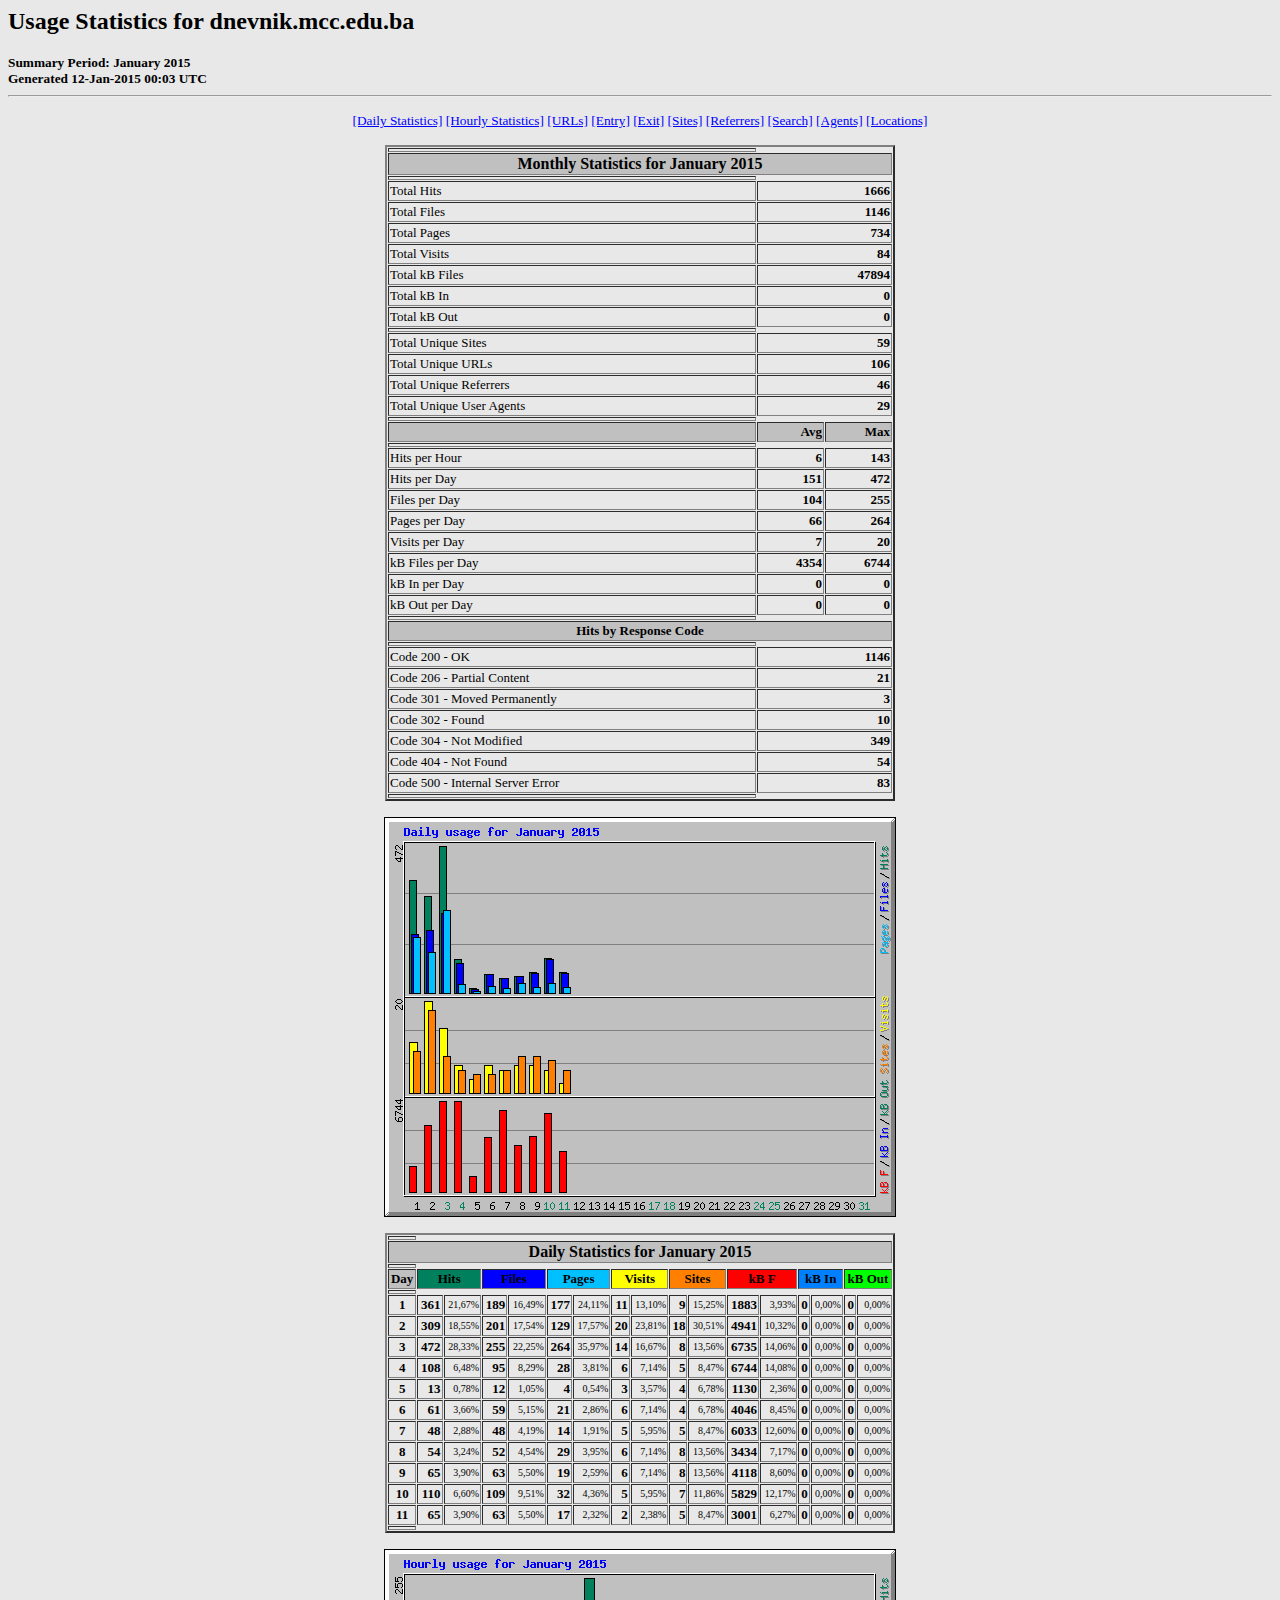
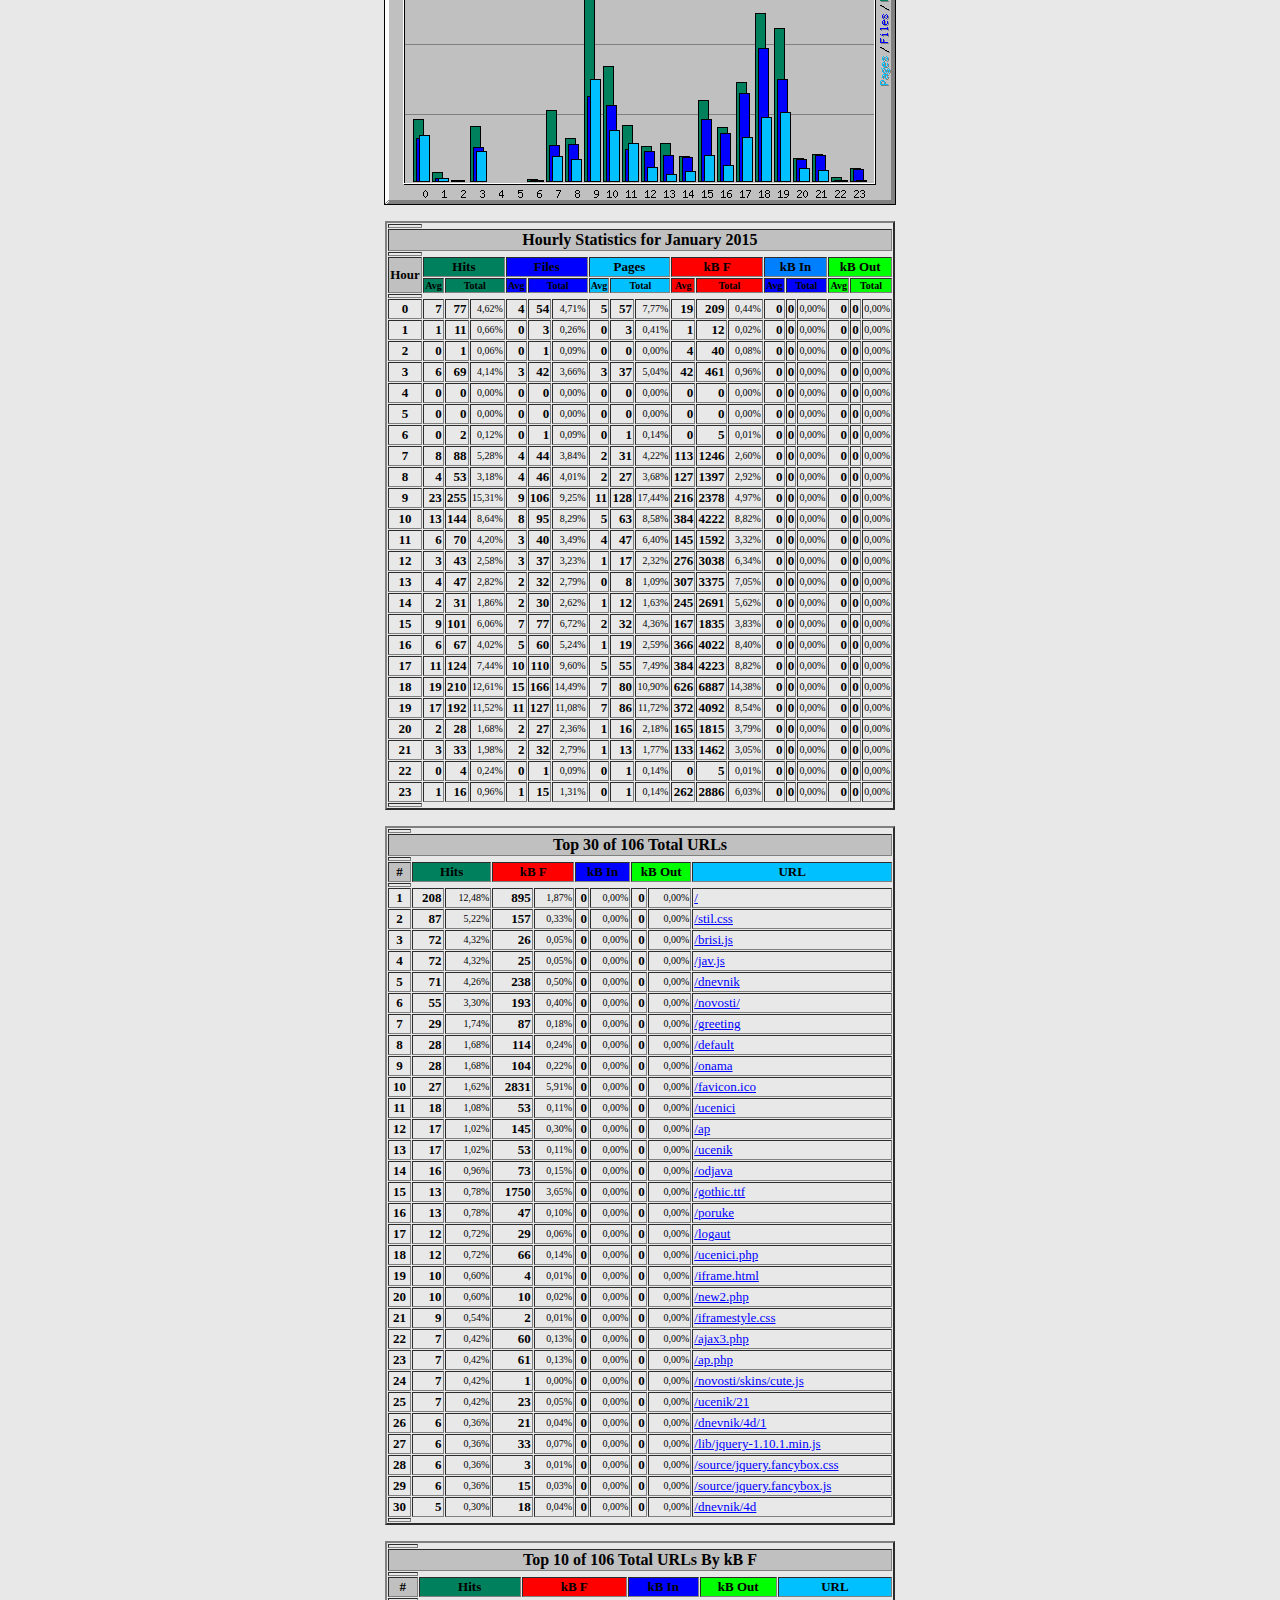
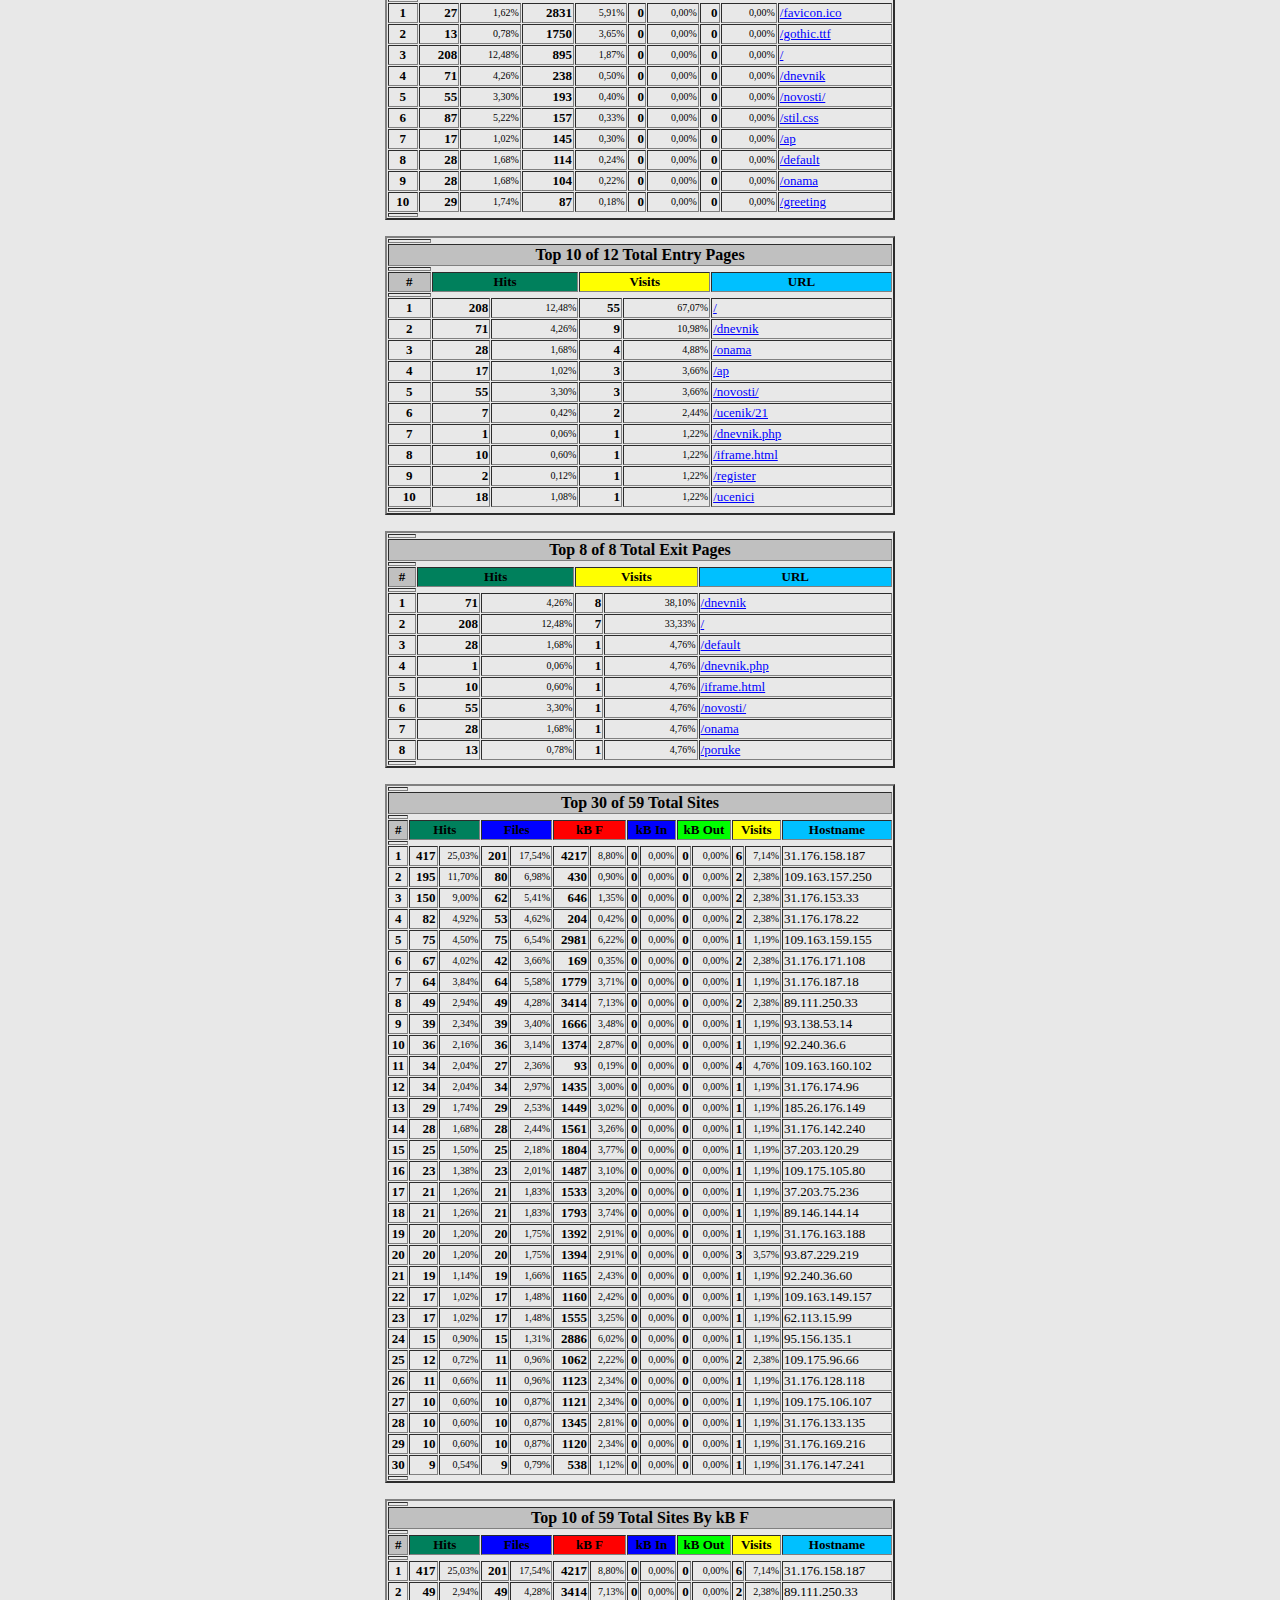
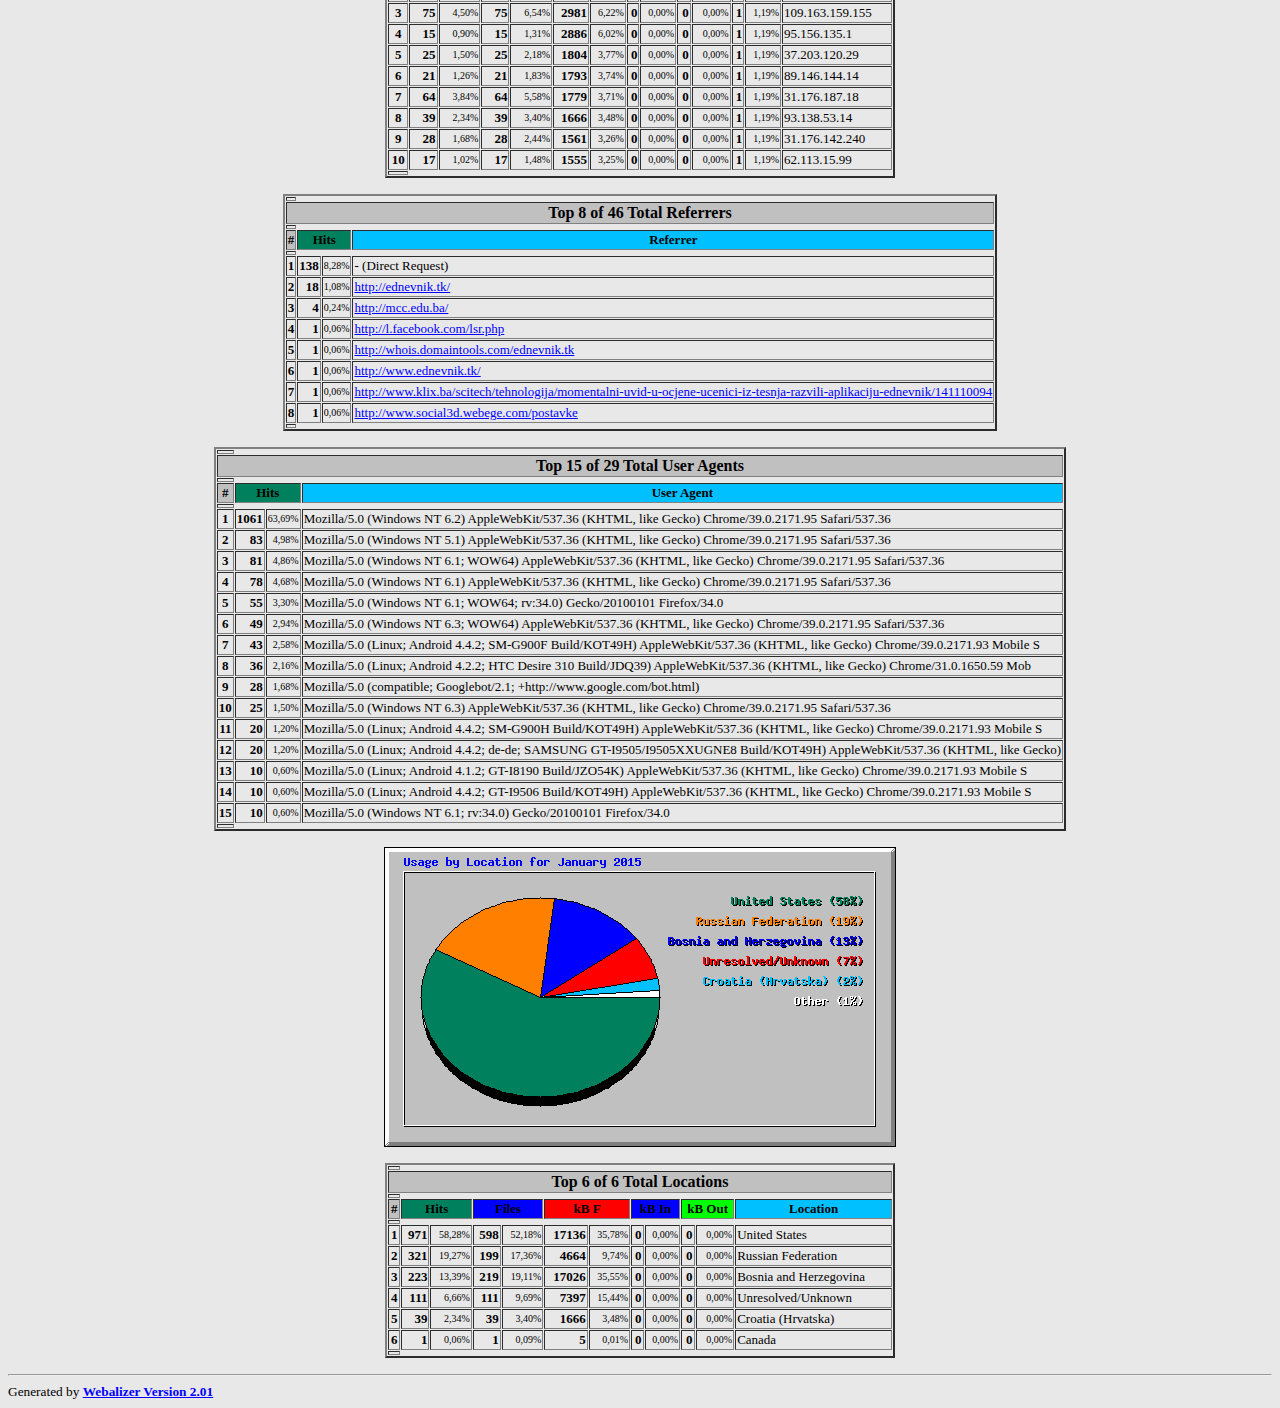
<file: webalizer/dnevnik.mcc.edu.ba/usage_201501.html>
<!DOCTYPE HTML PUBLIC "-//W3C//DTD HTML 4.0 Transitional//EN">

<!-- Generated by The Webalizer  Ver. 2.01-10 -->
<!--                                          -->
<!-- Copyright 1997-2000 Bradford L. Barrett  -->
<!-- (brad@mrunix.net  http://www.mrunix.net) -->
<!--                                          -->
<!-- Distributed under the GNU GPL  Version 2 -->
<!--        Full text may be found at:        -->
<!--     http://www.mrunix.net/webalizer/     -->
<!--                                          -->
<!--  Give the power back to the programmers  -->
<!--   Support the Free Software Foundation   -->
<!--           (http://www.fsf.org)           -->
<!--                                          -->
<!-- *** Generated: 12-Jan-2015 00:03 UTC *** -->

<HTML>
<HEAD>
 <TITLE>Usage Statistics for dnevnik.mcc.edu.ba - January 2015</TITLE>
</HEAD>

<BODY BGCOLOR="#E8E8E8" TEXT="#000000" LINK="#0000FF" VLINK="#ff0000">
<H2>Usage Statistics for dnevnik.mcc.edu.ba</H2>
<SMALL><STRONG>
Summary Period: January 2015<BR>
Generated 12-Jan-2015 00:03 UTC<BR>
</STRONG></SMALL>
<CENTER>
<HR>
<P>
<SMALL>
<A HREF="#DAYSTATS">[Daily Statistics]</A>
<A HREF="#HOURSTATS">[Hourly Statistics]</A>
<A HREF="#TOPURLS">[URLs]</A>
<A HREF="#TOPENTRY">[Entry]</A>
<A HREF="#TOPEXIT">[Exit]</A>
<A HREF="#TOPSITES">[Sites]</A>
<A HREF="#TOPREFS">[Referrers]</A>
<A HREF="#TOPSEARCH">[Search]</A>
<A HREF="#TOPAGENTS">[Agents]</A>
<A HREF="#TOPCTRYS">[Locations]</A>
</SMALL>
<P>
<TABLE WIDTH=510 BORDER=2 CELLSPACING=1 CELLPADDING=1>
<TR><TH HEIGHT=4></TH></TR>
<TR><TH COLSPAN=3 ALIGN=center BGCOLOR="#C0C0C0">Monthly Statistics for January 2015</TH></TR>
<TR><TH HEIGHT=4></TH></TR>
<TR><TD WIDTH=380><FONT SIZE="-1">Total Hits</FONT></TD>
<TD ALIGN=right COLSPAN=2><FONT SIZE="-1"><B>1666</B></FONT></TD></TR>
<TR><TD WIDTH=380><FONT SIZE="-1">Total Files</FONT></TD>
<TD ALIGN=right COLSPAN=2><FONT SIZE="-1"><B>1146</B></FONT></TD></TR>
<TR><TD WIDTH=380><FONT SIZE="-1">Total Pages</FONT></TD>
<TD ALIGN=right COLSPAN=2><FONT SIZE="-1"><B>734</B></FONT></TD></TR>
<TR><TD WIDTH=380><FONT SIZE="-1">Total Visits</FONT></TD>
<TD ALIGN=right COLSPAN=2><FONT SIZE="-1"><B>84</B></FONT></TD></TR>
<TR><TD WIDTH=380><FONT SIZE="-1">Total kB Files</FONT></TD>
<TD ALIGN=right COLSPAN=2><FONT SIZE="-1"><B>47894</B></FONT></TD></TR>
<TR><TD WIDTH=380><FONT SIZE="-1">Total kB In</FONT></TD>
<TD ALIGN=right COLSPAN=2><FONT SIZE="-1"><B>0</B></FONT></TD></TR>
<TR><TD WIDTH=380><FONT SIZE="-1">Total kB Out</FONT></TD>
<TD ALIGN=right COLSPAN=2><FONT SIZE="-1"><B>0</B></FONT></TD></TR>
<TR><TH HEIGHT=4></TH></TR>
<TR><TD WIDTH=380><FONT SIZE="-1">Total Unique Sites</FONT></TD>
<TD ALIGN=right COLSPAN=2><FONT SIZE="-1"><B>59</B></FONT></TD></TR>
<TR><TD WIDTH=380><FONT SIZE="-1">Total Unique URLs</FONT></TD>
<TD ALIGN=right COLSPAN=2><FONT SIZE="-1"><B>106</B></FONT></TD></TR>
<TR><TD WIDTH=380><FONT SIZE="-1">Total Unique Referrers</FONT></TD>
<TD ALIGN=right COLSPAN=2><FONT SIZE="-1"><B>46</B></FONT></TD></TR>
<TR><TD WIDTH=380><FONT SIZE="-1">Total Unique User Agents</FONT></TD>
<TD ALIGN=right COLSPAN=2><FONT SIZE="-1"><B>29</B></FONT></TD></TR>
<TR><TH HEIGHT=4></TH></TR>
<TR><TH WIDTH=380 BGCOLOR="#C0C0C0"><FONT SIZE=-1 COLOR="#C0C0C0">.</FONT></TH>
<TH WIDTH=65 BGCOLOR="#C0C0C0" ALIGN=right><FONT SIZE=-1>Avg </FONT></TH>
<TH WIDTH=65 BGCOLOR="#C0C0C0" ALIGN=right><FONT SIZE=-1>Max </FONT></TH></TR>
<TR><TH HEIGHT=4></TH></TR>
<TR><TD><FONT SIZE="-1">Hits per Hour</FONT></TD>
<TD ALIGN=right WIDTH=65><FONT SIZE="-1"><B>6</B></FONT></TD>
<TD WIDTH=65 ALIGN=right><FONT SIZE=-1><B>143</B></FONT></TD></TR>
<TR><TD><FONT SIZE="-1">Hits per Day</FONT></TD>
<TD ALIGN=right WIDTH=65><FONT SIZE="-1"><B>151</B></FONT></TD>
<TD WIDTH=65 ALIGN=right><FONT SIZE=-1><B>472</B></FONT></TD></TR>
<TR><TD><FONT SIZE="-1">Files per Day</FONT></TD>
<TD ALIGN=right WIDTH=65><FONT SIZE="-1"><B>104</B></FONT></TD>
<TD WIDTH=65 ALIGN=right><FONT SIZE=-1><B>255</B></FONT></TD></TR>
<TR><TD><FONT SIZE="-1">Pages per Day</FONT></TD>
<TD ALIGN=right WIDTH=65><FONT SIZE="-1"><B>66</B></FONT></TD>
<TD WIDTH=65 ALIGN=right><FONT SIZE=-1><B>264</B></FONT></TD></TR>
<TR><TD><FONT SIZE="-1">Visits per Day</FONT></TD>
<TD ALIGN=right WIDTH=65><FONT SIZE="-1"><B>7</B></FONT></TD>
<TD WIDTH=65 ALIGN=right><FONT SIZE=-1><B>20</B></FONT></TD></TR>
<TR><TD><FONT SIZE="-1">kB Files per Day</FONT></TD>
<TD ALIGN=right WIDTH=65><FONT SIZE="-1"><B>4354</B></FONT></TD>
<TD WIDTH=65 ALIGN=right><FONT SIZE=-1><B>6744</B></FONT></TD></TR>
<TR><TD><FONT SIZE="-1">kB In per Day</FONT></TD>
<TD ALIGN=right WIDTH=65><FONT SIZE="-1"><B>0</B></FONT></TD>
<TD WIDTH=65 ALIGN=right><FONT SIZE=-1><B>0</B></FONT></TD></TR>
<TR><TD><FONT SIZE="-1">kB Out per Day</FONT></TD>
<TD ALIGN=right WIDTH=65><FONT SIZE="-1"><B>0</B></FONT></TD>
<TD WIDTH=65 ALIGN=right><FONT SIZE=-1><B>0</B></FONT></TD></TR>
<TR><TH HEIGHT=4></TH></TR>
<TR><TH COLSPAN=3 ALIGN=center BGCOLOR="#C0C0C0">
<FONT SIZE="-1">Hits by Response Code</FONT></TH></TR>
<TR><TH HEIGHT=4></TH></TR>
<TR><TD><FONT SIZE="-1">Code 200 - OK</FONT></TD>
<TD ALIGN=right COLSPAN=2><FONT SIZE="-1"><B>1146</B></FONT></TD></TR>
<TR><TD><FONT SIZE="-1">Code 206 - Partial Content</FONT></TD>
<TD ALIGN=right COLSPAN=2><FONT SIZE="-1"><B>21</B></FONT></TD></TR>
<TR><TD><FONT SIZE="-1">Code 301 - Moved Permanently</FONT></TD>
<TD ALIGN=right COLSPAN=2><FONT SIZE="-1"><B>3</B></FONT></TD></TR>
<TR><TD><FONT SIZE="-1">Code 302 - Found</FONT></TD>
<TD ALIGN=right COLSPAN=2><FONT SIZE="-1"><B>10</B></FONT></TD></TR>
<TR><TD><FONT SIZE="-1">Code 304 - Not Modified</FONT></TD>
<TD ALIGN=right COLSPAN=2><FONT SIZE="-1"><B>349</B></FONT></TD></TR>
<TR><TD><FONT SIZE="-1">Code 404 - Not Found</FONT></TD>
<TD ALIGN=right COLSPAN=2><FONT SIZE="-1"><B>54</B></FONT></TD></TR>
<TR><TD><FONT SIZE="-1">Code 500 - Internal Server Error</FONT></TD>
<TD ALIGN=right COLSPAN=2><FONT SIZE="-1"><B>83</B></FONT></TD></TR>
<TR><TH HEIGHT=4></TH></TR>
</TABLE>
<P>
<A NAME="DAYSTATS"></A>
<IMG SRC="daily_usage_201501.png" ALT="Daily usage for January 2015" HEIGHT=400 WIDTH=512><P>
<TABLE WIDTH=510 BORDER=2 CELLSPACING=1 CELLPADDING=1>
<TR><TH HEIGHT=4></TH></TR>
<TR><TH BGCOLOR="#C0C0C0" COLSPAN=17 ALIGN=center>Daily Statistics for January 2015</TH></TR>
<TR><TH HEIGHT=4></TH></TR>
<TR><TH ALIGN=center BGCOLOR="#C0C0C0"><FONT SIZE="-1">Day</FONT></TH>
<TH ALIGN=center BGCOLOR="#00805c" COLSPAN=2><FONT SIZE="-1">Hits</FONT></TH>
<TH ALIGN=center BGCOLOR="#0000ff" COLSPAN=2><FONT SIZE="-1">Files</FONT></TH>
<TH ALIGN=center BGCOLOR="#00c0ff" COLSPAN=2><FONT SIZE="-1">Pages</FONT></TH>
<TH ALIGN=center BGCOLOR="#ffff00" COLSPAN=2><FONT SIZE="-1">Visits</FONT></TH>
<TH ALIGN=center BGCOLOR="#ff8000" COLSPAN=2><FONT SIZE="-1">Sites</FONT></TH>
<TH ALIGN=center BGCOLOR="#ff0000" COLSPAN=2><FONT SIZE="-1">kB F</FONT></TH>
<TH ALIGN=center BGCOLOR="#0080FF" COLSPAN=2><FONT SIZE="-1">kB In</FONT></TH>
<TH ALIGN=center BGCOLOR="#00FF00" COLSPAN=2><FONT SIZE="-1">kB Out</FONT></TH></TR>
<TR><TH HEIGHT=4></TH></TR>
<TR><TD ALIGN=center><FONT SIZE="-1"><B>1</B></FONT></TD>
<TD ALIGN=right><FONT SIZE="-1"><B>361</B></FONT></TD>
<TD ALIGN=right><FONT SIZE="-2">21,67%</FONT></TD>
<TD ALIGN=right><FONT SIZE="-1"><B>189</B></FONT></TD>
<TD ALIGN=right><FONT SIZE="-2">16,49%</FONT></TD>
<TD ALIGN=right><FONT SIZE="-1"><B>177</B></FONT></TD>
<TD ALIGN=right><FONT SIZE="-2">24,11%</FONT></TD>
<TD ALIGN=right><FONT SIZE="-1"><B>11</B></FONT></TD>
<TD ALIGN=right><FONT SIZE="-2">13,10%</FONT></TD>
<TD ALIGN=right><FONT SIZE="-1"><B>9</B></FONT></TD>
<TD ALIGN=right><FONT SIZE="-2">15,25%</FONT></TD>
<TD ALIGN=right><FONT SIZE="-1"><B>1883</B></FONT></TD>
<TD ALIGN=right><FONT SIZE="-2">3,93%</FONT></TD>
<TD ALIGN=right><FONT SIZE="-1"><B>0</B></FONT></TD>
<TD ALIGN=right><FONT SIZE="-2">0,00%</FONT></TD>
<TD ALIGN=right><FONT SIZE="-1"><B>0</B></FONT></TD>
<TD ALIGN=right><FONT SIZE="-2">0,00%</FONT></TD></TR>
<TR><TD ALIGN=center><FONT SIZE="-1"><B>2</B></FONT></TD>
<TD ALIGN=right><FONT SIZE="-1"><B>309</B></FONT></TD>
<TD ALIGN=right><FONT SIZE="-2">18,55%</FONT></TD>
<TD ALIGN=right><FONT SIZE="-1"><B>201</B></FONT></TD>
<TD ALIGN=right><FONT SIZE="-2">17,54%</FONT></TD>
<TD ALIGN=right><FONT SIZE="-1"><B>129</B></FONT></TD>
<TD ALIGN=right><FONT SIZE="-2">17,57%</FONT></TD>
<TD ALIGN=right><FONT SIZE="-1"><B>20</B></FONT></TD>
<TD ALIGN=right><FONT SIZE="-2">23,81%</FONT></TD>
<TD ALIGN=right><FONT SIZE="-1"><B>18</B></FONT></TD>
<TD ALIGN=right><FONT SIZE="-2">30,51%</FONT></TD>
<TD ALIGN=right><FONT SIZE="-1"><B>4941</B></FONT></TD>
<TD ALIGN=right><FONT SIZE="-2">10,32%</FONT></TD>
<TD ALIGN=right><FONT SIZE="-1"><B>0</B></FONT></TD>
<TD ALIGN=right><FONT SIZE="-2">0,00%</FONT></TD>
<TD ALIGN=right><FONT SIZE="-1"><B>0</B></FONT></TD>
<TD ALIGN=right><FONT SIZE="-2">0,00%</FONT></TD></TR>
<TR><TD ALIGN=center><FONT SIZE="-1"><B>3</B></FONT></TD>
<TD ALIGN=right><FONT SIZE="-1"><B>472</B></FONT></TD>
<TD ALIGN=right><FONT SIZE="-2">28,33%</FONT></TD>
<TD ALIGN=right><FONT SIZE="-1"><B>255</B></FONT></TD>
<TD ALIGN=right><FONT SIZE="-2">22,25%</FONT></TD>
<TD ALIGN=right><FONT SIZE="-1"><B>264</B></FONT></TD>
<TD ALIGN=right><FONT SIZE="-2">35,97%</FONT></TD>
<TD ALIGN=right><FONT SIZE="-1"><B>14</B></FONT></TD>
<TD ALIGN=right><FONT SIZE="-2">16,67%</FONT></TD>
<TD ALIGN=right><FONT SIZE="-1"><B>8</B></FONT></TD>
<TD ALIGN=right><FONT SIZE="-2">13,56%</FONT></TD>
<TD ALIGN=right><FONT SIZE="-1"><B>6735</B></FONT></TD>
<TD ALIGN=right><FONT SIZE="-2">14,06%</FONT></TD>
<TD ALIGN=right><FONT SIZE="-1"><B>0</B></FONT></TD>
<TD ALIGN=right><FONT SIZE="-2">0,00%</FONT></TD>
<TD ALIGN=right><FONT SIZE="-1"><B>0</B></FONT></TD>
<TD ALIGN=right><FONT SIZE="-2">0,00%</FONT></TD></TR>
<TR><TD ALIGN=center><FONT SIZE="-1"><B>4</B></FONT></TD>
<TD ALIGN=right><FONT SIZE="-1"><B>108</B></FONT></TD>
<TD ALIGN=right><FONT SIZE="-2">6,48%</FONT></TD>
<TD ALIGN=right><FONT SIZE="-1"><B>95</B></FONT></TD>
<TD ALIGN=right><FONT SIZE="-2">8,29%</FONT></TD>
<TD ALIGN=right><FONT SIZE="-1"><B>28</B></FONT></TD>
<TD ALIGN=right><FONT SIZE="-2">3,81%</FONT></TD>
<TD ALIGN=right><FONT SIZE="-1"><B>6</B></FONT></TD>
<TD ALIGN=right><FONT SIZE="-2">7,14%</FONT></TD>
<TD ALIGN=right><FONT SIZE="-1"><B>5</B></FONT></TD>
<TD ALIGN=right><FONT SIZE="-2">8,47%</FONT></TD>
<TD ALIGN=right><FONT SIZE="-1"><B>6744</B></FONT></TD>
<TD ALIGN=right><FONT SIZE="-2">14,08%</FONT></TD>
<TD ALIGN=right><FONT SIZE="-1"><B>0</B></FONT></TD>
<TD ALIGN=right><FONT SIZE="-2">0,00%</FONT></TD>
<TD ALIGN=right><FONT SIZE="-1"><B>0</B></FONT></TD>
<TD ALIGN=right><FONT SIZE="-2">0,00%</FONT></TD></TR>
<TR><TD ALIGN=center><FONT SIZE="-1"><B>5</B></FONT></TD>
<TD ALIGN=right><FONT SIZE="-1"><B>13</B></FONT></TD>
<TD ALIGN=right><FONT SIZE="-2">0,78%</FONT></TD>
<TD ALIGN=right><FONT SIZE="-1"><B>12</B></FONT></TD>
<TD ALIGN=right><FONT SIZE="-2">1,05%</FONT></TD>
<TD ALIGN=right><FONT SIZE="-1"><B>4</B></FONT></TD>
<TD ALIGN=right><FONT SIZE="-2">0,54%</FONT></TD>
<TD ALIGN=right><FONT SIZE="-1"><B>3</B></FONT></TD>
<TD ALIGN=right><FONT SIZE="-2">3,57%</FONT></TD>
<TD ALIGN=right><FONT SIZE="-1"><B>4</B></FONT></TD>
<TD ALIGN=right><FONT SIZE="-2">6,78%</FONT></TD>
<TD ALIGN=right><FONT SIZE="-1"><B>1130</B></FONT></TD>
<TD ALIGN=right><FONT SIZE="-2">2,36%</FONT></TD>
<TD ALIGN=right><FONT SIZE="-1"><B>0</B></FONT></TD>
<TD ALIGN=right><FONT SIZE="-2">0,00%</FONT></TD>
<TD ALIGN=right><FONT SIZE="-1"><B>0</B></FONT></TD>
<TD ALIGN=right><FONT SIZE="-2">0,00%</FONT></TD></TR>
<TR><TD ALIGN=center><FONT SIZE="-1"><B>6</B></FONT></TD>
<TD ALIGN=right><FONT SIZE="-1"><B>61</B></FONT></TD>
<TD ALIGN=right><FONT SIZE="-2">3,66%</FONT></TD>
<TD ALIGN=right><FONT SIZE="-1"><B>59</B></FONT></TD>
<TD ALIGN=right><FONT SIZE="-2">5,15%</FONT></TD>
<TD ALIGN=right><FONT SIZE="-1"><B>21</B></FONT></TD>
<TD ALIGN=right><FONT SIZE="-2">2,86%</FONT></TD>
<TD ALIGN=right><FONT SIZE="-1"><B>6</B></FONT></TD>
<TD ALIGN=right><FONT SIZE="-2">7,14%</FONT></TD>
<TD ALIGN=right><FONT SIZE="-1"><B>4</B></FONT></TD>
<TD ALIGN=right><FONT SIZE="-2">6,78%</FONT></TD>
<TD ALIGN=right><FONT SIZE="-1"><B>4046</B></FONT></TD>
<TD ALIGN=right><FONT SIZE="-2">8,45%</FONT></TD>
<TD ALIGN=right><FONT SIZE="-1"><B>0</B></FONT></TD>
<TD ALIGN=right><FONT SIZE="-2">0,00%</FONT></TD>
<TD ALIGN=right><FONT SIZE="-1"><B>0</B></FONT></TD>
<TD ALIGN=right><FONT SIZE="-2">0,00%</FONT></TD></TR>
<TR><TD ALIGN=center><FONT SIZE="-1"><B>7</B></FONT></TD>
<TD ALIGN=right><FONT SIZE="-1"><B>48</B></FONT></TD>
<TD ALIGN=right><FONT SIZE="-2">2,88%</FONT></TD>
<TD ALIGN=right><FONT SIZE="-1"><B>48</B></FONT></TD>
<TD ALIGN=right><FONT SIZE="-2">4,19%</FONT></TD>
<TD ALIGN=right><FONT SIZE="-1"><B>14</B></FONT></TD>
<TD ALIGN=right><FONT SIZE="-2">1,91%</FONT></TD>
<TD ALIGN=right><FONT SIZE="-1"><B>5</B></FONT></TD>
<TD ALIGN=right><FONT SIZE="-2">5,95%</FONT></TD>
<TD ALIGN=right><FONT SIZE="-1"><B>5</B></FONT></TD>
<TD ALIGN=right><FONT SIZE="-2">8,47%</FONT></TD>
<TD ALIGN=right><FONT SIZE="-1"><B>6033</B></FONT></TD>
<TD ALIGN=right><FONT SIZE="-2">12,60%</FONT></TD>
<TD ALIGN=right><FONT SIZE="-1"><B>0</B></FONT></TD>
<TD ALIGN=right><FONT SIZE="-2">0,00%</FONT></TD>
<TD ALIGN=right><FONT SIZE="-1"><B>0</B></FONT></TD>
<TD ALIGN=right><FONT SIZE="-2">0,00%</FONT></TD></TR>
<TR><TD ALIGN=center><FONT SIZE="-1"><B>8</B></FONT></TD>
<TD ALIGN=right><FONT SIZE="-1"><B>54</B></FONT></TD>
<TD ALIGN=right><FONT SIZE="-2">3,24%</FONT></TD>
<TD ALIGN=right><FONT SIZE="-1"><B>52</B></FONT></TD>
<TD ALIGN=right><FONT SIZE="-2">4,54%</FONT></TD>
<TD ALIGN=right><FONT SIZE="-1"><B>29</B></FONT></TD>
<TD ALIGN=right><FONT SIZE="-2">3,95%</FONT></TD>
<TD ALIGN=right><FONT SIZE="-1"><B>6</B></FONT></TD>
<TD ALIGN=right><FONT SIZE="-2">7,14%</FONT></TD>
<TD ALIGN=right><FONT SIZE="-1"><B>8</B></FONT></TD>
<TD ALIGN=right><FONT SIZE="-2">13,56%</FONT></TD>
<TD ALIGN=right><FONT SIZE="-1"><B>3434</B></FONT></TD>
<TD ALIGN=right><FONT SIZE="-2">7,17%</FONT></TD>
<TD ALIGN=right><FONT SIZE="-1"><B>0</B></FONT></TD>
<TD ALIGN=right><FONT SIZE="-2">0,00%</FONT></TD>
<TD ALIGN=right><FONT SIZE="-1"><B>0</B></FONT></TD>
<TD ALIGN=right><FONT SIZE="-2">0,00%</FONT></TD></TR>
<TR><TD ALIGN=center><FONT SIZE="-1"><B>9</B></FONT></TD>
<TD ALIGN=right><FONT SIZE="-1"><B>65</B></FONT></TD>
<TD ALIGN=right><FONT SIZE="-2">3,90%</FONT></TD>
<TD ALIGN=right><FONT SIZE="-1"><B>63</B></FONT></TD>
<TD ALIGN=right><FONT SIZE="-2">5,50%</FONT></TD>
<TD ALIGN=right><FONT SIZE="-1"><B>19</B></FONT></TD>
<TD ALIGN=right><FONT SIZE="-2">2,59%</FONT></TD>
<TD ALIGN=right><FONT SIZE="-1"><B>6</B></FONT></TD>
<TD ALIGN=right><FONT SIZE="-2">7,14%</FONT></TD>
<TD ALIGN=right><FONT SIZE="-1"><B>8</B></FONT></TD>
<TD ALIGN=right><FONT SIZE="-2">13,56%</FONT></TD>
<TD ALIGN=right><FONT SIZE="-1"><B>4118</B></FONT></TD>
<TD ALIGN=right><FONT SIZE="-2">8,60%</FONT></TD>
<TD ALIGN=right><FONT SIZE="-1"><B>0</B></FONT></TD>
<TD ALIGN=right><FONT SIZE="-2">0,00%</FONT></TD>
<TD ALIGN=right><FONT SIZE="-1"><B>0</B></FONT></TD>
<TD ALIGN=right><FONT SIZE="-2">0,00%</FONT></TD></TR>
<TR><TD ALIGN=center><FONT SIZE="-1"><B>10</B></FONT></TD>
<TD ALIGN=right><FONT SIZE="-1"><B>110</B></FONT></TD>
<TD ALIGN=right><FONT SIZE="-2">6,60%</FONT></TD>
<TD ALIGN=right><FONT SIZE="-1"><B>109</B></FONT></TD>
<TD ALIGN=right><FONT SIZE="-2">9,51%</FONT></TD>
<TD ALIGN=right><FONT SIZE="-1"><B>32</B></FONT></TD>
<TD ALIGN=right><FONT SIZE="-2">4,36%</FONT></TD>
<TD ALIGN=right><FONT SIZE="-1"><B>5</B></FONT></TD>
<TD ALIGN=right><FONT SIZE="-2">5,95%</FONT></TD>
<TD ALIGN=right><FONT SIZE="-1"><B>7</B></FONT></TD>
<TD ALIGN=right><FONT SIZE="-2">11,86%</FONT></TD>
<TD ALIGN=right><FONT SIZE="-1"><B>5829</B></FONT></TD>
<TD ALIGN=right><FONT SIZE="-2">12,17%</FONT></TD>
<TD ALIGN=right><FONT SIZE="-1"><B>0</B></FONT></TD>
<TD ALIGN=right><FONT SIZE="-2">0,00%</FONT></TD>
<TD ALIGN=right><FONT SIZE="-1"><B>0</B></FONT></TD>
<TD ALIGN=right><FONT SIZE="-2">0,00%</FONT></TD></TR>
<TR><TD ALIGN=center><FONT SIZE="-1"><B>11</B></FONT></TD>
<TD ALIGN=right><FONT SIZE="-1"><B>65</B></FONT></TD>
<TD ALIGN=right><FONT SIZE="-2">3,90%</FONT></TD>
<TD ALIGN=right><FONT SIZE="-1"><B>63</B></FONT></TD>
<TD ALIGN=right><FONT SIZE="-2">5,50%</FONT></TD>
<TD ALIGN=right><FONT SIZE="-1"><B>17</B></FONT></TD>
<TD ALIGN=right><FONT SIZE="-2">2,32%</FONT></TD>
<TD ALIGN=right><FONT SIZE="-1"><B>2</B></FONT></TD>
<TD ALIGN=right><FONT SIZE="-2">2,38%</FONT></TD>
<TD ALIGN=right><FONT SIZE="-1"><B>5</B></FONT></TD>
<TD ALIGN=right><FONT SIZE="-2">8,47%</FONT></TD>
<TD ALIGN=right><FONT SIZE="-1"><B>3001</B></FONT></TD>
<TD ALIGN=right><FONT SIZE="-2">6,27%</FONT></TD>
<TD ALIGN=right><FONT SIZE="-1"><B>0</B></FONT></TD>
<TD ALIGN=right><FONT SIZE="-2">0,00%</FONT></TD>
<TD ALIGN=right><FONT SIZE="-1"><B>0</B></FONT></TD>
<TD ALIGN=right><FONT SIZE="-2">0,00%</FONT></TD></TR>
<TR><TH HEIGHT=4></TH></TR>
</TABLE>
<P>
<A NAME="HOURSTATS"></A>
<IMG SRC="hourly_usage_201501.png" ALT="Hourly usage for January 2015" HEIGHT=256 WIDTH=512><P>
<TABLE WIDTH=510 BORDER=2 CELLSPACING=1 CELLPADDING=1>
<TR><TH HEIGHT=4></TH></TR>
<TR><TH BGCOLOR="#C0C0C0" COLSPAN=19 ALIGN=center>Hourly Statistics for January 2015</TH></TR>
<TR><TH HEIGHT=4></TH></TR>
<TR><TH ALIGN=center ROWSPAN=2 BGCOLOR="#C0C0C0"><FONT SIZE="-1">Hour</FONT></TH>
<TH ALIGN=center BGCOLOR="#00805c" COLSPAN=3><FONT SIZE="-1">Hits</FONT></TH>
<TH ALIGN=center BGCOLOR="#0000ff" COLSPAN=3><FONT SIZE="-1">Files</FONT></TH>
<TH ALIGN=center BGCOLOR="#00c0ff" COLSPAN=3><FONT SIZE="-1">Pages</FONT></TH>
<TH ALIGN=center BGCOLOR="#ff0000" COLSPAN=3><FONT SIZE="-1">kB F</FONT></TH>
<TH ALIGN=center BGCOLOR="#0080FF" COLSPAN=3><FONT SIZE="-1">kB In</FONT></TH>
<TH ALIGN=center BGCOLOR="#00FF00" COLSPAN=3><FONT SIZE="-1">kB Out</FONT></TH></TR>
<TR><TH ALIGN=center BGCOLOR="#00805c"><FONT SIZE="-2">Avg</FONT></TH>
<TH ALIGN=center BGCOLOR="#00805c" COLSPAN=2><FONT SIZE="-2">Total</FONT></TH>
<TH ALIGN=center BGCOLOR="#0000ff"><FONT SIZE="-2">Avg</FONT></TH>
<TH ALIGN=center BGCOLOR="#0000ff" COLSPAN=2><FONT SIZE="-2">Total</FONT></TH>
<TH ALIGN=center BGCOLOR="#00c0ff"><FONT SIZE="-2">Avg</FONT></TH>
<TH ALIGN=center BGCOLOR="#00c0ff" COLSPAN=2><FONT SIZE="-2">Total</FONT></TH>
<TH ALIGN=center BGCOLOR="#ff0000"><FONT SIZE="-2">Avg</FONT></TH>
<TH ALIGN=center BGCOLOR="#ff0000" COLSPAN=2><FONT SIZE="-2">Total</FONT></TH>
<TH ALIGN=center BGCOLOR="#0000ff"><FONT SIZE="-2">Avg</FONT></TH>
<TH ALIGN=center BGCOLOR="#0000ff" COLSPAN=2><FONT SIZE="-2">Total</FONT></TH>
<TH ALIGN=center BGCOLOR="#00FF00"><FONT SIZE="-2">Avg</FONT></TH>
<TH ALIGN=center BGCOLOR="#00FF00" COLSPAN=2><FONT SIZE="-2">Total</FONT></TH></TR>
<TR><TH HEIGHT=4></TH></TR>
<TR><TD ALIGN=center><FONT SIZE="-1"><B>0</B></FONT></TD>
<TD ALIGN=right><FONT SIZE="-1"><B>7</B></FONT></TD>
<TD ALIGN=right><FONT SIZE="-1"><B>77</B></FONT></TD>
<TD ALIGN=right><FONT SIZE="-2">4,62%</FONT></TD>
<TD ALIGN=right><FONT SIZE="-1"><B>4</B></FONT></TD>
<TD ALIGN=right><FONT SIZE="-1"><B>54</B></FONT></TD>
<TD ALIGN=right><FONT SIZE="-2">4,71%</FONT></TD>
<TD ALIGN=right><FONT SIZE="-1"><B>5</B></FONT></TD>
<TD ALIGN=right><FONT SIZE="-1"><B>57</B></FONT></TD>
<TD ALIGN=right><FONT SIZE="-2">7,77%</FONT></TD>
<TD ALIGN=right><FONT SIZE="-1"><B>19</B></FONT></TD>
<TD ALIGN=right><FONT SIZE="-1"><B>209</B></FONT></TD>
<TD ALIGN=right><FONT SIZE="-2">0,44%</FONT></TD>
<TD ALIGN=right><FONT SIZE="-1"><B>0</B></FONT></TD>
<TD ALIGN=right><FONT SIZE="-1"><B>0</B></FONT></TD>
<TD ALIGN=right><FONT SIZE="-2">0,00%</FONT></TD>
<TD ALIGN=right><FONT SIZE="-1"><B>0</B></FONT></TD>
<TD ALIGN=right><FONT SIZE="-1"><B>0</B></FONT></TD>
<TD ALIGN=right><FONT SIZE="-2">0,00%</FONT></TD></TR>
<TR><TD ALIGN=center><FONT SIZE="-1"><B>1</B></FONT></TD>
<TD ALIGN=right><FONT SIZE="-1"><B>1</B></FONT></TD>
<TD ALIGN=right><FONT SIZE="-1"><B>11</B></FONT></TD>
<TD ALIGN=right><FONT SIZE="-2">0,66%</FONT></TD>
<TD ALIGN=right><FONT SIZE="-1"><B>0</B></FONT></TD>
<TD ALIGN=right><FONT SIZE="-1"><B>3</B></FONT></TD>
<TD ALIGN=right><FONT SIZE="-2">0,26%</FONT></TD>
<TD ALIGN=right><FONT SIZE="-1"><B>0</B></FONT></TD>
<TD ALIGN=right><FONT SIZE="-1"><B>3</B></FONT></TD>
<TD ALIGN=right><FONT SIZE="-2">0,41%</FONT></TD>
<TD ALIGN=right><FONT SIZE="-1"><B>1</B></FONT></TD>
<TD ALIGN=right><FONT SIZE="-1"><B>12</B></FONT></TD>
<TD ALIGN=right><FONT SIZE="-2">0,02%</FONT></TD>
<TD ALIGN=right><FONT SIZE="-1"><B>0</B></FONT></TD>
<TD ALIGN=right><FONT SIZE="-1"><B>0</B></FONT></TD>
<TD ALIGN=right><FONT SIZE="-2">0,00%</FONT></TD>
<TD ALIGN=right><FONT SIZE="-1"><B>0</B></FONT></TD>
<TD ALIGN=right><FONT SIZE="-1"><B>0</B></FONT></TD>
<TD ALIGN=right><FONT SIZE="-2">0,00%</FONT></TD></TR>
<TR><TD ALIGN=center><FONT SIZE="-1"><B>2</B></FONT></TD>
<TD ALIGN=right><FONT SIZE="-1"><B>0</B></FONT></TD>
<TD ALIGN=right><FONT SIZE="-1"><B>1</B></FONT></TD>
<TD ALIGN=right><FONT SIZE="-2">0,06%</FONT></TD>
<TD ALIGN=right><FONT SIZE="-1"><B>0</B></FONT></TD>
<TD ALIGN=right><FONT SIZE="-1"><B>1</B></FONT></TD>
<TD ALIGN=right><FONT SIZE="-2">0,09%</FONT></TD>
<TD ALIGN=right><FONT SIZE="-1"><B>0</B></FONT></TD>
<TD ALIGN=right><FONT SIZE="-1"><B>0</B></FONT></TD>
<TD ALIGN=right><FONT SIZE="-2">0,00%</FONT></TD>
<TD ALIGN=right><FONT SIZE="-1"><B>4</B></FONT></TD>
<TD ALIGN=right><FONT SIZE="-1"><B>40</B></FONT></TD>
<TD ALIGN=right><FONT SIZE="-2">0,08%</FONT></TD>
<TD ALIGN=right><FONT SIZE="-1"><B>0</B></FONT></TD>
<TD ALIGN=right><FONT SIZE="-1"><B>0</B></FONT></TD>
<TD ALIGN=right><FONT SIZE="-2">0,00%</FONT></TD>
<TD ALIGN=right><FONT SIZE="-1"><B>0</B></FONT></TD>
<TD ALIGN=right><FONT SIZE="-1"><B>0</B></FONT></TD>
<TD ALIGN=right><FONT SIZE="-2">0,00%</FONT></TD></TR>
<TR><TD ALIGN=center><FONT SIZE="-1"><B>3</B></FONT></TD>
<TD ALIGN=right><FONT SIZE="-1"><B>6</B></FONT></TD>
<TD ALIGN=right><FONT SIZE="-1"><B>69</B></FONT></TD>
<TD ALIGN=right><FONT SIZE="-2">4,14%</FONT></TD>
<TD ALIGN=right><FONT SIZE="-1"><B>3</B></FONT></TD>
<TD ALIGN=right><FONT SIZE="-1"><B>42</B></FONT></TD>
<TD ALIGN=right><FONT SIZE="-2">3,66%</FONT></TD>
<TD ALIGN=right><FONT SIZE="-1"><B>3</B></FONT></TD>
<TD ALIGN=right><FONT SIZE="-1"><B>37</B></FONT></TD>
<TD ALIGN=right><FONT SIZE="-2">5,04%</FONT></TD>
<TD ALIGN=right><FONT SIZE="-1"><B>42</B></FONT></TD>
<TD ALIGN=right><FONT SIZE="-1"><B>461</B></FONT></TD>
<TD ALIGN=right><FONT SIZE="-2">0,96%</FONT></TD>
<TD ALIGN=right><FONT SIZE="-1"><B>0</B></FONT></TD>
<TD ALIGN=right><FONT SIZE="-1"><B>0</B></FONT></TD>
<TD ALIGN=right><FONT SIZE="-2">0,00%</FONT></TD>
<TD ALIGN=right><FONT SIZE="-1"><B>0</B></FONT></TD>
<TD ALIGN=right><FONT SIZE="-1"><B>0</B></FONT></TD>
<TD ALIGN=right><FONT SIZE="-2">0,00%</FONT></TD></TR>
<TR><TD ALIGN=center><FONT SIZE="-1"><B>4</B></FONT></TD>
<TD ALIGN=right><FONT SIZE="-1"><B>0</B></FONT></TD>
<TD ALIGN=right><FONT SIZE="-1"><B>0</B></FONT></TD>
<TD ALIGN=right><FONT SIZE="-2">0,00%</FONT></TD>
<TD ALIGN=right><FONT SIZE="-1"><B>0</B></FONT></TD>
<TD ALIGN=right><FONT SIZE="-1"><B>0</B></FONT></TD>
<TD ALIGN=right><FONT SIZE="-2">0,00%</FONT></TD>
<TD ALIGN=right><FONT SIZE="-1"><B>0</B></FONT></TD>
<TD ALIGN=right><FONT SIZE="-1"><B>0</B></FONT></TD>
<TD ALIGN=right><FONT SIZE="-2">0,00%</FONT></TD>
<TD ALIGN=right><FONT SIZE="-1"><B>0</B></FONT></TD>
<TD ALIGN=right><FONT SIZE="-1"><B>0</B></FONT></TD>
<TD ALIGN=right><FONT SIZE="-2">0,00%</FONT></TD>
<TD ALIGN=right><FONT SIZE="-1"><B>0</B></FONT></TD>
<TD ALIGN=right><FONT SIZE="-1"><B>0</B></FONT></TD>
<TD ALIGN=right><FONT SIZE="-2">0,00%</FONT></TD>
<TD ALIGN=right><FONT SIZE="-1"><B>0</B></FONT></TD>
<TD ALIGN=right><FONT SIZE="-1"><B>0</B></FONT></TD>
<TD ALIGN=right><FONT SIZE="-2">0,00%</FONT></TD></TR>
<TR><TD ALIGN=center><FONT SIZE="-1"><B>5</B></FONT></TD>
<TD ALIGN=right><FONT SIZE="-1"><B>0</B></FONT></TD>
<TD ALIGN=right><FONT SIZE="-1"><B>0</B></FONT></TD>
<TD ALIGN=right><FONT SIZE="-2">0,00%</FONT></TD>
<TD ALIGN=right><FONT SIZE="-1"><B>0</B></FONT></TD>
<TD ALIGN=right><FONT SIZE="-1"><B>0</B></FONT></TD>
<TD ALIGN=right><FONT SIZE="-2">0,00%</FONT></TD>
<TD ALIGN=right><FONT SIZE="-1"><B>0</B></FONT></TD>
<TD ALIGN=right><FONT SIZE="-1"><B>0</B></FONT></TD>
<TD ALIGN=right><FONT SIZE="-2">0,00%</FONT></TD>
<TD ALIGN=right><FONT SIZE="-1"><B>0</B></FONT></TD>
<TD ALIGN=right><FONT SIZE="-1"><B>0</B></FONT></TD>
<TD ALIGN=right><FONT SIZE="-2">0,00%</FONT></TD>
<TD ALIGN=right><FONT SIZE="-1"><B>0</B></FONT></TD>
<TD ALIGN=right><FONT SIZE="-1"><B>0</B></FONT></TD>
<TD ALIGN=right><FONT SIZE="-2">0,00%</FONT></TD>
<TD ALIGN=right><FONT SIZE="-1"><B>0</B></FONT></TD>
<TD ALIGN=right><FONT SIZE="-1"><B>0</B></FONT></TD>
<TD ALIGN=right><FONT SIZE="-2">0,00%</FONT></TD></TR>
<TR><TD ALIGN=center><FONT SIZE="-1"><B>6</B></FONT></TD>
<TD ALIGN=right><FONT SIZE="-1"><B>0</B></FONT></TD>
<TD ALIGN=right><FONT SIZE="-1"><B>2</B></FONT></TD>
<TD ALIGN=right><FONT SIZE="-2">0,12%</FONT></TD>
<TD ALIGN=right><FONT SIZE="-1"><B>0</B></FONT></TD>
<TD ALIGN=right><FONT SIZE="-1"><B>1</B></FONT></TD>
<TD ALIGN=right><FONT SIZE="-2">0,09%</FONT></TD>
<TD ALIGN=right><FONT SIZE="-1"><B>0</B></FONT></TD>
<TD ALIGN=right><FONT SIZE="-1"><B>1</B></FONT></TD>
<TD ALIGN=right><FONT SIZE="-2">0,14%</FONT></TD>
<TD ALIGN=right><FONT SIZE="-1"><B>0</B></FONT></TD>
<TD ALIGN=right><FONT SIZE="-1"><B>5</B></FONT></TD>
<TD ALIGN=right><FONT SIZE="-2">0,01%</FONT></TD>
<TD ALIGN=right><FONT SIZE="-1"><B>0</B></FONT></TD>
<TD ALIGN=right><FONT SIZE="-1"><B>0</B></FONT></TD>
<TD ALIGN=right><FONT SIZE="-2">0,00%</FONT></TD>
<TD ALIGN=right><FONT SIZE="-1"><B>0</B></FONT></TD>
<TD ALIGN=right><FONT SIZE="-1"><B>0</B></FONT></TD>
<TD ALIGN=right><FONT SIZE="-2">0,00%</FONT></TD></TR>
<TR><TD ALIGN=center><FONT SIZE="-1"><B>7</B></FONT></TD>
<TD ALIGN=right><FONT SIZE="-1"><B>8</B></FONT></TD>
<TD ALIGN=right><FONT SIZE="-1"><B>88</B></FONT></TD>
<TD ALIGN=right><FONT SIZE="-2">5,28%</FONT></TD>
<TD ALIGN=right><FONT SIZE="-1"><B>4</B></FONT></TD>
<TD ALIGN=right><FONT SIZE="-1"><B>44</B></FONT></TD>
<TD ALIGN=right><FONT SIZE="-2">3,84%</FONT></TD>
<TD ALIGN=right><FONT SIZE="-1"><B>2</B></FONT></TD>
<TD ALIGN=right><FONT SIZE="-1"><B>31</B></FONT></TD>
<TD ALIGN=right><FONT SIZE="-2">4,22%</FONT></TD>
<TD ALIGN=right><FONT SIZE="-1"><B>113</B></FONT></TD>
<TD ALIGN=right><FONT SIZE="-1"><B>1246</B></FONT></TD>
<TD ALIGN=right><FONT SIZE="-2">2,60%</FONT></TD>
<TD ALIGN=right><FONT SIZE="-1"><B>0</B></FONT></TD>
<TD ALIGN=right><FONT SIZE="-1"><B>0</B></FONT></TD>
<TD ALIGN=right><FONT SIZE="-2">0,00%</FONT></TD>
<TD ALIGN=right><FONT SIZE="-1"><B>0</B></FONT></TD>
<TD ALIGN=right><FONT SIZE="-1"><B>0</B></FONT></TD>
<TD ALIGN=right><FONT SIZE="-2">0,00%</FONT></TD></TR>
<TR><TD ALIGN=center><FONT SIZE="-1"><B>8</B></FONT></TD>
<TD ALIGN=right><FONT SIZE="-1"><B>4</B></FONT></TD>
<TD ALIGN=right><FONT SIZE="-1"><B>53</B></FONT></TD>
<TD ALIGN=right><FONT SIZE="-2">3,18%</FONT></TD>
<TD ALIGN=right><FONT SIZE="-1"><B>4</B></FONT></TD>
<TD ALIGN=right><FONT SIZE="-1"><B>46</B></FONT></TD>
<TD ALIGN=right><FONT SIZE="-2">4,01%</FONT></TD>
<TD ALIGN=right><FONT SIZE="-1"><B>2</B></FONT></TD>
<TD ALIGN=right><FONT SIZE="-1"><B>27</B></FONT></TD>
<TD ALIGN=right><FONT SIZE="-2">3,68%</FONT></TD>
<TD ALIGN=right><FONT SIZE="-1"><B>127</B></FONT></TD>
<TD ALIGN=right><FONT SIZE="-1"><B>1397</B></FONT></TD>
<TD ALIGN=right><FONT SIZE="-2">2,92%</FONT></TD>
<TD ALIGN=right><FONT SIZE="-1"><B>0</B></FONT></TD>
<TD ALIGN=right><FONT SIZE="-1"><B>0</B></FONT></TD>
<TD ALIGN=right><FONT SIZE="-2">0,00%</FONT></TD>
<TD ALIGN=right><FONT SIZE="-1"><B>0</B></FONT></TD>
<TD ALIGN=right><FONT SIZE="-1"><B>0</B></FONT></TD>
<TD ALIGN=right><FONT SIZE="-2">0,00%</FONT></TD></TR>
<TR><TD ALIGN=center><FONT SIZE="-1"><B>9</B></FONT></TD>
<TD ALIGN=right><FONT SIZE="-1"><B>23</B></FONT></TD>
<TD ALIGN=right><FONT SIZE="-1"><B>255</B></FONT></TD>
<TD ALIGN=right><FONT SIZE="-2">15,31%</FONT></TD>
<TD ALIGN=right><FONT SIZE="-1"><B>9</B></FONT></TD>
<TD ALIGN=right><FONT SIZE="-1"><B>106</B></FONT></TD>
<TD ALIGN=right><FONT SIZE="-2">9,25%</FONT></TD>
<TD ALIGN=right><FONT SIZE="-1"><B>11</B></FONT></TD>
<TD ALIGN=right><FONT SIZE="-1"><B>128</B></FONT></TD>
<TD ALIGN=right><FONT SIZE="-2">17,44%</FONT></TD>
<TD ALIGN=right><FONT SIZE="-1"><B>216</B></FONT></TD>
<TD ALIGN=right><FONT SIZE="-1"><B>2378</B></FONT></TD>
<TD ALIGN=right><FONT SIZE="-2">4,97%</FONT></TD>
<TD ALIGN=right><FONT SIZE="-1"><B>0</B></FONT></TD>
<TD ALIGN=right><FONT SIZE="-1"><B>0</B></FONT></TD>
<TD ALIGN=right><FONT SIZE="-2">0,00%</FONT></TD>
<TD ALIGN=right><FONT SIZE="-1"><B>0</B></FONT></TD>
<TD ALIGN=right><FONT SIZE="-1"><B>0</B></FONT></TD>
<TD ALIGN=right><FONT SIZE="-2">0,00%</FONT></TD></TR>
<TR><TD ALIGN=center><FONT SIZE="-1"><B>10</B></FONT></TD>
<TD ALIGN=right><FONT SIZE="-1"><B>13</B></FONT></TD>
<TD ALIGN=right><FONT SIZE="-1"><B>144</B></FONT></TD>
<TD ALIGN=right><FONT SIZE="-2">8,64%</FONT></TD>
<TD ALIGN=right><FONT SIZE="-1"><B>8</B></FONT></TD>
<TD ALIGN=right><FONT SIZE="-1"><B>95</B></FONT></TD>
<TD ALIGN=right><FONT SIZE="-2">8,29%</FONT></TD>
<TD ALIGN=right><FONT SIZE="-1"><B>5</B></FONT></TD>
<TD ALIGN=right><FONT SIZE="-1"><B>63</B></FONT></TD>
<TD ALIGN=right><FONT SIZE="-2">8,58%</FONT></TD>
<TD ALIGN=right><FONT SIZE="-1"><B>384</B></FONT></TD>
<TD ALIGN=right><FONT SIZE="-1"><B>4222</B></FONT></TD>
<TD ALIGN=right><FONT SIZE="-2">8,82%</FONT></TD>
<TD ALIGN=right><FONT SIZE="-1"><B>0</B></FONT></TD>
<TD ALIGN=right><FONT SIZE="-1"><B>0</B></FONT></TD>
<TD ALIGN=right><FONT SIZE="-2">0,00%</FONT></TD>
<TD ALIGN=right><FONT SIZE="-1"><B>0</B></FONT></TD>
<TD ALIGN=right><FONT SIZE="-1"><B>0</B></FONT></TD>
<TD ALIGN=right><FONT SIZE="-2">0,00%</FONT></TD></TR>
<TR><TD ALIGN=center><FONT SIZE="-1"><B>11</B></FONT></TD>
<TD ALIGN=right><FONT SIZE="-1"><B>6</B></FONT></TD>
<TD ALIGN=right><FONT SIZE="-1"><B>70</B></FONT></TD>
<TD ALIGN=right><FONT SIZE="-2">4,20%</FONT></TD>
<TD ALIGN=right><FONT SIZE="-1"><B>3</B></FONT></TD>
<TD ALIGN=right><FONT SIZE="-1"><B>40</B></FONT></TD>
<TD ALIGN=right><FONT SIZE="-2">3,49%</FONT></TD>
<TD ALIGN=right><FONT SIZE="-1"><B>4</B></FONT></TD>
<TD ALIGN=right><FONT SIZE="-1"><B>47</B></FONT></TD>
<TD ALIGN=right><FONT SIZE="-2">6,40%</FONT></TD>
<TD ALIGN=right><FONT SIZE="-1"><B>145</B></FONT></TD>
<TD ALIGN=right><FONT SIZE="-1"><B>1592</B></FONT></TD>
<TD ALIGN=right><FONT SIZE="-2">3,32%</FONT></TD>
<TD ALIGN=right><FONT SIZE="-1"><B>0</B></FONT></TD>
<TD ALIGN=right><FONT SIZE="-1"><B>0</B></FONT></TD>
<TD ALIGN=right><FONT SIZE="-2">0,00%</FONT></TD>
<TD ALIGN=right><FONT SIZE="-1"><B>0</B></FONT></TD>
<TD ALIGN=right><FONT SIZE="-1"><B>0</B></FONT></TD>
<TD ALIGN=right><FONT SIZE="-2">0,00%</FONT></TD></TR>
<TR><TD ALIGN=center><FONT SIZE="-1"><B>12</B></FONT></TD>
<TD ALIGN=right><FONT SIZE="-1"><B>3</B></FONT></TD>
<TD ALIGN=right><FONT SIZE="-1"><B>43</B></FONT></TD>
<TD ALIGN=right><FONT SIZE="-2">2,58%</FONT></TD>
<TD ALIGN=right><FONT SIZE="-1"><B>3</B></FONT></TD>
<TD ALIGN=right><FONT SIZE="-1"><B>37</B></FONT></TD>
<TD ALIGN=right><FONT SIZE="-2">3,23%</FONT></TD>
<TD ALIGN=right><FONT SIZE="-1"><B>1</B></FONT></TD>
<TD ALIGN=right><FONT SIZE="-1"><B>17</B></FONT></TD>
<TD ALIGN=right><FONT SIZE="-2">2,32%</FONT></TD>
<TD ALIGN=right><FONT SIZE="-1"><B>276</B></FONT></TD>
<TD ALIGN=right><FONT SIZE="-1"><B>3038</B></FONT></TD>
<TD ALIGN=right><FONT SIZE="-2">6,34%</FONT></TD>
<TD ALIGN=right><FONT SIZE="-1"><B>0</B></FONT></TD>
<TD ALIGN=right><FONT SIZE="-1"><B>0</B></FONT></TD>
<TD ALIGN=right><FONT SIZE="-2">0,00%</FONT></TD>
<TD ALIGN=right><FONT SIZE="-1"><B>0</B></FONT></TD>
<TD ALIGN=right><FONT SIZE="-1"><B>0</B></FONT></TD>
<TD ALIGN=right><FONT SIZE="-2">0,00%</FONT></TD></TR>
<TR><TD ALIGN=center><FONT SIZE="-1"><B>13</B></FONT></TD>
<TD ALIGN=right><FONT SIZE="-1"><B>4</B></FONT></TD>
<TD ALIGN=right><FONT SIZE="-1"><B>47</B></FONT></TD>
<TD ALIGN=right><FONT SIZE="-2">2,82%</FONT></TD>
<TD ALIGN=right><FONT SIZE="-1"><B>2</B></FONT></TD>
<TD ALIGN=right><FONT SIZE="-1"><B>32</B></FONT></TD>
<TD ALIGN=right><FONT SIZE="-2">2,79%</FONT></TD>
<TD ALIGN=right><FONT SIZE="-1"><B>0</B></FONT></TD>
<TD ALIGN=right><FONT SIZE="-1"><B>8</B></FONT></TD>
<TD ALIGN=right><FONT SIZE="-2">1,09%</FONT></TD>
<TD ALIGN=right><FONT SIZE="-1"><B>307</B></FONT></TD>
<TD ALIGN=right><FONT SIZE="-1"><B>3375</B></FONT></TD>
<TD ALIGN=right><FONT SIZE="-2">7,05%</FONT></TD>
<TD ALIGN=right><FONT SIZE="-1"><B>0</B></FONT></TD>
<TD ALIGN=right><FONT SIZE="-1"><B>0</B></FONT></TD>
<TD ALIGN=right><FONT SIZE="-2">0,00%</FONT></TD>
<TD ALIGN=right><FONT SIZE="-1"><B>0</B></FONT></TD>
<TD ALIGN=right><FONT SIZE="-1"><B>0</B></FONT></TD>
<TD ALIGN=right><FONT SIZE="-2">0,00%</FONT></TD></TR>
<TR><TD ALIGN=center><FONT SIZE="-1"><B>14</B></FONT></TD>
<TD ALIGN=right><FONT SIZE="-1"><B>2</B></FONT></TD>
<TD ALIGN=right><FONT SIZE="-1"><B>31</B></FONT></TD>
<TD ALIGN=right><FONT SIZE="-2">1,86%</FONT></TD>
<TD ALIGN=right><FONT SIZE="-1"><B>2</B></FONT></TD>
<TD ALIGN=right><FONT SIZE="-1"><B>30</B></FONT></TD>
<TD ALIGN=right><FONT SIZE="-2">2,62%</FONT></TD>
<TD ALIGN=right><FONT SIZE="-1"><B>1</B></FONT></TD>
<TD ALIGN=right><FONT SIZE="-1"><B>12</B></FONT></TD>
<TD ALIGN=right><FONT SIZE="-2">1,63%</FONT></TD>
<TD ALIGN=right><FONT SIZE="-1"><B>245</B></FONT></TD>
<TD ALIGN=right><FONT SIZE="-1"><B>2691</B></FONT></TD>
<TD ALIGN=right><FONT SIZE="-2">5,62%</FONT></TD>
<TD ALIGN=right><FONT SIZE="-1"><B>0</B></FONT></TD>
<TD ALIGN=right><FONT SIZE="-1"><B>0</B></FONT></TD>
<TD ALIGN=right><FONT SIZE="-2">0,00%</FONT></TD>
<TD ALIGN=right><FONT SIZE="-1"><B>0</B></FONT></TD>
<TD ALIGN=right><FONT SIZE="-1"><B>0</B></FONT></TD>
<TD ALIGN=right><FONT SIZE="-2">0,00%</FONT></TD></TR>
<TR><TD ALIGN=center><FONT SIZE="-1"><B>15</B></FONT></TD>
<TD ALIGN=right><FONT SIZE="-1"><B>9</B></FONT></TD>
<TD ALIGN=right><FONT SIZE="-1"><B>101</B></FONT></TD>
<TD ALIGN=right><FONT SIZE="-2">6,06%</FONT></TD>
<TD ALIGN=right><FONT SIZE="-1"><B>7</B></FONT></TD>
<TD ALIGN=right><FONT SIZE="-1"><B>77</B></FONT></TD>
<TD ALIGN=right><FONT SIZE="-2">6,72%</FONT></TD>
<TD ALIGN=right><FONT SIZE="-1"><B>2</B></FONT></TD>
<TD ALIGN=right><FONT SIZE="-1"><B>32</B></FONT></TD>
<TD ALIGN=right><FONT SIZE="-2">4,36%</FONT></TD>
<TD ALIGN=right><FONT SIZE="-1"><B>167</B></FONT></TD>
<TD ALIGN=right><FONT SIZE="-1"><B>1835</B></FONT></TD>
<TD ALIGN=right><FONT SIZE="-2">3,83%</FONT></TD>
<TD ALIGN=right><FONT SIZE="-1"><B>0</B></FONT></TD>
<TD ALIGN=right><FONT SIZE="-1"><B>0</B></FONT></TD>
<TD ALIGN=right><FONT SIZE="-2">0,00%</FONT></TD>
<TD ALIGN=right><FONT SIZE="-1"><B>0</B></FONT></TD>
<TD ALIGN=right><FONT SIZE="-1"><B>0</B></FONT></TD>
<TD ALIGN=right><FONT SIZE="-2">0,00%</FONT></TD></TR>
<TR><TD ALIGN=center><FONT SIZE="-1"><B>16</B></FONT></TD>
<TD ALIGN=right><FONT SIZE="-1"><B>6</B></FONT></TD>
<TD ALIGN=right><FONT SIZE="-1"><B>67</B></FONT></TD>
<TD ALIGN=right><FONT SIZE="-2">4,02%</FONT></TD>
<TD ALIGN=right><FONT SIZE="-1"><B>5</B></FONT></TD>
<TD ALIGN=right><FONT SIZE="-1"><B>60</B></FONT></TD>
<TD ALIGN=right><FONT SIZE="-2">5,24%</FONT></TD>
<TD ALIGN=right><FONT SIZE="-1"><B>1</B></FONT></TD>
<TD ALIGN=right><FONT SIZE="-1"><B>19</B></FONT></TD>
<TD ALIGN=right><FONT SIZE="-2">2,59%</FONT></TD>
<TD ALIGN=right><FONT SIZE="-1"><B>366</B></FONT></TD>
<TD ALIGN=right><FONT SIZE="-1"><B>4022</B></FONT></TD>
<TD ALIGN=right><FONT SIZE="-2">8,40%</FONT></TD>
<TD ALIGN=right><FONT SIZE="-1"><B>0</B></FONT></TD>
<TD ALIGN=right><FONT SIZE="-1"><B>0</B></FONT></TD>
<TD ALIGN=right><FONT SIZE="-2">0,00%</FONT></TD>
<TD ALIGN=right><FONT SIZE="-1"><B>0</B></FONT></TD>
<TD ALIGN=right><FONT SIZE="-1"><B>0</B></FONT></TD>
<TD ALIGN=right><FONT SIZE="-2">0,00%</FONT></TD></TR>
<TR><TD ALIGN=center><FONT SIZE="-1"><B>17</B></FONT></TD>
<TD ALIGN=right><FONT SIZE="-1"><B>11</B></FONT></TD>
<TD ALIGN=right><FONT SIZE="-1"><B>124</B></FONT></TD>
<TD ALIGN=right><FONT SIZE="-2">7,44%</FONT></TD>
<TD ALIGN=right><FONT SIZE="-1"><B>10</B></FONT></TD>
<TD ALIGN=right><FONT SIZE="-1"><B>110</B></FONT></TD>
<TD ALIGN=right><FONT SIZE="-2">9,60%</FONT></TD>
<TD ALIGN=right><FONT SIZE="-1"><B>5</B></FONT></TD>
<TD ALIGN=right><FONT SIZE="-1"><B>55</B></FONT></TD>
<TD ALIGN=right><FONT SIZE="-2">7,49%</FONT></TD>
<TD ALIGN=right><FONT SIZE="-1"><B>384</B></FONT></TD>
<TD ALIGN=right><FONT SIZE="-1"><B>4223</B></FONT></TD>
<TD ALIGN=right><FONT SIZE="-2">8,82%</FONT></TD>
<TD ALIGN=right><FONT SIZE="-1"><B>0</B></FONT></TD>
<TD ALIGN=right><FONT SIZE="-1"><B>0</B></FONT></TD>
<TD ALIGN=right><FONT SIZE="-2">0,00%</FONT></TD>
<TD ALIGN=right><FONT SIZE="-1"><B>0</B></FONT></TD>
<TD ALIGN=right><FONT SIZE="-1"><B>0</B></FONT></TD>
<TD ALIGN=right><FONT SIZE="-2">0,00%</FONT></TD></TR>
<TR><TD ALIGN=center><FONT SIZE="-1"><B>18</B></FONT></TD>
<TD ALIGN=right><FONT SIZE="-1"><B>19</B></FONT></TD>
<TD ALIGN=right><FONT SIZE="-1"><B>210</B></FONT></TD>
<TD ALIGN=right><FONT SIZE="-2">12,61%</FONT></TD>
<TD ALIGN=right><FONT SIZE="-1"><B>15</B></FONT></TD>
<TD ALIGN=right><FONT SIZE="-1"><B>166</B></FONT></TD>
<TD ALIGN=right><FONT SIZE="-2">14,49%</FONT></TD>
<TD ALIGN=right><FONT SIZE="-1"><B>7</B></FONT></TD>
<TD ALIGN=right><FONT SIZE="-1"><B>80</B></FONT></TD>
<TD ALIGN=right><FONT SIZE="-2">10,90%</FONT></TD>
<TD ALIGN=right><FONT SIZE="-1"><B>626</B></FONT></TD>
<TD ALIGN=right><FONT SIZE="-1"><B>6887</B></FONT></TD>
<TD ALIGN=right><FONT SIZE="-2">14,38%</FONT></TD>
<TD ALIGN=right><FONT SIZE="-1"><B>0</B></FONT></TD>
<TD ALIGN=right><FONT SIZE="-1"><B>0</B></FONT></TD>
<TD ALIGN=right><FONT SIZE="-2">0,00%</FONT></TD>
<TD ALIGN=right><FONT SIZE="-1"><B>0</B></FONT></TD>
<TD ALIGN=right><FONT SIZE="-1"><B>0</B></FONT></TD>
<TD ALIGN=right><FONT SIZE="-2">0,00%</FONT></TD></TR>
<TR><TD ALIGN=center><FONT SIZE="-1"><B>19</B></FONT></TD>
<TD ALIGN=right><FONT SIZE="-1"><B>17</B></FONT></TD>
<TD ALIGN=right><FONT SIZE="-1"><B>192</B></FONT></TD>
<TD ALIGN=right><FONT SIZE="-2">11,52%</FONT></TD>
<TD ALIGN=right><FONT SIZE="-1"><B>11</B></FONT></TD>
<TD ALIGN=right><FONT SIZE="-1"><B>127</B></FONT></TD>
<TD ALIGN=right><FONT SIZE="-2">11,08%</FONT></TD>
<TD ALIGN=right><FONT SIZE="-1"><B>7</B></FONT></TD>
<TD ALIGN=right><FONT SIZE="-1"><B>86</B></FONT></TD>
<TD ALIGN=right><FONT SIZE="-2">11,72%</FONT></TD>
<TD ALIGN=right><FONT SIZE="-1"><B>372</B></FONT></TD>
<TD ALIGN=right><FONT SIZE="-1"><B>4092</B></FONT></TD>
<TD ALIGN=right><FONT SIZE="-2">8,54%</FONT></TD>
<TD ALIGN=right><FONT SIZE="-1"><B>0</B></FONT></TD>
<TD ALIGN=right><FONT SIZE="-1"><B>0</B></FONT></TD>
<TD ALIGN=right><FONT SIZE="-2">0,00%</FONT></TD>
<TD ALIGN=right><FONT SIZE="-1"><B>0</B></FONT></TD>
<TD ALIGN=right><FONT SIZE="-1"><B>0</B></FONT></TD>
<TD ALIGN=right><FONT SIZE="-2">0,00%</FONT></TD></TR>
<TR><TD ALIGN=center><FONT SIZE="-1"><B>20</B></FONT></TD>
<TD ALIGN=right><FONT SIZE="-1"><B>2</B></FONT></TD>
<TD ALIGN=right><FONT SIZE="-1"><B>28</B></FONT></TD>
<TD ALIGN=right><FONT SIZE="-2">1,68%</FONT></TD>
<TD ALIGN=right><FONT SIZE="-1"><B>2</B></FONT></TD>
<TD ALIGN=right><FONT SIZE="-1"><B>27</B></FONT></TD>
<TD ALIGN=right><FONT SIZE="-2">2,36%</FONT></TD>
<TD ALIGN=right><FONT SIZE="-1"><B>1</B></FONT></TD>
<TD ALIGN=right><FONT SIZE="-1"><B>16</B></FONT></TD>
<TD ALIGN=right><FONT SIZE="-2">2,18%</FONT></TD>
<TD ALIGN=right><FONT SIZE="-1"><B>165</B></FONT></TD>
<TD ALIGN=right><FONT SIZE="-1"><B>1815</B></FONT></TD>
<TD ALIGN=right><FONT SIZE="-2">3,79%</FONT></TD>
<TD ALIGN=right><FONT SIZE="-1"><B>0</B></FONT></TD>
<TD ALIGN=right><FONT SIZE="-1"><B>0</B></FONT></TD>
<TD ALIGN=right><FONT SIZE="-2">0,00%</FONT></TD>
<TD ALIGN=right><FONT SIZE="-1"><B>0</B></FONT></TD>
<TD ALIGN=right><FONT SIZE="-1"><B>0</B></FONT></TD>
<TD ALIGN=right><FONT SIZE="-2">0,00%</FONT></TD></TR>
<TR><TD ALIGN=center><FONT SIZE="-1"><B>21</B></FONT></TD>
<TD ALIGN=right><FONT SIZE="-1"><B>3</B></FONT></TD>
<TD ALIGN=right><FONT SIZE="-1"><B>33</B></FONT></TD>
<TD ALIGN=right><FONT SIZE="-2">1,98%</FONT></TD>
<TD ALIGN=right><FONT SIZE="-1"><B>2</B></FONT></TD>
<TD ALIGN=right><FONT SIZE="-1"><B>32</B></FONT></TD>
<TD ALIGN=right><FONT SIZE="-2">2,79%</FONT></TD>
<TD ALIGN=right><FONT SIZE="-1"><B>1</B></FONT></TD>
<TD ALIGN=right><FONT SIZE="-1"><B>13</B></FONT></TD>
<TD ALIGN=right><FONT SIZE="-2">1,77%</FONT></TD>
<TD ALIGN=right><FONT SIZE="-1"><B>133</B></FONT></TD>
<TD ALIGN=right><FONT SIZE="-1"><B>1462</B></FONT></TD>
<TD ALIGN=right><FONT SIZE="-2">3,05%</FONT></TD>
<TD ALIGN=right><FONT SIZE="-1"><B>0</B></FONT></TD>
<TD ALIGN=right><FONT SIZE="-1"><B>0</B></FONT></TD>
<TD ALIGN=right><FONT SIZE="-2">0,00%</FONT></TD>
<TD ALIGN=right><FONT SIZE="-1"><B>0</B></FONT></TD>
<TD ALIGN=right><FONT SIZE="-1"><B>0</B></FONT></TD>
<TD ALIGN=right><FONT SIZE="-2">0,00%</FONT></TD></TR>
<TR><TD ALIGN=center><FONT SIZE="-1"><B>22</B></FONT></TD>
<TD ALIGN=right><FONT SIZE="-1"><B>0</B></FONT></TD>
<TD ALIGN=right><FONT SIZE="-1"><B>4</B></FONT></TD>
<TD ALIGN=right><FONT SIZE="-2">0,24%</FONT></TD>
<TD ALIGN=right><FONT SIZE="-1"><B>0</B></FONT></TD>
<TD ALIGN=right><FONT SIZE="-1"><B>1</B></FONT></TD>
<TD ALIGN=right><FONT SIZE="-2">0,09%</FONT></TD>
<TD ALIGN=right><FONT SIZE="-1"><B>0</B></FONT></TD>
<TD ALIGN=right><FONT SIZE="-1"><B>1</B></FONT></TD>
<TD ALIGN=right><FONT SIZE="-2">0,14%</FONT></TD>
<TD ALIGN=right><FONT SIZE="-1"><B>0</B></FONT></TD>
<TD ALIGN=right><FONT SIZE="-1"><B>5</B></FONT></TD>
<TD ALIGN=right><FONT SIZE="-2">0,01%</FONT></TD>
<TD ALIGN=right><FONT SIZE="-1"><B>0</B></FONT></TD>
<TD ALIGN=right><FONT SIZE="-1"><B>0</B></FONT></TD>
<TD ALIGN=right><FONT SIZE="-2">0,00%</FONT></TD>
<TD ALIGN=right><FONT SIZE="-1"><B>0</B></FONT></TD>
<TD ALIGN=right><FONT SIZE="-1"><B>0</B></FONT></TD>
<TD ALIGN=right><FONT SIZE="-2">0,00%</FONT></TD></TR>
<TR><TD ALIGN=center><FONT SIZE="-1"><B>23</B></FONT></TD>
<TD ALIGN=right><FONT SIZE="-1"><B>1</B></FONT></TD>
<TD ALIGN=right><FONT SIZE="-1"><B>16</B></FONT></TD>
<TD ALIGN=right><FONT SIZE="-2">0,96%</FONT></TD>
<TD ALIGN=right><FONT SIZE="-1"><B>1</B></FONT></TD>
<TD ALIGN=right><FONT SIZE="-1"><B>15</B></FONT></TD>
<TD ALIGN=right><FONT SIZE="-2">1,31%</FONT></TD>
<TD ALIGN=right><FONT SIZE="-1"><B>0</B></FONT></TD>
<TD ALIGN=right><FONT SIZE="-1"><B>1</B></FONT></TD>
<TD ALIGN=right><FONT SIZE="-2">0,14%</FONT></TD>
<TD ALIGN=right><FONT SIZE="-1"><B>262</B></FONT></TD>
<TD ALIGN=right><FONT SIZE="-1"><B>2886</B></FONT></TD>
<TD ALIGN=right><FONT SIZE="-2">6,03%</FONT></TD>
<TD ALIGN=right><FONT SIZE="-1"><B>0</B></FONT></TD>
<TD ALIGN=right><FONT SIZE="-1"><B>0</B></FONT></TD>
<TD ALIGN=right><FONT SIZE="-2">0,00%</FONT></TD>
<TD ALIGN=right><FONT SIZE="-1"><B>0</B></FONT></TD>
<TD ALIGN=right><FONT SIZE="-1"><B>0</B></FONT></TD>
<TD ALIGN=right><FONT SIZE="-2">0,00%</FONT></TD></TR>
<TR><TH HEIGHT=4></TH></TR>
</TABLE>
<P>
<A NAME="TOPURLS"></A>
<TABLE WIDTH=510 BORDER=2 CELLSPACING=1 CELLPADDING=1>
<TR><TH HEIGHT=4></TH></TR>
<TR><TH BGCOLOR="#C0C0C0" ALIGN=CENTER COLSPAN=10>Top 30 of 106 Total URLs</TH></TR>
<TR><TH HEIGHT=4></TH></TR>
<TR><TH BGCOLOR="#C0C0C0" ALIGN=center><FONT SIZE="-1">#</FONT></TH>
<TH BGCOLOR="#00805c" ALIGN=center COLSPAN=2><FONT SIZE="-1">Hits</FONT></TH>
<TH BGCOLOR="#ff0000" ALIGN=center COLSPAN=2><FONT SIZE="-1">kB F</FONT></TH>
<TH BGCOLOR="#0000ff" ALIGN=center COLSPAN=2><FONT SIZE="-1">kB In</FONT></TH>
<TH BGCOLOR="#00FF00" ALIGN=center COLSPAN=2><FONT SIZE="-1">kB Out</FONT></TH>
<TH BGCOLOR="#00c0ff" ALIGN=center><FONT SIZE="-1">URL</FONT></TH></TR>
<TR><TH HEIGHT=4></TH></TR>
<TR>
<TD ALIGN=center><FONT SIZE="-1"><B>1</B></FONT></TD>
<TD ALIGN=right><FONT SIZE="-1"><B>208</B></FONT></TD>
<TD ALIGN=right><FONT SIZE="-2">12,48%</FONT></TD>
<TD ALIGN=right><FONT SIZE="-1"><B>895</B></FONT></TD>
<TD ALIGN=right><FONT SIZE="-2">1,87%</FONT></TD>
<TD ALIGN=right><FONT SIZE="-1"><B>0</B></FONT></TD>
<TD ALIGN=right><FONT SIZE="-2">0,00%</FONT></TD>
<TD ALIGN=right><FONT SIZE="-1"><B>0</B></FONT></TD>
<TD ALIGN=right><FONT SIZE="-2">0,00%</FONT></TD>
<TD ALIGN=left NOWRAP><FONT SIZE="-1"><A HREF="http://dnevnik.mcc.edu.ba/">/</A></FONT></TD></TR>
<TR>
<TD ALIGN=center><FONT SIZE="-1"><B>2</B></FONT></TD>
<TD ALIGN=right><FONT SIZE="-1"><B>87</B></FONT></TD>
<TD ALIGN=right><FONT SIZE="-2">5,22%</FONT></TD>
<TD ALIGN=right><FONT SIZE="-1"><B>157</B></FONT></TD>
<TD ALIGN=right><FONT SIZE="-2">0,33%</FONT></TD>
<TD ALIGN=right><FONT SIZE="-1"><B>0</B></FONT></TD>
<TD ALIGN=right><FONT SIZE="-2">0,00%</FONT></TD>
<TD ALIGN=right><FONT SIZE="-1"><B>0</B></FONT></TD>
<TD ALIGN=right><FONT SIZE="-2">0,00%</FONT></TD>
<TD ALIGN=left NOWRAP><FONT SIZE="-1"><A HREF="http://dnevnik.mcc.edu.ba/stil.css">/stil.css</A></FONT></TD></TR>
<TR>
<TD ALIGN=center><FONT SIZE="-1"><B>3</B></FONT></TD>
<TD ALIGN=right><FONT SIZE="-1"><B>72</B></FONT></TD>
<TD ALIGN=right><FONT SIZE="-2">4,32%</FONT></TD>
<TD ALIGN=right><FONT SIZE="-1"><B>26</B></FONT></TD>
<TD ALIGN=right><FONT SIZE="-2">0,05%</FONT></TD>
<TD ALIGN=right><FONT SIZE="-1"><B>0</B></FONT></TD>
<TD ALIGN=right><FONT SIZE="-2">0,00%</FONT></TD>
<TD ALIGN=right><FONT SIZE="-1"><B>0</B></FONT></TD>
<TD ALIGN=right><FONT SIZE="-2">0,00%</FONT></TD>
<TD ALIGN=left NOWRAP><FONT SIZE="-1"><A HREF="http://dnevnik.mcc.edu.ba/brisi.js">/brisi.js</A></FONT></TD></TR>
<TR>
<TD ALIGN=center><FONT SIZE="-1"><B>4</B></FONT></TD>
<TD ALIGN=right><FONT SIZE="-1"><B>72</B></FONT></TD>
<TD ALIGN=right><FONT SIZE="-2">4,32%</FONT></TD>
<TD ALIGN=right><FONT SIZE="-1"><B>25</B></FONT></TD>
<TD ALIGN=right><FONT SIZE="-2">0,05%</FONT></TD>
<TD ALIGN=right><FONT SIZE="-1"><B>0</B></FONT></TD>
<TD ALIGN=right><FONT SIZE="-2">0,00%</FONT></TD>
<TD ALIGN=right><FONT SIZE="-1"><B>0</B></FONT></TD>
<TD ALIGN=right><FONT SIZE="-2">0,00%</FONT></TD>
<TD ALIGN=left NOWRAP><FONT SIZE="-1"><A HREF="http://dnevnik.mcc.edu.ba/jav.js">/jav.js</A></FONT></TD></TR>
<TR>
<TD ALIGN=center><FONT SIZE="-1"><B>5</B></FONT></TD>
<TD ALIGN=right><FONT SIZE="-1"><B>71</B></FONT></TD>
<TD ALIGN=right><FONT SIZE="-2">4,26%</FONT></TD>
<TD ALIGN=right><FONT SIZE="-1"><B>238</B></FONT></TD>
<TD ALIGN=right><FONT SIZE="-2">0,50%</FONT></TD>
<TD ALIGN=right><FONT SIZE="-1"><B>0</B></FONT></TD>
<TD ALIGN=right><FONT SIZE="-2">0,00%</FONT></TD>
<TD ALIGN=right><FONT SIZE="-1"><B>0</B></FONT></TD>
<TD ALIGN=right><FONT SIZE="-2">0,00%</FONT></TD>
<TD ALIGN=left NOWRAP><FONT SIZE="-1"><A HREF="http://dnevnik.mcc.edu.ba/dnevnik">/dnevnik</A></FONT></TD></TR>
<TR>
<TD ALIGN=center><FONT SIZE="-1"><B>6</B></FONT></TD>
<TD ALIGN=right><FONT SIZE="-1"><B>55</B></FONT></TD>
<TD ALIGN=right><FONT SIZE="-2">3,30%</FONT></TD>
<TD ALIGN=right><FONT SIZE="-1"><B>193</B></FONT></TD>
<TD ALIGN=right><FONT SIZE="-2">0,40%</FONT></TD>
<TD ALIGN=right><FONT SIZE="-1"><B>0</B></FONT></TD>
<TD ALIGN=right><FONT SIZE="-2">0,00%</FONT></TD>
<TD ALIGN=right><FONT SIZE="-1"><B>0</B></FONT></TD>
<TD ALIGN=right><FONT SIZE="-2">0,00%</FONT></TD>
<TD ALIGN=left NOWRAP><FONT SIZE="-1"><A HREF="http://dnevnik.mcc.edu.ba/novosti/">/novosti/</A></FONT></TD></TR>
<TR>
<TD ALIGN=center><FONT SIZE="-1"><B>7</B></FONT></TD>
<TD ALIGN=right><FONT SIZE="-1"><B>29</B></FONT></TD>
<TD ALIGN=right><FONT SIZE="-2">1,74%</FONT></TD>
<TD ALIGN=right><FONT SIZE="-1"><B>87</B></FONT></TD>
<TD ALIGN=right><FONT SIZE="-2">0,18%</FONT></TD>
<TD ALIGN=right><FONT SIZE="-1"><B>0</B></FONT></TD>
<TD ALIGN=right><FONT SIZE="-2">0,00%</FONT></TD>
<TD ALIGN=right><FONT SIZE="-1"><B>0</B></FONT></TD>
<TD ALIGN=right><FONT SIZE="-2">0,00%</FONT></TD>
<TD ALIGN=left NOWRAP><FONT SIZE="-1"><A HREF="http://dnevnik.mcc.edu.ba/greeting">/greeting</A></FONT></TD></TR>
<TR>
<TD ALIGN=center><FONT SIZE="-1"><B>8</B></FONT></TD>
<TD ALIGN=right><FONT SIZE="-1"><B>28</B></FONT></TD>
<TD ALIGN=right><FONT SIZE="-2">1,68%</FONT></TD>
<TD ALIGN=right><FONT SIZE="-1"><B>114</B></FONT></TD>
<TD ALIGN=right><FONT SIZE="-2">0,24%</FONT></TD>
<TD ALIGN=right><FONT SIZE="-1"><B>0</B></FONT></TD>
<TD ALIGN=right><FONT SIZE="-2">0,00%</FONT></TD>
<TD ALIGN=right><FONT SIZE="-1"><B>0</B></FONT></TD>
<TD ALIGN=right><FONT SIZE="-2">0,00%</FONT></TD>
<TD ALIGN=left NOWRAP><FONT SIZE="-1"><A HREF="http://dnevnik.mcc.edu.ba/default">/default</A></FONT></TD></TR>
<TR>
<TD ALIGN=center><FONT SIZE="-1"><B>9</B></FONT></TD>
<TD ALIGN=right><FONT SIZE="-1"><B>28</B></FONT></TD>
<TD ALIGN=right><FONT SIZE="-2">1,68%</FONT></TD>
<TD ALIGN=right><FONT SIZE="-1"><B>104</B></FONT></TD>
<TD ALIGN=right><FONT SIZE="-2">0,22%</FONT></TD>
<TD ALIGN=right><FONT SIZE="-1"><B>0</B></FONT></TD>
<TD ALIGN=right><FONT SIZE="-2">0,00%</FONT></TD>
<TD ALIGN=right><FONT SIZE="-1"><B>0</B></FONT></TD>
<TD ALIGN=right><FONT SIZE="-2">0,00%</FONT></TD>
<TD ALIGN=left NOWRAP><FONT SIZE="-1"><A HREF="http://dnevnik.mcc.edu.ba/onama">/onama</A></FONT></TD></TR>
<TR>
<TD ALIGN=center><FONT SIZE="-1"><B>10</B></FONT></TD>
<TD ALIGN=right><FONT SIZE="-1"><B>27</B></FONT></TD>
<TD ALIGN=right><FONT SIZE="-2">1,62%</FONT></TD>
<TD ALIGN=right><FONT SIZE="-1"><B>2831</B></FONT></TD>
<TD ALIGN=right><FONT SIZE="-2">5,91%</FONT></TD>
<TD ALIGN=right><FONT SIZE="-1"><B>0</B></FONT></TD>
<TD ALIGN=right><FONT SIZE="-2">0,00%</FONT></TD>
<TD ALIGN=right><FONT SIZE="-1"><B>0</B></FONT></TD>
<TD ALIGN=right><FONT SIZE="-2">0,00%</FONT></TD>
<TD ALIGN=left NOWRAP><FONT SIZE="-1"><A HREF="http://dnevnik.mcc.edu.ba/favicon.ico">/favicon.ico</A></FONT></TD></TR>
<TR>
<TD ALIGN=center><FONT SIZE="-1"><B>11</B></FONT></TD>
<TD ALIGN=right><FONT SIZE="-1"><B>18</B></FONT></TD>
<TD ALIGN=right><FONT SIZE="-2">1,08%</FONT></TD>
<TD ALIGN=right><FONT SIZE="-1"><B>53</B></FONT></TD>
<TD ALIGN=right><FONT SIZE="-2">0,11%</FONT></TD>
<TD ALIGN=right><FONT SIZE="-1"><B>0</B></FONT></TD>
<TD ALIGN=right><FONT SIZE="-2">0,00%</FONT></TD>
<TD ALIGN=right><FONT SIZE="-1"><B>0</B></FONT></TD>
<TD ALIGN=right><FONT SIZE="-2">0,00%</FONT></TD>
<TD ALIGN=left NOWRAP><FONT SIZE="-1"><A HREF="http://dnevnik.mcc.edu.ba/ucenici">/ucenici</A></FONT></TD></TR>
<TR>
<TD ALIGN=center><FONT SIZE="-1"><B>12</B></FONT></TD>
<TD ALIGN=right><FONT SIZE="-1"><B>17</B></FONT></TD>
<TD ALIGN=right><FONT SIZE="-2">1,02%</FONT></TD>
<TD ALIGN=right><FONT SIZE="-1"><B>145</B></FONT></TD>
<TD ALIGN=right><FONT SIZE="-2">0,30%</FONT></TD>
<TD ALIGN=right><FONT SIZE="-1"><B>0</B></FONT></TD>
<TD ALIGN=right><FONT SIZE="-2">0,00%</FONT></TD>
<TD ALIGN=right><FONT SIZE="-1"><B>0</B></FONT></TD>
<TD ALIGN=right><FONT SIZE="-2">0,00%</FONT></TD>
<TD ALIGN=left NOWRAP><FONT SIZE="-1"><A HREF="http://dnevnik.mcc.edu.ba/ap">/ap</A></FONT></TD></TR>
<TR>
<TD ALIGN=center><FONT SIZE="-1"><B>13</B></FONT></TD>
<TD ALIGN=right><FONT SIZE="-1"><B>17</B></FONT></TD>
<TD ALIGN=right><FONT SIZE="-2">1,02%</FONT></TD>
<TD ALIGN=right><FONT SIZE="-1"><B>53</B></FONT></TD>
<TD ALIGN=right><FONT SIZE="-2">0,11%</FONT></TD>
<TD ALIGN=right><FONT SIZE="-1"><B>0</B></FONT></TD>
<TD ALIGN=right><FONT SIZE="-2">0,00%</FONT></TD>
<TD ALIGN=right><FONT SIZE="-1"><B>0</B></FONT></TD>
<TD ALIGN=right><FONT SIZE="-2">0,00%</FONT></TD>
<TD ALIGN=left NOWRAP><FONT SIZE="-1"><A HREF="http://dnevnik.mcc.edu.ba/ucenik">/ucenik</A></FONT></TD></TR>
<TR>
<TD ALIGN=center><FONT SIZE="-1"><B>14</B></FONT></TD>
<TD ALIGN=right><FONT SIZE="-1"><B>16</B></FONT></TD>
<TD ALIGN=right><FONT SIZE="-2">0,96%</FONT></TD>
<TD ALIGN=right><FONT SIZE="-1"><B>73</B></FONT></TD>
<TD ALIGN=right><FONT SIZE="-2">0,15%</FONT></TD>
<TD ALIGN=right><FONT SIZE="-1"><B>0</B></FONT></TD>
<TD ALIGN=right><FONT SIZE="-2">0,00%</FONT></TD>
<TD ALIGN=right><FONT SIZE="-1"><B>0</B></FONT></TD>
<TD ALIGN=right><FONT SIZE="-2">0,00%</FONT></TD>
<TD ALIGN=left NOWRAP><FONT SIZE="-1"><A HREF="http://dnevnik.mcc.edu.ba/odjava">/odjava</A></FONT></TD></TR>
<TR>
<TD ALIGN=center><FONT SIZE="-1"><B>15</B></FONT></TD>
<TD ALIGN=right><FONT SIZE="-1"><B>13</B></FONT></TD>
<TD ALIGN=right><FONT SIZE="-2">0,78%</FONT></TD>
<TD ALIGN=right><FONT SIZE="-1"><B>1750</B></FONT></TD>
<TD ALIGN=right><FONT SIZE="-2">3,65%</FONT></TD>
<TD ALIGN=right><FONT SIZE="-1"><B>0</B></FONT></TD>
<TD ALIGN=right><FONT SIZE="-2">0,00%</FONT></TD>
<TD ALIGN=right><FONT SIZE="-1"><B>0</B></FONT></TD>
<TD ALIGN=right><FONT SIZE="-2">0,00%</FONT></TD>
<TD ALIGN=left NOWRAP><FONT SIZE="-1"><A HREF="http://dnevnik.mcc.edu.ba/gothic.ttf">/gothic.ttf</A></FONT></TD></TR>
<TR>
<TD ALIGN=center><FONT SIZE="-1"><B>16</B></FONT></TD>
<TD ALIGN=right><FONT SIZE="-1"><B>13</B></FONT></TD>
<TD ALIGN=right><FONT SIZE="-2">0,78%</FONT></TD>
<TD ALIGN=right><FONT SIZE="-1"><B>47</B></FONT></TD>
<TD ALIGN=right><FONT SIZE="-2">0,10%</FONT></TD>
<TD ALIGN=right><FONT SIZE="-1"><B>0</B></FONT></TD>
<TD ALIGN=right><FONT SIZE="-2">0,00%</FONT></TD>
<TD ALIGN=right><FONT SIZE="-1"><B>0</B></FONT></TD>
<TD ALIGN=right><FONT SIZE="-2">0,00%</FONT></TD>
<TD ALIGN=left NOWRAP><FONT SIZE="-1"><A HREF="http://dnevnik.mcc.edu.ba/poruke">/poruke</A></FONT></TD></TR>
<TR>
<TD ALIGN=center><FONT SIZE="-1"><B>17</B></FONT></TD>
<TD ALIGN=right><FONT SIZE="-1"><B>12</B></FONT></TD>
<TD ALIGN=right><FONT SIZE="-2">0,72%</FONT></TD>
<TD ALIGN=right><FONT SIZE="-1"><B>29</B></FONT></TD>
<TD ALIGN=right><FONT SIZE="-2">0,06%</FONT></TD>
<TD ALIGN=right><FONT SIZE="-1"><B>0</B></FONT></TD>
<TD ALIGN=right><FONT SIZE="-2">0,00%</FONT></TD>
<TD ALIGN=right><FONT SIZE="-1"><B>0</B></FONT></TD>
<TD ALIGN=right><FONT SIZE="-2">0,00%</FONT></TD>
<TD ALIGN=left NOWRAP><FONT SIZE="-1"><A HREF="http://dnevnik.mcc.edu.ba/logaut">/logaut</A></FONT></TD></TR>
<TR>
<TD ALIGN=center><FONT SIZE="-1"><B>18</B></FONT></TD>
<TD ALIGN=right><FONT SIZE="-1"><B>12</B></FONT></TD>
<TD ALIGN=right><FONT SIZE="-2">0,72%</FONT></TD>
<TD ALIGN=right><FONT SIZE="-1"><B>66</B></FONT></TD>
<TD ALIGN=right><FONT SIZE="-2">0,14%</FONT></TD>
<TD ALIGN=right><FONT SIZE="-1"><B>0</B></FONT></TD>
<TD ALIGN=right><FONT SIZE="-2">0,00%</FONT></TD>
<TD ALIGN=right><FONT SIZE="-1"><B>0</B></FONT></TD>
<TD ALIGN=right><FONT SIZE="-2">0,00%</FONT></TD>
<TD ALIGN=left NOWRAP><FONT SIZE="-1"><A HREF="http://dnevnik.mcc.edu.ba/ucenici.php">/ucenici.php</A></FONT></TD></TR>
<TR>
<TD ALIGN=center><FONT SIZE="-1"><B>19</B></FONT></TD>
<TD ALIGN=right><FONT SIZE="-1"><B>10</B></FONT></TD>
<TD ALIGN=right><FONT SIZE="-2">0,60%</FONT></TD>
<TD ALIGN=right><FONT SIZE="-1"><B>4</B></FONT></TD>
<TD ALIGN=right><FONT SIZE="-2">0,01%</FONT></TD>
<TD ALIGN=right><FONT SIZE="-1"><B>0</B></FONT></TD>
<TD ALIGN=right><FONT SIZE="-2">0,00%</FONT></TD>
<TD ALIGN=right><FONT SIZE="-1"><B>0</B></FONT></TD>
<TD ALIGN=right><FONT SIZE="-2">0,00%</FONT></TD>
<TD ALIGN=left NOWRAP><FONT SIZE="-1"><A HREF="http://dnevnik.mcc.edu.ba/iframe.html">/iframe.html</A></FONT></TD></TR>
<TR>
<TD ALIGN=center><FONT SIZE="-1"><B>20</B></FONT></TD>
<TD ALIGN=right><FONT SIZE="-1"><B>10</B></FONT></TD>
<TD ALIGN=right><FONT SIZE="-2">0,60%</FONT></TD>
<TD ALIGN=right><FONT SIZE="-1"><B>10</B></FONT></TD>
<TD ALIGN=right><FONT SIZE="-2">0,02%</FONT></TD>
<TD ALIGN=right><FONT SIZE="-1"><B>0</B></FONT></TD>
<TD ALIGN=right><FONT SIZE="-2">0,00%</FONT></TD>
<TD ALIGN=right><FONT SIZE="-1"><B>0</B></FONT></TD>
<TD ALIGN=right><FONT SIZE="-2">0,00%</FONT></TD>
<TD ALIGN=left NOWRAP><FONT SIZE="-1"><A HREF="http://dnevnik.mcc.edu.ba/new2.php">/new2.php</A></FONT></TD></TR>
<TR>
<TD ALIGN=center><FONT SIZE="-1"><B>21</B></FONT></TD>
<TD ALIGN=right><FONT SIZE="-1"><B>9</B></FONT></TD>
<TD ALIGN=right><FONT SIZE="-2">0,54%</FONT></TD>
<TD ALIGN=right><FONT SIZE="-1"><B>2</B></FONT></TD>
<TD ALIGN=right><FONT SIZE="-2">0,01%</FONT></TD>
<TD ALIGN=right><FONT SIZE="-1"><B>0</B></FONT></TD>
<TD ALIGN=right><FONT SIZE="-2">0,00%</FONT></TD>
<TD ALIGN=right><FONT SIZE="-1"><B>0</B></FONT></TD>
<TD ALIGN=right><FONT SIZE="-2">0,00%</FONT></TD>
<TD ALIGN=left NOWRAP><FONT SIZE="-1"><A HREF="http://dnevnik.mcc.edu.ba/iframestyle.css">/iframestyle.css</A></FONT></TD></TR>
<TR>
<TD ALIGN=center><FONT SIZE="-1"><B>22</B></FONT></TD>
<TD ALIGN=right><FONT SIZE="-1"><B>7</B></FONT></TD>
<TD ALIGN=right><FONT SIZE="-2">0,42%</FONT></TD>
<TD ALIGN=right><FONT SIZE="-1"><B>60</B></FONT></TD>
<TD ALIGN=right><FONT SIZE="-2">0,13%</FONT></TD>
<TD ALIGN=right><FONT SIZE="-1"><B>0</B></FONT></TD>
<TD ALIGN=right><FONT SIZE="-2">0,00%</FONT></TD>
<TD ALIGN=right><FONT SIZE="-1"><B>0</B></FONT></TD>
<TD ALIGN=right><FONT SIZE="-2">0,00%</FONT></TD>
<TD ALIGN=left NOWRAP><FONT SIZE="-1"><A HREF="http://dnevnik.mcc.edu.ba/ajax3.php">/ajax3.php</A></FONT></TD></TR>
<TR>
<TD ALIGN=center><FONT SIZE="-1"><B>23</B></FONT></TD>
<TD ALIGN=right><FONT SIZE="-1"><B>7</B></FONT></TD>
<TD ALIGN=right><FONT SIZE="-2">0,42%</FONT></TD>
<TD ALIGN=right><FONT SIZE="-1"><B>61</B></FONT></TD>
<TD ALIGN=right><FONT SIZE="-2">0,13%</FONT></TD>
<TD ALIGN=right><FONT SIZE="-1"><B>0</B></FONT></TD>
<TD ALIGN=right><FONT SIZE="-2">0,00%</FONT></TD>
<TD ALIGN=right><FONT SIZE="-1"><B>0</B></FONT></TD>
<TD ALIGN=right><FONT SIZE="-2">0,00%</FONT></TD>
<TD ALIGN=left NOWRAP><FONT SIZE="-1"><A HREF="http://dnevnik.mcc.edu.ba/ap.php">/ap.php</A></FONT></TD></TR>
<TR>
<TD ALIGN=center><FONT SIZE="-1"><B>24</B></FONT></TD>
<TD ALIGN=right><FONT SIZE="-1"><B>7</B></FONT></TD>
<TD ALIGN=right><FONT SIZE="-2">0,42%</FONT></TD>
<TD ALIGN=right><FONT SIZE="-1"><B>1</B></FONT></TD>
<TD ALIGN=right><FONT SIZE="-2">0,00%</FONT></TD>
<TD ALIGN=right><FONT SIZE="-1"><B>0</B></FONT></TD>
<TD ALIGN=right><FONT SIZE="-2">0,00%</FONT></TD>
<TD ALIGN=right><FONT SIZE="-1"><B>0</B></FONT></TD>
<TD ALIGN=right><FONT SIZE="-2">0,00%</FONT></TD>
<TD ALIGN=left NOWRAP><FONT SIZE="-1"><A HREF="http://dnevnik.mcc.edu.ba/novosti/skins/cute.js">/novosti/skins/cute.js</A></FONT></TD></TR>
<TR>
<TD ALIGN=center><FONT SIZE="-1"><B>25</B></FONT></TD>
<TD ALIGN=right><FONT SIZE="-1"><B>7</B></FONT></TD>
<TD ALIGN=right><FONT SIZE="-2">0,42%</FONT></TD>
<TD ALIGN=right><FONT SIZE="-1"><B>23</B></FONT></TD>
<TD ALIGN=right><FONT SIZE="-2">0,05%</FONT></TD>
<TD ALIGN=right><FONT SIZE="-1"><B>0</B></FONT></TD>
<TD ALIGN=right><FONT SIZE="-2">0,00%</FONT></TD>
<TD ALIGN=right><FONT SIZE="-1"><B>0</B></FONT></TD>
<TD ALIGN=right><FONT SIZE="-2">0,00%</FONT></TD>
<TD ALIGN=left NOWRAP><FONT SIZE="-1"><A HREF="http://dnevnik.mcc.edu.ba/ucenik/21">/ucenik/21</A></FONT></TD></TR>
<TR>
<TD ALIGN=center><FONT SIZE="-1"><B>26</B></FONT></TD>
<TD ALIGN=right><FONT SIZE="-1"><B>6</B></FONT></TD>
<TD ALIGN=right><FONT SIZE="-2">0,36%</FONT></TD>
<TD ALIGN=right><FONT SIZE="-1"><B>21</B></FONT></TD>
<TD ALIGN=right><FONT SIZE="-2">0,04%</FONT></TD>
<TD ALIGN=right><FONT SIZE="-1"><B>0</B></FONT></TD>
<TD ALIGN=right><FONT SIZE="-2">0,00%</FONT></TD>
<TD ALIGN=right><FONT SIZE="-1"><B>0</B></FONT></TD>
<TD ALIGN=right><FONT SIZE="-2">0,00%</FONT></TD>
<TD ALIGN=left NOWRAP><FONT SIZE="-1"><A HREF="http://dnevnik.mcc.edu.ba/dnevnik/4d/1">/dnevnik/4d/1</A></FONT></TD></TR>
<TR>
<TD ALIGN=center><FONT SIZE="-1"><B>27</B></FONT></TD>
<TD ALIGN=right><FONT SIZE="-1"><B>6</B></FONT></TD>
<TD ALIGN=right><FONT SIZE="-2">0,36%</FONT></TD>
<TD ALIGN=right><FONT SIZE="-1"><B>33</B></FONT></TD>
<TD ALIGN=right><FONT SIZE="-2">0,07%</FONT></TD>
<TD ALIGN=right><FONT SIZE="-1"><B>0</B></FONT></TD>
<TD ALIGN=right><FONT SIZE="-2">0,00%</FONT></TD>
<TD ALIGN=right><FONT SIZE="-1"><B>0</B></FONT></TD>
<TD ALIGN=right><FONT SIZE="-2">0,00%</FONT></TD>
<TD ALIGN=left NOWRAP><FONT SIZE="-1"><A HREF="http://dnevnik.mcc.edu.ba/lib/jquery-1.10.1.min.js">/lib/jquery-1.10.1.min.js</A></FONT></TD></TR>
<TR>
<TD ALIGN=center><FONT SIZE="-1"><B>28</B></FONT></TD>
<TD ALIGN=right><FONT SIZE="-1"><B>6</B></FONT></TD>
<TD ALIGN=right><FONT SIZE="-2">0,36%</FONT></TD>
<TD ALIGN=right><FONT SIZE="-1"><B>3</B></FONT></TD>
<TD ALIGN=right><FONT SIZE="-2">0,01%</FONT></TD>
<TD ALIGN=right><FONT SIZE="-1"><B>0</B></FONT></TD>
<TD ALIGN=right><FONT SIZE="-2">0,00%</FONT></TD>
<TD ALIGN=right><FONT SIZE="-1"><B>0</B></FONT></TD>
<TD ALIGN=right><FONT SIZE="-2">0,00%</FONT></TD>
<TD ALIGN=left NOWRAP><FONT SIZE="-1"><A HREF="http://dnevnik.mcc.edu.ba/source/jquery.fancybox.css">/source/jquery.fancybox.css</A></FONT></TD></TR>
<TR>
<TD ALIGN=center><FONT SIZE="-1"><B>29</B></FONT></TD>
<TD ALIGN=right><FONT SIZE="-1"><B>6</B></FONT></TD>
<TD ALIGN=right><FONT SIZE="-2">0,36%</FONT></TD>
<TD ALIGN=right><FONT SIZE="-1"><B>15</B></FONT></TD>
<TD ALIGN=right><FONT SIZE="-2">0,03%</FONT></TD>
<TD ALIGN=right><FONT SIZE="-1"><B>0</B></FONT></TD>
<TD ALIGN=right><FONT SIZE="-2">0,00%</FONT></TD>
<TD ALIGN=right><FONT SIZE="-1"><B>0</B></FONT></TD>
<TD ALIGN=right><FONT SIZE="-2">0,00%</FONT></TD>
<TD ALIGN=left NOWRAP><FONT SIZE="-1"><A HREF="http://dnevnik.mcc.edu.ba/source/jquery.fancybox.js">/source/jquery.fancybox.js</A></FONT></TD></TR>
<TR>
<TD ALIGN=center><FONT SIZE="-1"><B>30</B></FONT></TD>
<TD ALIGN=right><FONT SIZE="-1"><B>5</B></FONT></TD>
<TD ALIGN=right><FONT SIZE="-2">0,30%</FONT></TD>
<TD ALIGN=right><FONT SIZE="-1"><B>18</B></FONT></TD>
<TD ALIGN=right><FONT SIZE="-2">0,04%</FONT></TD>
<TD ALIGN=right><FONT SIZE="-1"><B>0</B></FONT></TD>
<TD ALIGN=right><FONT SIZE="-2">0,00%</FONT></TD>
<TD ALIGN=right><FONT SIZE="-1"><B>0</B></FONT></TD>
<TD ALIGN=right><FONT SIZE="-2">0,00%</FONT></TD>
<TD ALIGN=left NOWRAP><FONT SIZE="-1"><A HREF="http://dnevnik.mcc.edu.ba/dnevnik/4d">/dnevnik/4d</A></FONT></TD></TR>
<TR><TH HEIGHT=4></TH></TR>
</TABLE>
<P>
<TABLE WIDTH=510 BORDER=2 CELLSPACING=1 CELLPADDING=1>
<TR><TH HEIGHT=4></TH></TR>
<TR><TH BGCOLOR="#C0C0C0" ALIGN=CENTER COLSPAN=10>Top 10 of 106 Total URLs By kB F</TH></TR>
<TR><TH HEIGHT=4></TH></TR>
<TR><TH BGCOLOR="#C0C0C0" ALIGN=center><FONT SIZE="-1">#</FONT></TH>
<TH BGCOLOR="#00805c" ALIGN=center COLSPAN=2><FONT SIZE="-1">Hits</FONT></TH>
<TH BGCOLOR="#ff0000" ALIGN=center COLSPAN=2><FONT SIZE="-1">kB F</FONT></TH>
<TH BGCOLOR="#0000ff" ALIGN=center COLSPAN=2><FONT SIZE="-1">kB In</FONT></TH>
<TH BGCOLOR="#00FF00" ALIGN=center COLSPAN=2><FONT SIZE="-1">kB Out</FONT></TH>
<TH BGCOLOR="#00c0ff" ALIGN=center><FONT SIZE="-1">URL</FONT></TH></TR>
<TR><TH HEIGHT=4></TH></TR>
<TR>
<TD ALIGN=center><FONT SIZE="-1"><B>1</B></FONT></TD>
<TD ALIGN=right><FONT SIZE="-1"><B>27</B></FONT></TD>
<TD ALIGN=right><FONT SIZE="-2">1,62%</FONT></TD>
<TD ALIGN=right><FONT SIZE="-1"><B>2831</B></FONT></TD>
<TD ALIGN=right><FONT SIZE="-2">5,91%</FONT></TD>
<TD ALIGN=right><FONT SIZE="-1"><B>0</B></FONT></TD>
<TD ALIGN=right><FONT SIZE="-2">0,00%</FONT></TD>
<TD ALIGN=right><FONT SIZE="-1"><B>0</B></FONT></TD>
<TD ALIGN=right><FONT SIZE="-2">0,00%</FONT></TD>
<TD ALIGN=left NOWRAP><FONT SIZE="-1"><A HREF="http://dnevnik.mcc.edu.ba/favicon.ico">/favicon.ico</A></FONT></TD></TR>
<TR>
<TD ALIGN=center><FONT SIZE="-1"><B>2</B></FONT></TD>
<TD ALIGN=right><FONT SIZE="-1"><B>13</B></FONT></TD>
<TD ALIGN=right><FONT SIZE="-2">0,78%</FONT></TD>
<TD ALIGN=right><FONT SIZE="-1"><B>1750</B></FONT></TD>
<TD ALIGN=right><FONT SIZE="-2">3,65%</FONT></TD>
<TD ALIGN=right><FONT SIZE="-1"><B>0</B></FONT></TD>
<TD ALIGN=right><FONT SIZE="-2">0,00%</FONT></TD>
<TD ALIGN=right><FONT SIZE="-1"><B>0</B></FONT></TD>
<TD ALIGN=right><FONT SIZE="-2">0,00%</FONT></TD>
<TD ALIGN=left NOWRAP><FONT SIZE="-1"><A HREF="http://dnevnik.mcc.edu.ba/gothic.ttf">/gothic.ttf</A></FONT></TD></TR>
<TR>
<TD ALIGN=center><FONT SIZE="-1"><B>3</B></FONT></TD>
<TD ALIGN=right><FONT SIZE="-1"><B>208</B></FONT></TD>
<TD ALIGN=right><FONT SIZE="-2">12,48%</FONT></TD>
<TD ALIGN=right><FONT SIZE="-1"><B>895</B></FONT></TD>
<TD ALIGN=right><FONT SIZE="-2">1,87%</FONT></TD>
<TD ALIGN=right><FONT SIZE="-1"><B>0</B></FONT></TD>
<TD ALIGN=right><FONT SIZE="-2">0,00%</FONT></TD>
<TD ALIGN=right><FONT SIZE="-1"><B>0</B></FONT></TD>
<TD ALIGN=right><FONT SIZE="-2">0,00%</FONT></TD>
<TD ALIGN=left NOWRAP><FONT SIZE="-1"><A HREF="http://dnevnik.mcc.edu.ba/">/</A></FONT></TD></TR>
<TR>
<TD ALIGN=center><FONT SIZE="-1"><B>4</B></FONT></TD>
<TD ALIGN=right><FONT SIZE="-1"><B>71</B></FONT></TD>
<TD ALIGN=right><FONT SIZE="-2">4,26%</FONT></TD>
<TD ALIGN=right><FONT SIZE="-1"><B>238</B></FONT></TD>
<TD ALIGN=right><FONT SIZE="-2">0,50%</FONT></TD>
<TD ALIGN=right><FONT SIZE="-1"><B>0</B></FONT></TD>
<TD ALIGN=right><FONT SIZE="-2">0,00%</FONT></TD>
<TD ALIGN=right><FONT SIZE="-1"><B>0</B></FONT></TD>
<TD ALIGN=right><FONT SIZE="-2">0,00%</FONT></TD>
<TD ALIGN=left NOWRAP><FONT SIZE="-1"><A HREF="http://dnevnik.mcc.edu.ba/dnevnik">/dnevnik</A></FONT></TD></TR>
<TR>
<TD ALIGN=center><FONT SIZE="-1"><B>5</B></FONT></TD>
<TD ALIGN=right><FONT SIZE="-1"><B>55</B></FONT></TD>
<TD ALIGN=right><FONT SIZE="-2">3,30%</FONT></TD>
<TD ALIGN=right><FONT SIZE="-1"><B>193</B></FONT></TD>
<TD ALIGN=right><FONT SIZE="-2">0,40%</FONT></TD>
<TD ALIGN=right><FONT SIZE="-1"><B>0</B></FONT></TD>
<TD ALIGN=right><FONT SIZE="-2">0,00%</FONT></TD>
<TD ALIGN=right><FONT SIZE="-1"><B>0</B></FONT></TD>
<TD ALIGN=right><FONT SIZE="-2">0,00%</FONT></TD>
<TD ALIGN=left NOWRAP><FONT SIZE="-1"><A HREF="http://dnevnik.mcc.edu.ba/novosti/">/novosti/</A></FONT></TD></TR>
<TR>
<TD ALIGN=center><FONT SIZE="-1"><B>6</B></FONT></TD>
<TD ALIGN=right><FONT SIZE="-1"><B>87</B></FONT></TD>
<TD ALIGN=right><FONT SIZE="-2">5,22%</FONT></TD>
<TD ALIGN=right><FONT SIZE="-1"><B>157</B></FONT></TD>
<TD ALIGN=right><FONT SIZE="-2">0,33%</FONT></TD>
<TD ALIGN=right><FONT SIZE="-1"><B>0</B></FONT></TD>
<TD ALIGN=right><FONT SIZE="-2">0,00%</FONT></TD>
<TD ALIGN=right><FONT SIZE="-1"><B>0</B></FONT></TD>
<TD ALIGN=right><FONT SIZE="-2">0,00%</FONT></TD>
<TD ALIGN=left NOWRAP><FONT SIZE="-1"><A HREF="http://dnevnik.mcc.edu.ba/stil.css">/stil.css</A></FONT></TD></TR>
<TR>
<TD ALIGN=center><FONT SIZE="-1"><B>7</B></FONT></TD>
<TD ALIGN=right><FONT SIZE="-1"><B>17</B></FONT></TD>
<TD ALIGN=right><FONT SIZE="-2">1,02%</FONT></TD>
<TD ALIGN=right><FONT SIZE="-1"><B>145</B></FONT></TD>
<TD ALIGN=right><FONT SIZE="-2">0,30%</FONT></TD>
<TD ALIGN=right><FONT SIZE="-1"><B>0</B></FONT></TD>
<TD ALIGN=right><FONT SIZE="-2">0,00%</FONT></TD>
<TD ALIGN=right><FONT SIZE="-1"><B>0</B></FONT></TD>
<TD ALIGN=right><FONT SIZE="-2">0,00%</FONT></TD>
<TD ALIGN=left NOWRAP><FONT SIZE="-1"><A HREF="http://dnevnik.mcc.edu.ba/ap">/ap</A></FONT></TD></TR>
<TR>
<TD ALIGN=center><FONT SIZE="-1"><B>8</B></FONT></TD>
<TD ALIGN=right><FONT SIZE="-1"><B>28</B></FONT></TD>
<TD ALIGN=right><FONT SIZE="-2">1,68%</FONT></TD>
<TD ALIGN=right><FONT SIZE="-1"><B>114</B></FONT></TD>
<TD ALIGN=right><FONT SIZE="-2">0,24%</FONT></TD>
<TD ALIGN=right><FONT SIZE="-1"><B>0</B></FONT></TD>
<TD ALIGN=right><FONT SIZE="-2">0,00%</FONT></TD>
<TD ALIGN=right><FONT SIZE="-1"><B>0</B></FONT></TD>
<TD ALIGN=right><FONT SIZE="-2">0,00%</FONT></TD>
<TD ALIGN=left NOWRAP><FONT SIZE="-1"><A HREF="http://dnevnik.mcc.edu.ba/default">/default</A></FONT></TD></TR>
<TR>
<TD ALIGN=center><FONT SIZE="-1"><B>9</B></FONT></TD>
<TD ALIGN=right><FONT SIZE="-1"><B>28</B></FONT></TD>
<TD ALIGN=right><FONT SIZE="-2">1,68%</FONT></TD>
<TD ALIGN=right><FONT SIZE="-1"><B>104</B></FONT></TD>
<TD ALIGN=right><FONT SIZE="-2">0,22%</FONT></TD>
<TD ALIGN=right><FONT SIZE="-1"><B>0</B></FONT></TD>
<TD ALIGN=right><FONT SIZE="-2">0,00%</FONT></TD>
<TD ALIGN=right><FONT SIZE="-1"><B>0</B></FONT></TD>
<TD ALIGN=right><FONT SIZE="-2">0,00%</FONT></TD>
<TD ALIGN=left NOWRAP><FONT SIZE="-1"><A HREF="http://dnevnik.mcc.edu.ba/onama">/onama</A></FONT></TD></TR>
<TR>
<TD ALIGN=center><FONT SIZE="-1"><B>10</B></FONT></TD>
<TD ALIGN=right><FONT SIZE="-1"><B>29</B></FONT></TD>
<TD ALIGN=right><FONT SIZE="-2">1,74%</FONT></TD>
<TD ALIGN=right><FONT SIZE="-1"><B>87</B></FONT></TD>
<TD ALIGN=right><FONT SIZE="-2">0,18%</FONT></TD>
<TD ALIGN=right><FONT SIZE="-1"><B>0</B></FONT></TD>
<TD ALIGN=right><FONT SIZE="-2">0,00%</FONT></TD>
<TD ALIGN=right><FONT SIZE="-1"><B>0</B></FONT></TD>
<TD ALIGN=right><FONT SIZE="-2">0,00%</FONT></TD>
<TD ALIGN=left NOWRAP><FONT SIZE="-1"><A HREF="http://dnevnik.mcc.edu.ba/greeting">/greeting</A></FONT></TD></TR>
<TR><TH HEIGHT=4></TH></TR>
</TABLE>
<P>
<A NAME="TOPENTRY"></A>
<TABLE WIDTH=510 BORDER=2 CELLSPACING=1 CELLPADDING=1>
<TR><TH HEIGHT=4></TH></TR>
<TR><TH BGCOLOR="#C0C0C0" ALIGN=CENTER COLSPAN=6>Top 10 of 12 Total Entry Pages</TH></TR>
<TR><TH HEIGHT=4></TH></TR>
<TR><TH BGCOLOR="#C0C0C0" ALIGN=center><FONT SIZE="-1">#</FONT></TH>
<TH BGCOLOR="#00805c" ALIGN=center COLSPAN=2><FONT SIZE="-1">Hits</FONT></TH>
<TH BGCOLOR="#ffff00" ALIGN=center COLSPAN=2><FONT SIZE="-1">Visits</FONT></TH>
<TH BGCOLOR="#00c0ff" ALIGN=center><FONT SIZE="-1">URL</FONT></TH></TR>
<TR><TH HEIGHT=4></TH></TR>
<TR>
<TD ALIGN=center><FONT SIZE="-1"><B>1</B></FONT></TD>
<TD ALIGN=right><FONT SIZE="-1"><B>208</B></FONT></TD>
<TD ALIGN=right><FONT SIZE="-2">12,48%</FONT></TD>
<TD ALIGN=right><FONT SIZE="-1"><B>55</B></FONT></TD>
<TD ALIGN=right><FONT SIZE="-2">67,07%</FONT></TD>
<TD ALIGN=left NOWRAP><FONT SIZE="-1"><A HREF="http://dnevnik.mcc.edu.ba/">/</A></FONT></TD></TR>
<TR>
<TD ALIGN=center><FONT SIZE="-1"><B>2</B></FONT></TD>
<TD ALIGN=right><FONT SIZE="-1"><B>71</B></FONT></TD>
<TD ALIGN=right><FONT SIZE="-2">4,26%</FONT></TD>
<TD ALIGN=right><FONT SIZE="-1"><B>9</B></FONT></TD>
<TD ALIGN=right><FONT SIZE="-2">10,98%</FONT></TD>
<TD ALIGN=left NOWRAP><FONT SIZE="-1"><A HREF="http://dnevnik.mcc.edu.ba/dnevnik">/dnevnik</A></FONT></TD></TR>
<TR>
<TD ALIGN=center><FONT SIZE="-1"><B>3</B></FONT></TD>
<TD ALIGN=right><FONT SIZE="-1"><B>28</B></FONT></TD>
<TD ALIGN=right><FONT SIZE="-2">1,68%</FONT></TD>
<TD ALIGN=right><FONT SIZE="-1"><B>4</B></FONT></TD>
<TD ALIGN=right><FONT SIZE="-2">4,88%</FONT></TD>
<TD ALIGN=left NOWRAP><FONT SIZE="-1"><A HREF="http://dnevnik.mcc.edu.ba/onama">/onama</A></FONT></TD></TR>
<TR>
<TD ALIGN=center><FONT SIZE="-1"><B>4</B></FONT></TD>
<TD ALIGN=right><FONT SIZE="-1"><B>17</B></FONT></TD>
<TD ALIGN=right><FONT SIZE="-2">1,02%</FONT></TD>
<TD ALIGN=right><FONT SIZE="-1"><B>3</B></FONT></TD>
<TD ALIGN=right><FONT SIZE="-2">3,66%</FONT></TD>
<TD ALIGN=left NOWRAP><FONT SIZE="-1"><A HREF="http://dnevnik.mcc.edu.ba/ap">/ap</A></FONT></TD></TR>
<TR>
<TD ALIGN=center><FONT SIZE="-1"><B>5</B></FONT></TD>
<TD ALIGN=right><FONT SIZE="-1"><B>55</B></FONT></TD>
<TD ALIGN=right><FONT SIZE="-2">3,30%</FONT></TD>
<TD ALIGN=right><FONT SIZE="-1"><B>3</B></FONT></TD>
<TD ALIGN=right><FONT SIZE="-2">3,66%</FONT></TD>
<TD ALIGN=left NOWRAP><FONT SIZE="-1"><A HREF="http://dnevnik.mcc.edu.ba/novosti/">/novosti/</A></FONT></TD></TR>
<TR>
<TD ALIGN=center><FONT SIZE="-1"><B>6</B></FONT></TD>
<TD ALIGN=right><FONT SIZE="-1"><B>7</B></FONT></TD>
<TD ALIGN=right><FONT SIZE="-2">0,42%</FONT></TD>
<TD ALIGN=right><FONT SIZE="-1"><B>2</B></FONT></TD>
<TD ALIGN=right><FONT SIZE="-2">2,44%</FONT></TD>
<TD ALIGN=left NOWRAP><FONT SIZE="-1"><A HREF="http://dnevnik.mcc.edu.ba/ucenik/21">/ucenik/21</A></FONT></TD></TR>
<TR>
<TD ALIGN=center><FONT SIZE="-1"><B>7</B></FONT></TD>
<TD ALIGN=right><FONT SIZE="-1"><B>1</B></FONT></TD>
<TD ALIGN=right><FONT SIZE="-2">0,06%</FONT></TD>
<TD ALIGN=right><FONT SIZE="-1"><B>1</B></FONT></TD>
<TD ALIGN=right><FONT SIZE="-2">1,22%</FONT></TD>
<TD ALIGN=left NOWRAP><FONT SIZE="-1"><A HREF="http://dnevnik.mcc.edu.ba/dnevnik.php">/dnevnik.php</A></FONT></TD></TR>
<TR>
<TD ALIGN=center><FONT SIZE="-1"><B>8</B></FONT></TD>
<TD ALIGN=right><FONT SIZE="-1"><B>10</B></FONT></TD>
<TD ALIGN=right><FONT SIZE="-2">0,60%</FONT></TD>
<TD ALIGN=right><FONT SIZE="-1"><B>1</B></FONT></TD>
<TD ALIGN=right><FONT SIZE="-2">1,22%</FONT></TD>
<TD ALIGN=left NOWRAP><FONT SIZE="-1"><A HREF="http://dnevnik.mcc.edu.ba/iframe.html">/iframe.html</A></FONT></TD></TR>
<TR>
<TD ALIGN=center><FONT SIZE="-1"><B>9</B></FONT></TD>
<TD ALIGN=right><FONT SIZE="-1"><B>2</B></FONT></TD>
<TD ALIGN=right><FONT SIZE="-2">0,12%</FONT></TD>
<TD ALIGN=right><FONT SIZE="-1"><B>1</B></FONT></TD>
<TD ALIGN=right><FONT SIZE="-2">1,22%</FONT></TD>
<TD ALIGN=left NOWRAP><FONT SIZE="-1"><A HREF="http://dnevnik.mcc.edu.ba/register">/register</A></FONT></TD></TR>
<TR>
<TD ALIGN=center><FONT SIZE="-1"><B>10</B></FONT></TD>
<TD ALIGN=right><FONT SIZE="-1"><B>18</B></FONT></TD>
<TD ALIGN=right><FONT SIZE="-2">1,08%</FONT></TD>
<TD ALIGN=right><FONT SIZE="-1"><B>1</B></FONT></TD>
<TD ALIGN=right><FONT SIZE="-2">1,22%</FONT></TD>
<TD ALIGN=left NOWRAP><FONT SIZE="-1"><A HREF="http://dnevnik.mcc.edu.ba/ucenici">/ucenici</A></FONT></TD></TR>
<TR><TH HEIGHT=4></TH></TR>
</TABLE>
<P>
<A NAME="TOPEXIT"></A>
<TABLE WIDTH=510 BORDER=2 CELLSPACING=1 CELLPADDING=1>
<TR><TH HEIGHT=4></TH></TR>
<TR><TH BGCOLOR="#C0C0C0" ALIGN=CENTER COLSPAN=6>Top 8 of 8 Total Exit Pages</TH></TR>
<TR><TH HEIGHT=4></TH></TR>
<TR><TH BGCOLOR="#C0C0C0" ALIGN=center><FONT SIZE="-1">#</FONT></TH>
<TH BGCOLOR="#00805c" ALIGN=center COLSPAN=2><FONT SIZE="-1">Hits</FONT></TH>
<TH BGCOLOR="#ffff00" ALIGN=center COLSPAN=2><FONT SIZE="-1">Visits</FONT></TH>
<TH BGCOLOR="#00c0ff" ALIGN=center><FONT SIZE="-1">URL</FONT></TH></TR>
<TR><TH HEIGHT=4></TH></TR>
<TR>
<TD ALIGN=center><FONT SIZE="-1"><B>1</B></FONT></TD>
<TD ALIGN=right><FONT SIZE="-1"><B>71</B></FONT></TD>
<TD ALIGN=right><FONT SIZE="-2">4,26%</FONT></TD>
<TD ALIGN=right><FONT SIZE="-1"><B>8</B></FONT></TD>
<TD ALIGN=right><FONT SIZE="-2">38,10%</FONT></TD>
<TD ALIGN=left NOWRAP><FONT SIZE="-1"><A HREF="http://dnevnik.mcc.edu.ba/dnevnik">/dnevnik</A></FONT></TD></TR>
<TR>
<TD ALIGN=center><FONT SIZE="-1"><B>2</B></FONT></TD>
<TD ALIGN=right><FONT SIZE="-1"><B>208</B></FONT></TD>
<TD ALIGN=right><FONT SIZE="-2">12,48%</FONT></TD>
<TD ALIGN=right><FONT SIZE="-1"><B>7</B></FONT></TD>
<TD ALIGN=right><FONT SIZE="-2">33,33%</FONT></TD>
<TD ALIGN=left NOWRAP><FONT SIZE="-1"><A HREF="http://dnevnik.mcc.edu.ba/">/</A></FONT></TD></TR>
<TR>
<TD ALIGN=center><FONT SIZE="-1"><B>3</B></FONT></TD>
<TD ALIGN=right><FONT SIZE="-1"><B>28</B></FONT></TD>
<TD ALIGN=right><FONT SIZE="-2">1,68%</FONT></TD>
<TD ALIGN=right><FONT SIZE="-1"><B>1</B></FONT></TD>
<TD ALIGN=right><FONT SIZE="-2">4,76%</FONT></TD>
<TD ALIGN=left NOWRAP><FONT SIZE="-1"><A HREF="http://dnevnik.mcc.edu.ba/default">/default</A></FONT></TD></TR>
<TR>
<TD ALIGN=center><FONT SIZE="-1"><B>4</B></FONT></TD>
<TD ALIGN=right><FONT SIZE="-1"><B>1</B></FONT></TD>
<TD ALIGN=right><FONT SIZE="-2">0,06%</FONT></TD>
<TD ALIGN=right><FONT SIZE="-1"><B>1</B></FONT></TD>
<TD ALIGN=right><FONT SIZE="-2">4,76%</FONT></TD>
<TD ALIGN=left NOWRAP><FONT SIZE="-1"><A HREF="http://dnevnik.mcc.edu.ba/dnevnik.php">/dnevnik.php</A></FONT></TD></TR>
<TR>
<TD ALIGN=center><FONT SIZE="-1"><B>5</B></FONT></TD>
<TD ALIGN=right><FONT SIZE="-1"><B>10</B></FONT></TD>
<TD ALIGN=right><FONT SIZE="-2">0,60%</FONT></TD>
<TD ALIGN=right><FONT SIZE="-1"><B>1</B></FONT></TD>
<TD ALIGN=right><FONT SIZE="-2">4,76%</FONT></TD>
<TD ALIGN=left NOWRAP><FONT SIZE="-1"><A HREF="http://dnevnik.mcc.edu.ba/iframe.html">/iframe.html</A></FONT></TD></TR>
<TR>
<TD ALIGN=center><FONT SIZE="-1"><B>6</B></FONT></TD>
<TD ALIGN=right><FONT SIZE="-1"><B>55</B></FONT></TD>
<TD ALIGN=right><FONT SIZE="-2">3,30%</FONT></TD>
<TD ALIGN=right><FONT SIZE="-1"><B>1</B></FONT></TD>
<TD ALIGN=right><FONT SIZE="-2">4,76%</FONT></TD>
<TD ALIGN=left NOWRAP><FONT SIZE="-1"><A HREF="http://dnevnik.mcc.edu.ba/novosti/">/novosti/</A></FONT></TD></TR>
<TR>
<TD ALIGN=center><FONT SIZE="-1"><B>7</B></FONT></TD>
<TD ALIGN=right><FONT SIZE="-1"><B>28</B></FONT></TD>
<TD ALIGN=right><FONT SIZE="-2">1,68%</FONT></TD>
<TD ALIGN=right><FONT SIZE="-1"><B>1</B></FONT></TD>
<TD ALIGN=right><FONT SIZE="-2">4,76%</FONT></TD>
<TD ALIGN=left NOWRAP><FONT SIZE="-1"><A HREF="http://dnevnik.mcc.edu.ba/onama">/onama</A></FONT></TD></TR>
<TR>
<TD ALIGN=center><FONT SIZE="-1"><B>8</B></FONT></TD>
<TD ALIGN=right><FONT SIZE="-1"><B>13</B></FONT></TD>
<TD ALIGN=right><FONT SIZE="-2">0,78%</FONT></TD>
<TD ALIGN=right><FONT SIZE="-1"><B>1</B></FONT></TD>
<TD ALIGN=right><FONT SIZE="-2">4,76%</FONT></TD>
<TD ALIGN=left NOWRAP><FONT SIZE="-1"><A HREF="http://dnevnik.mcc.edu.ba/poruke">/poruke</A></FONT></TD></TR>
<TR><TH HEIGHT=4></TH></TR>
</TABLE>
<P>
<A NAME="TOPSITES"></A>
<TABLE WIDTH=510 BORDER=2 CELLSPACING=1 CELLPADDING=1>
<TR><TH HEIGHT=4></TH></TR>
<TR><TH BGCOLOR="#C0C0C0" ALIGN=CENTER COLSPAN=14>Top 30 of 59 Total Sites</TH></TR>
<TR><TH HEIGHT=4></TH></TR>
<TR><TH BGCOLOR="#C0C0C0" ALIGN=center><FONT SIZE="-1">#</FONT></TH>
<TH BGCOLOR="#00805c" ALIGN=center COLSPAN=2><FONT SIZE="-1">Hits</FONT></TH>
<TH BGCOLOR="#0000ff" ALIGN=center COLSPAN=2><FONT SIZE="-1">Files</FONT></TH>
<TH BGCOLOR="#ff0000" ALIGN=center COLSPAN=2><FONT SIZE="-1">kB F</FONT></TH>
<TH BGCOLOR="#0000ff" ALIGN=center COLSPAN=2><FONT SIZE="-1">kB In</FONT></TH>
<TH BGCOLOR="#00FF00" ALIGN=center COLSPAN=2><FONT SIZE="-1">kB Out</FONT></TH>
<TH BGCOLOR="#ffff00" ALIGN=center COLSPAN=2><FONT SIZE="-1">Visits</FONT></TH>
<TH BGCOLOR="#00c0ff" ALIGN=center><FONT SIZE="-1">Hostname</FONT></TH></TR>
<TR><TH HEIGHT=4></TH></TR>
<TR>
<TD ALIGN=center><FONT SIZE="-1"><B>1</B></FONT></TD>
<TD ALIGN=right><FONT SIZE="-1"><B>417</B></FONT></TD>
<TD ALIGN=right><FONT SIZE="-2">25,03%</FONT></TD>
<TD ALIGN=right><FONT SIZE="-1"><B>201</B></FONT></TD>
<TD ALIGN=right><FONT SIZE="-2">17,54%</FONT></TD>
<TD ALIGN=right><FONT SIZE="-1"><B>4217</B></FONT></TD>
<TD ALIGN=right><FONT SIZE="-2">8,80%</FONT></TD>
<TD ALIGN=right><FONT SIZE="-1"><B>0</B></FONT></TD>
<TD ALIGN=right><FONT SIZE="-2">0,00%</FONT></TD>
<TD ALIGN=right><FONT SIZE="-1"><B>0</B></FONT></TD>
<TD ALIGN=right><FONT SIZE="-2">0,00%</FONT></TD>
<TD ALIGN=right><FONT SIZE="-1"><B>6</B></FONT></TD>
<TD ALIGN=right><FONT SIZE="-2">7,14%</FONT></TD>
<TD ALIGN=left NOWRAP><FONT SIZE="-1">31.176.158.187</FONT></TD></TR>
<TR>
<TD ALIGN=center><FONT SIZE="-1"><B>2</B></FONT></TD>
<TD ALIGN=right><FONT SIZE="-1"><B>195</B></FONT></TD>
<TD ALIGN=right><FONT SIZE="-2">11,70%</FONT></TD>
<TD ALIGN=right><FONT SIZE="-1"><B>80</B></FONT></TD>
<TD ALIGN=right><FONT SIZE="-2">6,98%</FONT></TD>
<TD ALIGN=right><FONT SIZE="-1"><B>430</B></FONT></TD>
<TD ALIGN=right><FONT SIZE="-2">0,90%</FONT></TD>
<TD ALIGN=right><FONT SIZE="-1"><B>0</B></FONT></TD>
<TD ALIGN=right><FONT SIZE="-2">0,00%</FONT></TD>
<TD ALIGN=right><FONT SIZE="-1"><B>0</B></FONT></TD>
<TD ALIGN=right><FONT SIZE="-2">0,00%</FONT></TD>
<TD ALIGN=right><FONT SIZE="-1"><B>2</B></FONT></TD>
<TD ALIGN=right><FONT SIZE="-2">2,38%</FONT></TD>
<TD ALIGN=left NOWRAP><FONT SIZE="-1">109.163.157.250</FONT></TD></TR>
<TR>
<TD ALIGN=center><FONT SIZE="-1"><B>3</B></FONT></TD>
<TD ALIGN=right><FONT SIZE="-1"><B>150</B></FONT></TD>
<TD ALIGN=right><FONT SIZE="-2">9,00%</FONT></TD>
<TD ALIGN=right><FONT SIZE="-1"><B>62</B></FONT></TD>
<TD ALIGN=right><FONT SIZE="-2">5,41%</FONT></TD>
<TD ALIGN=right><FONT SIZE="-1"><B>646</B></FONT></TD>
<TD ALIGN=right><FONT SIZE="-2">1,35%</FONT></TD>
<TD ALIGN=right><FONT SIZE="-1"><B>0</B></FONT></TD>
<TD ALIGN=right><FONT SIZE="-2">0,00%</FONT></TD>
<TD ALIGN=right><FONT SIZE="-1"><B>0</B></FONT></TD>
<TD ALIGN=right><FONT SIZE="-2">0,00%</FONT></TD>
<TD ALIGN=right><FONT SIZE="-1"><B>2</B></FONT></TD>
<TD ALIGN=right><FONT SIZE="-2">2,38%</FONT></TD>
<TD ALIGN=left NOWRAP><FONT SIZE="-1">31.176.153.33</FONT></TD></TR>
<TR>
<TD ALIGN=center><FONT SIZE="-1"><B>4</B></FONT></TD>
<TD ALIGN=right><FONT SIZE="-1"><B>82</B></FONT></TD>
<TD ALIGN=right><FONT SIZE="-2">4,92%</FONT></TD>
<TD ALIGN=right><FONT SIZE="-1"><B>53</B></FONT></TD>
<TD ALIGN=right><FONT SIZE="-2">4,62%</FONT></TD>
<TD ALIGN=right><FONT SIZE="-1"><B>204</B></FONT></TD>
<TD ALIGN=right><FONT SIZE="-2">0,42%</FONT></TD>
<TD ALIGN=right><FONT SIZE="-1"><B>0</B></FONT></TD>
<TD ALIGN=right><FONT SIZE="-2">0,00%</FONT></TD>
<TD ALIGN=right><FONT SIZE="-1"><B>0</B></FONT></TD>
<TD ALIGN=right><FONT SIZE="-2">0,00%</FONT></TD>
<TD ALIGN=right><FONT SIZE="-1"><B>2</B></FONT></TD>
<TD ALIGN=right><FONT SIZE="-2">2,38%</FONT></TD>
<TD ALIGN=left NOWRAP><FONT SIZE="-1">31.176.178.22</FONT></TD></TR>
<TR>
<TD ALIGN=center><FONT SIZE="-1"><B>5</B></FONT></TD>
<TD ALIGN=right><FONT SIZE="-1"><B>75</B></FONT></TD>
<TD ALIGN=right><FONT SIZE="-2">4,50%</FONT></TD>
<TD ALIGN=right><FONT SIZE="-1"><B>75</B></FONT></TD>
<TD ALIGN=right><FONT SIZE="-2">6,54%</FONT></TD>
<TD ALIGN=right><FONT SIZE="-1"><B>2981</B></FONT></TD>
<TD ALIGN=right><FONT SIZE="-2">6,22%</FONT></TD>
<TD ALIGN=right><FONT SIZE="-1"><B>0</B></FONT></TD>
<TD ALIGN=right><FONT SIZE="-2">0,00%</FONT></TD>
<TD ALIGN=right><FONT SIZE="-1"><B>0</B></FONT></TD>
<TD ALIGN=right><FONT SIZE="-2">0,00%</FONT></TD>
<TD ALIGN=right><FONT SIZE="-1"><B>1</B></FONT></TD>
<TD ALIGN=right><FONT SIZE="-2">1,19%</FONT></TD>
<TD ALIGN=left NOWRAP><FONT SIZE="-1">109.163.159.155</FONT></TD></TR>
<TR>
<TD ALIGN=center><FONT SIZE="-1"><B>6</B></FONT></TD>
<TD ALIGN=right><FONT SIZE="-1"><B>67</B></FONT></TD>
<TD ALIGN=right><FONT SIZE="-2">4,02%</FONT></TD>
<TD ALIGN=right><FONT SIZE="-1"><B>42</B></FONT></TD>
<TD ALIGN=right><FONT SIZE="-2">3,66%</FONT></TD>
<TD ALIGN=right><FONT SIZE="-1"><B>169</B></FONT></TD>
<TD ALIGN=right><FONT SIZE="-2">0,35%</FONT></TD>
<TD ALIGN=right><FONT SIZE="-1"><B>0</B></FONT></TD>
<TD ALIGN=right><FONT SIZE="-2">0,00%</FONT></TD>
<TD ALIGN=right><FONT SIZE="-1"><B>0</B></FONT></TD>
<TD ALIGN=right><FONT SIZE="-2">0,00%</FONT></TD>
<TD ALIGN=right><FONT SIZE="-1"><B>2</B></FONT></TD>
<TD ALIGN=right><FONT SIZE="-2">2,38%</FONT></TD>
<TD ALIGN=left NOWRAP><FONT SIZE="-1">31.176.171.108</FONT></TD></TR>
<TR>
<TD ALIGN=center><FONT SIZE="-1"><B>7</B></FONT></TD>
<TD ALIGN=right><FONT SIZE="-1"><B>64</B></FONT></TD>
<TD ALIGN=right><FONT SIZE="-2">3,84%</FONT></TD>
<TD ALIGN=right><FONT SIZE="-1"><B>64</B></FONT></TD>
<TD ALIGN=right><FONT SIZE="-2">5,58%</FONT></TD>
<TD ALIGN=right><FONT SIZE="-1"><B>1779</B></FONT></TD>
<TD ALIGN=right><FONT SIZE="-2">3,71%</FONT></TD>
<TD ALIGN=right><FONT SIZE="-1"><B>0</B></FONT></TD>
<TD ALIGN=right><FONT SIZE="-2">0,00%</FONT></TD>
<TD ALIGN=right><FONT SIZE="-1"><B>0</B></FONT></TD>
<TD ALIGN=right><FONT SIZE="-2">0,00%</FONT></TD>
<TD ALIGN=right><FONT SIZE="-1"><B>1</B></FONT></TD>
<TD ALIGN=right><FONT SIZE="-2">1,19%</FONT></TD>
<TD ALIGN=left NOWRAP><FONT SIZE="-1">31.176.187.18</FONT></TD></TR>
<TR>
<TD ALIGN=center><FONT SIZE="-1"><B>8</B></FONT></TD>
<TD ALIGN=right><FONT SIZE="-1"><B>49</B></FONT></TD>
<TD ALIGN=right><FONT SIZE="-2">2,94%</FONT></TD>
<TD ALIGN=right><FONT SIZE="-1"><B>49</B></FONT></TD>
<TD ALIGN=right><FONT SIZE="-2">4,28%</FONT></TD>
<TD ALIGN=right><FONT SIZE="-1"><B>3414</B></FONT></TD>
<TD ALIGN=right><FONT SIZE="-2">7,13%</FONT></TD>
<TD ALIGN=right><FONT SIZE="-1"><B>0</B></FONT></TD>
<TD ALIGN=right><FONT SIZE="-2">0,00%</FONT></TD>
<TD ALIGN=right><FONT SIZE="-1"><B>0</B></FONT></TD>
<TD ALIGN=right><FONT SIZE="-2">0,00%</FONT></TD>
<TD ALIGN=right><FONT SIZE="-1"><B>2</B></FONT></TD>
<TD ALIGN=right><FONT SIZE="-2">2,38%</FONT></TD>
<TD ALIGN=left NOWRAP><FONT SIZE="-1">89.111.250.33</FONT></TD></TR>
<TR>
<TD ALIGN=center><FONT SIZE="-1"><B>9</B></FONT></TD>
<TD ALIGN=right><FONT SIZE="-1"><B>39</B></FONT></TD>
<TD ALIGN=right><FONT SIZE="-2">2,34%</FONT></TD>
<TD ALIGN=right><FONT SIZE="-1"><B>39</B></FONT></TD>
<TD ALIGN=right><FONT SIZE="-2">3,40%</FONT></TD>
<TD ALIGN=right><FONT SIZE="-1"><B>1666</B></FONT></TD>
<TD ALIGN=right><FONT SIZE="-2">3,48%</FONT></TD>
<TD ALIGN=right><FONT SIZE="-1"><B>0</B></FONT></TD>
<TD ALIGN=right><FONT SIZE="-2">0,00%</FONT></TD>
<TD ALIGN=right><FONT SIZE="-1"><B>0</B></FONT></TD>
<TD ALIGN=right><FONT SIZE="-2">0,00%</FONT></TD>
<TD ALIGN=right><FONT SIZE="-1"><B>1</B></FONT></TD>
<TD ALIGN=right><FONT SIZE="-2">1,19%</FONT></TD>
<TD ALIGN=left NOWRAP><FONT SIZE="-1">93.138.53.14</FONT></TD></TR>
<TR>
<TD ALIGN=center><FONT SIZE="-1"><B>10</B></FONT></TD>
<TD ALIGN=right><FONT SIZE="-1"><B>36</B></FONT></TD>
<TD ALIGN=right><FONT SIZE="-2">2,16%</FONT></TD>
<TD ALIGN=right><FONT SIZE="-1"><B>36</B></FONT></TD>
<TD ALIGN=right><FONT SIZE="-2">3,14%</FONT></TD>
<TD ALIGN=right><FONT SIZE="-1"><B>1374</B></FONT></TD>
<TD ALIGN=right><FONT SIZE="-2">2,87%</FONT></TD>
<TD ALIGN=right><FONT SIZE="-1"><B>0</B></FONT></TD>
<TD ALIGN=right><FONT SIZE="-2">0,00%</FONT></TD>
<TD ALIGN=right><FONT SIZE="-1"><B>0</B></FONT></TD>
<TD ALIGN=right><FONT SIZE="-2">0,00%</FONT></TD>
<TD ALIGN=right><FONT SIZE="-1"><B>1</B></FONT></TD>
<TD ALIGN=right><FONT SIZE="-2">1,19%</FONT></TD>
<TD ALIGN=left NOWRAP><FONT SIZE="-1">92.240.36.6</FONT></TD></TR>
<TR>
<TD ALIGN=center><FONT SIZE="-1"><B>11</B></FONT></TD>
<TD ALIGN=right><FONT SIZE="-1"><B>34</B></FONT></TD>
<TD ALIGN=right><FONT SIZE="-2">2,04%</FONT></TD>
<TD ALIGN=right><FONT SIZE="-1"><B>27</B></FONT></TD>
<TD ALIGN=right><FONT SIZE="-2">2,36%</FONT></TD>
<TD ALIGN=right><FONT SIZE="-1"><B>93</B></FONT></TD>
<TD ALIGN=right><FONT SIZE="-2">0,19%</FONT></TD>
<TD ALIGN=right><FONT SIZE="-1"><B>0</B></FONT></TD>
<TD ALIGN=right><FONT SIZE="-2">0,00%</FONT></TD>
<TD ALIGN=right><FONT SIZE="-1"><B>0</B></FONT></TD>
<TD ALIGN=right><FONT SIZE="-2">0,00%</FONT></TD>
<TD ALIGN=right><FONT SIZE="-1"><B>4</B></FONT></TD>
<TD ALIGN=right><FONT SIZE="-2">4,76%</FONT></TD>
<TD ALIGN=left NOWRAP><FONT SIZE="-1">109.163.160.102</FONT></TD></TR>
<TR>
<TD ALIGN=center><FONT SIZE="-1"><B>12</B></FONT></TD>
<TD ALIGN=right><FONT SIZE="-1"><B>34</B></FONT></TD>
<TD ALIGN=right><FONT SIZE="-2">2,04%</FONT></TD>
<TD ALIGN=right><FONT SIZE="-1"><B>34</B></FONT></TD>
<TD ALIGN=right><FONT SIZE="-2">2,97%</FONT></TD>
<TD ALIGN=right><FONT SIZE="-1"><B>1435</B></FONT></TD>
<TD ALIGN=right><FONT SIZE="-2">3,00%</FONT></TD>
<TD ALIGN=right><FONT SIZE="-1"><B>0</B></FONT></TD>
<TD ALIGN=right><FONT SIZE="-2">0,00%</FONT></TD>
<TD ALIGN=right><FONT SIZE="-1"><B>0</B></FONT></TD>
<TD ALIGN=right><FONT SIZE="-2">0,00%</FONT></TD>
<TD ALIGN=right><FONT SIZE="-1"><B>1</B></FONT></TD>
<TD ALIGN=right><FONT SIZE="-2">1,19%</FONT></TD>
<TD ALIGN=left NOWRAP><FONT SIZE="-1">31.176.174.96</FONT></TD></TR>
<TR>
<TD ALIGN=center><FONT SIZE="-1"><B>13</B></FONT></TD>
<TD ALIGN=right><FONT SIZE="-1"><B>29</B></FONT></TD>
<TD ALIGN=right><FONT SIZE="-2">1,74%</FONT></TD>
<TD ALIGN=right><FONT SIZE="-1"><B>29</B></FONT></TD>
<TD ALIGN=right><FONT SIZE="-2">2,53%</FONT></TD>
<TD ALIGN=right><FONT SIZE="-1"><B>1449</B></FONT></TD>
<TD ALIGN=right><FONT SIZE="-2">3,02%</FONT></TD>
<TD ALIGN=right><FONT SIZE="-1"><B>0</B></FONT></TD>
<TD ALIGN=right><FONT SIZE="-2">0,00%</FONT></TD>
<TD ALIGN=right><FONT SIZE="-1"><B>0</B></FONT></TD>
<TD ALIGN=right><FONT SIZE="-2">0,00%</FONT></TD>
<TD ALIGN=right><FONT SIZE="-1"><B>1</B></FONT></TD>
<TD ALIGN=right><FONT SIZE="-2">1,19%</FONT></TD>
<TD ALIGN=left NOWRAP><FONT SIZE="-1">185.26.176.149</FONT></TD></TR>
<TR>
<TD ALIGN=center><FONT SIZE="-1"><B>14</B></FONT></TD>
<TD ALIGN=right><FONT SIZE="-1"><B>28</B></FONT></TD>
<TD ALIGN=right><FONT SIZE="-2">1,68%</FONT></TD>
<TD ALIGN=right><FONT SIZE="-1"><B>28</B></FONT></TD>
<TD ALIGN=right><FONT SIZE="-2">2,44%</FONT></TD>
<TD ALIGN=right><FONT SIZE="-1"><B>1561</B></FONT></TD>
<TD ALIGN=right><FONT SIZE="-2">3,26%</FONT></TD>
<TD ALIGN=right><FONT SIZE="-1"><B>0</B></FONT></TD>
<TD ALIGN=right><FONT SIZE="-2">0,00%</FONT></TD>
<TD ALIGN=right><FONT SIZE="-1"><B>0</B></FONT></TD>
<TD ALIGN=right><FONT SIZE="-2">0,00%</FONT></TD>
<TD ALIGN=right><FONT SIZE="-1"><B>1</B></FONT></TD>
<TD ALIGN=right><FONT SIZE="-2">1,19%</FONT></TD>
<TD ALIGN=left NOWRAP><FONT SIZE="-1">31.176.142.240</FONT></TD></TR>
<TR>
<TD ALIGN=center><FONT SIZE="-1"><B>15</B></FONT></TD>
<TD ALIGN=right><FONT SIZE="-1"><B>25</B></FONT></TD>
<TD ALIGN=right><FONT SIZE="-2">1,50%</FONT></TD>
<TD ALIGN=right><FONT SIZE="-1"><B>25</B></FONT></TD>
<TD ALIGN=right><FONT SIZE="-2">2,18%</FONT></TD>
<TD ALIGN=right><FONT SIZE="-1"><B>1804</B></FONT></TD>
<TD ALIGN=right><FONT SIZE="-2">3,77%</FONT></TD>
<TD ALIGN=right><FONT SIZE="-1"><B>0</B></FONT></TD>
<TD ALIGN=right><FONT SIZE="-2">0,00%</FONT></TD>
<TD ALIGN=right><FONT SIZE="-1"><B>0</B></FONT></TD>
<TD ALIGN=right><FONT SIZE="-2">0,00%</FONT></TD>
<TD ALIGN=right><FONT SIZE="-1"><B>1</B></FONT></TD>
<TD ALIGN=right><FONT SIZE="-2">1,19%</FONT></TD>
<TD ALIGN=left NOWRAP><FONT SIZE="-1">37.203.120.29</FONT></TD></TR>
<TR>
<TD ALIGN=center><FONT SIZE="-1"><B>16</B></FONT></TD>
<TD ALIGN=right><FONT SIZE="-1"><B>23</B></FONT></TD>
<TD ALIGN=right><FONT SIZE="-2">1,38%</FONT></TD>
<TD ALIGN=right><FONT SIZE="-1"><B>23</B></FONT></TD>
<TD ALIGN=right><FONT SIZE="-2">2,01%</FONT></TD>
<TD ALIGN=right><FONT SIZE="-1"><B>1487</B></FONT></TD>
<TD ALIGN=right><FONT SIZE="-2">3,10%</FONT></TD>
<TD ALIGN=right><FONT SIZE="-1"><B>0</B></FONT></TD>
<TD ALIGN=right><FONT SIZE="-2">0,00%</FONT></TD>
<TD ALIGN=right><FONT SIZE="-1"><B>0</B></FONT></TD>
<TD ALIGN=right><FONT SIZE="-2">0,00%</FONT></TD>
<TD ALIGN=right><FONT SIZE="-1"><B>1</B></FONT></TD>
<TD ALIGN=right><FONT SIZE="-2">1,19%</FONT></TD>
<TD ALIGN=left NOWRAP><FONT SIZE="-1">109.175.105.80</FONT></TD></TR>
<TR>
<TD ALIGN=center><FONT SIZE="-1"><B>17</B></FONT></TD>
<TD ALIGN=right><FONT SIZE="-1"><B>21</B></FONT></TD>
<TD ALIGN=right><FONT SIZE="-2">1,26%</FONT></TD>
<TD ALIGN=right><FONT SIZE="-1"><B>21</B></FONT></TD>
<TD ALIGN=right><FONT SIZE="-2">1,83%</FONT></TD>
<TD ALIGN=right><FONT SIZE="-1"><B>1533</B></FONT></TD>
<TD ALIGN=right><FONT SIZE="-2">3,20%</FONT></TD>
<TD ALIGN=right><FONT SIZE="-1"><B>0</B></FONT></TD>
<TD ALIGN=right><FONT SIZE="-2">0,00%</FONT></TD>
<TD ALIGN=right><FONT SIZE="-1"><B>0</B></FONT></TD>
<TD ALIGN=right><FONT SIZE="-2">0,00%</FONT></TD>
<TD ALIGN=right><FONT SIZE="-1"><B>1</B></FONT></TD>
<TD ALIGN=right><FONT SIZE="-2">1,19%</FONT></TD>
<TD ALIGN=left NOWRAP><FONT SIZE="-1">37.203.75.236</FONT></TD></TR>
<TR>
<TD ALIGN=center><FONT SIZE="-1"><B>18</B></FONT></TD>
<TD ALIGN=right><FONT SIZE="-1"><B>21</B></FONT></TD>
<TD ALIGN=right><FONT SIZE="-2">1,26%</FONT></TD>
<TD ALIGN=right><FONT SIZE="-1"><B>21</B></FONT></TD>
<TD ALIGN=right><FONT SIZE="-2">1,83%</FONT></TD>
<TD ALIGN=right><FONT SIZE="-1"><B>1793</B></FONT></TD>
<TD ALIGN=right><FONT SIZE="-2">3,74%</FONT></TD>
<TD ALIGN=right><FONT SIZE="-1"><B>0</B></FONT></TD>
<TD ALIGN=right><FONT SIZE="-2">0,00%</FONT></TD>
<TD ALIGN=right><FONT SIZE="-1"><B>0</B></FONT></TD>
<TD ALIGN=right><FONT SIZE="-2">0,00%</FONT></TD>
<TD ALIGN=right><FONT SIZE="-1"><B>1</B></FONT></TD>
<TD ALIGN=right><FONT SIZE="-2">1,19%</FONT></TD>
<TD ALIGN=left NOWRAP><FONT SIZE="-1">89.146.144.14</FONT></TD></TR>
<TR>
<TD ALIGN=center><FONT SIZE="-1"><B>19</B></FONT></TD>
<TD ALIGN=right><FONT SIZE="-1"><B>20</B></FONT></TD>
<TD ALIGN=right><FONT SIZE="-2">1,20%</FONT></TD>
<TD ALIGN=right><FONT SIZE="-1"><B>20</B></FONT></TD>
<TD ALIGN=right><FONT SIZE="-2">1,75%</FONT></TD>
<TD ALIGN=right><FONT SIZE="-1"><B>1392</B></FONT></TD>
<TD ALIGN=right><FONT SIZE="-2">2,91%</FONT></TD>
<TD ALIGN=right><FONT SIZE="-1"><B>0</B></FONT></TD>
<TD ALIGN=right><FONT SIZE="-2">0,00%</FONT></TD>
<TD ALIGN=right><FONT SIZE="-1"><B>0</B></FONT></TD>
<TD ALIGN=right><FONT SIZE="-2">0,00%</FONT></TD>
<TD ALIGN=right><FONT SIZE="-1"><B>1</B></FONT></TD>
<TD ALIGN=right><FONT SIZE="-2">1,19%</FONT></TD>
<TD ALIGN=left NOWRAP><FONT SIZE="-1">31.176.163.188</FONT></TD></TR>
<TR>
<TD ALIGN=center><FONT SIZE="-1"><B>20</B></FONT></TD>
<TD ALIGN=right><FONT SIZE="-1"><B>20</B></FONT></TD>
<TD ALIGN=right><FONT SIZE="-2">1,20%</FONT></TD>
<TD ALIGN=right><FONT SIZE="-1"><B>20</B></FONT></TD>
<TD ALIGN=right><FONT SIZE="-2">1,75%</FONT></TD>
<TD ALIGN=right><FONT SIZE="-1"><B>1394</B></FONT></TD>
<TD ALIGN=right><FONT SIZE="-2">2,91%</FONT></TD>
<TD ALIGN=right><FONT SIZE="-1"><B>0</B></FONT></TD>
<TD ALIGN=right><FONT SIZE="-2">0,00%</FONT></TD>
<TD ALIGN=right><FONT SIZE="-1"><B>0</B></FONT></TD>
<TD ALIGN=right><FONT SIZE="-2">0,00%</FONT></TD>
<TD ALIGN=right><FONT SIZE="-1"><B>3</B></FONT></TD>
<TD ALIGN=right><FONT SIZE="-2">3,57%</FONT></TD>
<TD ALIGN=left NOWRAP><FONT SIZE="-1">93.87.229.219</FONT></TD></TR>
<TR>
<TD ALIGN=center><FONT SIZE="-1"><B>21</B></FONT></TD>
<TD ALIGN=right><FONT SIZE="-1"><B>19</B></FONT></TD>
<TD ALIGN=right><FONT SIZE="-2">1,14%</FONT></TD>
<TD ALIGN=right><FONT SIZE="-1"><B>19</B></FONT></TD>
<TD ALIGN=right><FONT SIZE="-2">1,66%</FONT></TD>
<TD ALIGN=right><FONT SIZE="-1"><B>1165</B></FONT></TD>
<TD ALIGN=right><FONT SIZE="-2">2,43%</FONT></TD>
<TD ALIGN=right><FONT SIZE="-1"><B>0</B></FONT></TD>
<TD ALIGN=right><FONT SIZE="-2">0,00%</FONT></TD>
<TD ALIGN=right><FONT SIZE="-1"><B>0</B></FONT></TD>
<TD ALIGN=right><FONT SIZE="-2">0,00%</FONT></TD>
<TD ALIGN=right><FONT SIZE="-1"><B>1</B></FONT></TD>
<TD ALIGN=right><FONT SIZE="-2">1,19%</FONT></TD>
<TD ALIGN=left NOWRAP><FONT SIZE="-1">92.240.36.60</FONT></TD></TR>
<TR>
<TD ALIGN=center><FONT SIZE="-1"><B>22</B></FONT></TD>
<TD ALIGN=right><FONT SIZE="-1"><B>17</B></FONT></TD>
<TD ALIGN=right><FONT SIZE="-2">1,02%</FONT></TD>
<TD ALIGN=right><FONT SIZE="-1"><B>17</B></FONT></TD>
<TD ALIGN=right><FONT SIZE="-2">1,48%</FONT></TD>
<TD ALIGN=right><FONT SIZE="-1"><B>1160</B></FONT></TD>
<TD ALIGN=right><FONT SIZE="-2">2,42%</FONT></TD>
<TD ALIGN=right><FONT SIZE="-1"><B>0</B></FONT></TD>
<TD ALIGN=right><FONT SIZE="-2">0,00%</FONT></TD>
<TD ALIGN=right><FONT SIZE="-1"><B>0</B></FONT></TD>
<TD ALIGN=right><FONT SIZE="-2">0,00%</FONT></TD>
<TD ALIGN=right><FONT SIZE="-1"><B>1</B></FONT></TD>
<TD ALIGN=right><FONT SIZE="-2">1,19%</FONT></TD>
<TD ALIGN=left NOWRAP><FONT SIZE="-1">109.163.149.157</FONT></TD></TR>
<TR>
<TD ALIGN=center><FONT SIZE="-1"><B>23</B></FONT></TD>
<TD ALIGN=right><FONT SIZE="-1"><B>17</B></FONT></TD>
<TD ALIGN=right><FONT SIZE="-2">1,02%</FONT></TD>
<TD ALIGN=right><FONT SIZE="-1"><B>17</B></FONT></TD>
<TD ALIGN=right><FONT SIZE="-2">1,48%</FONT></TD>
<TD ALIGN=right><FONT SIZE="-1"><B>1555</B></FONT></TD>
<TD ALIGN=right><FONT SIZE="-2">3,25%</FONT></TD>
<TD ALIGN=right><FONT SIZE="-1"><B>0</B></FONT></TD>
<TD ALIGN=right><FONT SIZE="-2">0,00%</FONT></TD>
<TD ALIGN=right><FONT SIZE="-1"><B>0</B></FONT></TD>
<TD ALIGN=right><FONT SIZE="-2">0,00%</FONT></TD>
<TD ALIGN=right><FONT SIZE="-1"><B>1</B></FONT></TD>
<TD ALIGN=right><FONT SIZE="-2">1,19%</FONT></TD>
<TD ALIGN=left NOWRAP><FONT SIZE="-1">62.113.15.99</FONT></TD></TR>
<TR>
<TD ALIGN=center><FONT SIZE="-1"><B>24</B></FONT></TD>
<TD ALIGN=right><FONT SIZE="-1"><B>15</B></FONT></TD>
<TD ALIGN=right><FONT SIZE="-2">0,90%</FONT></TD>
<TD ALIGN=right><FONT SIZE="-1"><B>15</B></FONT></TD>
<TD ALIGN=right><FONT SIZE="-2">1,31%</FONT></TD>
<TD ALIGN=right><FONT SIZE="-1"><B>2886</B></FONT></TD>
<TD ALIGN=right><FONT SIZE="-2">6,02%</FONT></TD>
<TD ALIGN=right><FONT SIZE="-1"><B>0</B></FONT></TD>
<TD ALIGN=right><FONT SIZE="-2">0,00%</FONT></TD>
<TD ALIGN=right><FONT SIZE="-1"><B>0</B></FONT></TD>
<TD ALIGN=right><FONT SIZE="-2">0,00%</FONT></TD>
<TD ALIGN=right><FONT SIZE="-1"><B>1</B></FONT></TD>
<TD ALIGN=right><FONT SIZE="-2">1,19%</FONT></TD>
<TD ALIGN=left NOWRAP><FONT SIZE="-1">95.156.135.1</FONT></TD></TR>
<TR>
<TD ALIGN=center><FONT SIZE="-1"><B>25</B></FONT></TD>
<TD ALIGN=right><FONT SIZE="-1"><B>12</B></FONT></TD>
<TD ALIGN=right><FONT SIZE="-2">0,72%</FONT></TD>
<TD ALIGN=right><FONT SIZE="-1"><B>11</B></FONT></TD>
<TD ALIGN=right><FONT SIZE="-2">0,96%</FONT></TD>
<TD ALIGN=right><FONT SIZE="-1"><B>1062</B></FONT></TD>
<TD ALIGN=right><FONT SIZE="-2">2,22%</FONT></TD>
<TD ALIGN=right><FONT SIZE="-1"><B>0</B></FONT></TD>
<TD ALIGN=right><FONT SIZE="-2">0,00%</FONT></TD>
<TD ALIGN=right><FONT SIZE="-1"><B>0</B></FONT></TD>
<TD ALIGN=right><FONT SIZE="-2">0,00%</FONT></TD>
<TD ALIGN=right><FONT SIZE="-1"><B>2</B></FONT></TD>
<TD ALIGN=right><FONT SIZE="-2">2,38%</FONT></TD>
<TD ALIGN=left NOWRAP><FONT SIZE="-1">109.175.96.66</FONT></TD></TR>
<TR>
<TD ALIGN=center><FONT SIZE="-1"><B>26</B></FONT></TD>
<TD ALIGN=right><FONT SIZE="-1"><B>11</B></FONT></TD>
<TD ALIGN=right><FONT SIZE="-2">0,66%</FONT></TD>
<TD ALIGN=right><FONT SIZE="-1"><B>11</B></FONT></TD>
<TD ALIGN=right><FONT SIZE="-2">0,96%</FONT></TD>
<TD ALIGN=right><FONT SIZE="-1"><B>1123</B></FONT></TD>
<TD ALIGN=right><FONT SIZE="-2">2,34%</FONT></TD>
<TD ALIGN=right><FONT SIZE="-1"><B>0</B></FONT></TD>
<TD ALIGN=right><FONT SIZE="-2">0,00%</FONT></TD>
<TD ALIGN=right><FONT SIZE="-1"><B>0</B></FONT></TD>
<TD ALIGN=right><FONT SIZE="-2">0,00%</FONT></TD>
<TD ALIGN=right><FONT SIZE="-1"><B>1</B></FONT></TD>
<TD ALIGN=right><FONT SIZE="-2">1,19%</FONT></TD>
<TD ALIGN=left NOWRAP><FONT SIZE="-1">31.176.128.118</FONT></TD></TR>
<TR>
<TD ALIGN=center><FONT SIZE="-1"><B>27</B></FONT></TD>
<TD ALIGN=right><FONT SIZE="-1"><B>10</B></FONT></TD>
<TD ALIGN=right><FONT SIZE="-2">0,60%</FONT></TD>
<TD ALIGN=right><FONT SIZE="-1"><B>10</B></FONT></TD>
<TD ALIGN=right><FONT SIZE="-2">0,87%</FONT></TD>
<TD ALIGN=right><FONT SIZE="-1"><B>1121</B></FONT></TD>
<TD ALIGN=right><FONT SIZE="-2">2,34%</FONT></TD>
<TD ALIGN=right><FONT SIZE="-1"><B>0</B></FONT></TD>
<TD ALIGN=right><FONT SIZE="-2">0,00%</FONT></TD>
<TD ALIGN=right><FONT SIZE="-1"><B>0</B></FONT></TD>
<TD ALIGN=right><FONT SIZE="-2">0,00%</FONT></TD>
<TD ALIGN=right><FONT SIZE="-1"><B>1</B></FONT></TD>
<TD ALIGN=right><FONT SIZE="-2">1,19%</FONT></TD>
<TD ALIGN=left NOWRAP><FONT SIZE="-1">109.175.106.107</FONT></TD></TR>
<TR>
<TD ALIGN=center><FONT SIZE="-1"><B>28</B></FONT></TD>
<TD ALIGN=right><FONT SIZE="-1"><B>10</B></FONT></TD>
<TD ALIGN=right><FONT SIZE="-2">0,60%</FONT></TD>
<TD ALIGN=right><FONT SIZE="-1"><B>10</B></FONT></TD>
<TD ALIGN=right><FONT SIZE="-2">0,87%</FONT></TD>
<TD ALIGN=right><FONT SIZE="-1"><B>1345</B></FONT></TD>
<TD ALIGN=right><FONT SIZE="-2">2,81%</FONT></TD>
<TD ALIGN=right><FONT SIZE="-1"><B>0</B></FONT></TD>
<TD ALIGN=right><FONT SIZE="-2">0,00%</FONT></TD>
<TD ALIGN=right><FONT SIZE="-1"><B>0</B></FONT></TD>
<TD ALIGN=right><FONT SIZE="-2">0,00%</FONT></TD>
<TD ALIGN=right><FONT SIZE="-1"><B>1</B></FONT></TD>
<TD ALIGN=right><FONT SIZE="-2">1,19%</FONT></TD>
<TD ALIGN=left NOWRAP><FONT SIZE="-1">31.176.133.135</FONT></TD></TR>
<TR>
<TD ALIGN=center><FONT SIZE="-1"><B>29</B></FONT></TD>
<TD ALIGN=right><FONT SIZE="-1"><B>10</B></FONT></TD>
<TD ALIGN=right><FONT SIZE="-2">0,60%</FONT></TD>
<TD ALIGN=right><FONT SIZE="-1"><B>10</B></FONT></TD>
<TD ALIGN=right><FONT SIZE="-2">0,87%</FONT></TD>
<TD ALIGN=right><FONT SIZE="-1"><B>1120</B></FONT></TD>
<TD ALIGN=right><FONT SIZE="-2">2,34%</FONT></TD>
<TD ALIGN=right><FONT SIZE="-1"><B>0</B></FONT></TD>
<TD ALIGN=right><FONT SIZE="-2">0,00%</FONT></TD>
<TD ALIGN=right><FONT SIZE="-1"><B>0</B></FONT></TD>
<TD ALIGN=right><FONT SIZE="-2">0,00%</FONT></TD>
<TD ALIGN=right><FONT SIZE="-1"><B>1</B></FONT></TD>
<TD ALIGN=right><FONT SIZE="-2">1,19%</FONT></TD>
<TD ALIGN=left NOWRAP><FONT SIZE="-1">31.176.169.216</FONT></TD></TR>
<TR>
<TD ALIGN=center><FONT SIZE="-1"><B>30</B></FONT></TD>
<TD ALIGN=right><FONT SIZE="-1"><B>9</B></FONT></TD>
<TD ALIGN=right><FONT SIZE="-2">0,54%</FONT></TD>
<TD ALIGN=right><FONT SIZE="-1"><B>9</B></FONT></TD>
<TD ALIGN=right><FONT SIZE="-2">0,79%</FONT></TD>
<TD ALIGN=right><FONT SIZE="-1"><B>538</B></FONT></TD>
<TD ALIGN=right><FONT SIZE="-2">1,12%</FONT></TD>
<TD ALIGN=right><FONT SIZE="-1"><B>0</B></FONT></TD>
<TD ALIGN=right><FONT SIZE="-2">0,00%</FONT></TD>
<TD ALIGN=right><FONT SIZE="-1"><B>0</B></FONT></TD>
<TD ALIGN=right><FONT SIZE="-2">0,00%</FONT></TD>
<TD ALIGN=right><FONT SIZE="-1"><B>1</B></FONT></TD>
<TD ALIGN=right><FONT SIZE="-2">1,19%</FONT></TD>
<TD ALIGN=left NOWRAP><FONT SIZE="-1">31.176.147.241</FONT></TD></TR>
<TR><TH HEIGHT=4></TH></TR>
</TABLE>
<P>
<TABLE WIDTH=510 BORDER=2 CELLSPACING=1 CELLPADDING=1>
<TR><TH HEIGHT=4></TH></TR>
<TR><TH BGCOLOR="#C0C0C0" ALIGN=CENTER COLSPAN=14>Top 10 of 59 Total Sites By kB F</TH></TR>
<TR><TH HEIGHT=4></TH></TR>
<TR><TH BGCOLOR="#C0C0C0" ALIGN=center><FONT SIZE="-1">#</FONT></TH>
<TH BGCOLOR="#00805c" ALIGN=center COLSPAN=2><FONT SIZE="-1">Hits</FONT></TH>
<TH BGCOLOR="#0000ff" ALIGN=center COLSPAN=2><FONT SIZE="-1">Files</FONT></TH>
<TH BGCOLOR="#ff0000" ALIGN=center COLSPAN=2><FONT SIZE="-1">kB F</FONT></TH>
<TH BGCOLOR="#0000ff" ALIGN=center COLSPAN=2><FONT SIZE="-1">kB In</FONT></TH>
<TH BGCOLOR="#00FF00" ALIGN=center COLSPAN=2><FONT SIZE="-1">kB Out</FONT></TH>
<TH BGCOLOR="#ffff00" ALIGN=center COLSPAN=2><FONT SIZE="-1">Visits</FONT></TH>
<TH BGCOLOR="#00c0ff" ALIGN=center><FONT SIZE="-1">Hostname</FONT></TH></TR>
<TR><TH HEIGHT=4></TH></TR>
<TR>
<TD ALIGN=center><FONT SIZE="-1"><B>1</B></FONT></TD>
<TD ALIGN=right><FONT SIZE="-1"><B>417</B></FONT></TD>
<TD ALIGN=right><FONT SIZE="-2">25,03%</FONT></TD>
<TD ALIGN=right><FONT SIZE="-1"><B>201</B></FONT></TD>
<TD ALIGN=right><FONT SIZE="-2">17,54%</FONT></TD>
<TD ALIGN=right><FONT SIZE="-1"><B>4217</B></FONT></TD>
<TD ALIGN=right><FONT SIZE="-2">8,80%</FONT></TD>
<TD ALIGN=right><FONT SIZE="-1"><B>0</B></FONT></TD>
<TD ALIGN=right><FONT SIZE="-2">0,00%</FONT></TD>
<TD ALIGN=right><FONT SIZE="-1"><B>0</B></FONT></TD>
<TD ALIGN=right><FONT SIZE="-2">0,00%</FONT></TD>
<TD ALIGN=right><FONT SIZE="-1"><B>6</B></FONT></TD>
<TD ALIGN=right><FONT SIZE="-2">7,14%</FONT></TD>
<TD ALIGN=left NOWRAP><FONT SIZE="-1">31.176.158.187</FONT></TD></TR>
<TR>
<TD ALIGN=center><FONT SIZE="-1"><B>2</B></FONT></TD>
<TD ALIGN=right><FONT SIZE="-1"><B>49</B></FONT></TD>
<TD ALIGN=right><FONT SIZE="-2">2,94%</FONT></TD>
<TD ALIGN=right><FONT SIZE="-1"><B>49</B></FONT></TD>
<TD ALIGN=right><FONT SIZE="-2">4,28%</FONT></TD>
<TD ALIGN=right><FONT SIZE="-1"><B>3414</B></FONT></TD>
<TD ALIGN=right><FONT SIZE="-2">7,13%</FONT></TD>
<TD ALIGN=right><FONT SIZE="-1"><B>0</B></FONT></TD>
<TD ALIGN=right><FONT SIZE="-2">0,00%</FONT></TD>
<TD ALIGN=right><FONT SIZE="-1"><B>0</B></FONT></TD>
<TD ALIGN=right><FONT SIZE="-2">0,00%</FONT></TD>
<TD ALIGN=right><FONT SIZE="-1"><B>2</B></FONT></TD>
<TD ALIGN=right><FONT SIZE="-2">2,38%</FONT></TD>
<TD ALIGN=left NOWRAP><FONT SIZE="-1">89.111.250.33</FONT></TD></TR>
<TR>
<TD ALIGN=center><FONT SIZE="-1"><B>3</B></FONT></TD>
<TD ALIGN=right><FONT SIZE="-1"><B>75</B></FONT></TD>
<TD ALIGN=right><FONT SIZE="-2">4,50%</FONT></TD>
<TD ALIGN=right><FONT SIZE="-1"><B>75</B></FONT></TD>
<TD ALIGN=right><FONT SIZE="-2">6,54%</FONT></TD>
<TD ALIGN=right><FONT SIZE="-1"><B>2981</B></FONT></TD>
<TD ALIGN=right><FONT SIZE="-2">6,22%</FONT></TD>
<TD ALIGN=right><FONT SIZE="-1"><B>0</B></FONT></TD>
<TD ALIGN=right><FONT SIZE="-2">0,00%</FONT></TD>
<TD ALIGN=right><FONT SIZE="-1"><B>0</B></FONT></TD>
<TD ALIGN=right><FONT SIZE="-2">0,00%</FONT></TD>
<TD ALIGN=right><FONT SIZE="-1"><B>1</B></FONT></TD>
<TD ALIGN=right><FONT SIZE="-2">1,19%</FONT></TD>
<TD ALIGN=left NOWRAP><FONT SIZE="-1">109.163.159.155</FONT></TD></TR>
<TR>
<TD ALIGN=center><FONT SIZE="-1"><B>4</B></FONT></TD>
<TD ALIGN=right><FONT SIZE="-1"><B>15</B></FONT></TD>
<TD ALIGN=right><FONT SIZE="-2">0,90%</FONT></TD>
<TD ALIGN=right><FONT SIZE="-1"><B>15</B></FONT></TD>
<TD ALIGN=right><FONT SIZE="-2">1,31%</FONT></TD>
<TD ALIGN=right><FONT SIZE="-1"><B>2886</B></FONT></TD>
<TD ALIGN=right><FONT SIZE="-2">6,02%</FONT></TD>
<TD ALIGN=right><FONT SIZE="-1"><B>0</B></FONT></TD>
<TD ALIGN=right><FONT SIZE="-2">0,00%</FONT></TD>
<TD ALIGN=right><FONT SIZE="-1"><B>0</B></FONT></TD>
<TD ALIGN=right><FONT SIZE="-2">0,00%</FONT></TD>
<TD ALIGN=right><FONT SIZE="-1"><B>1</B></FONT></TD>
<TD ALIGN=right><FONT SIZE="-2">1,19%</FONT></TD>
<TD ALIGN=left NOWRAP><FONT SIZE="-1">95.156.135.1</FONT></TD></TR>
<TR>
<TD ALIGN=center><FONT SIZE="-1"><B>5</B></FONT></TD>
<TD ALIGN=right><FONT SIZE="-1"><B>25</B></FONT></TD>
<TD ALIGN=right><FONT SIZE="-2">1,50%</FONT></TD>
<TD ALIGN=right><FONT SIZE="-1"><B>25</B></FONT></TD>
<TD ALIGN=right><FONT SIZE="-2">2,18%</FONT></TD>
<TD ALIGN=right><FONT SIZE="-1"><B>1804</B></FONT></TD>
<TD ALIGN=right><FONT SIZE="-2">3,77%</FONT></TD>
<TD ALIGN=right><FONT SIZE="-1"><B>0</B></FONT></TD>
<TD ALIGN=right><FONT SIZE="-2">0,00%</FONT></TD>
<TD ALIGN=right><FONT SIZE="-1"><B>0</B></FONT></TD>
<TD ALIGN=right><FONT SIZE="-2">0,00%</FONT></TD>
<TD ALIGN=right><FONT SIZE="-1"><B>1</B></FONT></TD>
<TD ALIGN=right><FONT SIZE="-2">1,19%</FONT></TD>
<TD ALIGN=left NOWRAP><FONT SIZE="-1">37.203.120.29</FONT></TD></TR>
<TR>
<TD ALIGN=center><FONT SIZE="-1"><B>6</B></FONT></TD>
<TD ALIGN=right><FONT SIZE="-1"><B>21</B></FONT></TD>
<TD ALIGN=right><FONT SIZE="-2">1,26%</FONT></TD>
<TD ALIGN=right><FONT SIZE="-1"><B>21</B></FONT></TD>
<TD ALIGN=right><FONT SIZE="-2">1,83%</FONT></TD>
<TD ALIGN=right><FONT SIZE="-1"><B>1793</B></FONT></TD>
<TD ALIGN=right><FONT SIZE="-2">3,74%</FONT></TD>
<TD ALIGN=right><FONT SIZE="-1"><B>0</B></FONT></TD>
<TD ALIGN=right><FONT SIZE="-2">0,00%</FONT></TD>
<TD ALIGN=right><FONT SIZE="-1"><B>0</B></FONT></TD>
<TD ALIGN=right><FONT SIZE="-2">0,00%</FONT></TD>
<TD ALIGN=right><FONT SIZE="-1"><B>1</B></FONT></TD>
<TD ALIGN=right><FONT SIZE="-2">1,19%</FONT></TD>
<TD ALIGN=left NOWRAP><FONT SIZE="-1">89.146.144.14</FONT></TD></TR>
<TR>
<TD ALIGN=center><FONT SIZE="-1"><B>7</B></FONT></TD>
<TD ALIGN=right><FONT SIZE="-1"><B>64</B></FONT></TD>
<TD ALIGN=right><FONT SIZE="-2">3,84%</FONT></TD>
<TD ALIGN=right><FONT SIZE="-1"><B>64</B></FONT></TD>
<TD ALIGN=right><FONT SIZE="-2">5,58%</FONT></TD>
<TD ALIGN=right><FONT SIZE="-1"><B>1779</B></FONT></TD>
<TD ALIGN=right><FONT SIZE="-2">3,71%</FONT></TD>
<TD ALIGN=right><FONT SIZE="-1"><B>0</B></FONT></TD>
<TD ALIGN=right><FONT SIZE="-2">0,00%</FONT></TD>
<TD ALIGN=right><FONT SIZE="-1"><B>0</B></FONT></TD>
<TD ALIGN=right><FONT SIZE="-2">0,00%</FONT></TD>
<TD ALIGN=right><FONT SIZE="-1"><B>1</B></FONT></TD>
<TD ALIGN=right><FONT SIZE="-2">1,19%</FONT></TD>
<TD ALIGN=left NOWRAP><FONT SIZE="-1">31.176.187.18</FONT></TD></TR>
<TR>
<TD ALIGN=center><FONT SIZE="-1"><B>8</B></FONT></TD>
<TD ALIGN=right><FONT SIZE="-1"><B>39</B></FONT></TD>
<TD ALIGN=right><FONT SIZE="-2">2,34%</FONT></TD>
<TD ALIGN=right><FONT SIZE="-1"><B>39</B></FONT></TD>
<TD ALIGN=right><FONT SIZE="-2">3,40%</FONT></TD>
<TD ALIGN=right><FONT SIZE="-1"><B>1666</B></FONT></TD>
<TD ALIGN=right><FONT SIZE="-2">3,48%</FONT></TD>
<TD ALIGN=right><FONT SIZE="-1"><B>0</B></FONT></TD>
<TD ALIGN=right><FONT SIZE="-2">0,00%</FONT></TD>
<TD ALIGN=right><FONT SIZE="-1"><B>0</B></FONT></TD>
<TD ALIGN=right><FONT SIZE="-2">0,00%</FONT></TD>
<TD ALIGN=right><FONT SIZE="-1"><B>1</B></FONT></TD>
<TD ALIGN=right><FONT SIZE="-2">1,19%</FONT></TD>
<TD ALIGN=left NOWRAP><FONT SIZE="-1">93.138.53.14</FONT></TD></TR>
<TR>
<TD ALIGN=center><FONT SIZE="-1"><B>9</B></FONT></TD>
<TD ALIGN=right><FONT SIZE="-1"><B>28</B></FONT></TD>
<TD ALIGN=right><FONT SIZE="-2">1,68%</FONT></TD>
<TD ALIGN=right><FONT SIZE="-1"><B>28</B></FONT></TD>
<TD ALIGN=right><FONT SIZE="-2">2,44%</FONT></TD>
<TD ALIGN=right><FONT SIZE="-1"><B>1561</B></FONT></TD>
<TD ALIGN=right><FONT SIZE="-2">3,26%</FONT></TD>
<TD ALIGN=right><FONT SIZE="-1"><B>0</B></FONT></TD>
<TD ALIGN=right><FONT SIZE="-2">0,00%</FONT></TD>
<TD ALIGN=right><FONT SIZE="-1"><B>0</B></FONT></TD>
<TD ALIGN=right><FONT SIZE="-2">0,00%</FONT></TD>
<TD ALIGN=right><FONT SIZE="-1"><B>1</B></FONT></TD>
<TD ALIGN=right><FONT SIZE="-2">1,19%</FONT></TD>
<TD ALIGN=left NOWRAP><FONT SIZE="-1">31.176.142.240</FONT></TD></TR>
<TR>
<TD ALIGN=center><FONT SIZE="-1"><B>10</B></FONT></TD>
<TD ALIGN=right><FONT SIZE="-1"><B>17</B></FONT></TD>
<TD ALIGN=right><FONT SIZE="-2">1,02%</FONT></TD>
<TD ALIGN=right><FONT SIZE="-1"><B>17</B></FONT></TD>
<TD ALIGN=right><FONT SIZE="-2">1,48%</FONT></TD>
<TD ALIGN=right><FONT SIZE="-1"><B>1555</B></FONT></TD>
<TD ALIGN=right><FONT SIZE="-2">3,25%</FONT></TD>
<TD ALIGN=right><FONT SIZE="-1"><B>0</B></FONT></TD>
<TD ALIGN=right><FONT SIZE="-2">0,00%</FONT></TD>
<TD ALIGN=right><FONT SIZE="-1"><B>0</B></FONT></TD>
<TD ALIGN=right><FONT SIZE="-2">0,00%</FONT></TD>
<TD ALIGN=right><FONT SIZE="-1"><B>1</B></FONT></TD>
<TD ALIGN=right><FONT SIZE="-2">1,19%</FONT></TD>
<TD ALIGN=left NOWRAP><FONT SIZE="-1">62.113.15.99</FONT></TD></TR>
<TR><TH HEIGHT=4></TH></TR>
</TABLE>
<P>
<A NAME="TOPREFS"></A>
<TABLE WIDTH=510 BORDER=2 CELLSPACING=1 CELLPADDING=1>
<TR><TH HEIGHT=4></TH></TR>
<TR><TH BGCOLOR="#C0C0C0" ALIGN=CENTER COLSPAN=4>Top 8 of 46 Total Referrers</TH></TR>
<TR><TH HEIGHT=4></TH></TR>
<TR><TH BGCOLOR="#C0C0C0" ALIGN=center><FONT SIZE="-1">#</FONT></TH>
<TH BGCOLOR="#00805c" ALIGN=center COLSPAN=2><FONT SIZE="-1">Hits</FONT></TH>
<TH BGCOLOR="#00c0ff" ALIGN=center><FONT SIZE="-1">Referrer</FONT></TH></TR>
<TR><TH HEIGHT=4></TH></TR>
<TR>
<TD ALIGN=center><FONT SIZE="-1"><B>1</B></FONT></TD>
<TD ALIGN=right><FONT SIZE="-1"><B>138</B></FONT></TD>
<TD ALIGN=right><FONT SIZE="-2">8,28%</FONT></TD>
<TD ALIGN=left NOWRAP><FONT SIZE="-1">- (Direct Request)</FONT></TD></TR>
<TR>
<TD ALIGN=center><FONT SIZE="-1"><B>2</B></FONT></TD>
<TD ALIGN=right><FONT SIZE="-1"><B>18</B></FONT></TD>
<TD ALIGN=right><FONT SIZE="-2">1,08%</FONT></TD>
<TD ALIGN=left NOWRAP><FONT SIZE="-1"><A HREF="http://ednevnik.tk/" rel="nofollow">http://ednevnik.tk/</A></FONT></TD></TR>
<TR>
<TD ALIGN=center><FONT SIZE="-1"><B>3</B></FONT></TD>
<TD ALIGN=right><FONT SIZE="-1"><B>4</B></FONT></TD>
<TD ALIGN=right><FONT SIZE="-2">0,24%</FONT></TD>
<TD ALIGN=left NOWRAP><FONT SIZE="-1"><A HREF="http://mcc.edu.ba/" rel="nofollow">http://mcc.edu.ba/</A></FONT></TD></TR>
<TR>
<TD ALIGN=center><FONT SIZE="-1"><B>4</B></FONT></TD>
<TD ALIGN=right><FONT SIZE="-1"><B>1</B></FONT></TD>
<TD ALIGN=right><FONT SIZE="-2">0,06%</FONT></TD>
<TD ALIGN=left NOWRAP><FONT SIZE="-1"><A HREF="http://l.facebook.com/lsr.php" rel="nofollow">http://l.facebook.com/lsr.php</A></FONT></TD></TR>
<TR>
<TD ALIGN=center><FONT SIZE="-1"><B>5</B></FONT></TD>
<TD ALIGN=right><FONT SIZE="-1"><B>1</B></FONT></TD>
<TD ALIGN=right><FONT SIZE="-2">0,06%</FONT></TD>
<TD ALIGN=left NOWRAP><FONT SIZE="-1"><A HREF="http://whois.domaintools.com/ednevnik.tk" rel="nofollow">http://whois.domaintools.com/ednevnik.tk</A></FONT></TD></TR>
<TR>
<TD ALIGN=center><FONT SIZE="-1"><B>6</B></FONT></TD>
<TD ALIGN=right><FONT SIZE="-1"><B>1</B></FONT></TD>
<TD ALIGN=right><FONT SIZE="-2">0,06%</FONT></TD>
<TD ALIGN=left NOWRAP><FONT SIZE="-1"><A HREF="http://www.ednevnik.tk/" rel="nofollow">http://www.ednevnik.tk/</A></FONT></TD></TR>
<TR>
<TD ALIGN=center><FONT SIZE="-1"><B>7</B></FONT></TD>
<TD ALIGN=right><FONT SIZE="-1"><B>1</B></FONT></TD>
<TD ALIGN=right><FONT SIZE="-2">0,06%</FONT></TD>
<TD ALIGN=left NOWRAP><FONT SIZE="-1"><A HREF="http://www.klix.ba/scitech/tehnologija/momentalni-uvid-u-ocjene-ucenici-iz-tesnja-razvili-aplikaciju-ednevnik/141110094" rel="nofollow">http://www.klix.ba/scitech/tehnologija/momentalni-uvid-u-ocjene-ucenici-iz-tesnja-razvili-aplikaciju-ednevnik/141110094</A></FONT></TD></TR>
<TR>
<TD ALIGN=center><FONT SIZE="-1"><B>8</B></FONT></TD>
<TD ALIGN=right><FONT SIZE="-1"><B>1</B></FONT></TD>
<TD ALIGN=right><FONT SIZE="-2">0,06%</FONT></TD>
<TD ALIGN=left NOWRAP><FONT SIZE="-1"><A HREF="http://www.social3d.webege.com/postavke" rel="nofollow">http://www.social3d.webege.com/postavke</A></FONT></TD></TR>
<TR><TH HEIGHT=4></TH></TR>
</TABLE>
<P>
<A NAME="TOPAGENTS"></A>
<TABLE WIDTH=510 BORDER=2 CELLSPACING=1 CELLPADDING=1>
<TR><TH HEIGHT=4></TH></TR>
<TR><TH BGCOLOR="#C0C0C0" ALIGN=CENTER COLSPAN=4>Top 15 of 29 Total User Agents</TH></TR>
<TR><TH HEIGHT=4></TH></TR>
<TR><TH BGCOLOR="#C0C0C0" ALIGN=center><FONT SIZE="-1">#</FONT></TH>
<TH BGCOLOR="#00805c" ALIGN=center COLSPAN=2><FONT SIZE="-1">Hits</FONT></TH>
<TH BGCOLOR="#00c0ff" ALIGN=center><FONT SIZE="-1">User Agent</FONT></TH></TR>
<TR><TH HEIGHT=4></TH></TR>
<TR>
<TD ALIGN=center><FONT SIZE="-1"><B>1</B></FONT></TD>
<TD ALIGN=right><FONT SIZE="-1"><B>1061</B></FONT></TD>
<TD ALIGN=right><FONT SIZE="-2">63,69%</FONT></TD>
<TD ALIGN=left NOWRAP><FONT SIZE="-1">Mozilla/5.0 (Windows NT 6.2) AppleWebKit/537.36 (KHTML, like Gecko) Chrome/39.0.2171.95 Safari/537.36</FONT></TD></TR>
<TR>
<TD ALIGN=center><FONT SIZE="-1"><B>2</B></FONT></TD>
<TD ALIGN=right><FONT SIZE="-1"><B>83</B></FONT></TD>
<TD ALIGN=right><FONT SIZE="-2">4,98%</FONT></TD>
<TD ALIGN=left NOWRAP><FONT SIZE="-1">Mozilla/5.0 (Windows NT 5.1) AppleWebKit/537.36 (KHTML, like Gecko) Chrome/39.0.2171.95 Safari/537.36</FONT></TD></TR>
<TR>
<TD ALIGN=center><FONT SIZE="-1"><B>3</B></FONT></TD>
<TD ALIGN=right><FONT SIZE="-1"><B>81</B></FONT></TD>
<TD ALIGN=right><FONT SIZE="-2">4,86%</FONT></TD>
<TD ALIGN=left NOWRAP><FONT SIZE="-1">Mozilla/5.0 (Windows NT 6.1; WOW64) AppleWebKit/537.36 (KHTML, like Gecko) Chrome/39.0.2171.95 Safari/537.36</FONT></TD></TR>
<TR>
<TD ALIGN=center><FONT SIZE="-1"><B>4</B></FONT></TD>
<TD ALIGN=right><FONT SIZE="-1"><B>78</B></FONT></TD>
<TD ALIGN=right><FONT SIZE="-2">4,68%</FONT></TD>
<TD ALIGN=left NOWRAP><FONT SIZE="-1">Mozilla/5.0 (Windows NT 6.1) AppleWebKit/537.36 (KHTML, like Gecko) Chrome/39.0.2171.95 Safari/537.36</FONT></TD></TR>
<TR>
<TD ALIGN=center><FONT SIZE="-1"><B>5</B></FONT></TD>
<TD ALIGN=right><FONT SIZE="-1"><B>55</B></FONT></TD>
<TD ALIGN=right><FONT SIZE="-2">3,30%</FONT></TD>
<TD ALIGN=left NOWRAP><FONT SIZE="-1">Mozilla/5.0 (Windows NT 6.1; WOW64; rv:34.0) Gecko/20100101 Firefox/34.0</FONT></TD></TR>
<TR>
<TD ALIGN=center><FONT SIZE="-1"><B>6</B></FONT></TD>
<TD ALIGN=right><FONT SIZE="-1"><B>49</B></FONT></TD>
<TD ALIGN=right><FONT SIZE="-2">2,94%</FONT></TD>
<TD ALIGN=left NOWRAP><FONT SIZE="-1">Mozilla/5.0 (Windows NT 6.3; WOW64) AppleWebKit/537.36 (KHTML, like Gecko) Chrome/39.0.2171.95 Safari/537.36</FONT></TD></TR>
<TR>
<TD ALIGN=center><FONT SIZE="-1"><B>7</B></FONT></TD>
<TD ALIGN=right><FONT SIZE="-1"><B>43</B></FONT></TD>
<TD ALIGN=right><FONT SIZE="-2">2,58%</FONT></TD>
<TD ALIGN=left NOWRAP><FONT SIZE="-1">Mozilla/5.0 (Linux; Android 4.4.2; SM-G900F Build/KOT49H) AppleWebKit/537.36 (KHTML, like Gecko) Chrome/39.0.2171.93 Mobile S</FONT></TD></TR>
<TR>
<TD ALIGN=center><FONT SIZE="-1"><B>8</B></FONT></TD>
<TD ALIGN=right><FONT SIZE="-1"><B>36</B></FONT></TD>
<TD ALIGN=right><FONT SIZE="-2">2,16%</FONT></TD>
<TD ALIGN=left NOWRAP><FONT SIZE="-1">Mozilla/5.0 (Linux; Android 4.2.2; HTC Desire 310 Build/JDQ39) AppleWebKit/537.36 (KHTML, like Gecko) Chrome/31.0.1650.59 Mob</FONT></TD></TR>
<TR>
<TD ALIGN=center><FONT SIZE="-1"><B>9</B></FONT></TD>
<TD ALIGN=right><FONT SIZE="-1"><B>28</B></FONT></TD>
<TD ALIGN=right><FONT SIZE="-2">1,68%</FONT></TD>
<TD ALIGN=left NOWRAP><FONT SIZE="-1">Mozilla/5.0 (compatible; Googlebot/2.1; +http://www.google.com/bot.html)</FONT></TD></TR>
<TR>
<TD ALIGN=center><FONT SIZE="-1"><B>10</B></FONT></TD>
<TD ALIGN=right><FONT SIZE="-1"><B>25</B></FONT></TD>
<TD ALIGN=right><FONT SIZE="-2">1,50%</FONT></TD>
<TD ALIGN=left NOWRAP><FONT SIZE="-1">Mozilla/5.0 (Windows NT 6.3) AppleWebKit/537.36 (KHTML, like Gecko) Chrome/39.0.2171.95 Safari/537.36</FONT></TD></TR>
<TR>
<TD ALIGN=center><FONT SIZE="-1"><B>11</B></FONT></TD>
<TD ALIGN=right><FONT SIZE="-1"><B>20</B></FONT></TD>
<TD ALIGN=right><FONT SIZE="-2">1,20%</FONT></TD>
<TD ALIGN=left NOWRAP><FONT SIZE="-1">Mozilla/5.0 (Linux; Android 4.4.2; SM-G900H Build/KOT49H) AppleWebKit/537.36 (KHTML, like Gecko) Chrome/39.0.2171.93 Mobile S</FONT></TD></TR>
<TR>
<TD ALIGN=center><FONT SIZE="-1"><B>12</B></FONT></TD>
<TD ALIGN=right><FONT SIZE="-1"><B>20</B></FONT></TD>
<TD ALIGN=right><FONT SIZE="-2">1,20%</FONT></TD>
<TD ALIGN=left NOWRAP><FONT SIZE="-1">Mozilla/5.0 (Linux; Android 4.4.2; de-de; SAMSUNG GT-I9505/I9505XXUGNE8 Build/KOT49H) AppleWebKit/537.36 (KHTML, like Gecko) </FONT></TD></TR>
<TR>
<TD ALIGN=center><FONT SIZE="-1"><B>13</B></FONT></TD>
<TD ALIGN=right><FONT SIZE="-1"><B>10</B></FONT></TD>
<TD ALIGN=right><FONT SIZE="-2">0,60%</FONT></TD>
<TD ALIGN=left NOWRAP><FONT SIZE="-1">Mozilla/5.0 (Linux; Android 4.1.2; GT-I8190 Build/JZO54K) AppleWebKit/537.36 (KHTML, like Gecko) Chrome/39.0.2171.93 Mobile S</FONT></TD></TR>
<TR>
<TD ALIGN=center><FONT SIZE="-1"><B>14</B></FONT></TD>
<TD ALIGN=right><FONT SIZE="-1"><B>10</B></FONT></TD>
<TD ALIGN=right><FONT SIZE="-2">0,60%</FONT></TD>
<TD ALIGN=left NOWRAP><FONT SIZE="-1">Mozilla/5.0 (Linux; Android 4.4.2; GT-I9506 Build/KOT49H) AppleWebKit/537.36 (KHTML, like Gecko) Chrome/39.0.2171.93 Mobile S</FONT></TD></TR>
<TR>
<TD ALIGN=center><FONT SIZE="-1"><B>15</B></FONT></TD>
<TD ALIGN=right><FONT SIZE="-1"><B>10</B></FONT></TD>
<TD ALIGN=right><FONT SIZE="-2">0,60%</FONT></TD>
<TD ALIGN=left NOWRAP><FONT SIZE="-1">Mozilla/5.0 (Windows NT 6.1; rv:34.0) Gecko/20100101 Firefox/34.0</FONT></TD></TR>
<TR><TH HEIGHT=4></TH></TR>
</TABLE>
<P>
<A NAME="TOPCTRYS"></A>
<IMG SRC="ctry_usage_201501.png" ALT="Usage by Location for January 2015" HEIGHT=300 WIDTH=512><P>
<TABLE WIDTH=510 BORDER=2 CELLSPACING=1 CELLPADDING=1>
<TR><TH HEIGHT=4></TH></TR>
<TR><TH BGCOLOR="#C0C0C0" ALIGN=CENTER COLSPAN=12>Top 6 of 6 Total Locations</TH></TR>
<TR><TH HEIGHT=4></TH></TR>
<TR><TH BGCOLOR="#C0C0C0" ALIGN=center><FONT SIZE="-1">#</FONT></TH>
<TH BGCOLOR="#00805c" ALIGN=center COLSPAN=2><FONT SIZE="-1">Hits</FONT></TH>
<TH BGCOLOR="#0000ff" ALIGN=center COLSPAN=2><FONT SIZE="-1">Files</FONT></TH>
<TH BGCOLOR="#ff0000" ALIGN=center COLSPAN=2><FONT SIZE="-1">kB F</FONT></TH>
<TH BGCOLOR="#0000ff" ALIGN=center COLSPAN=2><FONT SIZE="-1">kB In</FONT></TH>
<TH BGCOLOR="#00FF00" ALIGN=center COLSPAN=2><FONT SIZE="-1">kB Out</FONT></TH>
<TH BGCOLOR="#00c0ff" ALIGN=center><FONT SIZE="-1">Location</FONT></TH></TR>
<TR><TH HEIGHT=4></TH></TR>
<TR><TD ALIGN=center><FONT SIZE="-1"><B>1</B></FONT></TD>
<TD ALIGN=right><FONT SIZE="-1"><B>971</B></FONT></TD>
<TD ALIGN=right><FONT SIZE="-2">58,28%</FONT></TD>
<TD ALIGN=right><FONT SIZE="-1"><B>598</B></FONT></TD>
<TD ALIGN=right><FONT SIZE="-2">52,18%</FONT></TD>
<TD ALIGN=right><FONT SIZE="-1"><B>17136</B></FONT></TD>
<TD ALIGN=right><FONT SIZE="-2">35,78%</FONT></TD>
<TD ALIGN=right><FONT SIZE="-1"><B>0</B></FONT></TD>
<TD ALIGN=right><FONT SIZE="-2">0,00%</FONT></TD>
<TD ALIGN=right><FONT SIZE="-1"><B>0</B></FONT></TD>
<TD ALIGN=right><FONT SIZE="-2">0,00%</FONT></TD>
<TD ALIGN=left NOWRAP><FONT SIZE="-1">United States</FONT></TD></TR>
<TR><TD ALIGN=center><FONT SIZE="-1"><B>2</B></FONT></TD>
<TD ALIGN=right><FONT SIZE="-1"><B>321</B></FONT></TD>
<TD ALIGN=right><FONT SIZE="-2">19,27%</FONT></TD>
<TD ALIGN=right><FONT SIZE="-1"><B>199</B></FONT></TD>
<TD ALIGN=right><FONT SIZE="-2">17,36%</FONT></TD>
<TD ALIGN=right><FONT SIZE="-1"><B>4664</B></FONT></TD>
<TD ALIGN=right><FONT SIZE="-2">9,74%</FONT></TD>
<TD ALIGN=right><FONT SIZE="-1"><B>0</B></FONT></TD>
<TD ALIGN=right><FONT SIZE="-2">0,00%</FONT></TD>
<TD ALIGN=right><FONT SIZE="-1"><B>0</B></FONT></TD>
<TD ALIGN=right><FONT SIZE="-2">0,00%</FONT></TD>
<TD ALIGN=left NOWRAP><FONT SIZE="-1">Russian Federation</FONT></TD></TR>
<TR><TD ALIGN=center><FONT SIZE="-1"><B>3</B></FONT></TD>
<TD ALIGN=right><FONT SIZE="-1"><B>223</B></FONT></TD>
<TD ALIGN=right><FONT SIZE="-2">13,39%</FONT></TD>
<TD ALIGN=right><FONT SIZE="-1"><B>219</B></FONT></TD>
<TD ALIGN=right><FONT SIZE="-2">19,11%</FONT></TD>
<TD ALIGN=right><FONT SIZE="-1"><B>17026</B></FONT></TD>
<TD ALIGN=right><FONT SIZE="-2">35,55%</FONT></TD>
<TD ALIGN=right><FONT SIZE="-1"><B>0</B></FONT></TD>
<TD ALIGN=right><FONT SIZE="-2">0,00%</FONT></TD>
<TD ALIGN=right><FONT SIZE="-1"><B>0</B></FONT></TD>
<TD ALIGN=right><FONT SIZE="-2">0,00%</FONT></TD>
<TD ALIGN=left NOWRAP><FONT SIZE="-1">Bosnia and Herzegovina</FONT></TD></TR>
<TR><TD ALIGN=center><FONT SIZE="-1"><B>4</B></FONT></TD>
<TD ALIGN=right><FONT SIZE="-1"><B>111</B></FONT></TD>
<TD ALIGN=right><FONT SIZE="-2">6,66%</FONT></TD>
<TD ALIGN=right><FONT SIZE="-1"><B>111</B></FONT></TD>
<TD ALIGN=right><FONT SIZE="-2">9,69%</FONT></TD>
<TD ALIGN=right><FONT SIZE="-1"><B>7397</B></FONT></TD>
<TD ALIGN=right><FONT SIZE="-2">15,44%</FONT></TD>
<TD ALIGN=right><FONT SIZE="-1"><B>0</B></FONT></TD>
<TD ALIGN=right><FONT SIZE="-2">0,00%</FONT></TD>
<TD ALIGN=right><FONT SIZE="-1"><B>0</B></FONT></TD>
<TD ALIGN=right><FONT SIZE="-2">0,00%</FONT></TD>
<TD ALIGN=left NOWRAP><FONT SIZE="-1">Unresolved/Unknown</FONT></TD></TR>
<TR><TD ALIGN=center><FONT SIZE="-1"><B>5</B></FONT></TD>
<TD ALIGN=right><FONT SIZE="-1"><B>39</B></FONT></TD>
<TD ALIGN=right><FONT SIZE="-2">2,34%</FONT></TD>
<TD ALIGN=right><FONT SIZE="-1"><B>39</B></FONT></TD>
<TD ALIGN=right><FONT SIZE="-2">3,40%</FONT></TD>
<TD ALIGN=right><FONT SIZE="-1"><B>1666</B></FONT></TD>
<TD ALIGN=right><FONT SIZE="-2">3,48%</FONT></TD>
<TD ALIGN=right><FONT SIZE="-1"><B>0</B></FONT></TD>
<TD ALIGN=right><FONT SIZE="-2">0,00%</FONT></TD>
<TD ALIGN=right><FONT SIZE="-1"><B>0</B></FONT></TD>
<TD ALIGN=right><FONT SIZE="-2">0,00%</FONT></TD>
<TD ALIGN=left NOWRAP><FONT SIZE="-1">Croatia (Hrvatska)</FONT></TD></TR>
<TR><TD ALIGN=center><FONT SIZE="-1"><B>6</B></FONT></TD>
<TD ALIGN=right><FONT SIZE="-1"><B>1</B></FONT></TD>
<TD ALIGN=right><FONT SIZE="-2">0,06%</FONT></TD>
<TD ALIGN=right><FONT SIZE="-1"><B>1</B></FONT></TD>
<TD ALIGN=right><FONT SIZE="-2">0,09%</FONT></TD>
<TD ALIGN=right><FONT SIZE="-1"><B>5</B></FONT></TD>
<TD ALIGN=right><FONT SIZE="-2">0,01%</FONT></TD>
<TD ALIGN=right><FONT SIZE="-1"><B>0</B></FONT></TD>
<TD ALIGN=right><FONT SIZE="-2">0,00%</FONT></TD>
<TD ALIGN=right><FONT SIZE="-1"><B>0</B></FONT></TD>
<TD ALIGN=right><FONT SIZE="-2">0,00%</FONT></TD>
<TD ALIGN=left NOWRAP><FONT SIZE="-1">Canada</FONT></TD></TR>
<TR><TH HEIGHT=4></TH></TR>
</TABLE>
<P>
</CENTER>
<P>
<HR>
<TABLE WIDTH="100%" CELLPADDING=0 CELLSPACING=0 BORDER=0>
<TR>
<TD ALIGN=left VALIGN=top>
<SMALL>Generated by
<A HREF="http://www.mrunix.net/webalizer/"><STRONG>Webalizer Version 2.01</STRONG></A>
</SMALL>
</TD>
</TR>
</TABLE>

<!-- Webalizer Version 2.01-10 (Mod: 26-Aug-2002) -->

</BODY>
</HTML>
</file>
